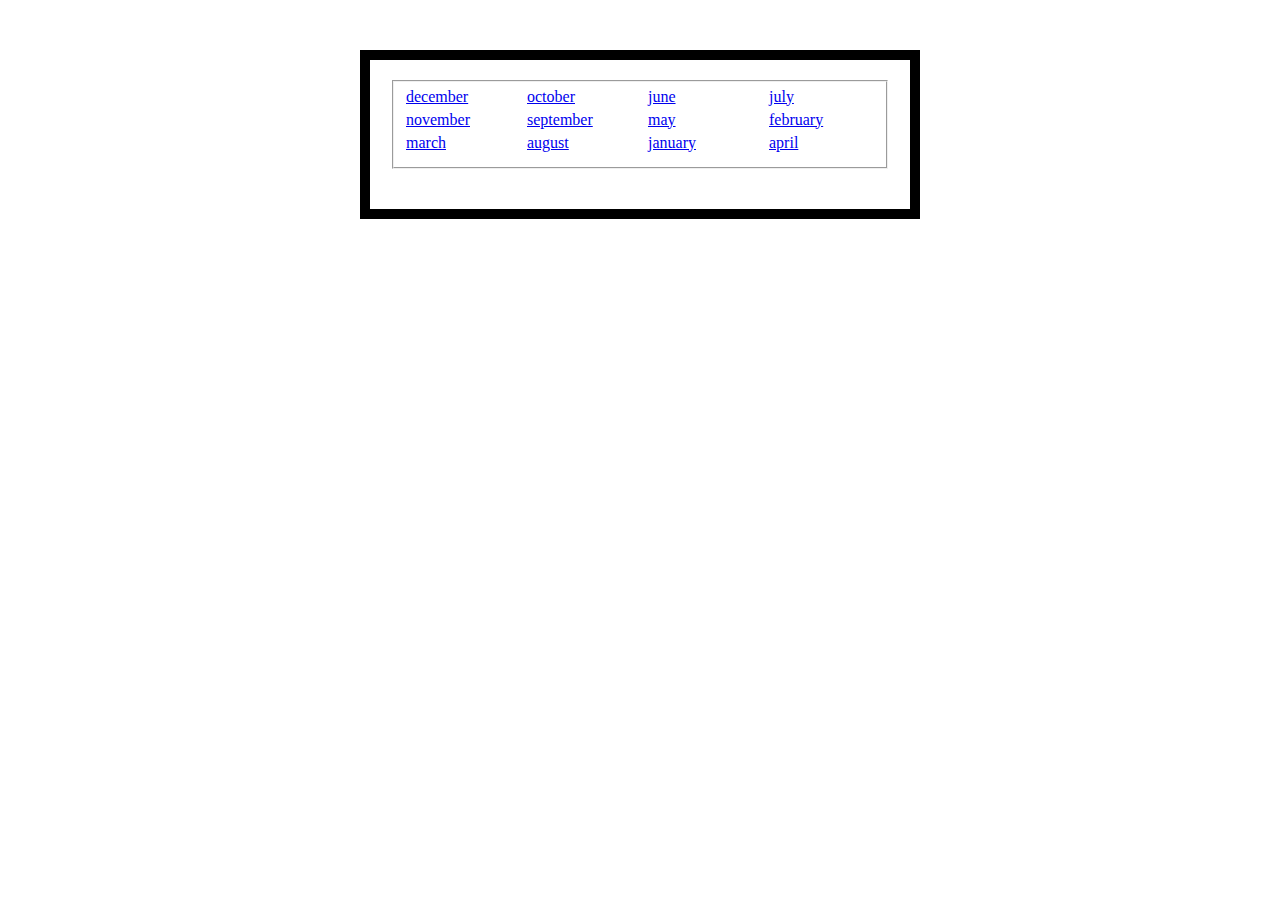
<file: index.html>
<html lang="en"><head>

<title>gespi021</title>

<style>
form {
  margin: 50px auto;
  padding: 20px;
  width: 500px;
  border: 10px solid black;
}

form fieldset {
  column-count: 4;
  margin-bottom: 20px;
}

form fieldset div {
  margin: 0px 0px 5px;
}

form fieldset div label input {
  display: none;
}

form fieldset div label input:checked ~ span {
  background: gray;
}

form fieldset div label span {
  padding: 5px;
  display: block;
}

form fieldset div label span:hover {
  background: lightgray;
}

form input[type="submit"] {
  border: none;
  background: lightblue;
}


</style>

  </head>
  <body>
  <form action="/search/" method="post">
      
      <fieldset>
        <div> <a href="/december/">december</a></div>
        <div> <a href="/november/">november</a></div>
        <div> <a href="/march/">march</a></div>
        <div> <a href="/october/">october</a></div>
        <div> <a href="/september/">september</a></div>
        <div> <a href="/august/">august</a></div>
        <div> <a href="/june/">june</a></div>
        <div> <a href="/may/">may</a></div>
        <div> <a href="/january/">january</a></div>
        <div> <a href="/july/">july</a></div>
        <div> <a href="/february/">february</a></div>
        <div> <a href="/april/">april</a></div>
      </fieldset>
    </form>
  </body>
</html>
</file>
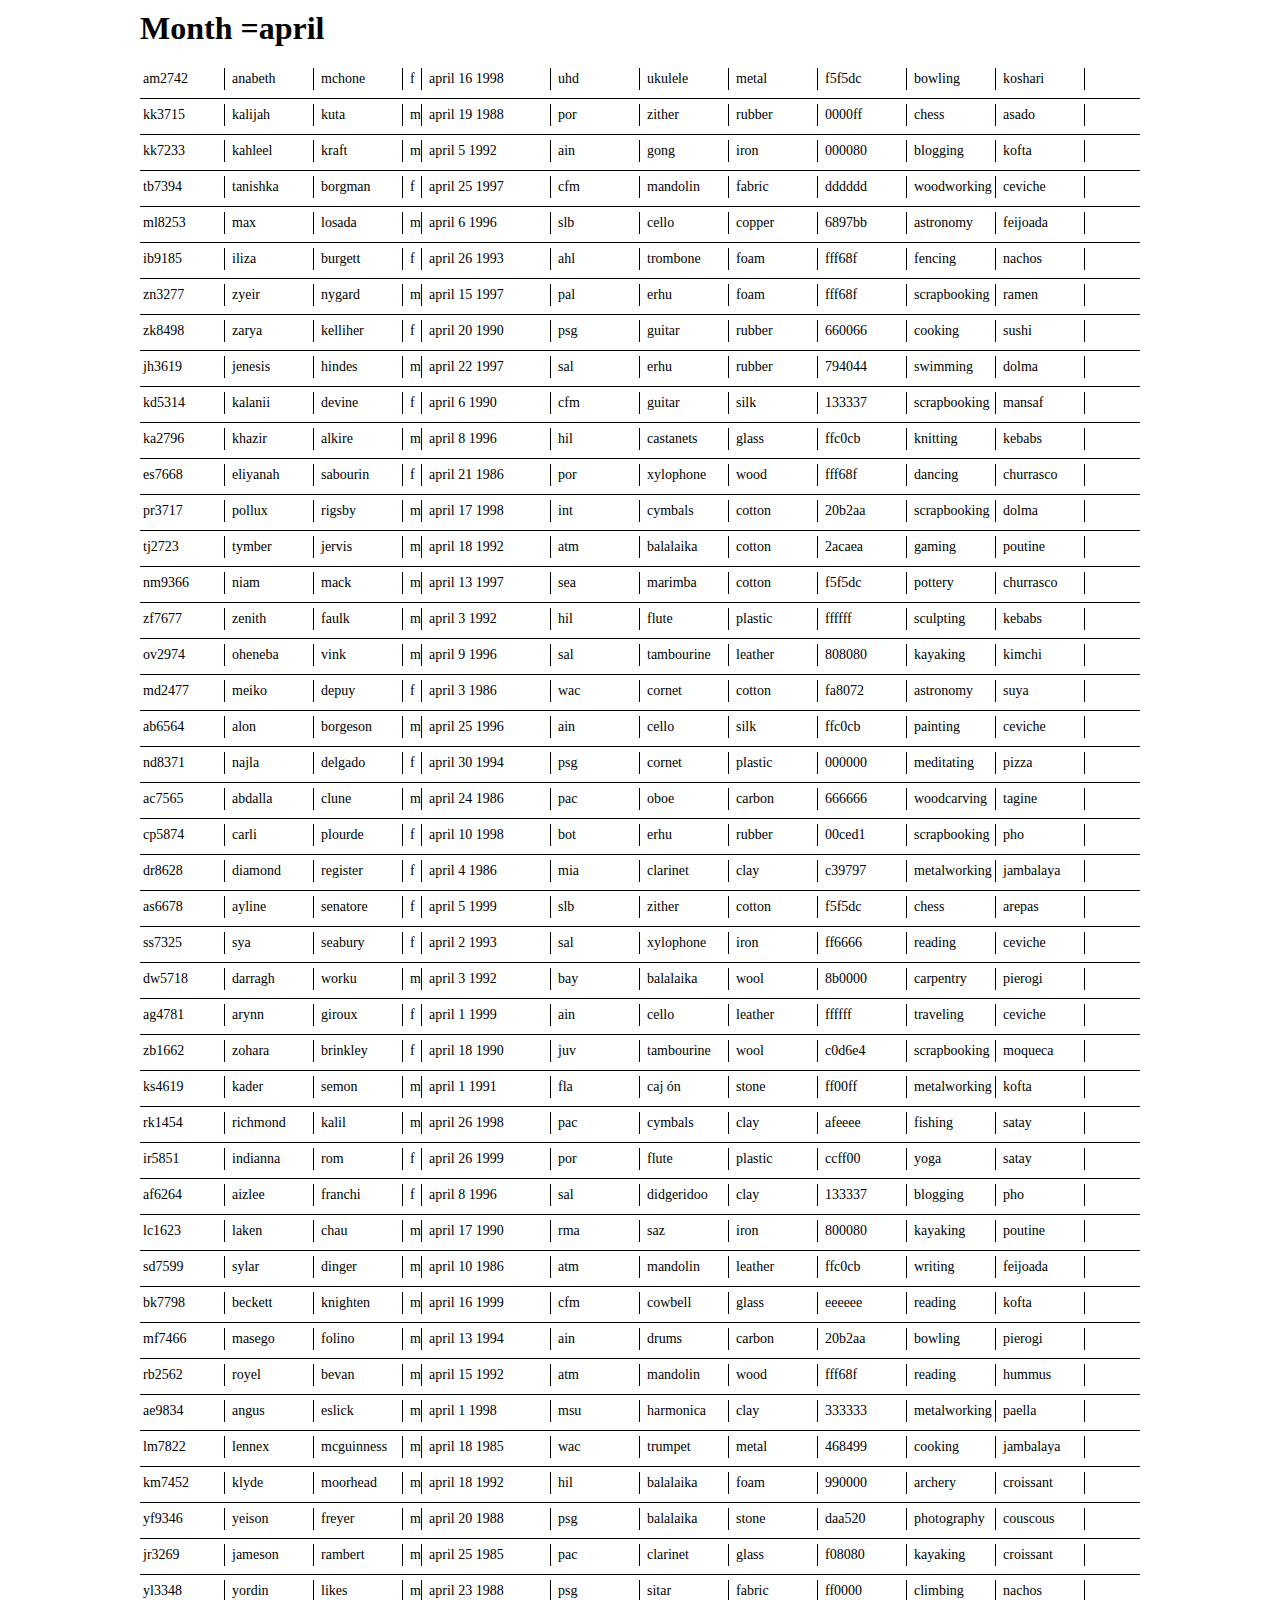
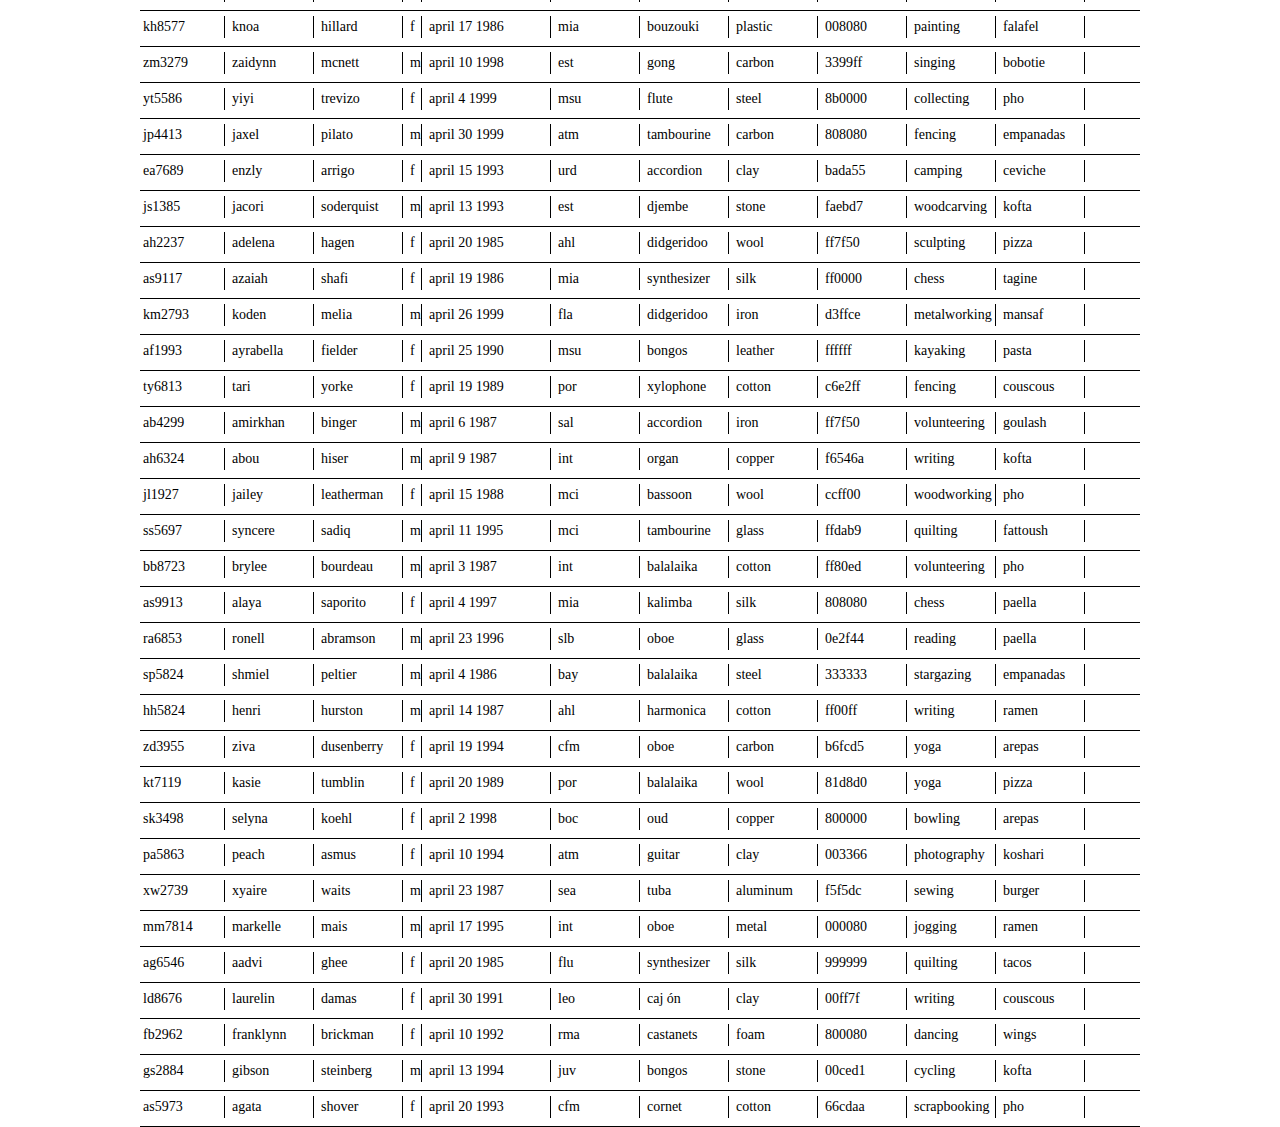
<file: april/index.html>
<html>
    <head>
        <title></title>
        <link rel="stylesheet" href="/gespi021.css">
    </head>
    <body>
        <main>
            <h1>Month =april</h1>
            <div>
                <span>am2742</span>
                <span>anabeth</span>
                <span>mchone</span>
                <span>f</span>
                <span>april 16 1998</span>
                <span>uhd</span>
                <span>ukulele</span>
                <span>metal</span>
                <span>f5f5dc</span>
                <span>bowling</span>
                <span>koshari</span>
            </div>
            <div>
                <span>kk3715</span>
                <span>kalijah</span>
                <span>kuta</span>
                <span>m</span>
                <span>april 19 1988</span>
                <span>por</span>
                <span>zither</span>
                <span>rubber</span>
                <span>0000ff</span>
                <span>chess</span>
                <span>asado</span>
            </div>
            <div>
                <span>kk7233</span>
                <span>kahleel</span>
                <span>kraft</span>
                <span>m</span>
                <span>april 5 1992</span>
                <span>ain</span>
                <span>gong</span>
                <span>iron</span>
                <span>000080</span>
                <span>blogging</span>
                <span>kofta</span>
            </div>
            <div>
                <span>tb7394</span>
                <span>tanishka</span>
                <span>borgman</span>
                <span>f</span>
                <span>april 25 1997</span>
                <span>cfm</span>
                <span>mandolin</span>
                <span>fabric</span>
                <span>dddddd</span>
                <span>woodworking</span>
                <span>ceviche</span>
            </div>
            <div>
                <span>ml8253</span>
                <span>max</span>
                <span>losada</span>
                <span>m</span>
                <span>april 6 1996</span>
                <span>slb</span>
                <span>cello</span>
                <span>copper</span>
                <span>6897bb</span>
                <span>astronomy</span>
                <span>feijoada</span>
            </div>
            <div>
                <span>ib9185</span>
                <span>iliza</span>
                <span>burgett</span>
                <span>f</span>
                <span>april 26 1993</span>
                <span>ahl</span>
                <span>trombone</span>
                <span>foam</span>
                <span>fff68f</span>
                <span>fencing</span>
                <span>nachos</span>
            </div>
            <div>
                <span>zn3277</span>
                <span>zyeir</span>
                <span>nygard</span>
                <span>m</span>
                <span>april 15 1997</span>
                <span>pal</span>
                <span>erhu</span>
                <span>foam</span>
                <span>fff68f</span>
                <span>scrapbooking</span>
                <span>ramen</span>
            </div>
            <div>
                <span>zk8498</span>
                <span>zarya</span>
                <span>kelliher</span>
                <span>f</span>
                <span>april 20 1990</span>
                <span>psg</span>
                <span>guitar</span>
                <span>rubber</span>
                <span>660066</span>
                <span>cooking</span>
                <span>sushi</span>
            </div>
            <div>
                <span>jh3619</span>
                <span>jenesis</span>
                <span>hindes</span>
                <span>m</span>
                <span>april 22 1997</span>
                <span>sal</span>
                <span>erhu</span>
                <span>rubber</span>
                <span>794044</span>
                <span>swimming</span>
                <span>dolma</span>
            </div>
            <div>
                <span>kd5314</span>
                <span>kalanii</span>
                <span>devine</span>
                <span>f</span>
                <span>april 6 1990</span>
                <span>cfm</span>
                <span>guitar</span>
                <span>silk</span>
                <span>133337</span>
                <span>scrapbooking</span>
                <span>mansaf</span>
            </div>
            <div>
                <span>ka2796</span>
                <span>khazir</span>
                <span>alkire</span>
                <span>m</span>
                <span>april 8 1996</span>
                <span>hil</span>
                <span>castanets</span>
                <span>glass</span>
                <span>ffc0cb</span>
                <span>knitting</span>
                <span>kebabs</span>
            </div>
            <div>
                <span>es7668</span>
                <span>eliyanah</span>
                <span>sabourin</span>
                <span>f</span>
                <span>april 21 1986</span>
                <span>por</span>
                <span>xylophone</span>
                <span>wood</span>
                <span>fff68f</span>
                <span>dancing</span>
                <span>churrasco</span>
            </div>
            <div>
                <span>pr3717</span>
                <span>pollux</span>
                <span>rigsby</span>
                <span>m</span>
                <span>april 17 1998</span>
                <span>int</span>
                <span>cymbals</span>
                <span>cotton</span>
                <span>20b2aa</span>
                <span>scrapbooking</span>
                <span>dolma</span>
            </div>
            <div>
                <span>tj2723</span>
                <span>tymber</span>
                <span>jervis</span>
                <span>m</span>
                <span>april 18 1992</span>
                <span>atm</span>
                <span>balalaika</span>
                <span>cotton</span>
                <span>2acaea</span>
                <span>gaming</span>
                <span>poutine</span>
            </div>
            <div>
                <span>nm9366</span>
                <span>niam</span>
                <span>mack</span>
                <span>m</span>
                <span>april 13 1997</span>
                <span>sea</span>
                <span>marimba</span>
                <span>cotton</span>
                <span>f5f5dc</span>
                <span>pottery</span>
                <span>churrasco</span>
            </div>
            <div>
                <span>zf7677</span>
                <span>zenith</span>
                <span>faulk</span>
                <span>m</span>
                <span>april 3 1992</span>
                <span>hil</span>
                <span>flute</span>
                <span>plastic</span>
                <span>ffffff</span>
                <span>sculpting</span>
                <span>kebabs</span>
            </div>
            <div>
                <span>ov2974</span>
                <span>oheneba</span>
                <span>vink</span>
                <span>m</span>
                <span>april 9 1996</span>
                <span>sal</span>
                <span>tambourine</span>
                <span>leather</span>
                <span>808080</span>
                <span>kayaking</span>
                <span>kimchi</span>
            </div>
            <div>
                <span>md2477</span>
                <span>meiko</span>
                <span>depuy</span>
                <span>f</span>
                <span>april 3 1986</span>
                <span>wac</span>
                <span>cornet</span>
                <span>cotton</span>
                <span>fa8072</span>
                <span>astronomy</span>
                <span>suya</span>
            </div>
            <div>
                <span>ab6564</span>
                <span>alon</span>
                <span>borgeson</span>
                <span>m</span>
                <span>april 25 1996</span>
                <span>ain</span>
                <span>cello</span>
                <span>silk</span>
                <span>ffc0cb</span>
                <span>painting</span>
                <span>ceviche</span>
            </div>
            <div>
                <span>nd8371</span>
                <span>najla</span>
                <span>delgado</span>
                <span>f</span>
                <span>april 30 1994</span>
                <span>psg</span>
                <span>cornet</span>
                <span>plastic</span>
                <span>000000</span>
                <span>meditating</span>
                <span>pizza</span>
            </div>
            <div>
                <span>ac7565</span>
                <span>abdalla</span>
                <span>clune</span>
                <span>m</span>
                <span>april 24 1986</span>
                <span>pac</span>
                <span>oboe</span>
                <span>carbon</span>
                <span>666666</span>
                <span>woodcarving</span>
                <span>tagine</span>
            </div>
            <div>
                <span>cp5874</span>
                <span>carli</span>
                <span>plourde</span>
                <span>f</span>
                <span>april 10 1998</span>
                <span>bot</span>
                <span>erhu</span>
                <span>rubber</span>
                <span>00ced1</span>
                <span>scrapbooking</span>
                <span>pho</span>
            </div>
            <div>
                <span>dr8628</span>
                <span>diamond</span>
                <span>register</span>
                <span>f</span>
                <span>april 4 1986</span>
                <span>mia</span>
                <span>clarinet</span>
                <span>clay</span>
                <span>c39797</span>
                <span>metalworking</span>
                <span>jambalaya</span>
            </div>
            <div>
                <span>as6678</span>
                <span>ayline</span>
                <span>senatore</span>
                <span>f</span>
                <span>april 5 1999</span>
                <span>slb</span>
                <span>zither</span>
                <span>cotton</span>
                <span>f5f5dc</span>
                <span>chess</span>
                <span>arepas</span>
            </div>
            <div>
                <span>ss7325</span>
                <span>sya</span>
                <span>seabury</span>
                <span>f</span>
                <span>april 2 1993</span>
                <span>sal</span>
                <span>xylophone</span>
                <span>iron</span>
                <span>ff6666</span>
                <span>reading</span>
                <span>ceviche</span>
            </div>
            <div>
                <span>dw5718</span>
                <span>darragh</span>
                <span>worku</span>
                <span>m</span>
                <span>april 3 1992</span>
                <span>bay</span>
                <span>balalaika</span>
                <span>wool</span>
                <span>8b0000</span>
                <span>carpentry</span>
                <span>pierogi</span>
            </div>
            <div>
                <span>ag4781</span>
                <span>arynn</span>
                <span>giroux</span>
                <span>f</span>
                <span>april 1 1999</span>
                <span>ain</span>
                <span>cello</span>
                <span>leather</span>
                <span>ffffff</span>
                <span>traveling</span>
                <span>ceviche</span>
            </div>
            <div>
                <span>zb1662</span>
                <span>zohara</span>
                <span>brinkley</span>
                <span>f</span>
                <span>april 18 1990</span>
                <span>juv</span>
                <span>tambourine</span>
                <span>wool</span>
                <span>c0d6e4</span>
                <span>scrapbooking</span>
                <span>moqueca</span>
            </div>
            <div>
                <span>ks4619</span>
                <span>kader</span>
                <span>semon</span>
                <span>m</span>
                <span>april 1 1991</span>
                <span>fla</span>
                <span>caj &#xF3;n</span>
                <span>stone</span>
                <span>ff00ff</span>
                <span>metalworking</span>
                <span>kofta</span>
            </div>
            <div>
                <span>rk1454</span>
                <span>richmond</span>
                <span>kalil</span>
                <span>m</span>
                <span>april 26 1998</span>
                <span>pac</span>
                <span>cymbals</span>
                <span>clay</span>
                <span>afeeee</span>
                <span>fishing</span>
                <span>satay</span>
            </div>
            <div>
                <span>ir5851</span>
                <span>indianna</span>
                <span>rom</span>
                <span>f</span>
                <span>april 26 1999</span>
                <span>por</span>
                <span>flute</span>
                <span>plastic</span>
                <span>ccff00</span>
                <span>yoga</span>
                <span>satay</span>
            </div>
            <div>
                <span>af6264</span>
                <span>aizlee</span>
                <span>franchi</span>
                <span>f</span>
                <span>april 8 1996</span>
                <span>sal</span>
                <span>didgeridoo</span>
                <span>clay</span>
                <span>133337</span>
                <span>blogging</span>
                <span>pho</span>
            </div>
            <div>
                <span>lc1623</span>
                <span>laken</span>
                <span>chau</span>
                <span>m</span>
                <span>april 17 1990</span>
                <span>rma</span>
                <span>saz</span>
                <span>iron</span>
                <span>800080</span>
                <span>kayaking</span>
                <span>poutine</span>
            </div>
            <div>
                <span>sd7599</span>
                <span>sylar</span>
                <span>dinger</span>
                <span>m</span>
                <span>april 10 1986</span>
                <span>atm</span>
                <span>mandolin</span>
                <span>leather</span>
                <span>ffc0cb</span>
                <span>writing</span>
                <span>feijoada</span>
            </div>
            <div>
                <span>bk7798</span>
                <span>beckett</span>
                <span>knighten</span>
                <span>m</span>
                <span>april 16 1999</span>
                <span>cfm</span>
                <span>cowbell</span>
                <span>glass</span>
                <span>eeeeee</span>
                <span>reading</span>
                <span>kofta</span>
            </div>
            <div>
                <span>mf7466</span>
                <span>masego</span>
                <span>folino</span>
                <span>m</span>
                <span>april 13 1994</span>
                <span>ain</span>
                <span>drums</span>
                <span>carbon</span>
                <span>20b2aa</span>
                <span>bowling</span>
                <span>pierogi</span>
            </div>
            <div>
                <span>rb2562</span>
                <span>royel</span>
                <span>bevan</span>
                <span>m</span>
                <span>april 15 1992</span>
                <span>atm</span>
                <span>mandolin</span>
                <span>wood</span>
                <span>fff68f</span>
                <span>reading</span>
                <span>hummus</span>
            </div>
            <div>
                <span>ae9834</span>
                <span>angus</span>
                <span>eslick</span>
                <span>m</span>
                <span>april 1 1998</span>
                <span>msu</span>
                <span>harmonica</span>
                <span>clay</span>
                <span>333333</span>
                <span>metalworking</span>
                <span>paella</span>
            </div>
            <div>
                <span>lm7822</span>
                <span>lennex</span>
                <span>mcguinness</span>
                <span>m</span>
                <span>april 18 1985</span>
                <span>wac</span>
                <span>trumpet</span>
                <span>metal</span>
                <span>468499</span>
                <span>cooking</span>
                <span>jambalaya</span>
            </div>
            <div>
                <span>km7452</span>
                <span>klyde</span>
                <span>moorhead</span>
                <span>m</span>
                <span>april 18 1992</span>
                <span>hil</span>
                <span>balalaika</span>
                <span>foam</span>
                <span>990000</span>
                <span>archery</span>
                <span>croissant</span>
            </div>
            <div>
                <span>yf9346</span>
                <span>yeison</span>
                <span>freyer</span>
                <span>m</span>
                <span>april 20 1988</span>
                <span>psg</span>
                <span>balalaika</span>
                <span>stone</span>
                <span>daa520</span>
                <span>photography</span>
                <span>couscous</span>
            </div>
            <div>
                <span>jr3269</span>
                <span>jameson</span>
                <span>rambert</span>
                <span>m</span>
                <span>april 25 1985</span>
                <span>pac</span>
                <span>clarinet</span>
                <span>glass</span>
                <span>f08080</span>
                <span>kayaking</span>
                <span>croissant</span>
            </div>
            <div>
                <span>yl3348</span>
                <span>yordin</span>
                <span>likes</span>
                <span>m</span>
                <span>april 23 1988</span>
                <span>psg</span>
                <span>sitar</span>
                <span>fabric</span>
                <span>ff0000</span>
                <span>climbing</span>
                <span>nachos</span>
            </div>
            <div>
                <span>kh8577</span>
                <span>knoa</span>
                <span>hillard</span>
                <span>f</span>
                <span>april 17 1986</span>
                <span>mia</span>
                <span>bouzouki</span>
                <span>plastic</span>
                <span>008080</span>
                <span>painting</span>
                <span>falafel</span>
            </div>
            <div>
                <span>zm3279</span>
                <span>zaidynn</span>
                <span>mcnett</span>
                <span>m</span>
                <span>april 10 1998</span>
                <span>est</span>
                <span>gong</span>
                <span>carbon</span>
                <span>3399ff</span>
                <span>singing</span>
                <span>bobotie</span>
            </div>
            <div>
                <span>yt5586</span>
                <span>yiyi</span>
                <span>trevizo</span>
                <span>f</span>
                <span>april 4 1999</span>
                <span>msu</span>
                <span>flute</span>
                <span>steel</span>
                <span>8b0000</span>
                <span>collecting</span>
                <span>pho</span>
            </div>
            <div>
                <span>jp4413</span>
                <span>jaxel</span>
                <span>pilato</span>
                <span>m</span>
                <span>april 30 1999</span>
                <span>atm</span>
                <span>tambourine</span>
                <span>carbon</span>
                <span>808080</span>
                <span>fencing</span>
                <span>empanadas</span>
            </div>
            <div>
                <span>ea7689</span>
                <span>enzly</span>
                <span>arrigo</span>
                <span>f</span>
                <span>april 15 1993</span>
                <span>urd</span>
                <span>accordion</span>
                <span>clay</span>
                <span>bada55</span>
                <span>camping</span>
                <span>ceviche</span>
            </div>
            <div>
                <span>js1385</span>
                <span>jacori</span>
                <span>soderquist</span>
                <span>m</span>
                <span>april 13 1993</span>
                <span>est</span>
                <span>djembe</span>
                <span>stone</span>
                <span>faebd7</span>
                <span>woodcarving</span>
                <span>kofta</span>
            </div>
            <div>
                <span>ah2237</span>
                <span>adelena</span>
                <span>hagen</span>
                <span>f</span>
                <span>april 20 1985</span>
                <span>ahl</span>
                <span>didgeridoo</span>
                <span>wool</span>
                <span>ff7f50</span>
                <span>sculpting</span>
                <span>pizza</span>
            </div>
            <div>
                <span>as9117</span>
                <span>azaiah</span>
                <span>shafi</span>
                <span>f</span>
                <span>april 19 1986</span>
                <span>mia</span>
                <span>synthesizer</span>
                <span>silk</span>
                <span>ff0000</span>
                <span>chess</span>
                <span>tagine</span>
            </div>
            <div>
                <span>km2793</span>
                <span>koden</span>
                <span>melia</span>
                <span>m</span>
                <span>april 26 1999</span>
                <span>fla</span>
                <span>didgeridoo</span>
                <span>iron</span>
                <span>d3ffce</span>
                <span>metalworking</span>
                <span>mansaf</span>
            </div>
            <div>
                <span>af1993</span>
                <span>ayrabella</span>
                <span>fielder</span>
                <span>f</span>
                <span>april 25 1990</span>
                <span>msu</span>
                <span>bongos</span>
                <span>leather</span>
                <span>ffffff</span>
                <span>kayaking</span>
                <span>pasta</span>
            </div>
            <div>
                <span>ty6813</span>
                <span>tari</span>
                <span>yorke</span>
                <span>f</span>
                <span>april 19 1989</span>
                <span>por</span>
                <span>xylophone</span>
                <span>cotton</span>
                <span>c6e2ff</span>
                <span>fencing</span>
                <span>couscous</span>
            </div>
            <div>
                <span>ab4299</span>
                <span>amirkhan</span>
                <span>binger</span>
                <span>m</span>
                <span>april 6 1987</span>
                <span>sal</span>
                <span>accordion</span>
                <span>iron</span>
                <span>ff7f50</span>
                <span>volunteering</span>
                <span>goulash</span>
            </div>
            <div>
                <span>ah6324</span>
                <span>abou</span>
                <span>hiser</span>
                <span>m</span>
                <span>april 9 1987</span>
                <span>int</span>
                <span>organ</span>
                <span>copper</span>
                <span>f6546a</span>
                <span>writing</span>
                <span>kofta</span>
            </div>
            <div>
                <span>jl1927</span>
                <span>jailey</span>
                <span>leatherman</span>
                <span>f</span>
                <span>april 15 1988</span>
                <span>mci</span>
                <span>bassoon</span>
                <span>wool</span>
                <span>ccff00</span>
                <span>woodworking</span>
                <span>pho</span>
            </div>
            <div>
                <span>ss5697</span>
                <span>syncere</span>
                <span>sadiq</span>
                <span>m</span>
                <span>april 11 1995</span>
                <span>mci</span>
                <span>tambourine</span>
                <span>glass</span>
                <span>ffdab9</span>
                <span>quilting</span>
                <span>fattoush</span>
            </div>
            <div>
                <span>bb8723</span>
                <span>brylee</span>
                <span>bourdeau</span>
                <span>m</span>
                <span>april 3 1987</span>
                <span>int</span>
                <span>balalaika</span>
                <span>cotton</span>
                <span>ff80ed</span>
                <span>volunteering</span>
                <span>pho</span>
            </div>
            <div>
                <span>as9913</span>
                <span>alaya</span>
                <span>saporito</span>
                <span>f</span>
                <span>april 4 1997</span>
                <span>mia</span>
                <span>kalimba</span>
                <span>silk</span>
                <span>808080</span>
                <span>chess</span>
                <span>paella</span>
            </div>
            <div>
                <span>ra6853</span>
                <span>ronell</span>
                <span>abramson</span>
                <span>m</span>
                <span>april 23 1996</span>
                <span>slb</span>
                <span>oboe</span>
                <span>glass</span>
                <span>0e2f44</span>
                <span>reading</span>
                <span>paella</span>
            </div>
            <div>
                <span>sp5824</span>
                <span>shmiel</span>
                <span>peltier</span>
                <span>m</span>
                <span>april 4 1986</span>
                <span>bay</span>
                <span>balalaika</span>
                <span>steel</span>
                <span>333333</span>
                <span>stargazing</span>
                <span>empanadas</span>
            </div>
            <div>
                <span>hh5824</span>
                <span>henri</span>
                <span>hurston</span>
                <span>m</span>
                <span>april 14 1987</span>
                <span>ahl</span>
                <span>harmonica</span>
                <span>cotton</span>
                <span>ff00ff</span>
                <span>writing</span>
                <span>ramen</span>
            </div>
            <div>
                <span>zd3955</span>
                <span>ziva</span>
                <span>dusenberry</span>
                <span>f</span>
                <span>april 19 1994</span>
                <span>cfm</span>
                <span>oboe</span>
                <span>carbon</span>
                <span>b6fcd5</span>
                <span>yoga</span>
                <span>arepas</span>
            </div>
            <div>
                <span>kt7119</span>
                <span>kasie</span>
                <span>tumblin</span>
                <span>f</span>
                <span>april 20 1989</span>
                <span>por</span>
                <span>balalaika</span>
                <span>wool</span>
                <span>81d8d0</span>
                <span>yoga</span>
                <span>pizza</span>
            </div>
            <div>
                <span>sk3498</span>
                <span>selyna</span>
                <span>koehl</span>
                <span>f</span>
                <span>april 2 1998</span>
                <span>boc</span>
                <span>oud</span>
                <span>copper</span>
                <span>800000</span>
                <span>bowling</span>
                <span>arepas</span>
            </div>
            <div>
                <span>pa5863</span>
                <span>peach</span>
                <span>asmus</span>
                <span>f</span>
                <span>april 10 1994</span>
                <span>atm</span>
                <span>guitar</span>
                <span>clay</span>
                <span>003366</span>
                <span>photography</span>
                <span>koshari</span>
            </div>
            <div>
                <span>xw2739</span>
                <span>xyaire</span>
                <span>waits</span>
                <span>m</span>
                <span>april 23 1987</span>
                <span>sea</span>
                <span>tuba</span>
                <span>aluminum</span>
                <span>f5f5dc</span>
                <span>sewing</span>
                <span>burger</span>
            </div>
            <div>
                <span>mm7814</span>
                <span>markelle</span>
                <span>mais</span>
                <span>m</span>
                <span>april 17 1995</span>
                <span>int</span>
                <span>oboe</span>
                <span>metal</span>
                <span>000080</span>
                <span>jogging</span>
                <span>ramen</span>
            </div>
            <div>
                <span>ag6546</span>
                <span>aadvi</span>
                <span>ghee</span>
                <span>f</span>
                <span>april 20 1985</span>
                <span>flu</span>
                <span>synthesizer</span>
                <span>silk</span>
                <span>999999</span>
                <span>quilting</span>
                <span>tacos</span>
            </div>
            <div>
                <span>ld8676</span>
                <span>laurelin</span>
                <span>damas</span>
                <span>f</span>
                <span>april 30 1991</span>
                <span>leo</span>
                <span>caj &#xF3;n</span>
                <span>clay</span>
                <span>00ff7f</span>
                <span>writing</span>
                <span>couscous</span>
            </div>
            <div>
                <span>fb2962</span>
                <span>franklynn</span>
                <span>brickman</span>
                <span>f</span>
                <span>april 10 1992</span>
                <span>rma</span>
                <span>castanets</span>
                <span>foam</span>
                <span>800080</span>
                <span>dancing</span>
                <span>wings</span>
            </div>
            <div>
                <span>gs2884</span>
                <span>gibson</span>
                <span>steinberg</span>
                <span>m</span>
                <span>april 13 1994</span>
                <span>juv</span>
                <span>bongos</span>
                <span>stone</span>
                <span>00ced1</span>
                <span>cycling</span>
                <span>kofta</span>
            </div>
            <div>
                <span>as5973</span>
                <span>agata</span>
                <span>shover</span>
                <span>f</span>
                <span>april 20 1993</span>
                <span>cfm</span>
                <span>cornet</span>
                <span>cotton</span>
                <span>66cdaa</span>
                <span>scrapbooking</span>
                <span>pho</span>
            </div>
        </main>
    </body>
</html>
</file>
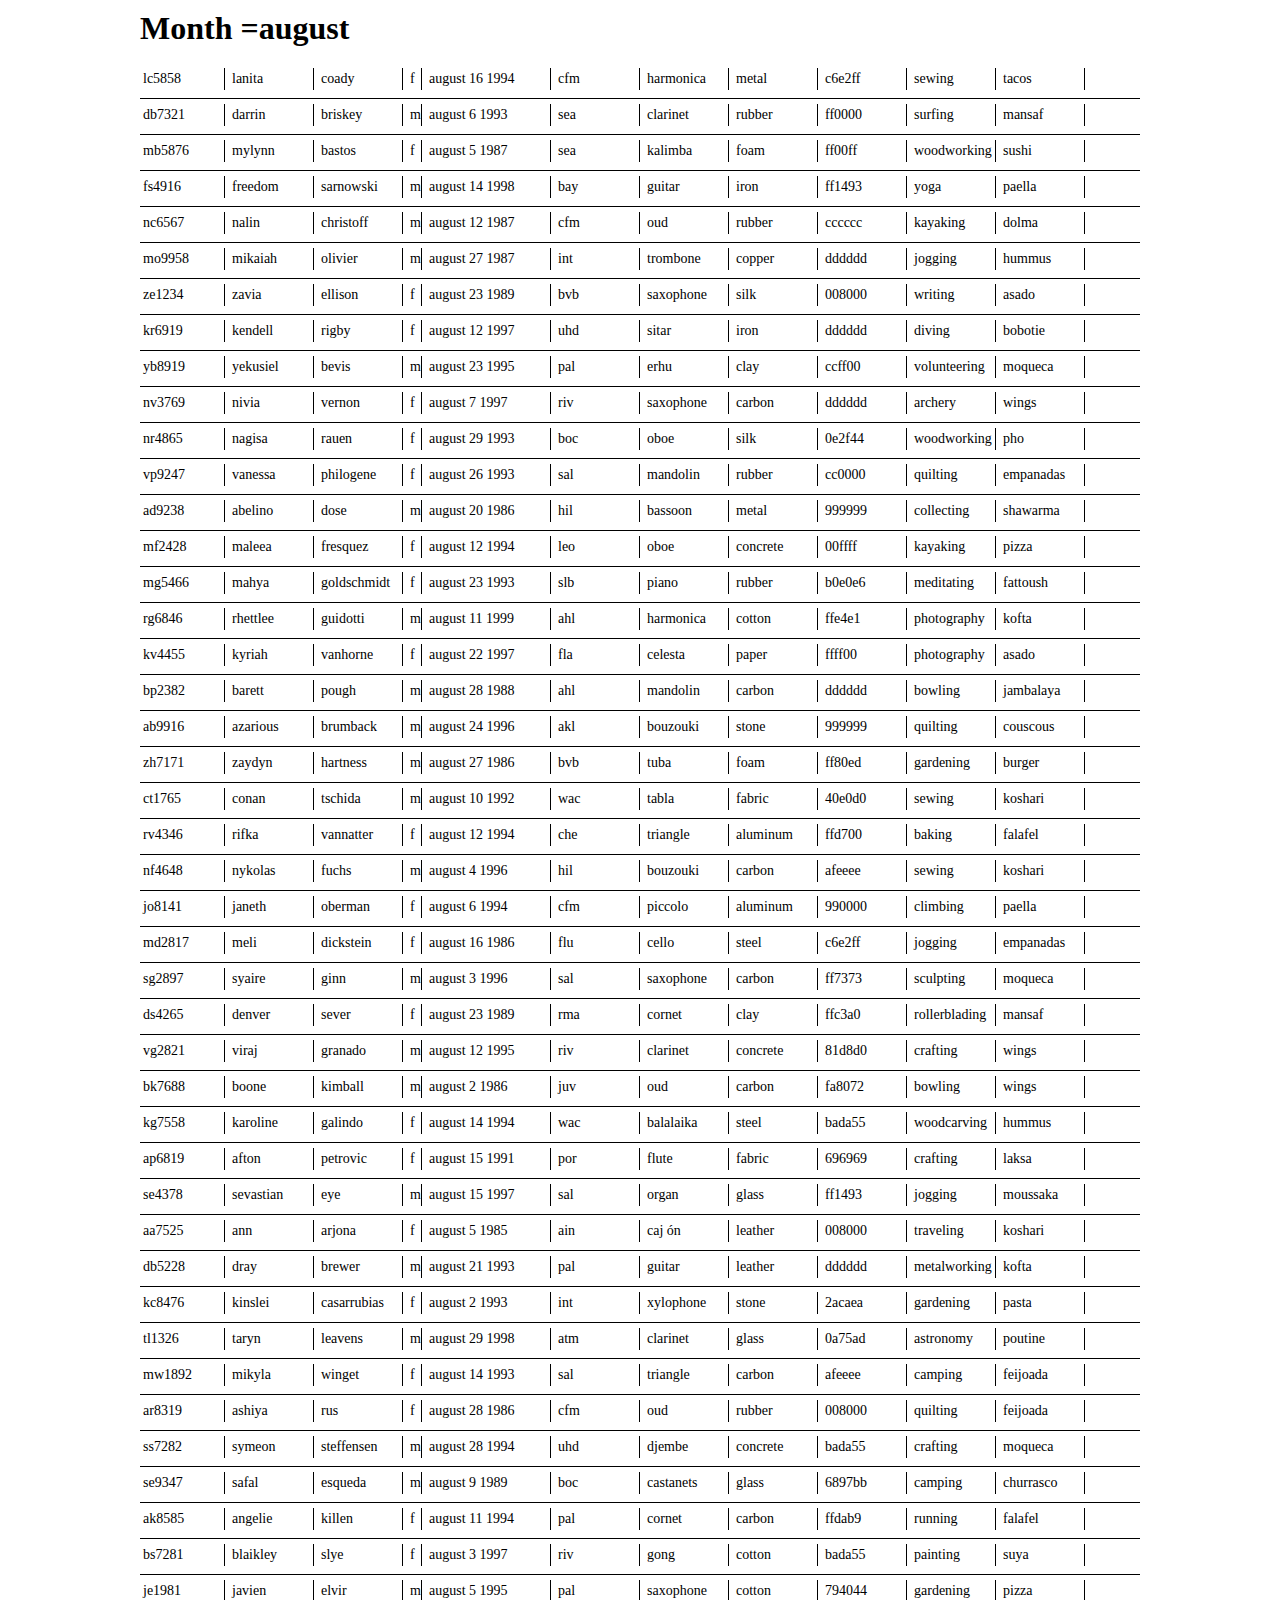
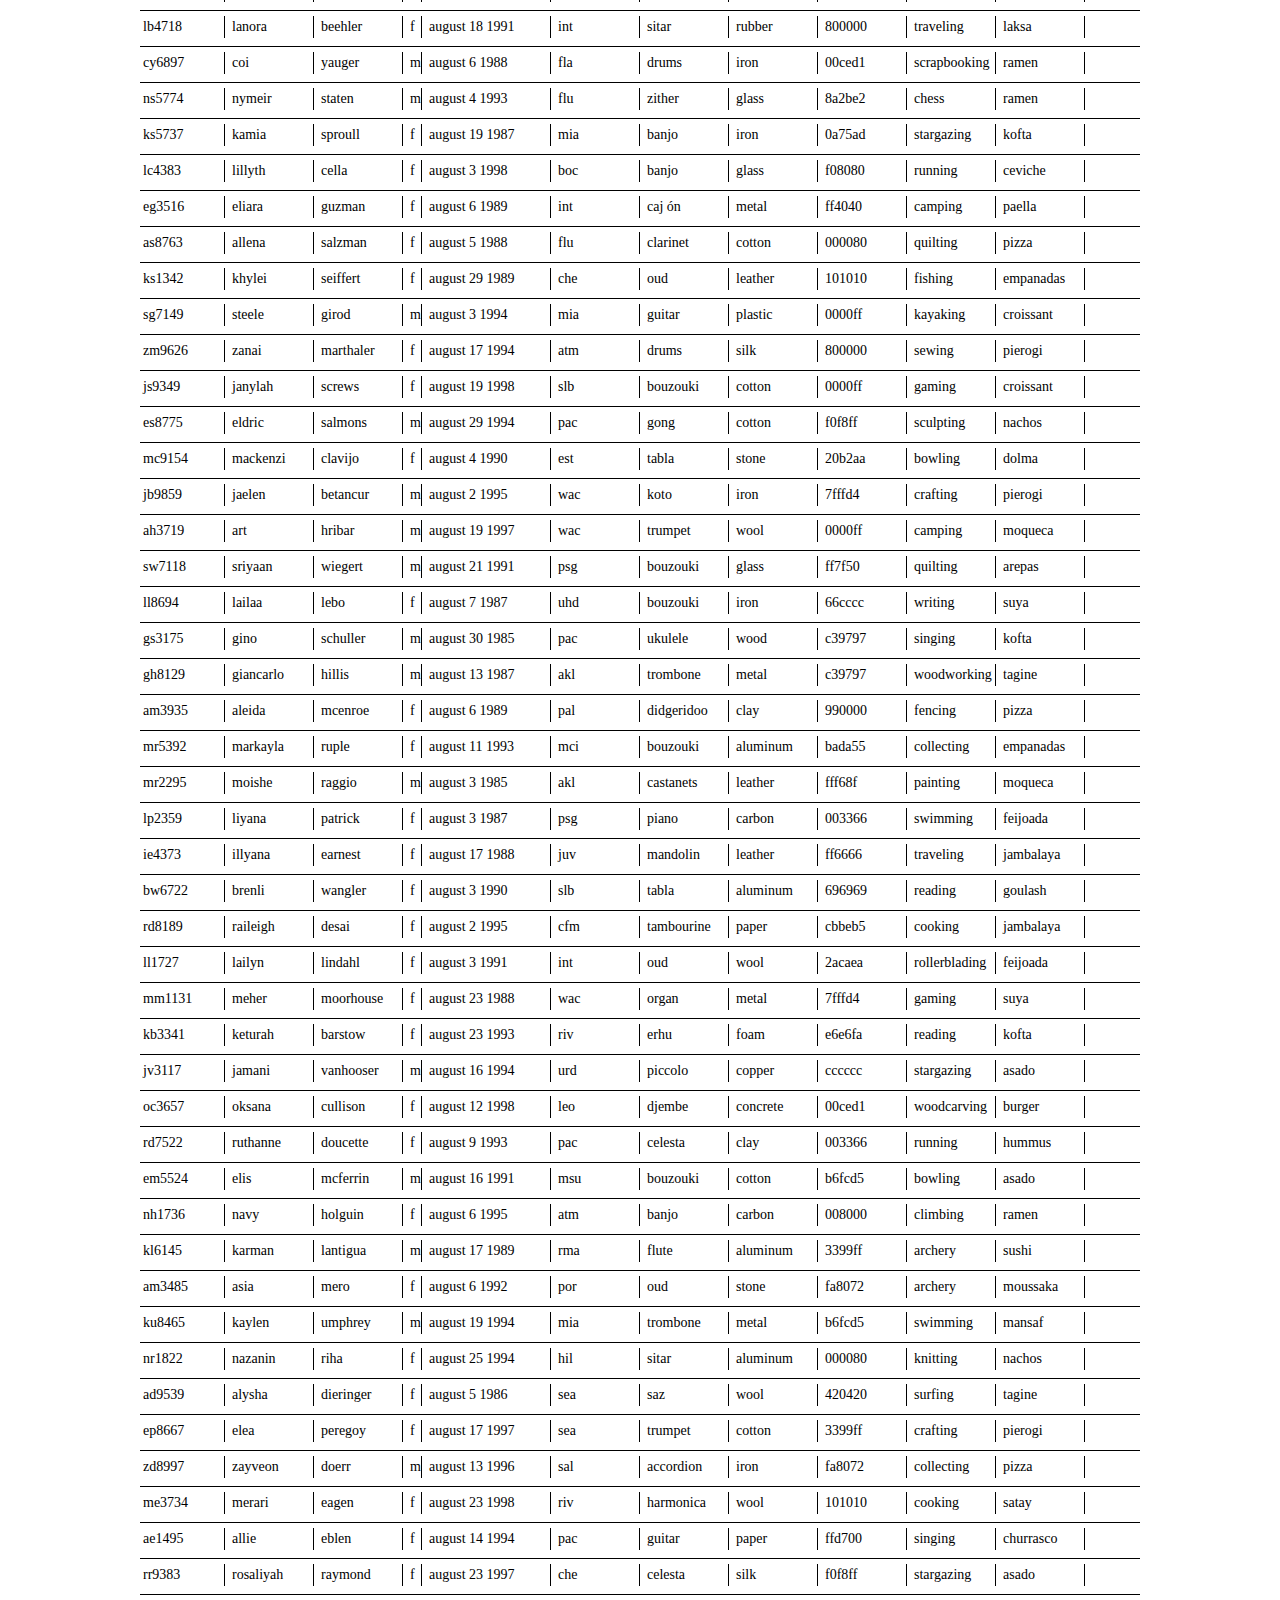
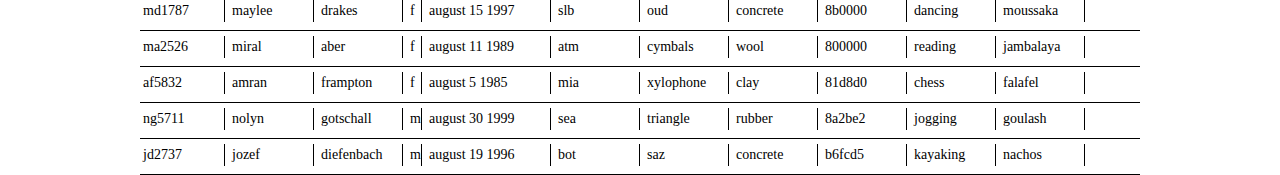
<file: august/index.html>
<html>
    <head>
        <title></title>
        <link rel="stylesheet" href="/gespi021.css">
    </head>
    <body>
        <main>
            <h1>Month =august</h1>
            <div>
                <span>lc5858</span>
                <span>lanita</span>
                <span>coady</span>
                <span>f</span>
                <span>august 16 1994</span>
                <span>cfm</span>
                <span>harmonica</span>
                <span>metal</span>
                <span>c6e2ff</span>
                <span>sewing</span>
                <span>tacos</span>
            </div>
            <div>
                <span>db7321</span>
                <span>darrin</span>
                <span>briskey</span>
                <span>m</span>
                <span>august 6 1993</span>
                <span>sea</span>
                <span>clarinet</span>
                <span>rubber</span>
                <span>ff0000</span>
                <span>surfing</span>
                <span>mansaf</span>
            </div>
            <div>
                <span>mb5876</span>
                <span>mylynn</span>
                <span>bastos</span>
                <span>f</span>
                <span>august 5 1987</span>
                <span>sea</span>
                <span>kalimba</span>
                <span>foam</span>
                <span>ff00ff</span>
                <span>woodworking</span>
                <span>sushi</span>
            </div>
            <div>
                <span>fs4916</span>
                <span>freedom</span>
                <span>sarnowski</span>
                <span>m</span>
                <span>august 14 1998</span>
                <span>bay</span>
                <span>guitar</span>
                <span>iron</span>
                <span>ff1493</span>
                <span>yoga</span>
                <span>paella</span>
            </div>
            <div>
                <span>nc6567</span>
                <span>nalin</span>
                <span>christoff</span>
                <span>m</span>
                <span>august 12 1987</span>
                <span>cfm</span>
                <span>oud</span>
                <span>rubber</span>
                <span>cccccc</span>
                <span>kayaking</span>
                <span>dolma</span>
            </div>
            <div>
                <span>mo9958</span>
                <span>mikaiah</span>
                <span>olivier</span>
                <span>m</span>
                <span>august 27 1987</span>
                <span>int</span>
                <span>trombone</span>
                <span>copper</span>
                <span>dddddd</span>
                <span>jogging</span>
                <span>hummus</span>
            </div>
            <div>
                <span>ze1234</span>
                <span>zavia</span>
                <span>ellison</span>
                <span>f</span>
                <span>august 23 1989</span>
                <span>bvb</span>
                <span>saxophone</span>
                <span>silk</span>
                <span>008000</span>
                <span>writing</span>
                <span>asado</span>
            </div>
            <div>
                <span>kr6919</span>
                <span>kendell</span>
                <span>rigby</span>
                <span>f</span>
                <span>august 12 1997</span>
                <span>uhd</span>
                <span>sitar</span>
                <span>iron</span>
                <span>dddddd</span>
                <span>diving</span>
                <span>bobotie</span>
            </div>
            <div>
                <span>yb8919</span>
                <span>yekusiel</span>
                <span>bevis</span>
                <span>m</span>
                <span>august 23 1995</span>
                <span>pal</span>
                <span>erhu</span>
                <span>clay</span>
                <span>ccff00</span>
                <span>volunteering</span>
                <span>moqueca</span>
            </div>
            <div>
                <span>nv3769</span>
                <span>nivia</span>
                <span>vernon</span>
                <span>f</span>
                <span>august 7 1997</span>
                <span>riv</span>
                <span>saxophone</span>
                <span>carbon</span>
                <span>dddddd</span>
                <span>archery</span>
                <span>wings</span>
            </div>
            <div>
                <span>nr4865</span>
                <span>nagisa</span>
                <span>rauen</span>
                <span>f</span>
                <span>august 29 1993</span>
                <span>boc</span>
                <span>oboe</span>
                <span>silk</span>
                <span>0e2f44</span>
                <span>woodworking</span>
                <span>pho</span>
            </div>
            <div>
                <span>vp9247</span>
                <span>vanessa</span>
                <span>philogene</span>
                <span>f</span>
                <span>august 26 1993</span>
                <span>sal</span>
                <span>mandolin</span>
                <span>rubber</span>
                <span>cc0000</span>
                <span>quilting</span>
                <span>empanadas</span>
            </div>
            <div>
                <span>ad9238</span>
                <span>abelino</span>
                <span>dose</span>
                <span>m</span>
                <span>august 20 1986</span>
                <span>hil</span>
                <span>bassoon</span>
                <span>metal</span>
                <span>999999</span>
                <span>collecting</span>
                <span>shawarma</span>
            </div>
            <div>
                <span>mf2428</span>
                <span>maleea</span>
                <span>fresquez</span>
                <span>f</span>
                <span>august 12 1994</span>
                <span>leo</span>
                <span>oboe</span>
                <span>concrete</span>
                <span>00ffff</span>
                <span>kayaking</span>
                <span>pizza</span>
            </div>
            <div>
                <span>mg5466</span>
                <span>mahya</span>
                <span>goldschmidt</span>
                <span>f</span>
                <span>august 23 1993</span>
                <span>slb</span>
                <span>piano</span>
                <span>rubber</span>
                <span>b0e0e6</span>
                <span>meditating</span>
                <span>fattoush</span>
            </div>
            <div>
                <span>rg6846</span>
                <span>rhettlee</span>
                <span>guidotti</span>
                <span>m</span>
                <span>august 11 1999</span>
                <span>ahl</span>
                <span>harmonica</span>
                <span>cotton</span>
                <span>ffe4e1</span>
                <span>photography</span>
                <span>kofta</span>
            </div>
            <div>
                <span>kv4455</span>
                <span>kyriah</span>
                <span>vanhorne</span>
                <span>f</span>
                <span>august 22 1997</span>
                <span>fla</span>
                <span>celesta</span>
                <span>paper</span>
                <span>ffff00</span>
                <span>photography</span>
                <span>asado</span>
            </div>
            <div>
                <span>bp2382</span>
                <span>barett</span>
                <span>pough</span>
                <span>m</span>
                <span>august 28 1988</span>
                <span>ahl</span>
                <span>mandolin</span>
                <span>carbon</span>
                <span>dddddd</span>
                <span>bowling</span>
                <span>jambalaya</span>
            </div>
            <div>
                <span>ab9916</span>
                <span>azarious</span>
                <span>brumback</span>
                <span>m</span>
                <span>august 24 1996</span>
                <span>akl</span>
                <span>bouzouki</span>
                <span>stone</span>
                <span>999999</span>
                <span>quilting</span>
                <span>couscous</span>
            </div>
            <div>
                <span>zh7171</span>
                <span>zaydyn</span>
                <span>hartness</span>
                <span>m</span>
                <span>august 27 1986</span>
                <span>bvb</span>
                <span>tuba</span>
                <span>foam</span>
                <span>ff80ed</span>
                <span>gardening</span>
                <span>burger</span>
            </div>
            <div>
                <span>ct1765</span>
                <span>conan</span>
                <span>tschida</span>
                <span>m</span>
                <span>august 10 1992</span>
                <span>wac</span>
                <span>tabla</span>
                <span>fabric</span>
                <span>40e0d0</span>
                <span>sewing</span>
                <span>koshari</span>
            </div>
            <div>
                <span>rv4346</span>
                <span>rifka</span>
                <span>vannatter</span>
                <span>f</span>
                <span>august 12 1994</span>
                <span>che</span>
                <span>triangle</span>
                <span>aluminum</span>
                <span>ffd700</span>
                <span>baking</span>
                <span>falafel</span>
            </div>
            <div>
                <span>nf4648</span>
                <span>nykolas</span>
                <span>fuchs</span>
                <span>m</span>
                <span>august 4 1996</span>
                <span>hil</span>
                <span>bouzouki</span>
                <span>carbon</span>
                <span>afeeee</span>
                <span>sewing</span>
                <span>koshari</span>
            </div>
            <div>
                <span>jo8141</span>
                <span>janeth</span>
                <span>oberman</span>
                <span>f</span>
                <span>august 6 1994</span>
                <span>cfm</span>
                <span>piccolo</span>
                <span>aluminum</span>
                <span>990000</span>
                <span>climbing</span>
                <span>paella</span>
            </div>
            <div>
                <span>md2817</span>
                <span>meli</span>
                <span>dickstein</span>
                <span>f</span>
                <span>august 16 1986</span>
                <span>flu</span>
                <span>cello</span>
                <span>steel</span>
                <span>c6e2ff</span>
                <span>jogging</span>
                <span>empanadas</span>
            </div>
            <div>
                <span>sg2897</span>
                <span>syaire</span>
                <span>ginn</span>
                <span>m</span>
                <span>august 3 1996</span>
                <span>sal</span>
                <span>saxophone</span>
                <span>carbon</span>
                <span>ff7373</span>
                <span>sculpting</span>
                <span>moqueca</span>
            </div>
            <div>
                <span>ds4265</span>
                <span>denver</span>
                <span>sever</span>
                <span>f</span>
                <span>august 23 1989</span>
                <span>rma</span>
                <span>cornet</span>
                <span>clay</span>
                <span>ffc3a0</span>
                <span>rollerblading</span>
                <span>mansaf</span>
            </div>
            <div>
                <span>vg2821</span>
                <span>viraj</span>
                <span>granado</span>
                <span>m</span>
                <span>august 12 1995</span>
                <span>riv</span>
                <span>clarinet</span>
                <span>concrete</span>
                <span>81d8d0</span>
                <span>crafting</span>
                <span>wings</span>
            </div>
            <div>
                <span>bk7688</span>
                <span>boone</span>
                <span>kimball</span>
                <span>m</span>
                <span>august 2 1986</span>
                <span>juv</span>
                <span>oud</span>
                <span>carbon</span>
                <span>fa8072</span>
                <span>bowling</span>
                <span>wings</span>
            </div>
            <div>
                <span>kg7558</span>
                <span>karoline</span>
                <span>galindo</span>
                <span>f</span>
                <span>august 14 1994</span>
                <span>wac</span>
                <span>balalaika</span>
                <span>steel</span>
                <span>bada55</span>
                <span>woodcarving</span>
                <span>hummus</span>
            </div>
            <div>
                <span>ap6819</span>
                <span>afton</span>
                <span>petrovic</span>
                <span>f</span>
                <span>august 15 1991</span>
                <span>por</span>
                <span>flute</span>
                <span>fabric</span>
                <span>696969</span>
                <span>crafting</span>
                <span>laksa</span>
            </div>
            <div>
                <span>se4378</span>
                <span>sevastian</span>
                <span>eye</span>
                <span>m</span>
                <span>august 15 1997</span>
                <span>sal</span>
                <span>organ</span>
                <span>glass</span>
                <span>ff1493</span>
                <span>jogging</span>
                <span>moussaka</span>
            </div>
            <div>
                <span>aa7525</span>
                <span>ann</span>
                <span>arjona</span>
                <span>f</span>
                <span>august 5 1985</span>
                <span>ain</span>
                <span>caj &#xF3;n</span>
                <span>leather</span>
                <span>008000</span>
                <span>traveling</span>
                <span>koshari</span>
            </div>
            <div>
                <span>db5228</span>
                <span>dray</span>
                <span>brewer</span>
                <span>m</span>
                <span>august 21 1993</span>
                <span>pal</span>
                <span>guitar</span>
                <span>leather</span>
                <span>dddddd</span>
                <span>metalworking</span>
                <span>kofta</span>
            </div>
            <div>
                <span>kc8476</span>
                <span>kinslei</span>
                <span>casarrubias</span>
                <span>f</span>
                <span>august 2 1993</span>
                <span>int</span>
                <span>xylophone</span>
                <span>stone</span>
                <span>2acaea</span>
                <span>gardening</span>
                <span>pasta</span>
            </div>
            <div>
                <span>tl1326</span>
                <span>taryn</span>
                <span>leavens</span>
                <span>m</span>
                <span>august 29 1998</span>
                <span>atm</span>
                <span>clarinet</span>
                <span>glass</span>
                <span>0a75ad</span>
                <span>astronomy</span>
                <span>poutine</span>
            </div>
            <div>
                <span>mw1892</span>
                <span>mikyla</span>
                <span>winget</span>
                <span>f</span>
                <span>august 14 1993</span>
                <span>sal</span>
                <span>triangle</span>
                <span>carbon</span>
                <span>afeeee</span>
                <span>camping</span>
                <span>feijoada</span>
            </div>
            <div>
                <span>ar8319</span>
                <span>ashiya</span>
                <span>rus</span>
                <span>f</span>
                <span>august 28 1986</span>
                <span>cfm</span>
                <span>oud</span>
                <span>rubber</span>
                <span>008000</span>
                <span>quilting</span>
                <span>feijoada</span>
            </div>
            <div>
                <span>ss7282</span>
                <span>symeon</span>
                <span>steffensen</span>
                <span>m</span>
                <span>august 28 1994</span>
                <span>uhd</span>
                <span>djembe</span>
                <span>concrete</span>
                <span>bada55</span>
                <span>crafting</span>
                <span>moqueca</span>
            </div>
            <div>
                <span>se9347</span>
                <span>safal</span>
                <span>esqueda</span>
                <span>m</span>
                <span>august 9 1989</span>
                <span>boc</span>
                <span>castanets</span>
                <span>glass</span>
                <span>6897bb</span>
                <span>camping</span>
                <span>churrasco</span>
            </div>
            <div>
                <span>ak8585</span>
                <span>angelie</span>
                <span>killen</span>
                <span>f</span>
                <span>august 11 1994</span>
                <span>pal</span>
                <span>cornet</span>
                <span>carbon</span>
                <span>ffdab9</span>
                <span>running</span>
                <span>falafel</span>
            </div>
            <div>
                <span>bs7281</span>
                <span>blaikley</span>
                <span>slye</span>
                <span>f</span>
                <span>august 3 1997</span>
                <span>riv</span>
                <span>gong</span>
                <span>cotton</span>
                <span>bada55</span>
                <span>painting</span>
                <span>suya</span>
            </div>
            <div>
                <span>je1981</span>
                <span>javien</span>
                <span>elvir</span>
                <span>m</span>
                <span>august 5 1995</span>
                <span>pal</span>
                <span>saxophone</span>
                <span>cotton</span>
                <span>794044</span>
                <span>gardening</span>
                <span>pizza</span>
            </div>
            <div>
                <span>lb4718</span>
                <span>lanora</span>
                <span>beehler</span>
                <span>f</span>
                <span>august 18 1991</span>
                <span>int</span>
                <span>sitar</span>
                <span>rubber</span>
                <span>800000</span>
                <span>traveling</span>
                <span>laksa</span>
            </div>
            <div>
                <span>cy6897</span>
                <span>coi</span>
                <span>yauger</span>
                <span>m</span>
                <span>august 6 1988</span>
                <span>fla</span>
                <span>drums</span>
                <span>iron</span>
                <span>00ced1</span>
                <span>scrapbooking</span>
                <span>ramen</span>
            </div>
            <div>
                <span>ns5774</span>
                <span>nymeir</span>
                <span>staten</span>
                <span>m</span>
                <span>august 4 1993</span>
                <span>flu</span>
                <span>zither</span>
                <span>glass</span>
                <span>8a2be2</span>
                <span>chess</span>
                <span>ramen</span>
            </div>
            <div>
                <span>ks5737</span>
                <span>kamia</span>
                <span>sproull</span>
                <span>f</span>
                <span>august 19 1987</span>
                <span>mia</span>
                <span>banjo</span>
                <span>iron</span>
                <span>0a75ad</span>
                <span>stargazing</span>
                <span>kofta</span>
            </div>
            <div>
                <span>lc4383</span>
                <span>lillyth</span>
                <span>cella</span>
                <span>f</span>
                <span>august 3 1998</span>
                <span>boc</span>
                <span>banjo</span>
                <span>glass</span>
                <span>f08080</span>
                <span>running</span>
                <span>ceviche</span>
            </div>
            <div>
                <span>eg3516</span>
                <span>eliara</span>
                <span>guzman</span>
                <span>f</span>
                <span>august 6 1989</span>
                <span>int</span>
                <span>caj &#xF3;n</span>
                <span>metal</span>
                <span>ff4040</span>
                <span>camping</span>
                <span>paella</span>
            </div>
            <div>
                <span>as8763</span>
                <span>allena</span>
                <span>salzman</span>
                <span>f</span>
                <span>august 5 1988</span>
                <span>flu</span>
                <span>clarinet</span>
                <span>cotton</span>
                <span>000080</span>
                <span>quilting</span>
                <span>pizza</span>
            </div>
            <div>
                <span>ks1342</span>
                <span>khylei</span>
                <span>seiffert</span>
                <span>f</span>
                <span>august 29 1989</span>
                <span>che</span>
                <span>oud</span>
                <span>leather</span>
                <span>101010</span>
                <span>fishing</span>
                <span>empanadas</span>
            </div>
            <div>
                <span>sg7149</span>
                <span>steele</span>
                <span>girod</span>
                <span>m</span>
                <span>august 3 1994</span>
                <span>mia</span>
                <span>guitar</span>
                <span>plastic</span>
                <span>0000ff</span>
                <span>kayaking</span>
                <span>croissant</span>
            </div>
            <div>
                <span>zm9626</span>
                <span>zanai</span>
                <span>marthaler</span>
                <span>f</span>
                <span>august 17 1994</span>
                <span>atm</span>
                <span>drums</span>
                <span>silk</span>
                <span>800000</span>
                <span>sewing</span>
                <span>pierogi</span>
            </div>
            <div>
                <span>js9349</span>
                <span>janylah</span>
                <span>screws</span>
                <span>f</span>
                <span>august 19 1998</span>
                <span>slb</span>
                <span>bouzouki</span>
                <span>cotton</span>
                <span>0000ff</span>
                <span>gaming</span>
                <span>croissant</span>
            </div>
            <div>
                <span>es8775</span>
                <span>eldric</span>
                <span>salmons</span>
                <span>m</span>
                <span>august 29 1994</span>
                <span>pac</span>
                <span>gong</span>
                <span>cotton</span>
                <span>f0f8ff</span>
                <span>sculpting</span>
                <span>nachos</span>
            </div>
            <div>
                <span>mc9154</span>
                <span>mackenzi</span>
                <span>clavijo</span>
                <span>f</span>
                <span>august 4 1990</span>
                <span>est</span>
                <span>tabla</span>
                <span>stone</span>
                <span>20b2aa</span>
                <span>bowling</span>
                <span>dolma</span>
            </div>
            <div>
                <span>jb9859</span>
                <span>jaelen</span>
                <span>betancur</span>
                <span>m</span>
                <span>august 2 1995</span>
                <span>wac</span>
                <span>koto</span>
                <span>iron</span>
                <span>7fffd4</span>
                <span>crafting</span>
                <span>pierogi</span>
            </div>
            <div>
                <span>ah3719</span>
                <span>art</span>
                <span>hribar</span>
                <span>m</span>
                <span>august 19 1997</span>
                <span>wac</span>
                <span>trumpet</span>
                <span>wool</span>
                <span>0000ff</span>
                <span>camping</span>
                <span>moqueca</span>
            </div>
            <div>
                <span>sw7118</span>
                <span>sriyaan</span>
                <span>wiegert</span>
                <span>m</span>
                <span>august 21 1991</span>
                <span>psg</span>
                <span>bouzouki</span>
                <span>glass</span>
                <span>ff7f50</span>
                <span>quilting</span>
                <span>arepas</span>
            </div>
            <div>
                <span>ll8694</span>
                <span>lailaa</span>
                <span>lebo</span>
                <span>f</span>
                <span>august 7 1987</span>
                <span>uhd</span>
                <span>bouzouki</span>
                <span>iron</span>
                <span>66cccc</span>
                <span>writing</span>
                <span>suya</span>
            </div>
            <div>
                <span>gs3175</span>
                <span>gino</span>
                <span>schuller</span>
                <span>m</span>
                <span>august 30 1985</span>
                <span>pac</span>
                <span>ukulele</span>
                <span>wood</span>
                <span>c39797</span>
                <span>singing</span>
                <span>kofta</span>
            </div>
            <div>
                <span>gh8129</span>
                <span>giancarlo</span>
                <span>hillis</span>
                <span>m</span>
                <span>august 13 1987</span>
                <span>akl</span>
                <span>trombone</span>
                <span>metal</span>
                <span>c39797</span>
                <span>woodworking</span>
                <span>tagine</span>
            </div>
            <div>
                <span>am3935</span>
                <span>aleida</span>
                <span>mcenroe</span>
                <span>f</span>
                <span>august 6 1989</span>
                <span>pal</span>
                <span>didgeridoo</span>
                <span>clay</span>
                <span>990000</span>
                <span>fencing</span>
                <span>pizza</span>
            </div>
            <div>
                <span>mr5392</span>
                <span>markayla</span>
                <span>ruple</span>
                <span>f</span>
                <span>august 11 1993</span>
                <span>mci</span>
                <span>bouzouki</span>
                <span>aluminum</span>
                <span>bada55</span>
                <span>collecting</span>
                <span>empanadas</span>
            </div>
            <div>
                <span>mr2295</span>
                <span>moishe</span>
                <span>raggio</span>
                <span>m</span>
                <span>august 3 1985</span>
                <span>akl</span>
                <span>castanets</span>
                <span>leather</span>
                <span>fff68f</span>
                <span>painting</span>
                <span>moqueca</span>
            </div>
            <div>
                <span>lp2359</span>
                <span>liyana</span>
                <span>patrick</span>
                <span>f</span>
                <span>august 3 1987</span>
                <span>psg</span>
                <span>piano</span>
                <span>carbon</span>
                <span>003366</span>
                <span>swimming</span>
                <span>feijoada</span>
            </div>
            <div>
                <span>ie4373</span>
                <span>illyana</span>
                <span>earnest</span>
                <span>f</span>
                <span>august 17 1988</span>
                <span>juv</span>
                <span>mandolin</span>
                <span>leather</span>
                <span>ff6666</span>
                <span>traveling</span>
                <span>jambalaya</span>
            </div>
            <div>
                <span>bw6722</span>
                <span>brenli</span>
                <span>wangler</span>
                <span>f</span>
                <span>august 3 1990</span>
                <span>slb</span>
                <span>tabla</span>
                <span>aluminum</span>
                <span>696969</span>
                <span>reading</span>
                <span>goulash</span>
            </div>
            <div>
                <span>rd8189</span>
                <span>raileigh</span>
                <span>desai</span>
                <span>f</span>
                <span>august 2 1995</span>
                <span>cfm</span>
                <span>tambourine</span>
                <span>paper</span>
                <span>cbbeb5</span>
                <span>cooking</span>
                <span>jambalaya</span>
            </div>
            <div>
                <span>ll1727</span>
                <span>lailyn</span>
                <span>lindahl</span>
                <span>f</span>
                <span>august 3 1991</span>
                <span>int</span>
                <span>oud</span>
                <span>wool</span>
                <span>2acaea</span>
                <span>rollerblading</span>
                <span>feijoada</span>
            </div>
            <div>
                <span>mm1131</span>
                <span>meher</span>
                <span>moorhouse</span>
                <span>f</span>
                <span>august 23 1988</span>
                <span>wac</span>
                <span>organ</span>
                <span>metal</span>
                <span>7fffd4</span>
                <span>gaming</span>
                <span>suya</span>
            </div>
            <div>
                <span>kb3341</span>
                <span>keturah</span>
                <span>barstow</span>
                <span>f</span>
                <span>august 23 1993</span>
                <span>riv</span>
                <span>erhu</span>
                <span>foam</span>
                <span>e6e6fa</span>
                <span>reading</span>
                <span>kofta</span>
            </div>
            <div>
                <span>jv3117</span>
                <span>jamani</span>
                <span>vanhooser</span>
                <span>m</span>
                <span>august 16 1994</span>
                <span>urd</span>
                <span>piccolo</span>
                <span>copper</span>
                <span>cccccc</span>
                <span>stargazing</span>
                <span>asado</span>
            </div>
            <div>
                <span>oc3657</span>
                <span>oksana</span>
                <span>cullison</span>
                <span>f</span>
                <span>august 12 1998</span>
                <span>leo</span>
                <span>djembe</span>
                <span>concrete</span>
                <span>00ced1</span>
                <span>woodcarving</span>
                <span>burger</span>
            </div>
            <div>
                <span>rd7522</span>
                <span>ruthanne</span>
                <span>doucette</span>
                <span>f</span>
                <span>august 9 1993</span>
                <span>pac</span>
                <span>celesta</span>
                <span>clay</span>
                <span>003366</span>
                <span>running</span>
                <span>hummus</span>
            </div>
            <div>
                <span>em5524</span>
                <span>elis</span>
                <span>mcferrin</span>
                <span>m</span>
                <span>august 16 1991</span>
                <span>msu</span>
                <span>bouzouki</span>
                <span>cotton</span>
                <span>b6fcd5</span>
                <span>bowling</span>
                <span>asado</span>
            </div>
            <div>
                <span>nh1736</span>
                <span>navy</span>
                <span>holguin</span>
                <span>f</span>
                <span>august 6 1995</span>
                <span>atm</span>
                <span>banjo</span>
                <span>carbon</span>
                <span>008000</span>
                <span>climbing</span>
                <span>ramen</span>
            </div>
            <div>
                <span>kl6145</span>
                <span>karman</span>
                <span>lantigua</span>
                <span>m</span>
                <span>august 17 1989</span>
                <span>rma</span>
                <span>flute</span>
                <span>aluminum</span>
                <span>3399ff</span>
                <span>archery</span>
                <span>sushi</span>
            </div>
            <div>
                <span>am3485</span>
                <span>asia</span>
                <span>mero</span>
                <span>f</span>
                <span>august 6 1992</span>
                <span>por</span>
                <span>oud</span>
                <span>stone</span>
                <span>fa8072</span>
                <span>archery</span>
                <span>moussaka</span>
            </div>
            <div>
                <span>ku8465</span>
                <span>kaylen</span>
                <span>umphrey</span>
                <span>m</span>
                <span>august 19 1994</span>
                <span>mia</span>
                <span>trombone</span>
                <span>metal</span>
                <span>b6fcd5</span>
                <span>swimming</span>
                <span>mansaf</span>
            </div>
            <div>
                <span>nr1822</span>
                <span>nazanin</span>
                <span>riha</span>
                <span>f</span>
                <span>august 25 1994</span>
                <span>hil</span>
                <span>sitar</span>
                <span>aluminum</span>
                <span>000080</span>
                <span>knitting</span>
                <span>nachos</span>
            </div>
            <div>
                <span>ad9539</span>
                <span>alysha</span>
                <span>dieringer</span>
                <span>f</span>
                <span>august 5 1986</span>
                <span>sea</span>
                <span>saz</span>
                <span>wool</span>
                <span>420420</span>
                <span>surfing</span>
                <span>tagine</span>
            </div>
            <div>
                <span>ep8667</span>
                <span>elea</span>
                <span>peregoy</span>
                <span>f</span>
                <span>august 17 1997</span>
                <span>sea</span>
                <span>trumpet</span>
                <span>cotton</span>
                <span>3399ff</span>
                <span>crafting</span>
                <span>pierogi</span>
            </div>
            <div>
                <span>zd8997</span>
                <span>zayveon</span>
                <span>doerr</span>
                <span>m</span>
                <span>august 13 1996</span>
                <span>sal</span>
                <span>accordion</span>
                <span>iron</span>
                <span>fa8072</span>
                <span>collecting</span>
                <span>pizza</span>
            </div>
            <div>
                <span>me3734</span>
                <span>merari</span>
                <span>eagen</span>
                <span>f</span>
                <span>august 23 1998</span>
                <span>riv</span>
                <span>harmonica</span>
                <span>wool</span>
                <span>101010</span>
                <span>cooking</span>
                <span>satay</span>
            </div>
            <div>
                <span>ae1495</span>
                <span>allie</span>
                <span>eblen</span>
                <span>f</span>
                <span>august 14 1994</span>
                <span>pac</span>
                <span>guitar</span>
                <span>paper</span>
                <span>ffd700</span>
                <span>singing</span>
                <span>churrasco</span>
            </div>
            <div>
                <span>rr9383</span>
                <span>rosaliyah</span>
                <span>raymond</span>
                <span>f</span>
                <span>august 23 1997</span>
                <span>che</span>
                <span>celesta</span>
                <span>silk</span>
                <span>f0f8ff</span>
                <span>stargazing</span>
                <span>asado</span>
            </div>
            <div>
                <span>md1787</span>
                <span>maylee</span>
                <span>drakes</span>
                <span>f</span>
                <span>august 15 1997</span>
                <span>slb</span>
                <span>oud</span>
                <span>concrete</span>
                <span>8b0000</span>
                <span>dancing</span>
                <span>moussaka</span>
            </div>
            <div>
                <span>ma2526</span>
                <span>miral</span>
                <span>aber</span>
                <span>f</span>
                <span>august 11 1989</span>
                <span>atm</span>
                <span>cymbals</span>
                <span>wool</span>
                <span>800000</span>
                <span>reading</span>
                <span>jambalaya</span>
            </div>
            <div>
                <span>af5832</span>
                <span>amran</span>
                <span>frampton</span>
                <span>f</span>
                <span>august 5 1985</span>
                <span>mia</span>
                <span>xylophone</span>
                <span>clay</span>
                <span>81d8d0</span>
                <span>chess</span>
                <span>falafel</span>
            </div>
            <div>
                <span>ng5711</span>
                <span>nolyn</span>
                <span>gotschall</span>
                <span>m</span>
                <span>august 30 1999</span>
                <span>sea</span>
                <span>triangle</span>
                <span>rubber</span>
                <span>8a2be2</span>
                <span>jogging</span>
                <span>goulash</span>
            </div>
            <div>
                <span>jd2737</span>
                <span>jozef</span>
                <span>diefenbach</span>
                <span>m</span>
                <span>august 19 1996</span>
                <span>bot</span>
                <span>saz</span>
                <span>concrete</span>
                <span>b6fcd5</span>
                <span>kayaking</span>
                <span>nachos</span>
            </div>
        </main>
    </body>
</html>
</file>
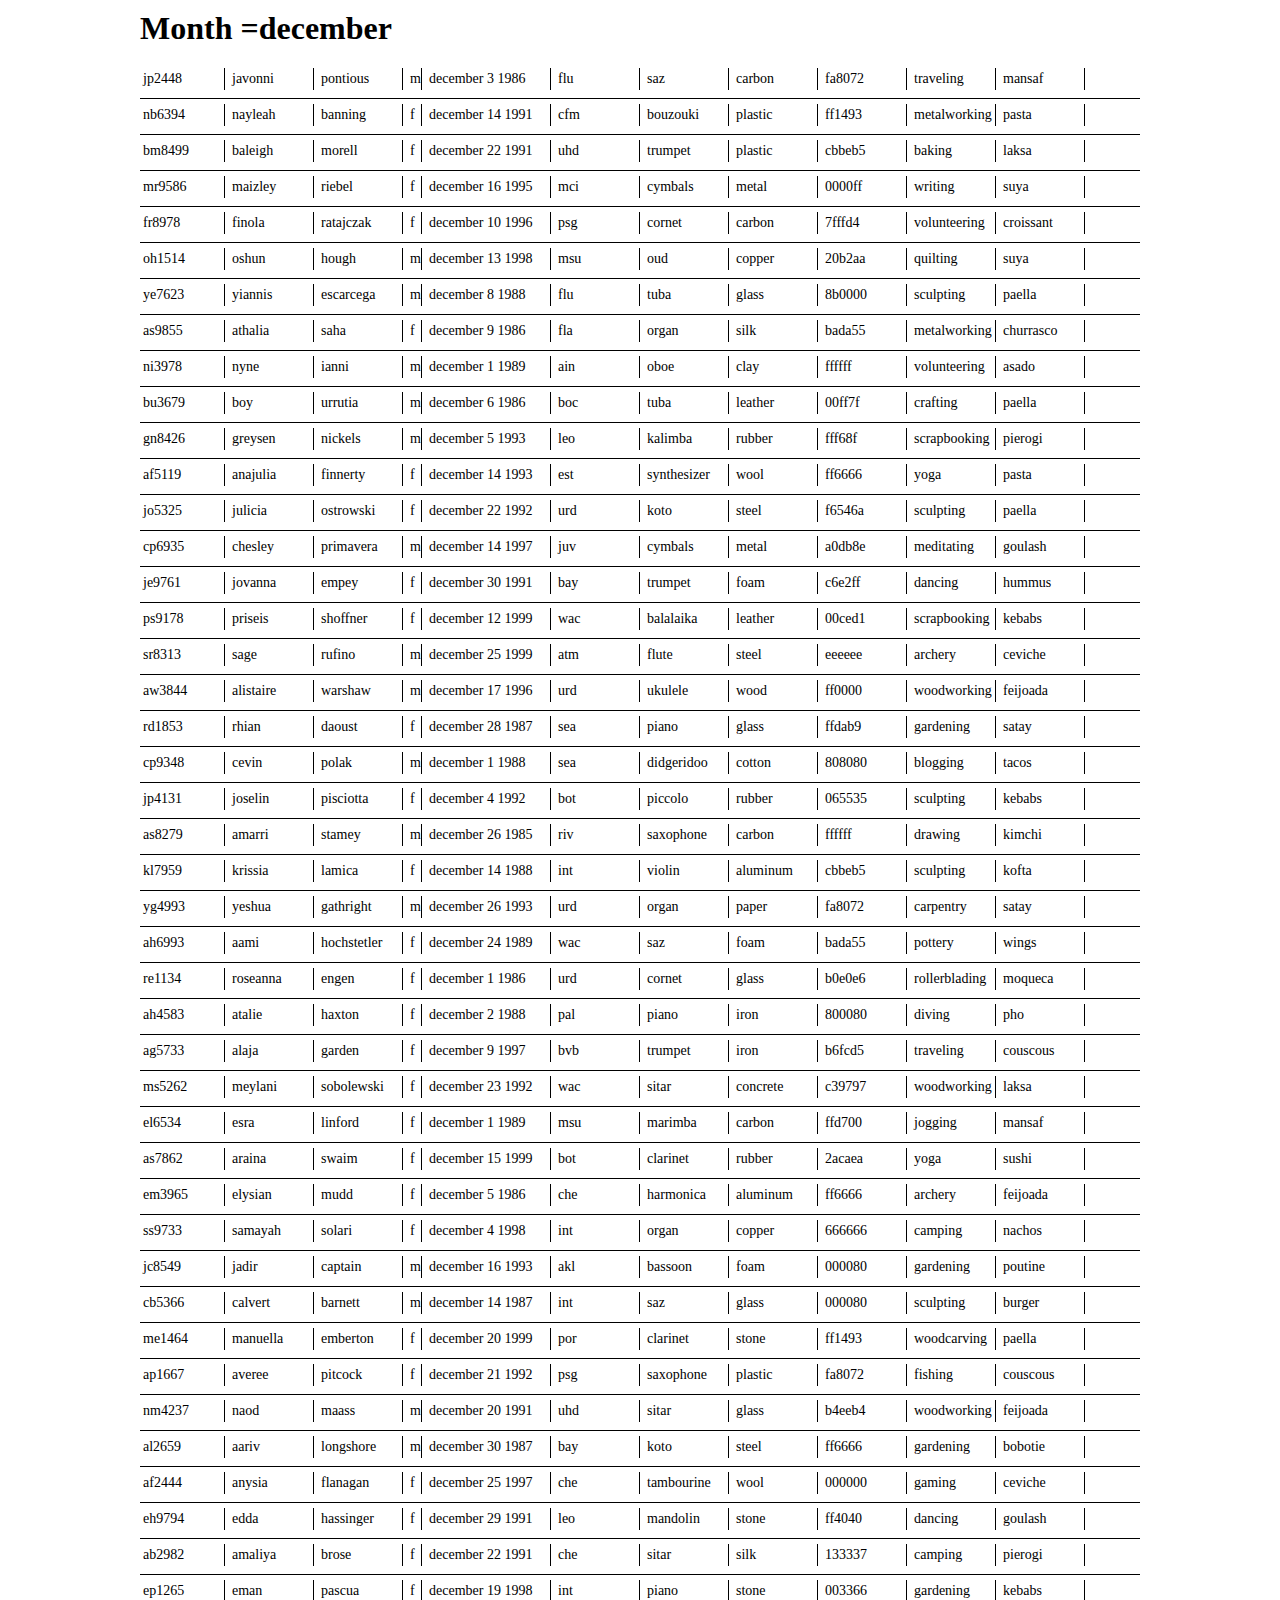
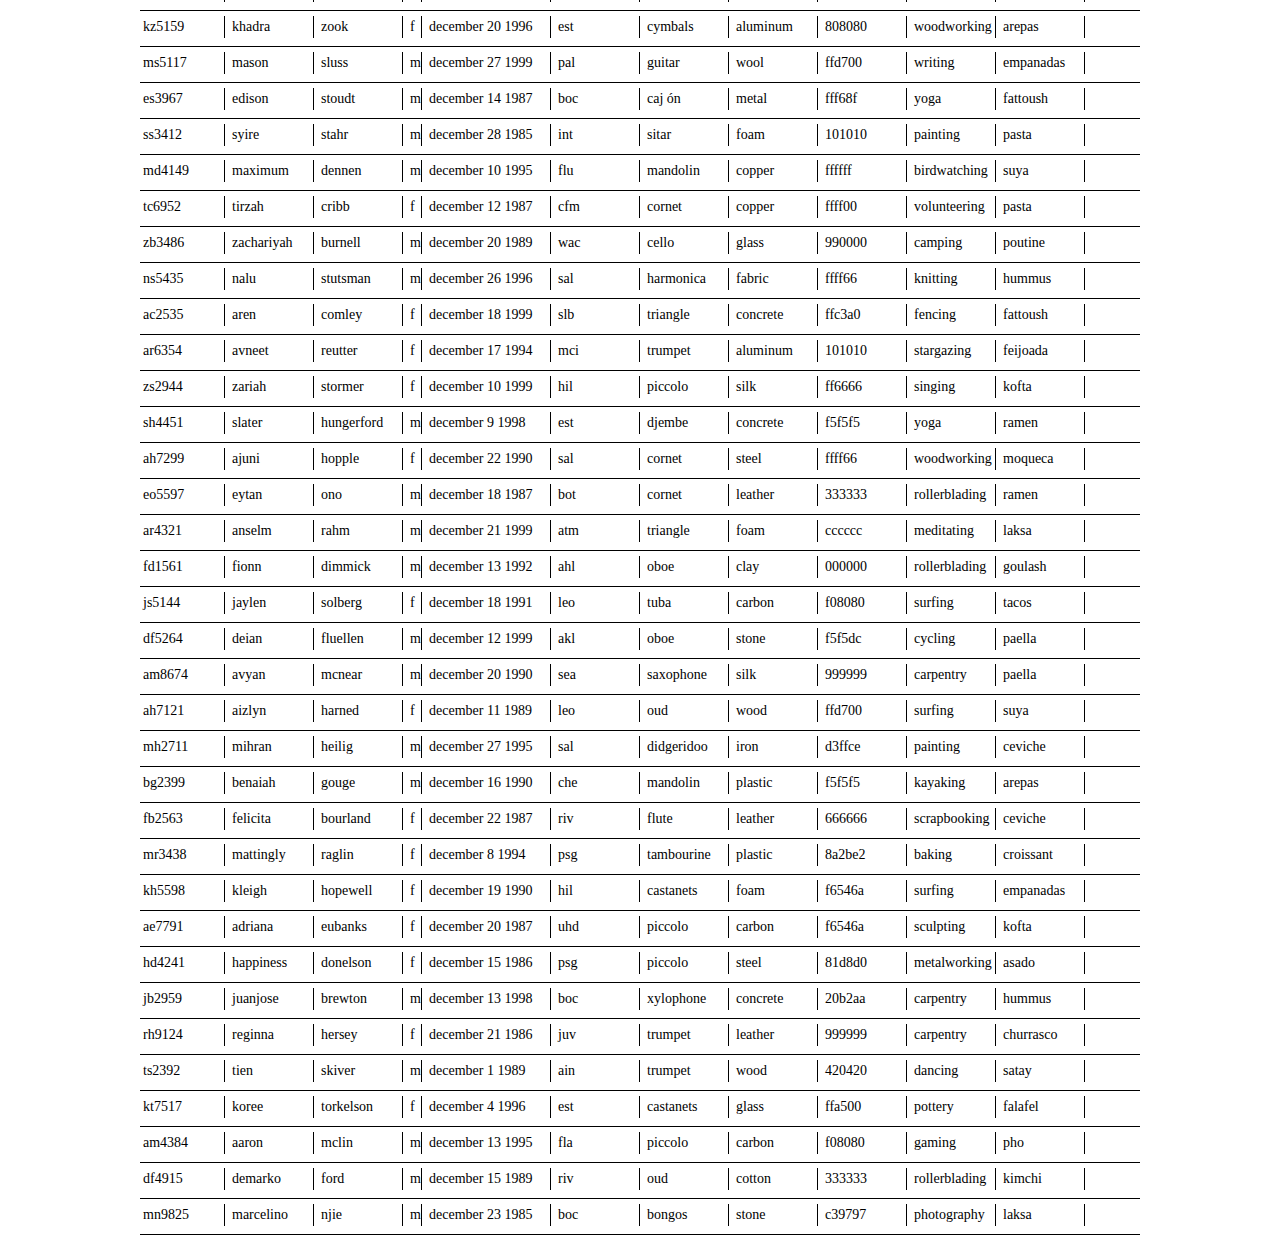
<file: december/index.html>
<html>
    <head>
        <title></title>
        <link rel="stylesheet" href="/gespi021.css">
    </head>
    <body>
        <main>
            <h1>Month =december</h1>
            <div>
                <span>jp2448</span>
                <span>javonni</span>
                <span>pontious</span>
                <span>m</span>
                <span>december 3 1986</span>
                <span>flu</span>
                <span>saz</span>
                <span>carbon</span>
                <span>fa8072</span>
                <span>traveling</span>
                <span>mansaf</span>
            </div>
            <div>
                <span>nb6394</span>
                <span>nayleah</span>
                <span>banning</span>
                <span>f</span>
                <span>december 14 1991</span>
                <span>cfm</span>
                <span>bouzouki</span>
                <span>plastic</span>
                <span>ff1493</span>
                <span>metalworking</span>
                <span>pasta</span>
            </div>
            <div>
                <span>bm8499</span>
                <span>baleigh</span>
                <span>morell</span>
                <span>f</span>
                <span>december 22 1991</span>
                <span>uhd</span>
                <span>trumpet</span>
                <span>plastic</span>
                <span>cbbeb5</span>
                <span>baking</span>
                <span>laksa</span>
            </div>
            <div>
                <span>mr9586</span>
                <span>maizley</span>
                <span>riebel</span>
                <span>f</span>
                <span>december 16 1995</span>
                <span>mci</span>
                <span>cymbals</span>
                <span>metal</span>
                <span>0000ff</span>
                <span>writing</span>
                <span>suya</span>
            </div>
            <div>
                <span>fr8978</span>
                <span>finola</span>
                <span>ratajczak</span>
                <span>f</span>
                <span>december 10 1996</span>
                <span>psg</span>
                <span>cornet</span>
                <span>carbon</span>
                <span>7fffd4</span>
                <span>volunteering</span>
                <span>croissant</span>
            </div>
            <div>
                <span>oh1514</span>
                <span>oshun</span>
                <span>hough</span>
                <span>m</span>
                <span>december 13 1998</span>
                <span>msu</span>
                <span>oud</span>
                <span>copper</span>
                <span>20b2aa</span>
                <span>quilting</span>
                <span>suya</span>
            </div>
            <div>
                <span>ye7623</span>
                <span>yiannis</span>
                <span>escarcega</span>
                <span>m</span>
                <span>december 8 1988</span>
                <span>flu</span>
                <span>tuba</span>
                <span>glass</span>
                <span>8b0000</span>
                <span>sculpting</span>
                <span>paella</span>
            </div>
            <div>
                <span>as9855</span>
                <span>athalia</span>
                <span>saha</span>
                <span>f</span>
                <span>december 9 1986</span>
                <span>fla</span>
                <span>organ</span>
                <span>silk</span>
                <span>bada55</span>
                <span>metalworking</span>
                <span>churrasco</span>
            </div>
            <div>
                <span>ni3978</span>
                <span>nyne</span>
                <span>ianni</span>
                <span>m</span>
                <span>december 1 1989</span>
                <span>ain</span>
                <span>oboe</span>
                <span>clay</span>
                <span>ffffff</span>
                <span>volunteering</span>
                <span>asado</span>
            </div>
            <div>
                <span>bu3679</span>
                <span>boy</span>
                <span>urrutia</span>
                <span>m</span>
                <span>december 6 1986</span>
                <span>boc</span>
                <span>tuba</span>
                <span>leather</span>
                <span>00ff7f</span>
                <span>crafting</span>
                <span>paella</span>
            </div>
            <div>
                <span>gn8426</span>
                <span>greysen</span>
                <span>nickels</span>
                <span>m</span>
                <span>december 5 1993</span>
                <span>leo</span>
                <span>kalimba</span>
                <span>rubber</span>
                <span>fff68f</span>
                <span>scrapbooking</span>
                <span>pierogi</span>
            </div>
            <div>
                <span>af5119</span>
                <span>anajulia</span>
                <span>finnerty</span>
                <span>f</span>
                <span>december 14 1993</span>
                <span>est</span>
                <span>synthesizer</span>
                <span>wool</span>
                <span>ff6666</span>
                <span>yoga</span>
                <span>pasta</span>
            </div>
            <div>
                <span>jo5325</span>
                <span>julicia</span>
                <span>ostrowski</span>
                <span>f</span>
                <span>december 22 1992</span>
                <span>urd</span>
                <span>koto</span>
                <span>steel</span>
                <span>f6546a</span>
                <span>sculpting</span>
                <span>paella</span>
            </div>
            <div>
                <span>cp6935</span>
                <span>chesley</span>
                <span>primavera</span>
                <span>m</span>
                <span>december 14 1997</span>
                <span>juv</span>
                <span>cymbals</span>
                <span>metal</span>
                <span>a0db8e</span>
                <span>meditating</span>
                <span>goulash</span>
            </div>
            <div>
                <span>je9761</span>
                <span>jovanna</span>
                <span>empey</span>
                <span>f</span>
                <span>december 30 1991</span>
                <span>bay</span>
                <span>trumpet</span>
                <span>foam</span>
                <span>c6e2ff</span>
                <span>dancing</span>
                <span>hummus</span>
            </div>
            <div>
                <span>ps9178</span>
                <span>priseis</span>
                <span>shoffner</span>
                <span>f</span>
                <span>december 12 1999</span>
                <span>wac</span>
                <span>balalaika</span>
                <span>leather</span>
                <span>00ced1</span>
                <span>scrapbooking</span>
                <span>kebabs</span>
            </div>
            <div>
                <span>sr8313</span>
                <span>sage</span>
                <span>rufino</span>
                <span>m</span>
                <span>december 25 1999</span>
                <span>atm</span>
                <span>flute</span>
                <span>steel</span>
                <span>eeeeee</span>
                <span>archery</span>
                <span>ceviche</span>
            </div>
            <div>
                <span>aw3844</span>
                <span>alistaire</span>
                <span>warshaw</span>
                <span>m</span>
                <span>december 17 1996</span>
                <span>urd</span>
                <span>ukulele</span>
                <span>wood</span>
                <span>ff0000</span>
                <span>woodworking</span>
                <span>feijoada</span>
            </div>
            <div>
                <span>rd1853</span>
                <span>rhian</span>
                <span>daoust</span>
                <span>f</span>
                <span>december 28 1987</span>
                <span>sea</span>
                <span>piano</span>
                <span>glass</span>
                <span>ffdab9</span>
                <span>gardening</span>
                <span>satay</span>
            </div>
            <div>
                <span>cp9348</span>
                <span>cevin</span>
                <span>polak</span>
                <span>m</span>
                <span>december 1 1988</span>
                <span>sea</span>
                <span>didgeridoo</span>
                <span>cotton</span>
                <span>808080</span>
                <span>blogging</span>
                <span>tacos</span>
            </div>
            <div>
                <span>jp4131</span>
                <span>joselin</span>
                <span>pisciotta</span>
                <span>f</span>
                <span>december 4 1992</span>
                <span>bot</span>
                <span>piccolo</span>
                <span>rubber</span>
                <span>065535</span>
                <span>sculpting</span>
                <span>kebabs</span>
            </div>
            <div>
                <span>as8279</span>
                <span>amarri</span>
                <span>stamey</span>
                <span>m</span>
                <span>december 26 1985</span>
                <span>riv</span>
                <span>saxophone</span>
                <span>carbon</span>
                <span>ffffff</span>
                <span>drawing</span>
                <span>kimchi</span>
            </div>
            <div>
                <span>kl7959</span>
                <span>krissia</span>
                <span>lamica</span>
                <span>f</span>
                <span>december 14 1988</span>
                <span>int</span>
                <span>violin</span>
                <span>aluminum</span>
                <span>cbbeb5</span>
                <span>sculpting</span>
                <span>kofta</span>
            </div>
            <div>
                <span>yg4993</span>
                <span>yeshua</span>
                <span>gathright</span>
                <span>m</span>
                <span>december 26 1993</span>
                <span>urd</span>
                <span>organ</span>
                <span>paper</span>
                <span>fa8072</span>
                <span>carpentry</span>
                <span>satay</span>
            </div>
            <div>
                <span>ah6993</span>
                <span>aami</span>
                <span>hochstetler</span>
                <span>f</span>
                <span>december 24 1989</span>
                <span>wac</span>
                <span>saz</span>
                <span>foam</span>
                <span>bada55</span>
                <span>pottery</span>
                <span>wings</span>
            </div>
            <div>
                <span>re1134</span>
                <span>roseanna</span>
                <span>engen</span>
                <span>f</span>
                <span>december 1 1986</span>
                <span>urd</span>
                <span>cornet</span>
                <span>glass</span>
                <span>b0e0e6</span>
                <span>rollerblading</span>
                <span>moqueca</span>
            </div>
            <div>
                <span>ah4583</span>
                <span>atalie</span>
                <span>haxton</span>
                <span>f</span>
                <span>december 2 1988</span>
                <span>pal</span>
                <span>piano</span>
                <span>iron</span>
                <span>800080</span>
                <span>diving</span>
                <span>pho</span>
            </div>
            <div>
                <span>ag5733</span>
                <span>alaja</span>
                <span>garden</span>
                <span>f</span>
                <span>december 9 1997</span>
                <span>bvb</span>
                <span>trumpet</span>
                <span>iron</span>
                <span>b6fcd5</span>
                <span>traveling</span>
                <span>couscous</span>
            </div>
            <div>
                <span>ms5262</span>
                <span>meylani</span>
                <span>sobolewski</span>
                <span>f</span>
                <span>december 23 1992</span>
                <span>wac</span>
                <span>sitar</span>
                <span>concrete</span>
                <span>c39797</span>
                <span>woodworking</span>
                <span>laksa</span>
            </div>
            <div>
                <span>el6534</span>
                <span>esra</span>
                <span>linford</span>
                <span>f</span>
                <span>december 1 1989</span>
                <span>msu</span>
                <span>marimba</span>
                <span>carbon</span>
                <span>ffd700</span>
                <span>jogging</span>
                <span>mansaf</span>
            </div>
            <div>
                <span>as7862</span>
                <span>araina</span>
                <span>swaim</span>
                <span>f</span>
                <span>december 15 1999</span>
                <span>bot</span>
                <span>clarinet</span>
                <span>rubber</span>
                <span>2acaea</span>
                <span>yoga</span>
                <span>sushi</span>
            </div>
            <div>
                <span>em3965</span>
                <span>elysian</span>
                <span>mudd</span>
                <span>f</span>
                <span>december 5 1986</span>
                <span>che</span>
                <span>harmonica</span>
                <span>aluminum</span>
                <span>ff6666</span>
                <span>archery</span>
                <span>feijoada</span>
            </div>
            <div>
                <span>ss9733</span>
                <span>samayah</span>
                <span>solari</span>
                <span>f</span>
                <span>december 4 1998</span>
                <span>int</span>
                <span>organ</span>
                <span>copper</span>
                <span>666666</span>
                <span>camping</span>
                <span>nachos</span>
            </div>
            <div>
                <span>jc8549</span>
                <span>jadir</span>
                <span>captain</span>
                <span>m</span>
                <span>december 16 1993</span>
                <span>akl</span>
                <span>bassoon</span>
                <span>foam</span>
                <span>000080</span>
                <span>gardening</span>
                <span>poutine</span>
            </div>
            <div>
                <span>cb5366</span>
                <span>calvert</span>
                <span>barnett</span>
                <span>m</span>
                <span>december 14 1987</span>
                <span>int</span>
                <span>saz</span>
                <span>glass</span>
                <span>000080</span>
                <span>sculpting</span>
                <span>burger</span>
            </div>
            <div>
                <span>me1464</span>
                <span>manuella</span>
                <span>emberton</span>
                <span>f</span>
                <span>december 20 1999</span>
                <span>por</span>
                <span>clarinet</span>
                <span>stone</span>
                <span>ff1493</span>
                <span>woodcarving</span>
                <span>paella</span>
            </div>
            <div>
                <span>ap1667</span>
                <span>averee</span>
                <span>pitcock</span>
                <span>f</span>
                <span>december 21 1992</span>
                <span>psg</span>
                <span>saxophone</span>
                <span>plastic</span>
                <span>fa8072</span>
                <span>fishing</span>
                <span>couscous</span>
            </div>
            <div>
                <span>nm4237</span>
                <span>naod</span>
                <span>maass</span>
                <span>m</span>
                <span>december 20 1991</span>
                <span>uhd</span>
                <span>sitar</span>
                <span>glass</span>
                <span>b4eeb4</span>
                <span>woodworking</span>
                <span>feijoada</span>
            </div>
            <div>
                <span>al2659</span>
                <span>aariv</span>
                <span>longshore</span>
                <span>m</span>
                <span>december 30 1987</span>
                <span>bay</span>
                <span>koto</span>
                <span>steel</span>
                <span>ff6666</span>
                <span>gardening</span>
                <span>bobotie</span>
            </div>
            <div>
                <span>af2444</span>
                <span>anysia</span>
                <span>flanagan</span>
                <span>f</span>
                <span>december 25 1997</span>
                <span>che</span>
                <span>tambourine</span>
                <span>wool</span>
                <span>000000</span>
                <span>gaming</span>
                <span>ceviche</span>
            </div>
            <div>
                <span>eh9794</span>
                <span>edda</span>
                <span>hassinger</span>
                <span>f</span>
                <span>december 29 1991</span>
                <span>leo</span>
                <span>mandolin</span>
                <span>stone</span>
                <span>ff4040</span>
                <span>dancing</span>
                <span>goulash</span>
            </div>
            <div>
                <span>ab2982</span>
                <span>amaliya</span>
                <span>brose</span>
                <span>f</span>
                <span>december 22 1991</span>
                <span>che</span>
                <span>sitar</span>
                <span>silk</span>
                <span>133337</span>
                <span>camping</span>
                <span>pierogi</span>
            </div>
            <div>
                <span>ep1265</span>
                <span>eman</span>
                <span>pascua</span>
                <span>f</span>
                <span>december 19 1998</span>
                <span>int</span>
                <span>piano</span>
                <span>stone</span>
                <span>003366</span>
                <span>gardening</span>
                <span>kebabs</span>
            </div>
            <div>
                <span>kz5159</span>
                <span>khadra</span>
                <span>zook</span>
                <span>f</span>
                <span>december 20 1996</span>
                <span>est</span>
                <span>cymbals</span>
                <span>aluminum</span>
                <span>808080</span>
                <span>woodworking</span>
                <span>arepas</span>
            </div>
            <div>
                <span>ms5117</span>
                <span>mason</span>
                <span>sluss</span>
                <span>m</span>
                <span>december 27 1999</span>
                <span>pal</span>
                <span>guitar</span>
                <span>wool</span>
                <span>ffd700</span>
                <span>writing</span>
                <span>empanadas</span>
            </div>
            <div>
                <span>es3967</span>
                <span>edison</span>
                <span>stoudt</span>
                <span>m</span>
                <span>december 14 1987</span>
                <span>boc</span>
                <span>caj &#xF3;n</span>
                <span>metal</span>
                <span>fff68f</span>
                <span>yoga</span>
                <span>fattoush</span>
            </div>
            <div>
                <span>ss3412</span>
                <span>syire</span>
                <span>stahr</span>
                <span>m</span>
                <span>december 28 1985</span>
                <span>int</span>
                <span>sitar</span>
                <span>foam</span>
                <span>101010</span>
                <span>painting</span>
                <span>pasta</span>
            </div>
            <div>
                <span>md4149</span>
                <span>maximum</span>
                <span>dennen</span>
                <span>m</span>
                <span>december 10 1995</span>
                <span>flu</span>
                <span>mandolin</span>
                <span>copper</span>
                <span>ffffff</span>
                <span>birdwatching</span>
                <span>suya</span>
            </div>
            <div>
                <span>tc6952</span>
                <span>tirzah</span>
                <span>cribb</span>
                <span>f</span>
                <span>december 12 1987</span>
                <span>cfm</span>
                <span>cornet</span>
                <span>copper</span>
                <span>ffff00</span>
                <span>volunteering</span>
                <span>pasta</span>
            </div>
            <div>
                <span>zb3486</span>
                <span>zachariyah</span>
                <span>burnell</span>
                <span>m</span>
                <span>december 20 1989</span>
                <span>wac</span>
                <span>cello</span>
                <span>glass</span>
                <span>990000</span>
                <span>camping</span>
                <span>poutine</span>
            </div>
            <div>
                <span>ns5435</span>
                <span>nalu</span>
                <span>stutsman</span>
                <span>m</span>
                <span>december 26 1996</span>
                <span>sal</span>
                <span>harmonica</span>
                <span>fabric</span>
                <span>ffff66</span>
                <span>knitting</span>
                <span>hummus</span>
            </div>
            <div>
                <span>ac2535</span>
                <span>aren</span>
                <span>comley</span>
                <span>f</span>
                <span>december 18 1999</span>
                <span>slb</span>
                <span>triangle</span>
                <span>concrete</span>
                <span>ffc3a0</span>
                <span>fencing</span>
                <span>fattoush</span>
            </div>
            <div>
                <span>ar6354</span>
                <span>avneet</span>
                <span>reutter</span>
                <span>f</span>
                <span>december 17 1994</span>
                <span>mci</span>
                <span>trumpet</span>
                <span>aluminum</span>
                <span>101010</span>
                <span>stargazing</span>
                <span>feijoada</span>
            </div>
            <div>
                <span>zs2944</span>
                <span>zariah</span>
                <span>stormer</span>
                <span>f</span>
                <span>december 10 1999</span>
                <span>hil</span>
                <span>piccolo</span>
                <span>silk</span>
                <span>ff6666</span>
                <span>singing</span>
                <span>kofta</span>
            </div>
            <div>
                <span>sh4451</span>
                <span>slater</span>
                <span>hungerford</span>
                <span>m</span>
                <span>december 9 1998</span>
                <span>est</span>
                <span>djembe</span>
                <span>concrete</span>
                <span>f5f5f5</span>
                <span>yoga</span>
                <span>ramen</span>
            </div>
            <div>
                <span>ah7299</span>
                <span>ajuni</span>
                <span>hopple</span>
                <span>f</span>
                <span>december 22 1990</span>
                <span>sal</span>
                <span>cornet</span>
                <span>steel</span>
                <span>ffff66</span>
                <span>woodworking</span>
                <span>moqueca</span>
            </div>
            <div>
                <span>eo5597</span>
                <span>eytan</span>
                <span>ono</span>
                <span>m</span>
                <span>december 18 1987</span>
                <span>bot</span>
                <span>cornet</span>
                <span>leather</span>
                <span>333333</span>
                <span>rollerblading</span>
                <span>ramen</span>
            </div>
            <div>
                <span>ar4321</span>
                <span>anselm</span>
                <span>rahm</span>
                <span>m</span>
                <span>december 21 1999</span>
                <span>atm</span>
                <span>triangle</span>
                <span>foam</span>
                <span>cccccc</span>
                <span>meditating</span>
                <span>laksa</span>
            </div>
            <div>
                <span>fd1561</span>
                <span>fionn</span>
                <span>dimmick</span>
                <span>m</span>
                <span>december 13 1992</span>
                <span>ahl</span>
                <span>oboe</span>
                <span>clay</span>
                <span>000000</span>
                <span>rollerblading</span>
                <span>goulash</span>
            </div>
            <div>
                <span>js5144</span>
                <span>jaylen</span>
                <span>solberg</span>
                <span>f</span>
                <span>december 18 1991</span>
                <span>leo</span>
                <span>tuba</span>
                <span>carbon</span>
                <span>f08080</span>
                <span>surfing</span>
                <span>tacos</span>
            </div>
            <div>
                <span>df5264</span>
                <span>deian</span>
                <span>fluellen</span>
                <span>m</span>
                <span>december 12 1999</span>
                <span>akl</span>
                <span>oboe</span>
                <span>stone</span>
                <span>f5f5dc</span>
                <span>cycling</span>
                <span>paella</span>
            </div>
            <div>
                <span>am8674</span>
                <span>avyan</span>
                <span>mcnear</span>
                <span>m</span>
                <span>december 20 1990</span>
                <span>sea</span>
                <span>saxophone</span>
                <span>silk</span>
                <span>999999</span>
                <span>carpentry</span>
                <span>paella</span>
            </div>
            <div>
                <span>ah7121</span>
                <span>aizlyn</span>
                <span>harned</span>
                <span>f</span>
                <span>december 11 1989</span>
                <span>leo</span>
                <span>oud</span>
                <span>wood</span>
                <span>ffd700</span>
                <span>surfing</span>
                <span>suya</span>
            </div>
            <div>
                <span>mh2711</span>
                <span>mihran</span>
                <span>heilig</span>
                <span>m</span>
                <span>december 27 1995</span>
                <span>sal</span>
                <span>didgeridoo</span>
                <span>iron</span>
                <span>d3ffce</span>
                <span>painting</span>
                <span>ceviche</span>
            </div>
            <div>
                <span>bg2399</span>
                <span>benaiah</span>
                <span>gouge</span>
                <span>m</span>
                <span>december 16 1990</span>
                <span>che</span>
                <span>mandolin</span>
                <span>plastic</span>
                <span>f5f5f5</span>
                <span>kayaking</span>
                <span>arepas</span>
            </div>
            <div>
                <span>fb2563</span>
                <span>felicita</span>
                <span>bourland</span>
                <span>f</span>
                <span>december 22 1987</span>
                <span>riv</span>
                <span>flute</span>
                <span>leather</span>
                <span>666666</span>
                <span>scrapbooking</span>
                <span>ceviche</span>
            </div>
            <div>
                <span>mr3438</span>
                <span>mattingly</span>
                <span>raglin</span>
                <span>f</span>
                <span>december 8 1994</span>
                <span>psg</span>
                <span>tambourine</span>
                <span>plastic</span>
                <span>8a2be2</span>
                <span>baking</span>
                <span>croissant</span>
            </div>
            <div>
                <span>kh5598</span>
                <span>kleigh</span>
                <span>hopewell</span>
                <span>f</span>
                <span>december 19 1990</span>
                <span>hil</span>
                <span>castanets</span>
                <span>foam</span>
                <span>f6546a</span>
                <span>surfing</span>
                <span>empanadas</span>
            </div>
            <div>
                <span>ae7791</span>
                <span>adriana</span>
                <span>eubanks</span>
                <span>f</span>
                <span>december 20 1987</span>
                <span>uhd</span>
                <span>piccolo</span>
                <span>carbon</span>
                <span>f6546a</span>
                <span>sculpting</span>
                <span>kofta</span>
            </div>
            <div>
                <span>hd4241</span>
                <span>happiness</span>
                <span>donelson</span>
                <span>f</span>
                <span>december 15 1986</span>
                <span>psg</span>
                <span>piccolo</span>
                <span>steel</span>
                <span>81d8d0</span>
                <span>metalworking</span>
                <span>asado</span>
            </div>
            <div>
                <span>jb2959</span>
                <span>juanjose</span>
                <span>brewton</span>
                <span>m</span>
                <span>december 13 1998</span>
                <span>boc</span>
                <span>xylophone</span>
                <span>concrete</span>
                <span>20b2aa</span>
                <span>carpentry</span>
                <span>hummus</span>
            </div>
            <div>
                <span>rh9124</span>
                <span>reginna</span>
                <span>hersey</span>
                <span>f</span>
                <span>december 21 1986</span>
                <span>juv</span>
                <span>trumpet</span>
                <span>leather</span>
                <span>999999</span>
                <span>carpentry</span>
                <span>churrasco</span>
            </div>
            <div>
                <span>ts2392</span>
                <span>tien</span>
                <span>skiver</span>
                <span>m</span>
                <span>december 1 1989</span>
                <span>ain</span>
                <span>trumpet</span>
                <span>wood</span>
                <span>420420</span>
                <span>dancing</span>
                <span>satay</span>
            </div>
            <div>
                <span>kt7517</span>
                <span>koree</span>
                <span>torkelson</span>
                <span>f</span>
                <span>december 4 1996</span>
                <span>est</span>
                <span>castanets</span>
                <span>glass</span>
                <span>ffa500</span>
                <span>pottery</span>
                <span>falafel</span>
            </div>
            <div>
                <span>am4384</span>
                <span>aaron</span>
                <span>mclin</span>
                <span>m</span>
                <span>december 13 1995</span>
                <span>fla</span>
                <span>piccolo</span>
                <span>carbon</span>
                <span>f08080</span>
                <span>gaming</span>
                <span>pho</span>
            </div>
            <div>
                <span>df4915</span>
                <span>demarko</span>
                <span>ford</span>
                <span>m</span>
                <span>december 15 1989</span>
                <span>riv</span>
                <span>oud</span>
                <span>cotton</span>
                <span>333333</span>
                <span>rollerblading</span>
                <span>kimchi</span>
            </div>
            <div>
                <span>mn9825</span>
                <span>marcelino</span>
                <span>njie</span>
                <span>m</span>
                <span>december 23 1985</span>
                <span>boc</span>
                <span>bongos</span>
                <span>stone</span>
                <span>c39797</span>
                <span>photography</span>
                <span>laksa</span>
            </div>
        </main>
    </body>
</html>
</file>
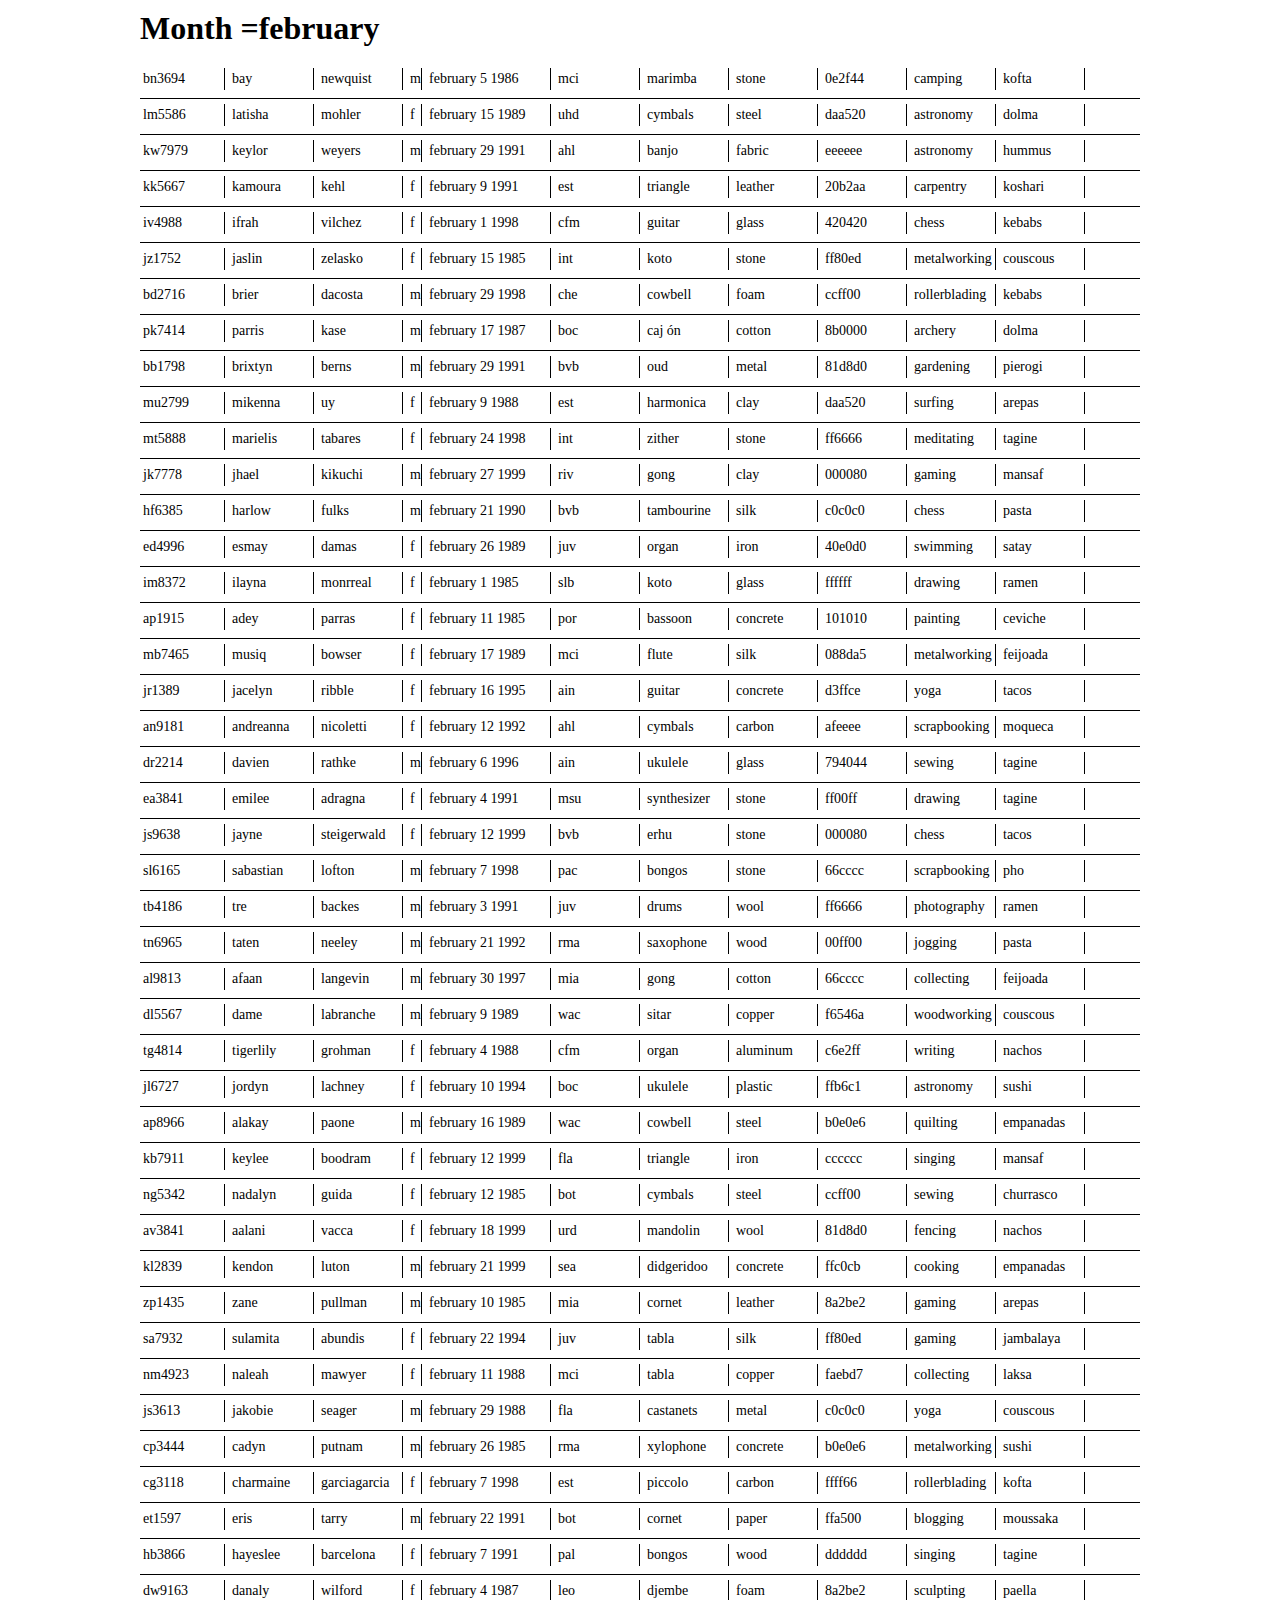
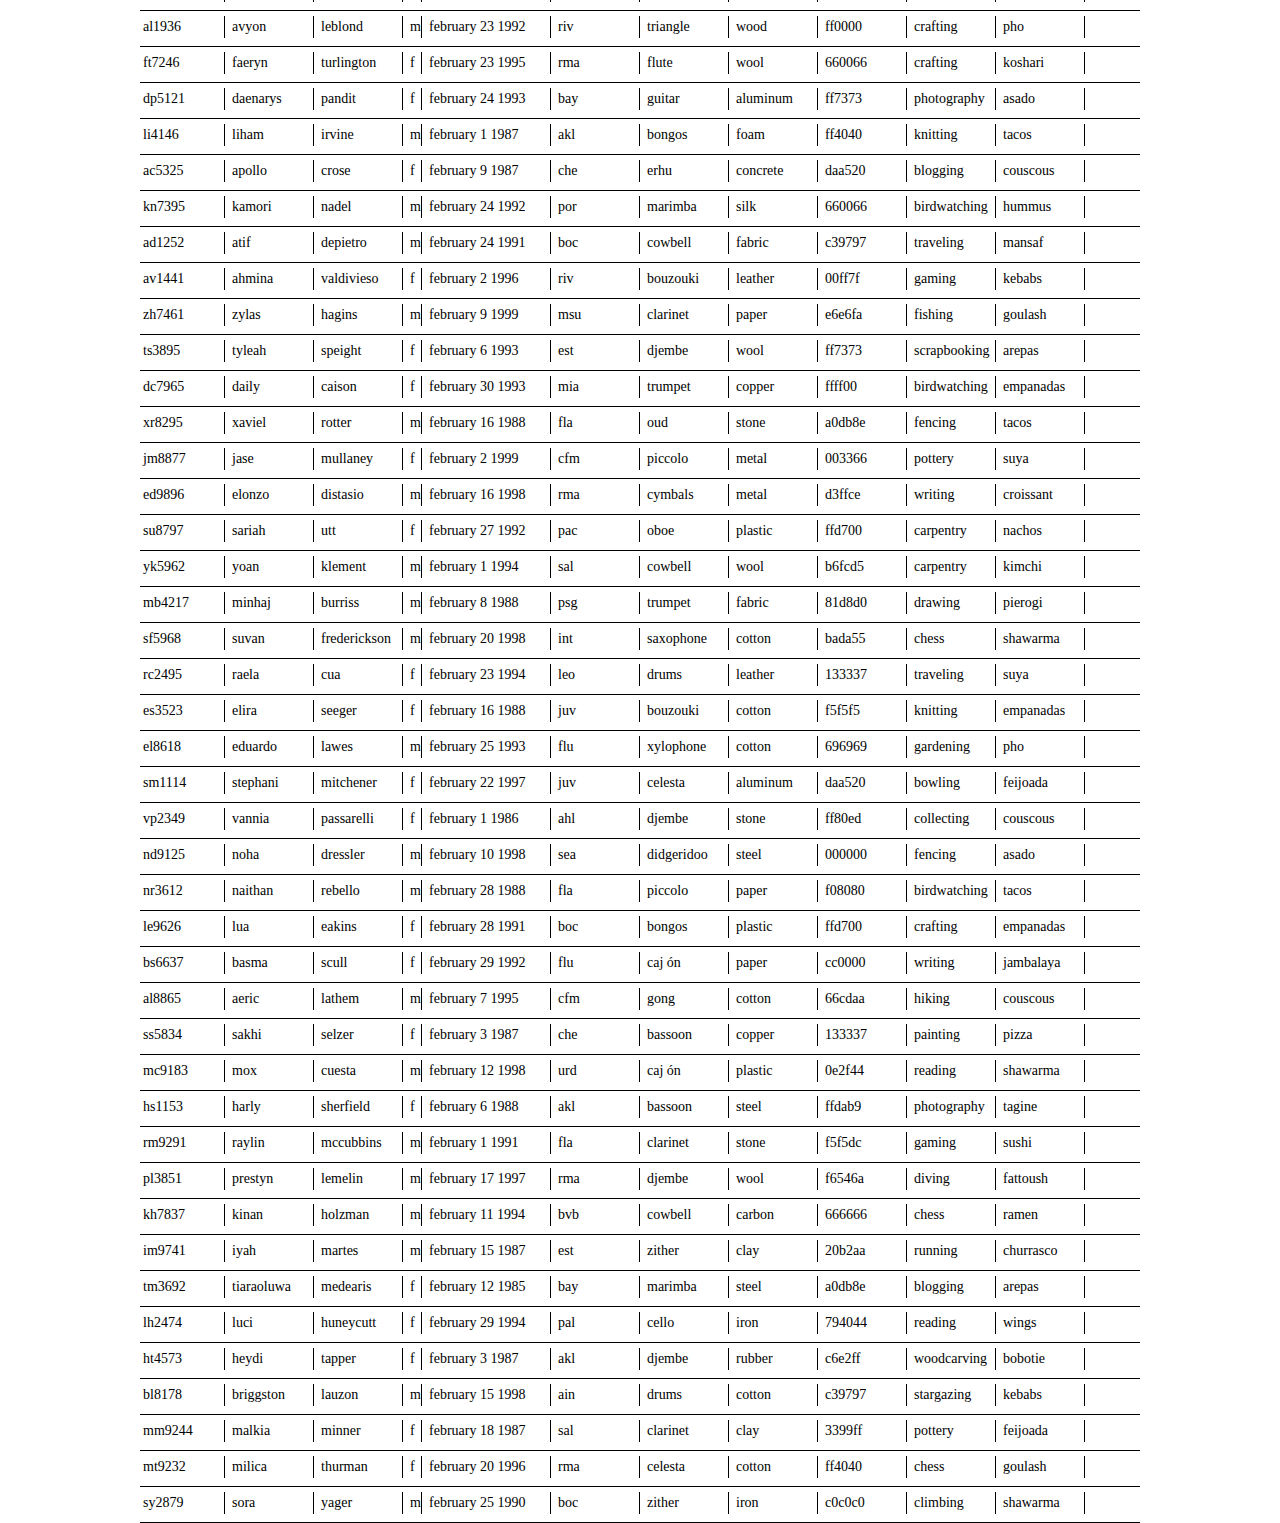
<file: february/index.html>
<html>
    <head>
        <title></title>
        <link rel="stylesheet" href="/gespi021.css">
    </head>
    <body>
        <main>
            <h1>Month =february</h1>
            <div>
                <span>bn3694</span>
                <span>bay</span>
                <span>newquist</span>
                <span>m</span>
                <span>february 5 1986</span>
                <span>mci</span>
                <span>marimba</span>
                <span>stone</span>
                <span>0e2f44</span>
                <span>camping</span>
                <span>kofta</span>
            </div>
            <div>
                <span>lm5586</span>
                <span>latisha</span>
                <span>mohler</span>
                <span>f</span>
                <span>february 15 1989</span>
                <span>uhd</span>
                <span>cymbals</span>
                <span>steel</span>
                <span>daa520</span>
                <span>astronomy</span>
                <span>dolma</span>
            </div>
            <div>
                <span>kw7979</span>
                <span>keylor</span>
                <span>weyers</span>
                <span>m</span>
                <span>february 29 1991</span>
                <span>ahl</span>
                <span>banjo</span>
                <span>fabric</span>
                <span>eeeeee</span>
                <span>astronomy</span>
                <span>hummus</span>
            </div>
            <div>
                <span>kk5667</span>
                <span>kamoura</span>
                <span>kehl</span>
                <span>f</span>
                <span>february 9 1991</span>
                <span>est</span>
                <span>triangle</span>
                <span>leather</span>
                <span>20b2aa</span>
                <span>carpentry</span>
                <span>koshari</span>
            </div>
            <div>
                <span>iv4988</span>
                <span>ifrah</span>
                <span>vilchez</span>
                <span>f</span>
                <span>february 1 1998</span>
                <span>cfm</span>
                <span>guitar</span>
                <span>glass</span>
                <span>420420</span>
                <span>chess</span>
                <span>kebabs</span>
            </div>
            <div>
                <span>jz1752</span>
                <span>jaslin</span>
                <span>zelasko</span>
                <span>f</span>
                <span>february 15 1985</span>
                <span>int</span>
                <span>koto</span>
                <span>stone</span>
                <span>ff80ed</span>
                <span>metalworking</span>
                <span>couscous</span>
            </div>
            <div>
                <span>bd2716</span>
                <span>brier</span>
                <span>dacosta</span>
                <span>m</span>
                <span>february 29 1998</span>
                <span>che</span>
                <span>cowbell</span>
                <span>foam</span>
                <span>ccff00</span>
                <span>rollerblading</span>
                <span>kebabs</span>
            </div>
            <div>
                <span>pk7414</span>
                <span>parris</span>
                <span>kase</span>
                <span>m</span>
                <span>february 17 1987</span>
                <span>boc</span>
                <span>caj &#xF3;n</span>
                <span>cotton</span>
                <span>8b0000</span>
                <span>archery</span>
                <span>dolma</span>
            </div>
            <div>
                <span>bb1798</span>
                <span>brixtyn</span>
                <span>berns</span>
                <span>m</span>
                <span>february 29 1991</span>
                <span>bvb</span>
                <span>oud</span>
                <span>metal</span>
                <span>81d8d0</span>
                <span>gardening</span>
                <span>pierogi</span>
            </div>
            <div>
                <span>mu2799</span>
                <span>mikenna</span>
                <span>uy</span>
                <span>f</span>
                <span>february 9 1988</span>
                <span>est</span>
                <span>harmonica</span>
                <span>clay</span>
                <span>daa520</span>
                <span>surfing</span>
                <span>arepas</span>
            </div>
            <div>
                <span>mt5888</span>
                <span>marielis</span>
                <span>tabares</span>
                <span>f</span>
                <span>february 24 1998</span>
                <span>int</span>
                <span>zither</span>
                <span>stone</span>
                <span>ff6666</span>
                <span>meditating</span>
                <span>tagine</span>
            </div>
            <div>
                <span>jk7778</span>
                <span>jhael</span>
                <span>kikuchi</span>
                <span>m</span>
                <span>february 27 1999</span>
                <span>riv</span>
                <span>gong</span>
                <span>clay</span>
                <span>000080</span>
                <span>gaming</span>
                <span>mansaf</span>
            </div>
            <div>
                <span>hf6385</span>
                <span>harlow</span>
                <span>fulks</span>
                <span>m</span>
                <span>february 21 1990</span>
                <span>bvb</span>
                <span>tambourine</span>
                <span>silk</span>
                <span>c0c0c0</span>
                <span>chess</span>
                <span>pasta</span>
            </div>
            <div>
                <span>ed4996</span>
                <span>esmay</span>
                <span>damas</span>
                <span>f</span>
                <span>february 26 1989</span>
                <span>juv</span>
                <span>organ</span>
                <span>iron</span>
                <span>40e0d0</span>
                <span>swimming</span>
                <span>satay</span>
            </div>
            <div>
                <span>im8372</span>
                <span>ilayna</span>
                <span>monrreal</span>
                <span>f</span>
                <span>february 1 1985</span>
                <span>slb</span>
                <span>koto</span>
                <span>glass</span>
                <span>ffffff</span>
                <span>drawing</span>
                <span>ramen</span>
            </div>
            <div>
                <span>ap1915</span>
                <span>adey</span>
                <span>parras</span>
                <span>f</span>
                <span>february 11 1985</span>
                <span>por</span>
                <span>bassoon</span>
                <span>concrete</span>
                <span>101010</span>
                <span>painting</span>
                <span>ceviche</span>
            </div>
            <div>
                <span>mb7465</span>
                <span>musiq</span>
                <span>bowser</span>
                <span>f</span>
                <span>february 17 1989</span>
                <span>mci</span>
                <span>flute</span>
                <span>silk</span>
                <span>088da5</span>
                <span>metalworking</span>
                <span>feijoada</span>
            </div>
            <div>
                <span>jr1389</span>
                <span>jacelyn</span>
                <span>ribble</span>
                <span>f</span>
                <span>february 16 1995</span>
                <span>ain</span>
                <span>guitar</span>
                <span>concrete</span>
                <span>d3ffce</span>
                <span>yoga</span>
                <span>tacos</span>
            </div>
            <div>
                <span>an9181</span>
                <span>andreanna</span>
                <span>nicoletti</span>
                <span>f</span>
                <span>february 12 1992</span>
                <span>ahl</span>
                <span>cymbals</span>
                <span>carbon</span>
                <span>afeeee</span>
                <span>scrapbooking</span>
                <span>moqueca</span>
            </div>
            <div>
                <span>dr2214</span>
                <span>davien</span>
                <span>rathke</span>
                <span>m</span>
                <span>february 6 1996</span>
                <span>ain</span>
                <span>ukulele</span>
                <span>glass</span>
                <span>794044</span>
                <span>sewing</span>
                <span>tagine</span>
            </div>
            <div>
                <span>ea3841</span>
                <span>emilee</span>
                <span>adragna</span>
                <span>f</span>
                <span>february 4 1991</span>
                <span>msu</span>
                <span>synthesizer</span>
                <span>stone</span>
                <span>ff00ff</span>
                <span>drawing</span>
                <span>tagine</span>
            </div>
            <div>
                <span>js9638</span>
                <span>jayne</span>
                <span>steigerwald</span>
                <span>f</span>
                <span>february 12 1999</span>
                <span>bvb</span>
                <span>erhu</span>
                <span>stone</span>
                <span>000080</span>
                <span>chess</span>
                <span>tacos</span>
            </div>
            <div>
                <span>sl6165</span>
                <span>sabastian</span>
                <span>lofton</span>
                <span>m</span>
                <span>february 7 1998</span>
                <span>pac</span>
                <span>bongos</span>
                <span>stone</span>
                <span>66cccc</span>
                <span>scrapbooking</span>
                <span>pho</span>
            </div>
            <div>
                <span>tb4186</span>
                <span>tre</span>
                <span>backes</span>
                <span>m</span>
                <span>february 3 1991</span>
                <span>juv</span>
                <span>drums</span>
                <span>wool</span>
                <span>ff6666</span>
                <span>photography</span>
                <span>ramen</span>
            </div>
            <div>
                <span>tn6965</span>
                <span>taten</span>
                <span>neeley</span>
                <span>m</span>
                <span>february 21 1992</span>
                <span>rma</span>
                <span>saxophone</span>
                <span>wood</span>
                <span>00ff00</span>
                <span>jogging</span>
                <span>pasta</span>
            </div>
            <div>
                <span>al9813</span>
                <span>afaan</span>
                <span>langevin</span>
                <span>m</span>
                <span>february 30 1997</span>
                <span>mia</span>
                <span>gong</span>
                <span>cotton</span>
                <span>66cccc</span>
                <span>collecting</span>
                <span>feijoada</span>
            </div>
            <div>
                <span>dl5567</span>
                <span>dame</span>
                <span>labranche</span>
                <span>m</span>
                <span>february 9 1989</span>
                <span>wac</span>
                <span>sitar</span>
                <span>copper</span>
                <span>f6546a</span>
                <span>woodworking</span>
                <span>couscous</span>
            </div>
            <div>
                <span>tg4814</span>
                <span>tigerlily</span>
                <span>grohman</span>
                <span>f</span>
                <span>february 4 1988</span>
                <span>cfm</span>
                <span>organ</span>
                <span>aluminum</span>
                <span>c6e2ff</span>
                <span>writing</span>
                <span>nachos</span>
            </div>
            <div>
                <span>jl6727</span>
                <span>jordyn</span>
                <span>lachney</span>
                <span>f</span>
                <span>february 10 1994</span>
                <span>boc</span>
                <span>ukulele</span>
                <span>plastic</span>
                <span>ffb6c1</span>
                <span>astronomy</span>
                <span>sushi</span>
            </div>
            <div>
                <span>ap8966</span>
                <span>alakay</span>
                <span>paone</span>
                <span>m</span>
                <span>february 16 1989</span>
                <span>wac</span>
                <span>cowbell</span>
                <span>steel</span>
                <span>b0e0e6</span>
                <span>quilting</span>
                <span>empanadas</span>
            </div>
            <div>
                <span>kb7911</span>
                <span>keylee</span>
                <span>boodram</span>
                <span>f</span>
                <span>february 12 1999</span>
                <span>fla</span>
                <span>triangle</span>
                <span>iron</span>
                <span>cccccc</span>
                <span>singing</span>
                <span>mansaf</span>
            </div>
            <div>
                <span>ng5342</span>
                <span>nadalyn</span>
                <span>guida</span>
                <span>f</span>
                <span>february 12 1985</span>
                <span>bot</span>
                <span>cymbals</span>
                <span>steel</span>
                <span>ccff00</span>
                <span>sewing</span>
                <span>churrasco</span>
            </div>
            <div>
                <span>av3841</span>
                <span>aalani</span>
                <span>vacca</span>
                <span>f</span>
                <span>february 18 1999</span>
                <span>urd</span>
                <span>mandolin</span>
                <span>wool</span>
                <span>81d8d0</span>
                <span>fencing</span>
                <span>nachos</span>
            </div>
            <div>
                <span>kl2839</span>
                <span>kendon</span>
                <span>luton</span>
                <span>m</span>
                <span>february 21 1999</span>
                <span>sea</span>
                <span>didgeridoo</span>
                <span>concrete</span>
                <span>ffc0cb</span>
                <span>cooking</span>
                <span>empanadas</span>
            </div>
            <div>
                <span>zp1435</span>
                <span>zane</span>
                <span>pullman</span>
                <span>m</span>
                <span>february 10 1985</span>
                <span>mia</span>
                <span>cornet</span>
                <span>leather</span>
                <span>8a2be2</span>
                <span>gaming</span>
                <span>arepas</span>
            </div>
            <div>
                <span>sa7932</span>
                <span>sulamita</span>
                <span>abundis</span>
                <span>f</span>
                <span>february 22 1994</span>
                <span>juv</span>
                <span>tabla</span>
                <span>silk</span>
                <span>ff80ed</span>
                <span>gaming</span>
                <span>jambalaya</span>
            </div>
            <div>
                <span>nm4923</span>
                <span>naleah</span>
                <span>mawyer</span>
                <span>f</span>
                <span>february 11 1988</span>
                <span>mci</span>
                <span>tabla</span>
                <span>copper</span>
                <span>faebd7</span>
                <span>collecting</span>
                <span>laksa</span>
            </div>
            <div>
                <span>js3613</span>
                <span>jakobie</span>
                <span>seager</span>
                <span>m</span>
                <span>february 29 1988</span>
                <span>fla</span>
                <span>castanets</span>
                <span>metal</span>
                <span>c0c0c0</span>
                <span>yoga</span>
                <span>couscous</span>
            </div>
            <div>
                <span>cp3444</span>
                <span>cadyn</span>
                <span>putnam</span>
                <span>m</span>
                <span>february 26 1985</span>
                <span>rma</span>
                <span>xylophone</span>
                <span>concrete</span>
                <span>b0e0e6</span>
                <span>metalworking</span>
                <span>sushi</span>
            </div>
            <div>
                <span>cg3118</span>
                <span>charmaine</span>
                <span>garciagarcia</span>
                <span>f</span>
                <span>february 7 1998</span>
                <span>est</span>
                <span>piccolo</span>
                <span>carbon</span>
                <span>ffff66</span>
                <span>rollerblading</span>
                <span>kofta</span>
            </div>
            <div>
                <span>et1597</span>
                <span>eris</span>
                <span>tarry</span>
                <span>m</span>
                <span>february 22 1991</span>
                <span>bot</span>
                <span>cornet</span>
                <span>paper</span>
                <span>ffa500</span>
                <span>blogging</span>
                <span>moussaka</span>
            </div>
            <div>
                <span>hb3866</span>
                <span>hayeslee</span>
                <span>barcelona</span>
                <span>f</span>
                <span>february 7 1991</span>
                <span>pal</span>
                <span>bongos</span>
                <span>wood</span>
                <span>dddddd</span>
                <span>singing</span>
                <span>tagine</span>
            </div>
            <div>
                <span>dw9163</span>
                <span>danaly</span>
                <span>wilford</span>
                <span>f</span>
                <span>february 4 1987</span>
                <span>leo</span>
                <span>djembe</span>
                <span>foam</span>
                <span>8a2be2</span>
                <span>sculpting</span>
                <span>paella</span>
            </div>
            <div>
                <span>al1936</span>
                <span>avyon</span>
                <span>leblond</span>
                <span>m</span>
                <span>february 23 1992</span>
                <span>riv</span>
                <span>triangle</span>
                <span>wood</span>
                <span>ff0000</span>
                <span>crafting</span>
                <span>pho</span>
            </div>
            <div>
                <span>ft7246</span>
                <span>faeryn</span>
                <span>turlington</span>
                <span>f</span>
                <span>february 23 1995</span>
                <span>rma</span>
                <span>flute</span>
                <span>wool</span>
                <span>660066</span>
                <span>crafting</span>
                <span>koshari</span>
            </div>
            <div>
                <span>dp5121</span>
                <span>daenarys</span>
                <span>pandit</span>
                <span>f</span>
                <span>february 24 1993</span>
                <span>bay</span>
                <span>guitar</span>
                <span>aluminum</span>
                <span>ff7373</span>
                <span>photography</span>
                <span>asado</span>
            </div>
            <div>
                <span>li4146</span>
                <span>liham</span>
                <span>irvine</span>
                <span>m</span>
                <span>february 1 1987</span>
                <span>akl</span>
                <span>bongos</span>
                <span>foam</span>
                <span>ff4040</span>
                <span>knitting</span>
                <span>tacos</span>
            </div>
            <div>
                <span>ac5325</span>
                <span>apollo</span>
                <span>crose</span>
                <span>f</span>
                <span>february 9 1987</span>
                <span>che</span>
                <span>erhu</span>
                <span>concrete</span>
                <span>daa520</span>
                <span>blogging</span>
                <span>couscous</span>
            </div>
            <div>
                <span>kn7395</span>
                <span>kamori</span>
                <span>nadel</span>
                <span>m</span>
                <span>february 24 1992</span>
                <span>por</span>
                <span>marimba</span>
                <span>silk</span>
                <span>660066</span>
                <span>birdwatching</span>
                <span>hummus</span>
            </div>
            <div>
                <span>ad1252</span>
                <span>atif</span>
                <span>depietro</span>
                <span>m</span>
                <span>february 24 1991</span>
                <span>boc</span>
                <span>cowbell</span>
                <span>fabric</span>
                <span>c39797</span>
                <span>traveling</span>
                <span>mansaf</span>
            </div>
            <div>
                <span>av1441</span>
                <span>ahmina</span>
                <span>valdivieso</span>
                <span>f</span>
                <span>february 2 1996</span>
                <span>riv</span>
                <span>bouzouki</span>
                <span>leather</span>
                <span>00ff7f</span>
                <span>gaming</span>
                <span>kebabs</span>
            </div>
            <div>
                <span>zh7461</span>
                <span>zylas</span>
                <span>hagins</span>
                <span>m</span>
                <span>february 9 1999</span>
                <span>msu</span>
                <span>clarinet</span>
                <span>paper</span>
                <span>e6e6fa</span>
                <span>fishing</span>
                <span>goulash</span>
            </div>
            <div>
                <span>ts3895</span>
                <span>tyleah</span>
                <span>speight</span>
                <span>f</span>
                <span>february 6 1993</span>
                <span>est</span>
                <span>djembe</span>
                <span>wool</span>
                <span>ff7373</span>
                <span>scrapbooking</span>
                <span>arepas</span>
            </div>
            <div>
                <span>dc7965</span>
                <span>daily</span>
                <span>caison</span>
                <span>f</span>
                <span>february 30 1993</span>
                <span>mia</span>
                <span>trumpet</span>
                <span>copper</span>
                <span>ffff00</span>
                <span>birdwatching</span>
                <span>empanadas</span>
            </div>
            <div>
                <span>xr8295</span>
                <span>xaviel</span>
                <span>rotter</span>
                <span>m</span>
                <span>february 16 1988</span>
                <span>fla</span>
                <span>oud</span>
                <span>stone</span>
                <span>a0db8e</span>
                <span>fencing</span>
                <span>tacos</span>
            </div>
            <div>
                <span>jm8877</span>
                <span>jase</span>
                <span>mullaney</span>
                <span>f</span>
                <span>february 2 1999</span>
                <span>cfm</span>
                <span>piccolo</span>
                <span>metal</span>
                <span>003366</span>
                <span>pottery</span>
                <span>suya</span>
            </div>
            <div>
                <span>ed9896</span>
                <span>elonzo</span>
                <span>distasio</span>
                <span>m</span>
                <span>february 16 1998</span>
                <span>rma</span>
                <span>cymbals</span>
                <span>metal</span>
                <span>d3ffce</span>
                <span>writing</span>
                <span>croissant</span>
            </div>
            <div>
                <span>su8797</span>
                <span>sariah</span>
                <span>utt</span>
                <span>f</span>
                <span>february 27 1992</span>
                <span>pac</span>
                <span>oboe</span>
                <span>plastic</span>
                <span>ffd700</span>
                <span>carpentry</span>
                <span>nachos</span>
            </div>
            <div>
                <span>yk5962</span>
                <span>yoan</span>
                <span>klement</span>
                <span>m</span>
                <span>february 1 1994</span>
                <span>sal</span>
                <span>cowbell</span>
                <span>wool</span>
                <span>b6fcd5</span>
                <span>carpentry</span>
                <span>kimchi</span>
            </div>
            <div>
                <span>mb4217</span>
                <span>minhaj</span>
                <span>burriss</span>
                <span>m</span>
                <span>february 8 1988</span>
                <span>psg</span>
                <span>trumpet</span>
                <span>fabric</span>
                <span>81d8d0</span>
                <span>drawing</span>
                <span>pierogi</span>
            </div>
            <div>
                <span>sf5968</span>
                <span>suvan</span>
                <span>frederickson</span>
                <span>m</span>
                <span>february 20 1998</span>
                <span>int</span>
                <span>saxophone</span>
                <span>cotton</span>
                <span>bada55</span>
                <span>chess</span>
                <span>shawarma</span>
            </div>
            <div>
                <span>rc2495</span>
                <span>raela</span>
                <span>cua</span>
                <span>f</span>
                <span>february 23 1994</span>
                <span>leo</span>
                <span>drums</span>
                <span>leather</span>
                <span>133337</span>
                <span>traveling</span>
                <span>suya</span>
            </div>
            <div>
                <span>es3523</span>
                <span>elira</span>
                <span>seeger</span>
                <span>f</span>
                <span>february 16 1988</span>
                <span>juv</span>
                <span>bouzouki</span>
                <span>cotton</span>
                <span>f5f5f5</span>
                <span>knitting</span>
                <span>empanadas</span>
            </div>
            <div>
                <span>el8618</span>
                <span>eduardo</span>
                <span>lawes</span>
                <span>m</span>
                <span>february 25 1993</span>
                <span>flu</span>
                <span>xylophone</span>
                <span>cotton</span>
                <span>696969</span>
                <span>gardening</span>
                <span>pho</span>
            </div>
            <div>
                <span>sm1114</span>
                <span>stephani</span>
                <span>mitchener</span>
                <span>f</span>
                <span>february 22 1997</span>
                <span>juv</span>
                <span>celesta</span>
                <span>aluminum</span>
                <span>daa520</span>
                <span>bowling</span>
                <span>feijoada</span>
            </div>
            <div>
                <span>vp2349</span>
                <span>vannia</span>
                <span>passarelli</span>
                <span>f</span>
                <span>february 1 1986</span>
                <span>ahl</span>
                <span>djembe</span>
                <span>stone</span>
                <span>ff80ed</span>
                <span>collecting</span>
                <span>couscous</span>
            </div>
            <div>
                <span>nd9125</span>
                <span>noha</span>
                <span>dressler</span>
                <span>m</span>
                <span>february 10 1998</span>
                <span>sea</span>
                <span>didgeridoo</span>
                <span>steel</span>
                <span>000000</span>
                <span>fencing</span>
                <span>asado</span>
            </div>
            <div>
                <span>nr3612</span>
                <span>naithan</span>
                <span>rebello</span>
                <span>m</span>
                <span>february 28 1988</span>
                <span>fla</span>
                <span>piccolo</span>
                <span>paper</span>
                <span>f08080</span>
                <span>birdwatching</span>
                <span>tacos</span>
            </div>
            <div>
                <span>le9626</span>
                <span>lua</span>
                <span>eakins</span>
                <span>f</span>
                <span>february 28 1991</span>
                <span>boc</span>
                <span>bongos</span>
                <span>plastic</span>
                <span>ffd700</span>
                <span>crafting</span>
                <span>empanadas</span>
            </div>
            <div>
                <span>bs6637</span>
                <span>basma</span>
                <span>scull</span>
                <span>f</span>
                <span>february 29 1992</span>
                <span>flu</span>
                <span>caj &#xF3;n</span>
                <span>paper</span>
                <span>cc0000</span>
                <span>writing</span>
                <span>jambalaya</span>
            </div>
            <div>
                <span>al8865</span>
                <span>aeric</span>
                <span>lathem</span>
                <span>m</span>
                <span>february 7 1995</span>
                <span>cfm</span>
                <span>gong</span>
                <span>cotton</span>
                <span>66cdaa</span>
                <span>hiking</span>
                <span>couscous</span>
            </div>
            <div>
                <span>ss5834</span>
                <span>sakhi</span>
                <span>selzer</span>
                <span>f</span>
                <span>february 3 1987</span>
                <span>che</span>
                <span>bassoon</span>
                <span>copper</span>
                <span>133337</span>
                <span>painting</span>
                <span>pizza</span>
            </div>
            <div>
                <span>mc9183</span>
                <span>mox</span>
                <span>cuesta</span>
                <span>m</span>
                <span>february 12 1998</span>
                <span>urd</span>
                <span>caj &#xF3;n</span>
                <span>plastic</span>
                <span>0e2f44</span>
                <span>reading</span>
                <span>shawarma</span>
            </div>
            <div>
                <span>hs1153</span>
                <span>harly</span>
                <span>sherfield</span>
                <span>f</span>
                <span>february 6 1988</span>
                <span>akl</span>
                <span>bassoon</span>
                <span>steel</span>
                <span>ffdab9</span>
                <span>photography</span>
                <span>tagine</span>
            </div>
            <div>
                <span>rm9291</span>
                <span>raylin</span>
                <span>mccubbins</span>
                <span>m</span>
                <span>february 1 1991</span>
                <span>fla</span>
                <span>clarinet</span>
                <span>stone</span>
                <span>f5f5dc</span>
                <span>gaming</span>
                <span>sushi</span>
            </div>
            <div>
                <span>pl3851</span>
                <span>prestyn</span>
                <span>lemelin</span>
                <span>m</span>
                <span>february 17 1997</span>
                <span>rma</span>
                <span>djembe</span>
                <span>wool</span>
                <span>f6546a</span>
                <span>diving</span>
                <span>fattoush</span>
            </div>
            <div>
                <span>kh7837</span>
                <span>kinan</span>
                <span>holzman</span>
                <span>m</span>
                <span>february 11 1994</span>
                <span>bvb</span>
                <span>cowbell</span>
                <span>carbon</span>
                <span>666666</span>
                <span>chess</span>
                <span>ramen</span>
            </div>
            <div>
                <span>im9741</span>
                <span>iyah</span>
                <span>martes</span>
                <span>m</span>
                <span>february 15 1987</span>
                <span>est</span>
                <span>zither</span>
                <span>clay</span>
                <span>20b2aa</span>
                <span>running</span>
                <span>churrasco</span>
            </div>
            <div>
                <span>tm3692</span>
                <span>tiaraoluwa</span>
                <span>medearis</span>
                <span>f</span>
                <span>february 12 1985</span>
                <span>bay</span>
                <span>marimba</span>
                <span>steel</span>
                <span>a0db8e</span>
                <span>blogging</span>
                <span>arepas</span>
            </div>
            <div>
                <span>lh2474</span>
                <span>luci</span>
                <span>huneycutt</span>
                <span>f</span>
                <span>february 29 1994</span>
                <span>pal</span>
                <span>cello</span>
                <span>iron</span>
                <span>794044</span>
                <span>reading</span>
                <span>wings</span>
            </div>
            <div>
                <span>ht4573</span>
                <span>heydi</span>
                <span>tapper</span>
                <span>f</span>
                <span>february 3 1987</span>
                <span>akl</span>
                <span>djembe</span>
                <span>rubber</span>
                <span>c6e2ff</span>
                <span>woodcarving</span>
                <span>bobotie</span>
            </div>
            <div>
                <span>bl8178</span>
                <span>briggston</span>
                <span>lauzon</span>
                <span>m</span>
                <span>february 15 1998</span>
                <span>ain</span>
                <span>drums</span>
                <span>cotton</span>
                <span>c39797</span>
                <span>stargazing</span>
                <span>kebabs</span>
            </div>
            <div>
                <span>mm9244</span>
                <span>malkia</span>
                <span>minner</span>
                <span>f</span>
                <span>february 18 1987</span>
                <span>sal</span>
                <span>clarinet</span>
                <span>clay</span>
                <span>3399ff</span>
                <span>pottery</span>
                <span>feijoada</span>
            </div>
            <div>
                <span>mt9232</span>
                <span>milica</span>
                <span>thurman</span>
                <span>f</span>
                <span>february 20 1996</span>
                <span>rma</span>
                <span>celesta</span>
                <span>cotton</span>
                <span>ff4040</span>
                <span>chess</span>
                <span>goulash</span>
            </div>
            <div>
                <span>sy2879</span>
                <span>sora</span>
                <span>yager</span>
                <span>m</span>
                <span>february 25 1990</span>
                <span>boc</span>
                <span>zither</span>
                <span>iron</span>
                <span>c0c0c0</span>
                <span>climbing</span>
                <span>shawarma</span>
            </div>
        </main>
    </body>
</html>
</file>
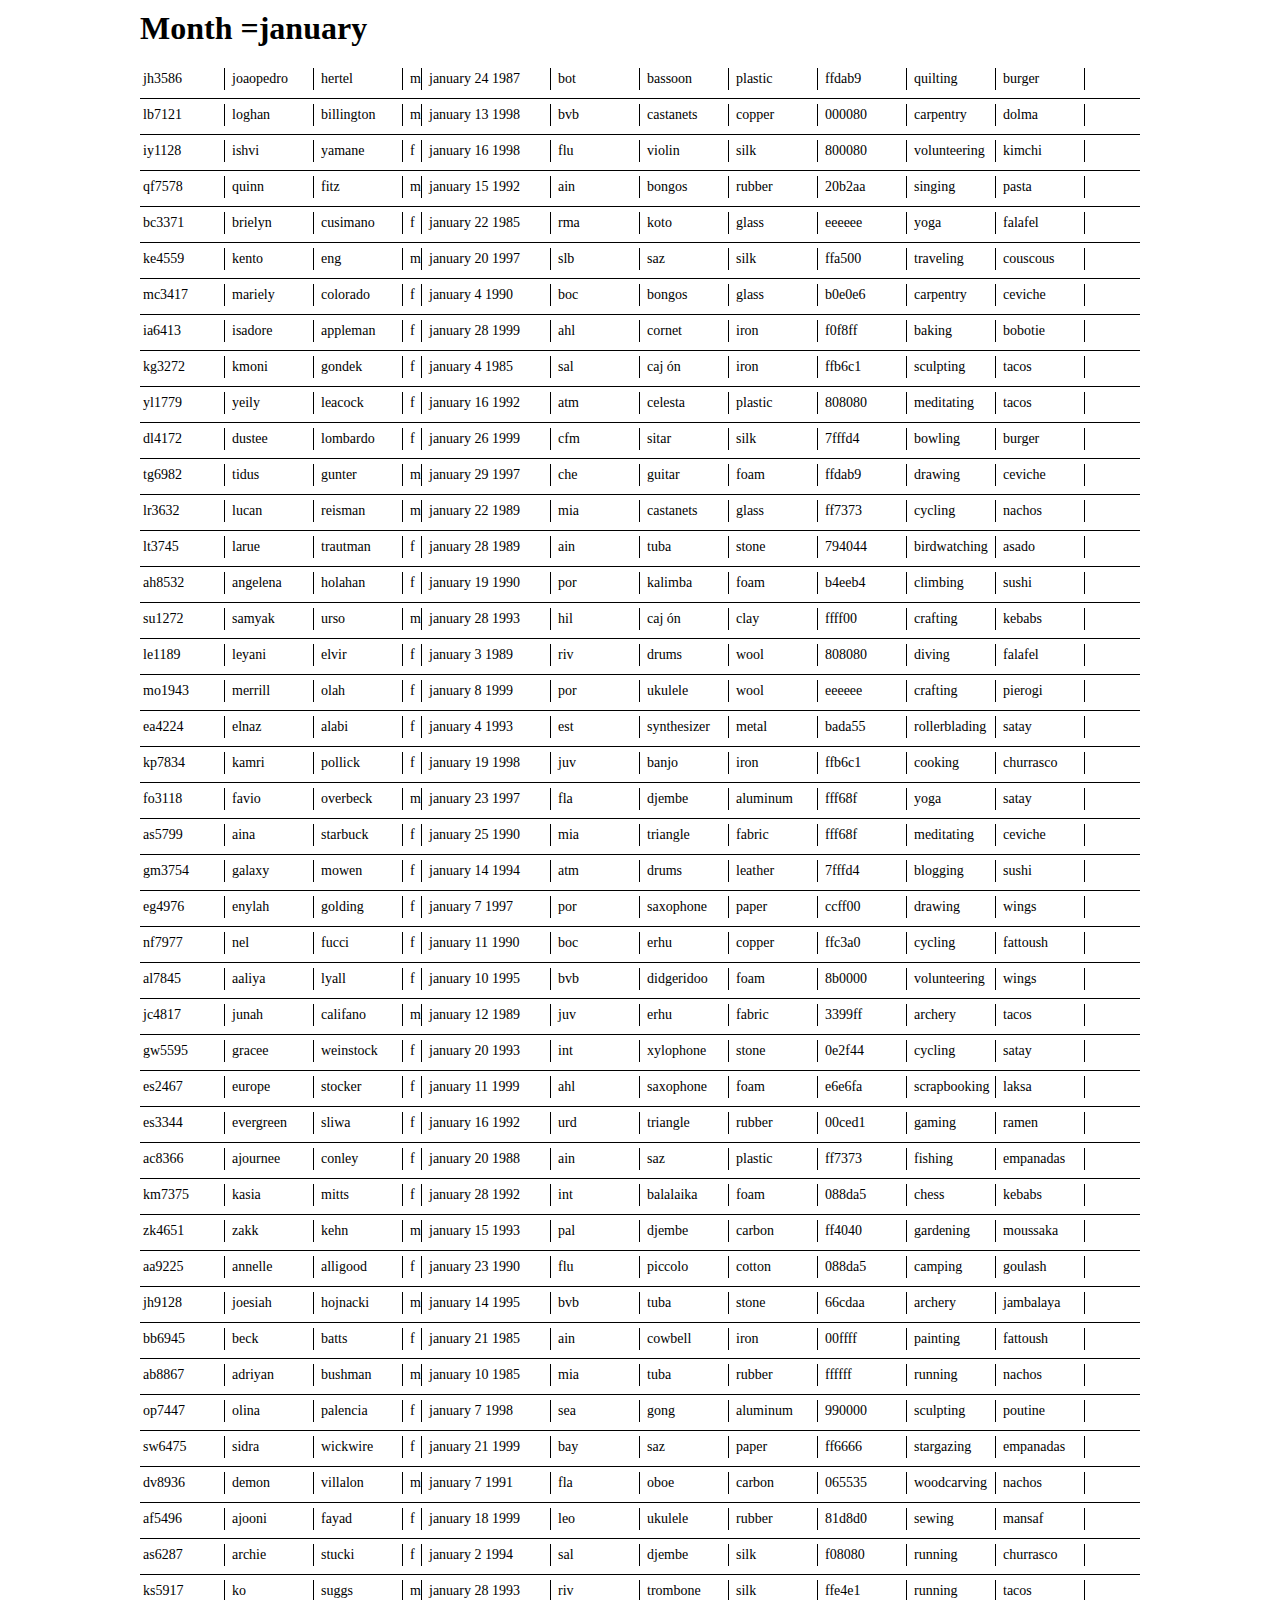
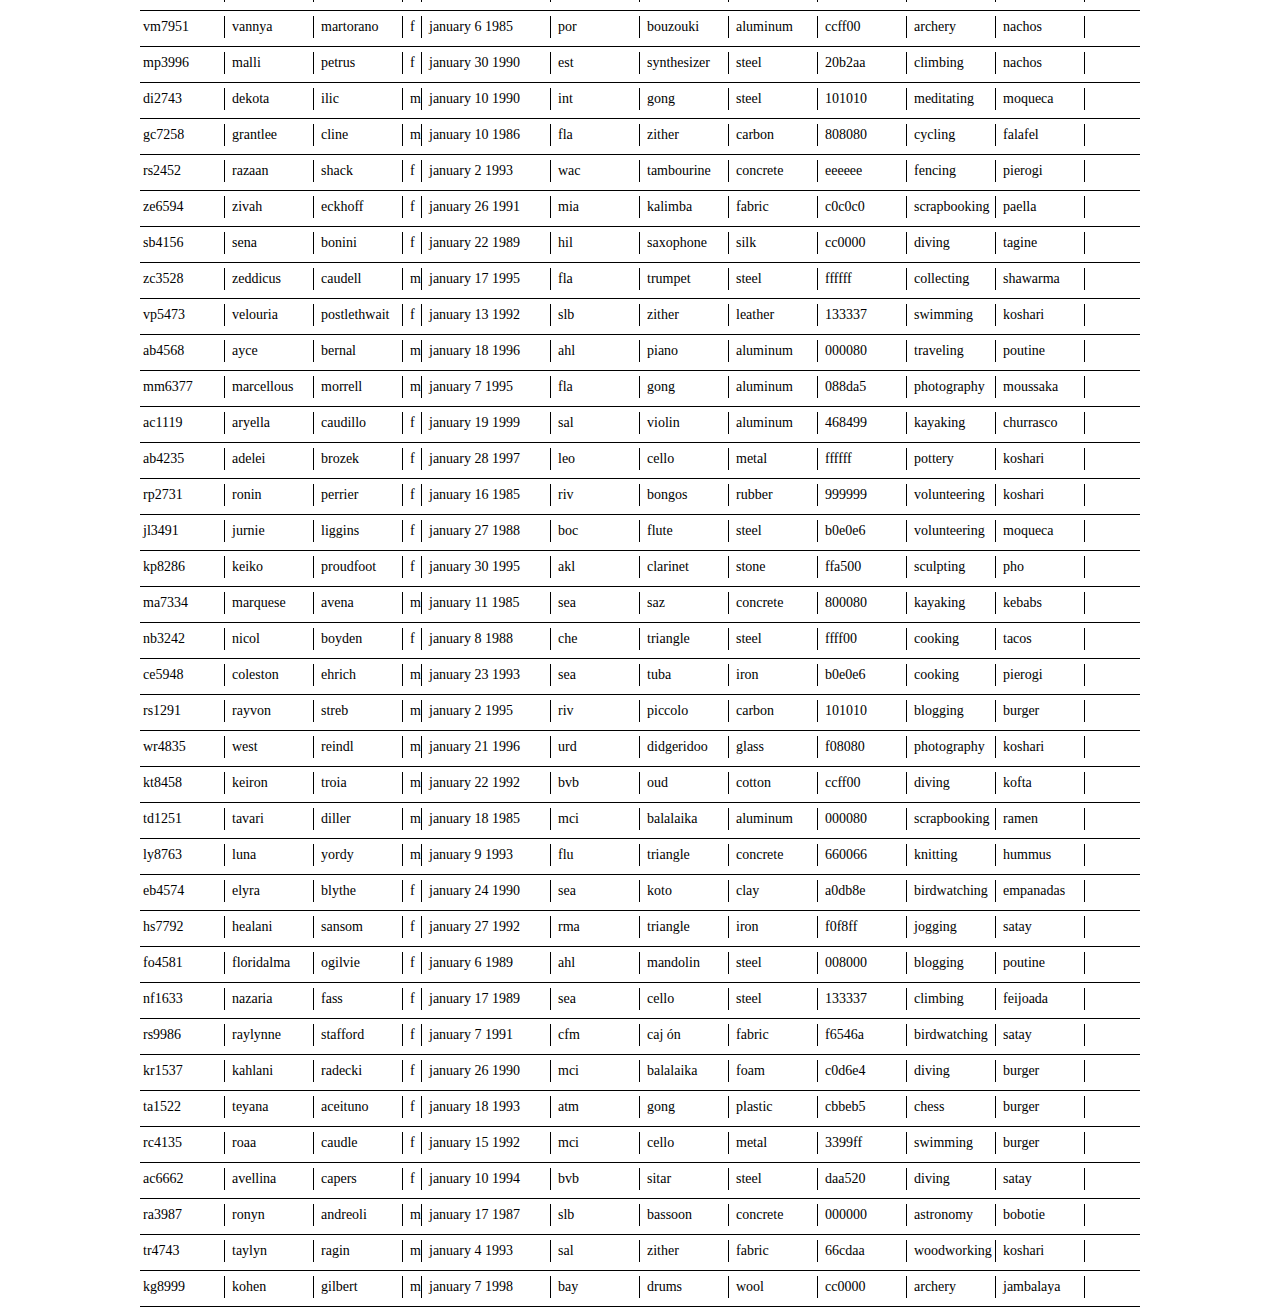
<file: january/index.html>
<html>
    <head>
        <title></title>
        <link rel="stylesheet" href="/gespi021.css">
    </head>
    <body>
        <main>
            <h1>Month =january</h1>
            <div>
                <span>jh3586</span>
                <span>joaopedro</span>
                <span>hertel</span>
                <span>m</span>
                <span>january 24 1987</span>
                <span>bot</span>
                <span>bassoon</span>
                <span>plastic</span>
                <span>ffdab9</span>
                <span>quilting</span>
                <span>burger</span>
            </div>
            <div>
                <span>lb7121</span>
                <span>loghan</span>
                <span>billington</span>
                <span>m</span>
                <span>january 13 1998</span>
                <span>bvb</span>
                <span>castanets</span>
                <span>copper</span>
                <span>000080</span>
                <span>carpentry</span>
                <span>dolma</span>
            </div>
            <div>
                <span>iy1128</span>
                <span>ishvi</span>
                <span>yamane</span>
                <span>f</span>
                <span>january 16 1998</span>
                <span>flu</span>
                <span>violin</span>
                <span>silk</span>
                <span>800080</span>
                <span>volunteering</span>
                <span>kimchi</span>
            </div>
            <div>
                <span>qf7578</span>
                <span>quinn</span>
                <span>fitz</span>
                <span>m</span>
                <span>january 15 1992</span>
                <span>ain</span>
                <span>bongos</span>
                <span>rubber</span>
                <span>20b2aa</span>
                <span>singing</span>
                <span>pasta</span>
            </div>
            <div>
                <span>bc3371</span>
                <span>brielyn</span>
                <span>cusimano</span>
                <span>f</span>
                <span>january 22 1985</span>
                <span>rma</span>
                <span>koto</span>
                <span>glass</span>
                <span>eeeeee</span>
                <span>yoga</span>
                <span>falafel</span>
            </div>
            <div>
                <span>ke4559</span>
                <span>kento</span>
                <span>eng</span>
                <span>m</span>
                <span>january 20 1997</span>
                <span>slb</span>
                <span>saz</span>
                <span>silk</span>
                <span>ffa500</span>
                <span>traveling</span>
                <span>couscous</span>
            </div>
            <div>
                <span>mc3417</span>
                <span>mariely</span>
                <span>colorado</span>
                <span>f</span>
                <span>january 4 1990</span>
                <span>boc</span>
                <span>bongos</span>
                <span>glass</span>
                <span>b0e0e6</span>
                <span>carpentry</span>
                <span>ceviche</span>
            </div>
            <div>
                <span>ia6413</span>
                <span>isadore</span>
                <span>appleman</span>
                <span>f</span>
                <span>january 28 1999</span>
                <span>ahl</span>
                <span>cornet</span>
                <span>iron</span>
                <span>f0f8ff</span>
                <span>baking</span>
                <span>bobotie</span>
            </div>
            <div>
                <span>kg3272</span>
                <span>kmoni</span>
                <span>gondek</span>
                <span>f</span>
                <span>january 4 1985</span>
                <span>sal</span>
                <span>caj &#xF3;n</span>
                <span>iron</span>
                <span>ffb6c1</span>
                <span>sculpting</span>
                <span>tacos</span>
            </div>
            <div>
                <span>yl1779</span>
                <span>yeily</span>
                <span>leacock</span>
                <span>f</span>
                <span>january 16 1992</span>
                <span>atm</span>
                <span>celesta</span>
                <span>plastic</span>
                <span>808080</span>
                <span>meditating</span>
                <span>tacos</span>
            </div>
            <div>
                <span>dl4172</span>
                <span>dustee</span>
                <span>lombardo</span>
                <span>f</span>
                <span>january 26 1999</span>
                <span>cfm</span>
                <span>sitar</span>
                <span>silk</span>
                <span>7fffd4</span>
                <span>bowling</span>
                <span>burger</span>
            </div>
            <div>
                <span>tg6982</span>
                <span>tidus</span>
                <span>gunter</span>
                <span>m</span>
                <span>january 29 1997</span>
                <span>che</span>
                <span>guitar</span>
                <span>foam</span>
                <span>ffdab9</span>
                <span>drawing</span>
                <span>ceviche</span>
            </div>
            <div>
                <span>lr3632</span>
                <span>lucan</span>
                <span>reisman</span>
                <span>m</span>
                <span>january 22 1989</span>
                <span>mia</span>
                <span>castanets</span>
                <span>glass</span>
                <span>ff7373</span>
                <span>cycling</span>
                <span>nachos</span>
            </div>
            <div>
                <span>lt3745</span>
                <span>larue</span>
                <span>trautman</span>
                <span>f</span>
                <span>january 28 1989</span>
                <span>ain</span>
                <span>tuba</span>
                <span>stone</span>
                <span>794044</span>
                <span>birdwatching</span>
                <span>asado</span>
            </div>
            <div>
                <span>ah8532</span>
                <span>angelena</span>
                <span>holahan</span>
                <span>f</span>
                <span>january 19 1990</span>
                <span>por</span>
                <span>kalimba</span>
                <span>foam</span>
                <span>b4eeb4</span>
                <span>climbing</span>
                <span>sushi</span>
            </div>
            <div>
                <span>su1272</span>
                <span>samyak</span>
                <span>urso</span>
                <span>m</span>
                <span>january 28 1993</span>
                <span>hil</span>
                <span>caj &#xF3;n</span>
                <span>clay</span>
                <span>ffff00</span>
                <span>crafting</span>
                <span>kebabs</span>
            </div>
            <div>
                <span>le1189</span>
                <span>leyani</span>
                <span>elvir</span>
                <span>f</span>
                <span>january 3 1989</span>
                <span>riv</span>
                <span>drums</span>
                <span>wool</span>
                <span>808080</span>
                <span>diving</span>
                <span>falafel</span>
            </div>
            <div>
                <span>mo1943</span>
                <span>merrill</span>
                <span>olah</span>
                <span>f</span>
                <span>january 8 1999</span>
                <span>por</span>
                <span>ukulele</span>
                <span>wool</span>
                <span>eeeeee</span>
                <span>crafting</span>
                <span>pierogi</span>
            </div>
            <div>
                <span>ea4224</span>
                <span>elnaz</span>
                <span>alabi</span>
                <span>f</span>
                <span>january 4 1993</span>
                <span>est</span>
                <span>synthesizer</span>
                <span>metal</span>
                <span>bada55</span>
                <span>rollerblading</span>
                <span>satay</span>
            </div>
            <div>
                <span>kp7834</span>
                <span>kamri</span>
                <span>pollick</span>
                <span>f</span>
                <span>january 19 1998</span>
                <span>juv</span>
                <span>banjo</span>
                <span>iron</span>
                <span>ffb6c1</span>
                <span>cooking</span>
                <span>churrasco</span>
            </div>
            <div>
                <span>fo3118</span>
                <span>favio</span>
                <span>overbeck</span>
                <span>m</span>
                <span>january 23 1997</span>
                <span>fla</span>
                <span>djembe</span>
                <span>aluminum</span>
                <span>fff68f</span>
                <span>yoga</span>
                <span>satay</span>
            </div>
            <div>
                <span>as5799</span>
                <span>aina</span>
                <span>starbuck</span>
                <span>f</span>
                <span>january 25 1990</span>
                <span>mia</span>
                <span>triangle</span>
                <span>fabric</span>
                <span>fff68f</span>
                <span>meditating</span>
                <span>ceviche</span>
            </div>
            <div>
                <span>gm3754</span>
                <span>galaxy</span>
                <span>mowen</span>
                <span>f</span>
                <span>january 14 1994</span>
                <span>atm</span>
                <span>drums</span>
                <span>leather</span>
                <span>7fffd4</span>
                <span>blogging</span>
                <span>sushi</span>
            </div>
            <div>
                <span>eg4976</span>
                <span>enylah</span>
                <span>golding</span>
                <span>f</span>
                <span>january 7 1997</span>
                <span>por</span>
                <span>saxophone</span>
                <span>paper</span>
                <span>ccff00</span>
                <span>drawing</span>
                <span>wings</span>
            </div>
            <div>
                <span>nf7977</span>
                <span>nel</span>
                <span>fucci</span>
                <span>f</span>
                <span>january 11 1990</span>
                <span>boc</span>
                <span>erhu</span>
                <span>copper</span>
                <span>ffc3a0</span>
                <span>cycling</span>
                <span>fattoush</span>
            </div>
            <div>
                <span>al7845</span>
                <span>aaliya</span>
                <span>lyall</span>
                <span>f</span>
                <span>january 10 1995</span>
                <span>bvb</span>
                <span>didgeridoo</span>
                <span>foam</span>
                <span>8b0000</span>
                <span>volunteering</span>
                <span>wings</span>
            </div>
            <div>
                <span>jc4817</span>
                <span>junah</span>
                <span>califano</span>
                <span>m</span>
                <span>january 12 1989</span>
                <span>juv</span>
                <span>erhu</span>
                <span>fabric</span>
                <span>3399ff</span>
                <span>archery</span>
                <span>tacos</span>
            </div>
            <div>
                <span>gw5595</span>
                <span>gracee</span>
                <span>weinstock</span>
                <span>f</span>
                <span>january 20 1993</span>
                <span>int</span>
                <span>xylophone</span>
                <span>stone</span>
                <span>0e2f44</span>
                <span>cycling</span>
                <span>satay</span>
            </div>
            <div>
                <span>es2467</span>
                <span>europe</span>
                <span>stocker</span>
                <span>f</span>
                <span>january 11 1999</span>
                <span>ahl</span>
                <span>saxophone</span>
                <span>foam</span>
                <span>e6e6fa</span>
                <span>scrapbooking</span>
                <span>laksa</span>
            </div>
            <div>
                <span>es3344</span>
                <span>evergreen</span>
                <span>sliwa</span>
                <span>f</span>
                <span>january 16 1992</span>
                <span>urd</span>
                <span>triangle</span>
                <span>rubber</span>
                <span>00ced1</span>
                <span>gaming</span>
                <span>ramen</span>
            </div>
            <div>
                <span>ac8366</span>
                <span>ajournee</span>
                <span>conley</span>
                <span>f</span>
                <span>january 20 1988</span>
                <span>ain</span>
                <span>saz</span>
                <span>plastic</span>
                <span>ff7373</span>
                <span>fishing</span>
                <span>empanadas</span>
            </div>
            <div>
                <span>km7375</span>
                <span>kasia</span>
                <span>mitts</span>
                <span>f</span>
                <span>january 28 1992</span>
                <span>int</span>
                <span>balalaika</span>
                <span>foam</span>
                <span>088da5</span>
                <span>chess</span>
                <span>kebabs</span>
            </div>
            <div>
                <span>zk4651</span>
                <span>zakk</span>
                <span>kehn</span>
                <span>m</span>
                <span>january 15 1993</span>
                <span>pal</span>
                <span>djembe</span>
                <span>carbon</span>
                <span>ff4040</span>
                <span>gardening</span>
                <span>moussaka</span>
            </div>
            <div>
                <span>aa9225</span>
                <span>annelle</span>
                <span>alligood</span>
                <span>f</span>
                <span>january 23 1990</span>
                <span>flu</span>
                <span>piccolo</span>
                <span>cotton</span>
                <span>088da5</span>
                <span>camping</span>
                <span>goulash</span>
            </div>
            <div>
                <span>jh9128</span>
                <span>joesiah</span>
                <span>hojnacki</span>
                <span>m</span>
                <span>january 14 1995</span>
                <span>bvb</span>
                <span>tuba</span>
                <span>stone</span>
                <span>66cdaa</span>
                <span>archery</span>
                <span>jambalaya</span>
            </div>
            <div>
                <span>bb6945</span>
                <span>beck</span>
                <span>batts</span>
                <span>f</span>
                <span>january 21 1985</span>
                <span>ain</span>
                <span>cowbell</span>
                <span>iron</span>
                <span>00ffff</span>
                <span>painting</span>
                <span>fattoush</span>
            </div>
            <div>
                <span>ab8867</span>
                <span>adriyan</span>
                <span>bushman</span>
                <span>m</span>
                <span>january 10 1985</span>
                <span>mia</span>
                <span>tuba</span>
                <span>rubber</span>
                <span>ffffff</span>
                <span>running</span>
                <span>nachos</span>
            </div>
            <div>
                <span>op7447</span>
                <span>olina</span>
                <span>palencia</span>
                <span>f</span>
                <span>january 7 1998</span>
                <span>sea</span>
                <span>gong</span>
                <span>aluminum</span>
                <span>990000</span>
                <span>sculpting</span>
                <span>poutine</span>
            </div>
            <div>
                <span>sw6475</span>
                <span>sidra</span>
                <span>wickwire</span>
                <span>f</span>
                <span>january 21 1999</span>
                <span>bay</span>
                <span>saz</span>
                <span>paper</span>
                <span>ff6666</span>
                <span>stargazing</span>
                <span>empanadas</span>
            </div>
            <div>
                <span>dv8936</span>
                <span>demon</span>
                <span>villalon</span>
                <span>m</span>
                <span>january 7 1991</span>
                <span>fla</span>
                <span>oboe</span>
                <span>carbon</span>
                <span>065535</span>
                <span>woodcarving</span>
                <span>nachos</span>
            </div>
            <div>
                <span>af5496</span>
                <span>ajooni</span>
                <span>fayad</span>
                <span>f</span>
                <span>january 18 1999</span>
                <span>leo</span>
                <span>ukulele</span>
                <span>rubber</span>
                <span>81d8d0</span>
                <span>sewing</span>
                <span>mansaf</span>
            </div>
            <div>
                <span>as6287</span>
                <span>archie</span>
                <span>stucki</span>
                <span>f</span>
                <span>january 2 1994</span>
                <span>sal</span>
                <span>djembe</span>
                <span>silk</span>
                <span>f08080</span>
                <span>running</span>
                <span>churrasco</span>
            </div>
            <div>
                <span>ks5917</span>
                <span>ko</span>
                <span>suggs</span>
                <span>m</span>
                <span>january 28 1993</span>
                <span>riv</span>
                <span>trombone</span>
                <span>silk</span>
                <span>ffe4e1</span>
                <span>running</span>
                <span>tacos</span>
            </div>
            <div>
                <span>vm7951</span>
                <span>vannya</span>
                <span>martorano</span>
                <span>f</span>
                <span>january 6 1985</span>
                <span>por</span>
                <span>bouzouki</span>
                <span>aluminum</span>
                <span>ccff00</span>
                <span>archery</span>
                <span>nachos</span>
            </div>
            <div>
                <span>mp3996</span>
                <span>malli</span>
                <span>petrus</span>
                <span>f</span>
                <span>january 30 1990</span>
                <span>est</span>
                <span>synthesizer</span>
                <span>steel</span>
                <span>20b2aa</span>
                <span>climbing</span>
                <span>nachos</span>
            </div>
            <div>
                <span>di2743</span>
                <span>dekota</span>
                <span>ilic</span>
                <span>m</span>
                <span>january 10 1990</span>
                <span>int</span>
                <span>gong</span>
                <span>steel</span>
                <span>101010</span>
                <span>meditating</span>
                <span>moqueca</span>
            </div>
            <div>
                <span>gc7258</span>
                <span>grantlee</span>
                <span>cline</span>
                <span>m</span>
                <span>january 10 1986</span>
                <span>fla</span>
                <span>zither</span>
                <span>carbon</span>
                <span>808080</span>
                <span>cycling</span>
                <span>falafel</span>
            </div>
            <div>
                <span>rs2452</span>
                <span>razaan</span>
                <span>shack</span>
                <span>f</span>
                <span>january 2 1993</span>
                <span>wac</span>
                <span>tambourine</span>
                <span>concrete</span>
                <span>eeeeee</span>
                <span>fencing</span>
                <span>pierogi</span>
            </div>
            <div>
                <span>ze6594</span>
                <span>zivah</span>
                <span>eckhoff</span>
                <span>f</span>
                <span>january 26 1991</span>
                <span>mia</span>
                <span>kalimba</span>
                <span>fabric</span>
                <span>c0c0c0</span>
                <span>scrapbooking</span>
                <span>paella</span>
            </div>
            <div>
                <span>sb4156</span>
                <span>sena</span>
                <span>bonini</span>
                <span>f</span>
                <span>january 22 1989</span>
                <span>hil</span>
                <span>saxophone</span>
                <span>silk</span>
                <span>cc0000</span>
                <span>diving</span>
                <span>tagine</span>
            </div>
            <div>
                <span>zc3528</span>
                <span>zeddicus</span>
                <span>caudell</span>
                <span>m</span>
                <span>january 17 1995</span>
                <span>fla</span>
                <span>trumpet</span>
                <span>steel</span>
                <span>ffffff</span>
                <span>collecting</span>
                <span>shawarma</span>
            </div>
            <div>
                <span>vp5473</span>
                <span>velouria</span>
                <span>postlethwait</span>
                <span>f</span>
                <span>january 13 1992</span>
                <span>slb</span>
                <span>zither</span>
                <span>leather</span>
                <span>133337</span>
                <span>swimming</span>
                <span>koshari</span>
            </div>
            <div>
                <span>ab4568</span>
                <span>ayce</span>
                <span>bernal</span>
                <span>m</span>
                <span>january 18 1996</span>
                <span>ahl</span>
                <span>piano</span>
                <span>aluminum</span>
                <span>000080</span>
                <span>traveling</span>
                <span>poutine</span>
            </div>
            <div>
                <span>mm6377</span>
                <span>marcellous</span>
                <span>morrell</span>
                <span>m</span>
                <span>january 7 1995</span>
                <span>fla</span>
                <span>gong</span>
                <span>aluminum</span>
                <span>088da5</span>
                <span>photography</span>
                <span>moussaka</span>
            </div>
            <div>
                <span>ac1119</span>
                <span>aryella</span>
                <span>caudillo</span>
                <span>f</span>
                <span>january 19 1999</span>
                <span>sal</span>
                <span>violin</span>
                <span>aluminum</span>
                <span>468499</span>
                <span>kayaking</span>
                <span>churrasco</span>
            </div>
            <div>
                <span>ab4235</span>
                <span>adelei</span>
                <span>brozek</span>
                <span>f</span>
                <span>january 28 1997</span>
                <span>leo</span>
                <span>cello</span>
                <span>metal</span>
                <span>ffffff</span>
                <span>pottery</span>
                <span>koshari</span>
            </div>
            <div>
                <span>rp2731</span>
                <span>ronin</span>
                <span>perrier</span>
                <span>f</span>
                <span>january 16 1985</span>
                <span>riv</span>
                <span>bongos</span>
                <span>rubber</span>
                <span>999999</span>
                <span>volunteering</span>
                <span>koshari</span>
            </div>
            <div>
                <span>jl3491</span>
                <span>jurnie</span>
                <span>liggins</span>
                <span>f</span>
                <span>january 27 1988</span>
                <span>boc</span>
                <span>flute</span>
                <span>steel</span>
                <span>b0e0e6</span>
                <span>volunteering</span>
                <span>moqueca</span>
            </div>
            <div>
                <span>kp8286</span>
                <span>keiko</span>
                <span>proudfoot</span>
                <span>f</span>
                <span>january 30 1995</span>
                <span>akl</span>
                <span>clarinet</span>
                <span>stone</span>
                <span>ffa500</span>
                <span>sculpting</span>
                <span>pho</span>
            </div>
            <div>
                <span>ma7334</span>
                <span>marquese</span>
                <span>avena</span>
                <span>m</span>
                <span>january 11 1985</span>
                <span>sea</span>
                <span>saz</span>
                <span>concrete</span>
                <span>800080</span>
                <span>kayaking</span>
                <span>kebabs</span>
            </div>
            <div>
                <span>nb3242</span>
                <span>nicol</span>
                <span>boyden</span>
                <span>f</span>
                <span>january 8 1988</span>
                <span>che</span>
                <span>triangle</span>
                <span>steel</span>
                <span>ffff00</span>
                <span>cooking</span>
                <span>tacos</span>
            </div>
            <div>
                <span>ce5948</span>
                <span>coleston</span>
                <span>ehrich</span>
                <span>m</span>
                <span>january 23 1993</span>
                <span>sea</span>
                <span>tuba</span>
                <span>iron</span>
                <span>b0e0e6</span>
                <span>cooking</span>
                <span>pierogi</span>
            </div>
            <div>
                <span>rs1291</span>
                <span>rayvon</span>
                <span>streb</span>
                <span>m</span>
                <span>january 2 1995</span>
                <span>riv</span>
                <span>piccolo</span>
                <span>carbon</span>
                <span>101010</span>
                <span>blogging</span>
                <span>burger</span>
            </div>
            <div>
                <span>wr4835</span>
                <span>west</span>
                <span>reindl</span>
                <span>m</span>
                <span>january 21 1996</span>
                <span>urd</span>
                <span>didgeridoo</span>
                <span>glass</span>
                <span>f08080</span>
                <span>photography</span>
                <span>koshari</span>
            </div>
            <div>
                <span>kt8458</span>
                <span>keiron</span>
                <span>troia</span>
                <span>m</span>
                <span>january 22 1992</span>
                <span>bvb</span>
                <span>oud</span>
                <span>cotton</span>
                <span>ccff00</span>
                <span>diving</span>
                <span>kofta</span>
            </div>
            <div>
                <span>td1251</span>
                <span>tavari</span>
                <span>diller</span>
                <span>m</span>
                <span>january 18 1985</span>
                <span>mci</span>
                <span>balalaika</span>
                <span>aluminum</span>
                <span>000080</span>
                <span>scrapbooking</span>
                <span>ramen</span>
            </div>
            <div>
                <span>ly8763</span>
                <span>luna</span>
                <span>yordy</span>
                <span>m</span>
                <span>january 9 1993</span>
                <span>flu</span>
                <span>triangle</span>
                <span>concrete</span>
                <span>660066</span>
                <span>knitting</span>
                <span>hummus</span>
            </div>
            <div>
                <span>eb4574</span>
                <span>elyra</span>
                <span>blythe</span>
                <span>f</span>
                <span>january 24 1990</span>
                <span>sea</span>
                <span>koto</span>
                <span>clay</span>
                <span>a0db8e</span>
                <span>birdwatching</span>
                <span>empanadas</span>
            </div>
            <div>
                <span>hs7792</span>
                <span>healani</span>
                <span>sansom</span>
                <span>f</span>
                <span>january 27 1992</span>
                <span>rma</span>
                <span>triangle</span>
                <span>iron</span>
                <span>f0f8ff</span>
                <span>jogging</span>
                <span>satay</span>
            </div>
            <div>
                <span>fo4581</span>
                <span>floridalma</span>
                <span>ogilvie</span>
                <span>f</span>
                <span>january 6 1989</span>
                <span>ahl</span>
                <span>mandolin</span>
                <span>steel</span>
                <span>008000</span>
                <span>blogging</span>
                <span>poutine</span>
            </div>
            <div>
                <span>nf1633</span>
                <span>nazaria</span>
                <span>fass</span>
                <span>f</span>
                <span>january 17 1989</span>
                <span>sea</span>
                <span>cello</span>
                <span>steel</span>
                <span>133337</span>
                <span>climbing</span>
                <span>feijoada</span>
            </div>
            <div>
                <span>rs9986</span>
                <span>raylynne</span>
                <span>stafford</span>
                <span>f</span>
                <span>january 7 1991</span>
                <span>cfm</span>
                <span>caj &#xF3;n</span>
                <span>fabric</span>
                <span>f6546a</span>
                <span>birdwatching</span>
                <span>satay</span>
            </div>
            <div>
                <span>kr1537</span>
                <span>kahlani</span>
                <span>radecki</span>
                <span>f</span>
                <span>january 26 1990</span>
                <span>mci</span>
                <span>balalaika</span>
                <span>foam</span>
                <span>c0d6e4</span>
                <span>diving</span>
                <span>burger</span>
            </div>
            <div>
                <span>ta1522</span>
                <span>teyana</span>
                <span>aceituno</span>
                <span>f</span>
                <span>january 18 1993</span>
                <span>atm</span>
                <span>gong</span>
                <span>plastic</span>
                <span>cbbeb5</span>
                <span>chess</span>
                <span>burger</span>
            </div>
            <div>
                <span>rc4135</span>
                <span>roaa</span>
                <span>caudle</span>
                <span>f</span>
                <span>january 15 1992</span>
                <span>mci</span>
                <span>cello</span>
                <span>metal</span>
                <span>3399ff</span>
                <span>swimming</span>
                <span>burger</span>
            </div>
            <div>
                <span>ac6662</span>
                <span>avellina</span>
                <span>capers</span>
                <span>f</span>
                <span>january 10 1994</span>
                <span>bvb</span>
                <span>sitar</span>
                <span>steel</span>
                <span>daa520</span>
                <span>diving</span>
                <span>satay</span>
            </div>
            <div>
                <span>ra3987</span>
                <span>ronyn</span>
                <span>andreoli</span>
                <span>m</span>
                <span>january 17 1987</span>
                <span>slb</span>
                <span>bassoon</span>
                <span>concrete</span>
                <span>000000</span>
                <span>astronomy</span>
                <span>bobotie</span>
            </div>
            <div>
                <span>tr4743</span>
                <span>taylyn</span>
                <span>ragin</span>
                <span>m</span>
                <span>january 4 1993</span>
                <span>sal</span>
                <span>zither</span>
                <span>fabric</span>
                <span>66cdaa</span>
                <span>woodworking</span>
                <span>koshari</span>
            </div>
            <div>
                <span>kg8999</span>
                <span>kohen</span>
                <span>gilbert</span>
                <span>m</span>
                <span>january 7 1998</span>
                <span>bay</span>
                <span>drums</span>
                <span>wool</span>
                <span>cc0000</span>
                <span>archery</span>
                <span>jambalaya</span>
            </div>
        </main>
    </body>
</html>
</file>
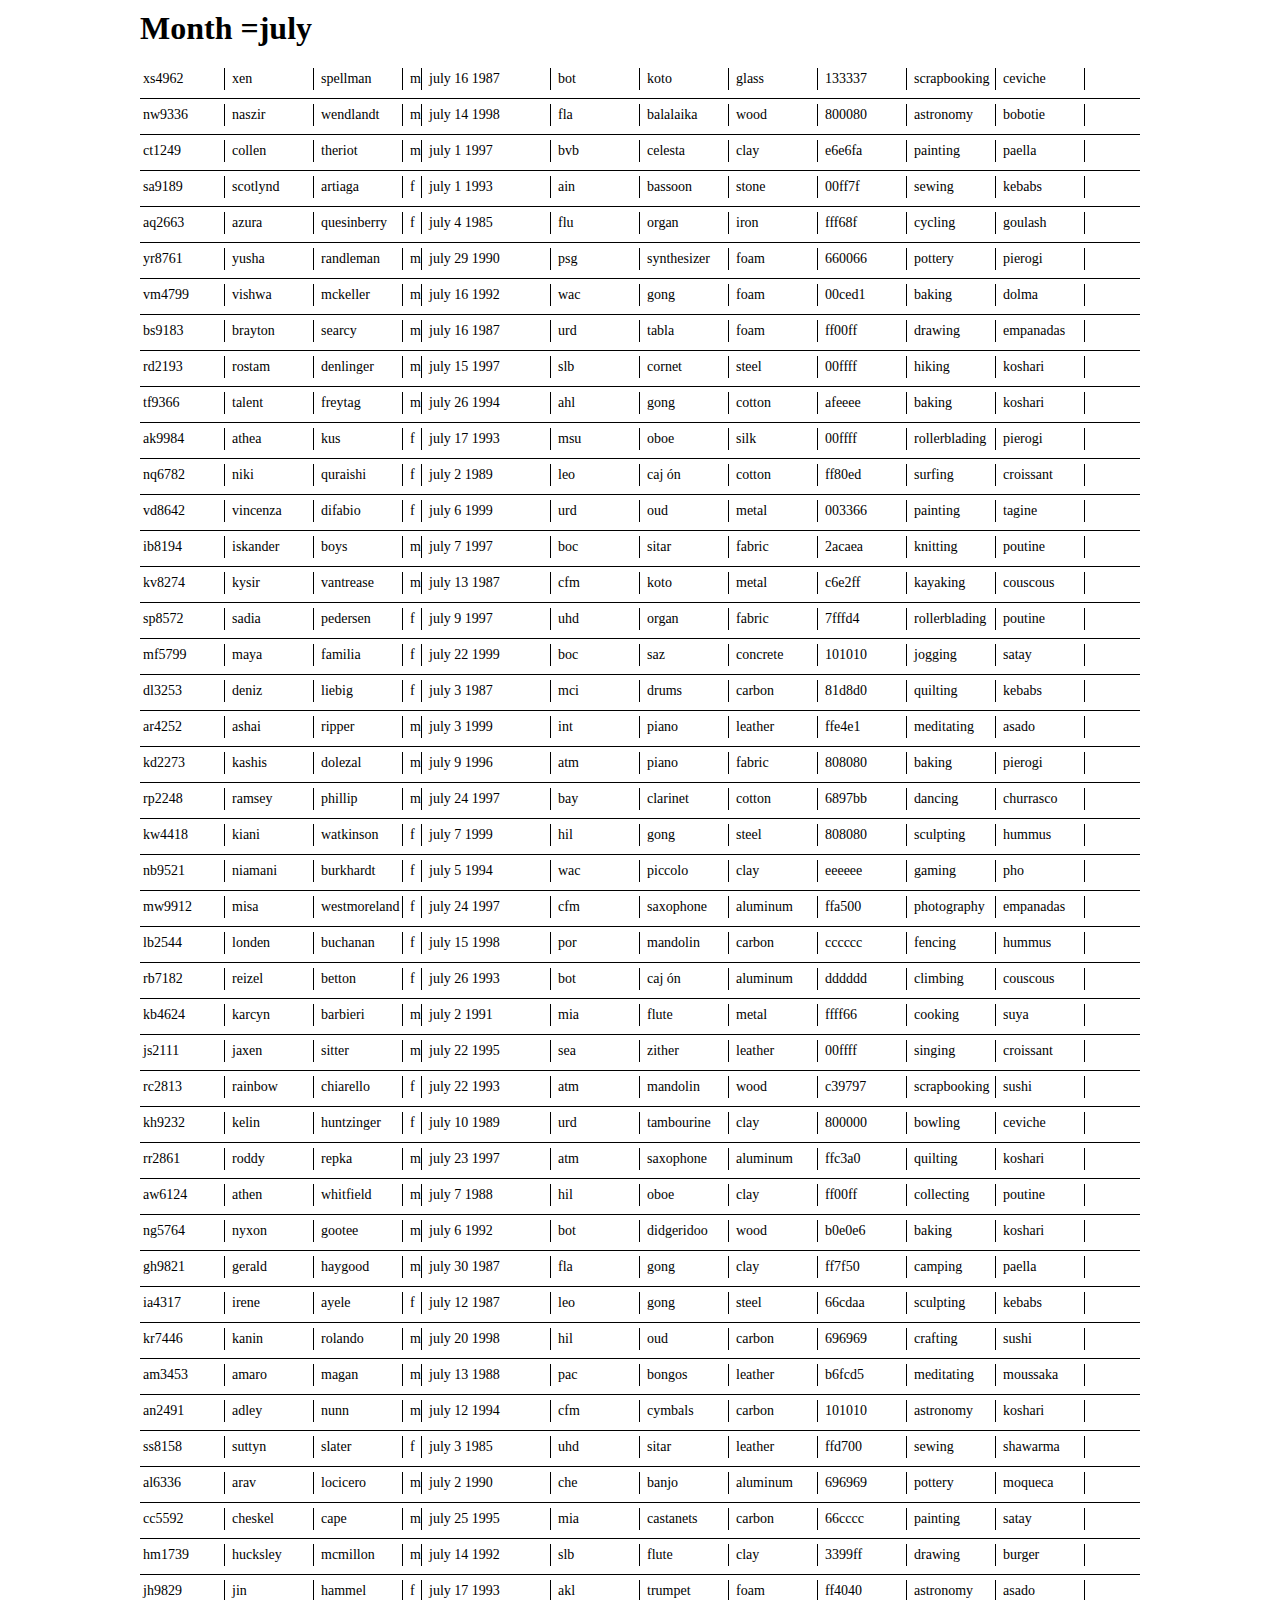
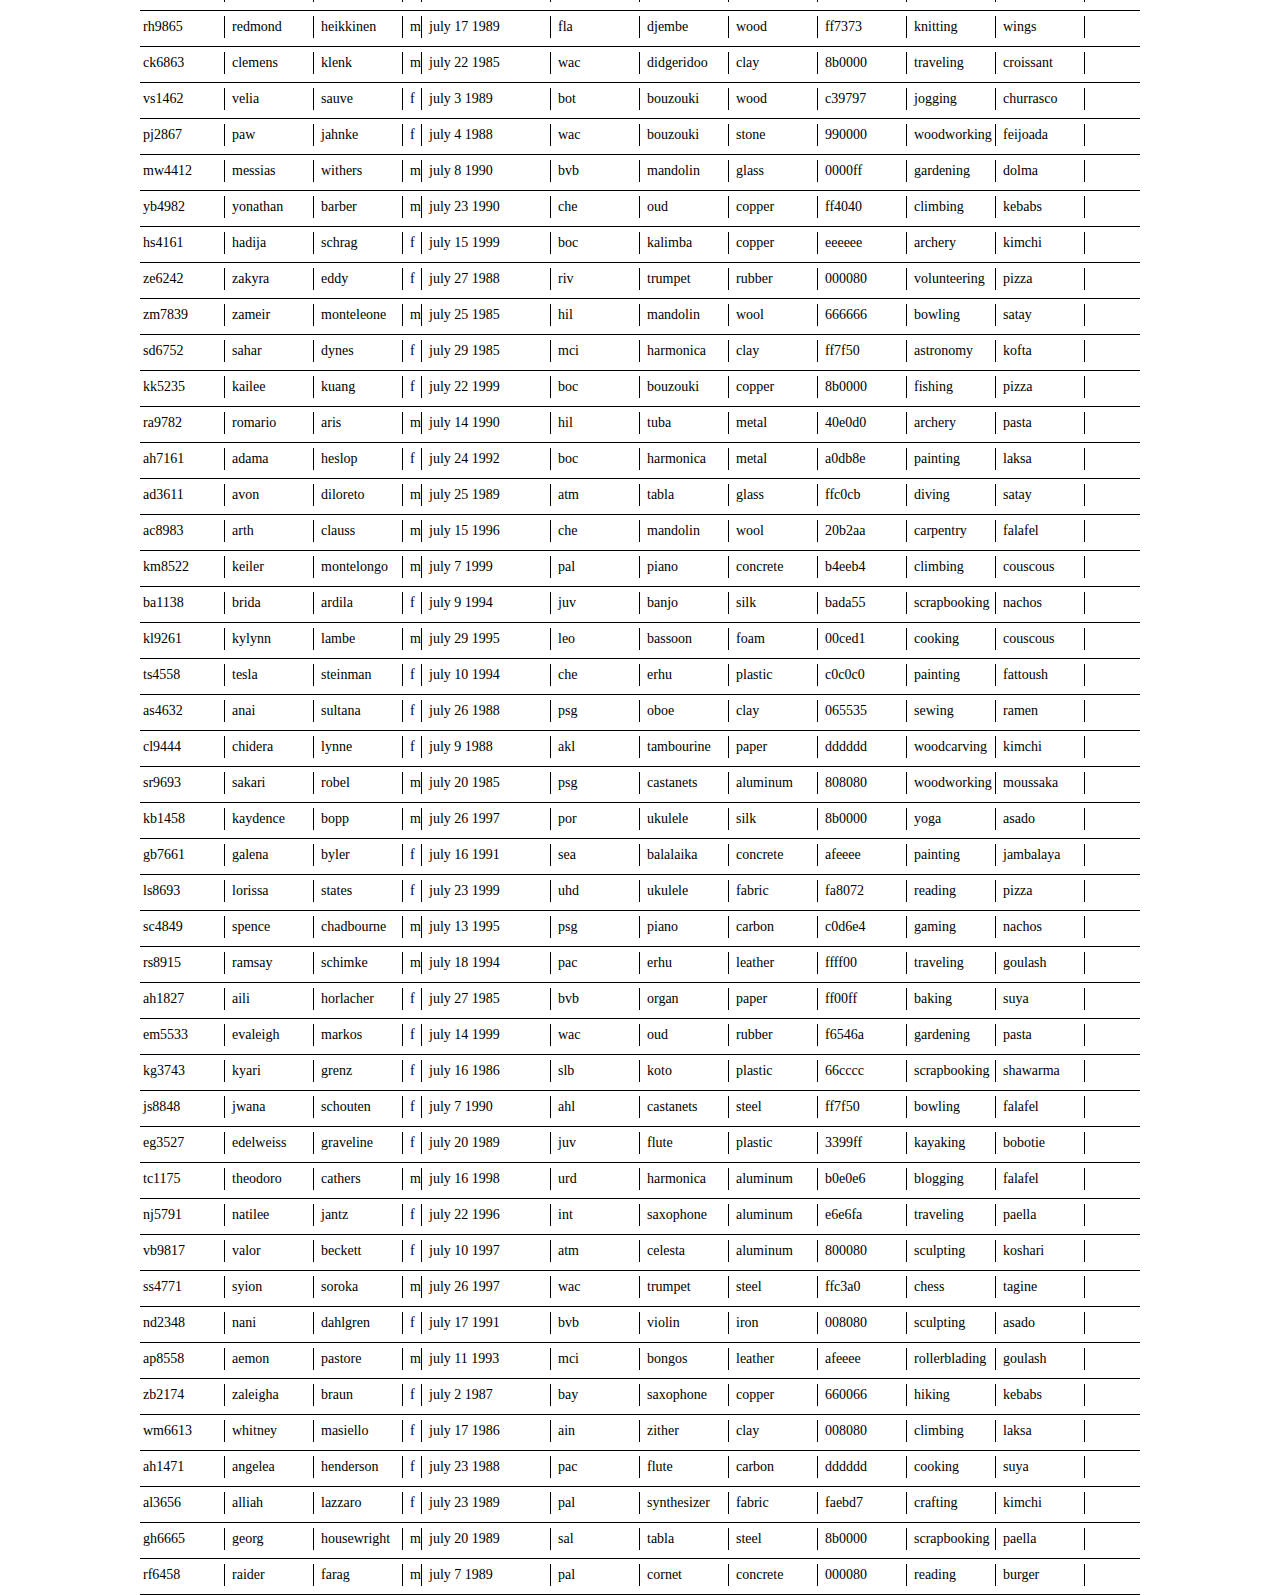
<file: july/index.html>
<html>
    <head>
        <title></title>
        <link rel="stylesheet" href="/gespi021.css">
    </head>
    <body>
        <main>
            <h1>Month =july</h1>
            <div>
                <span>xs4962</span>
                <span>xen</span>
                <span>spellman</span>
                <span>m</span>
                <span>july 16 1987</span>
                <span>bot</span>
                <span>koto</span>
                <span>glass</span>
                <span>133337</span>
                <span>scrapbooking</span>
                <span>ceviche</span>
            </div>
            <div>
                <span>nw9336</span>
                <span>naszir</span>
                <span>wendlandt</span>
                <span>m</span>
                <span>july 14 1998</span>
                <span>fla</span>
                <span>balalaika</span>
                <span>wood</span>
                <span>800080</span>
                <span>astronomy</span>
                <span>bobotie</span>
            </div>
            <div>
                <span>ct1249</span>
                <span>collen</span>
                <span>theriot</span>
                <span>m</span>
                <span>july 1 1997</span>
                <span>bvb</span>
                <span>celesta</span>
                <span>clay</span>
                <span>e6e6fa</span>
                <span>painting</span>
                <span>paella</span>
            </div>
            <div>
                <span>sa9189</span>
                <span>scotlynd</span>
                <span>artiaga</span>
                <span>f</span>
                <span>july 1 1993</span>
                <span>ain</span>
                <span>bassoon</span>
                <span>stone</span>
                <span>00ff7f</span>
                <span>sewing</span>
                <span>kebabs</span>
            </div>
            <div>
                <span>aq2663</span>
                <span>azura</span>
                <span>quesinberry</span>
                <span>f</span>
                <span>july 4 1985</span>
                <span>flu</span>
                <span>organ</span>
                <span>iron</span>
                <span>fff68f</span>
                <span>cycling</span>
                <span>goulash</span>
            </div>
            <div>
                <span>yr8761</span>
                <span>yusha</span>
                <span>randleman</span>
                <span>m</span>
                <span>july 29 1990</span>
                <span>psg</span>
                <span>synthesizer</span>
                <span>foam</span>
                <span>660066</span>
                <span>pottery</span>
                <span>pierogi</span>
            </div>
            <div>
                <span>vm4799</span>
                <span>vishwa</span>
                <span>mckeller</span>
                <span>m</span>
                <span>july 16 1992</span>
                <span>wac</span>
                <span>gong</span>
                <span>foam</span>
                <span>00ced1</span>
                <span>baking</span>
                <span>dolma</span>
            </div>
            <div>
                <span>bs9183</span>
                <span>brayton</span>
                <span>searcy</span>
                <span>m</span>
                <span>july 16 1987</span>
                <span>urd</span>
                <span>tabla</span>
                <span>foam</span>
                <span>ff00ff</span>
                <span>drawing</span>
                <span>empanadas</span>
            </div>
            <div>
                <span>rd2193</span>
                <span>rostam</span>
                <span>denlinger</span>
                <span>m</span>
                <span>july 15 1997</span>
                <span>slb</span>
                <span>cornet</span>
                <span>steel</span>
                <span>00ffff</span>
                <span>hiking</span>
                <span>koshari</span>
            </div>
            <div>
                <span>tf9366</span>
                <span>talent</span>
                <span>freytag</span>
                <span>m</span>
                <span>july 26 1994</span>
                <span>ahl</span>
                <span>gong</span>
                <span>cotton</span>
                <span>afeeee</span>
                <span>baking</span>
                <span>koshari</span>
            </div>
            <div>
                <span>ak9984</span>
                <span>athea</span>
                <span>kus</span>
                <span>f</span>
                <span>july 17 1993</span>
                <span>msu</span>
                <span>oboe</span>
                <span>silk</span>
                <span>00ffff</span>
                <span>rollerblading</span>
                <span>pierogi</span>
            </div>
            <div>
                <span>nq6782</span>
                <span>niki</span>
                <span>quraishi</span>
                <span>f</span>
                <span>july 2 1989</span>
                <span>leo</span>
                <span>caj &#xF3;n</span>
                <span>cotton</span>
                <span>ff80ed</span>
                <span>surfing</span>
                <span>croissant</span>
            </div>
            <div>
                <span>vd8642</span>
                <span>vincenza</span>
                <span>difabio</span>
                <span>f</span>
                <span>july 6 1999</span>
                <span>urd</span>
                <span>oud</span>
                <span>metal</span>
                <span>003366</span>
                <span>painting</span>
                <span>tagine</span>
            </div>
            <div>
                <span>ib8194</span>
                <span>iskander</span>
                <span>boys</span>
                <span>m</span>
                <span>july 7 1997</span>
                <span>boc</span>
                <span>sitar</span>
                <span>fabric</span>
                <span>2acaea</span>
                <span>knitting</span>
                <span>poutine</span>
            </div>
            <div>
                <span>kv8274</span>
                <span>kysir</span>
                <span>vantrease</span>
                <span>m</span>
                <span>july 13 1987</span>
                <span>cfm</span>
                <span>koto</span>
                <span>metal</span>
                <span>c6e2ff</span>
                <span>kayaking</span>
                <span>couscous</span>
            </div>
            <div>
                <span>sp8572</span>
                <span>sadia</span>
                <span>pedersen</span>
                <span>f</span>
                <span>july 9 1997</span>
                <span>uhd</span>
                <span>organ</span>
                <span>fabric</span>
                <span>7fffd4</span>
                <span>rollerblading</span>
                <span>poutine</span>
            </div>
            <div>
                <span>mf5799</span>
                <span>maya</span>
                <span>familia</span>
                <span>f</span>
                <span>july 22 1999</span>
                <span>boc</span>
                <span>saz</span>
                <span>concrete</span>
                <span>101010</span>
                <span>jogging</span>
                <span>satay</span>
            </div>
            <div>
                <span>dl3253</span>
                <span>deniz</span>
                <span>liebig</span>
                <span>f</span>
                <span>july 3 1987</span>
                <span>mci</span>
                <span>drums</span>
                <span>carbon</span>
                <span>81d8d0</span>
                <span>quilting</span>
                <span>kebabs</span>
            </div>
            <div>
                <span>ar4252</span>
                <span>ashai</span>
                <span>ripper</span>
                <span>m</span>
                <span>july 3 1999</span>
                <span>int</span>
                <span>piano</span>
                <span>leather</span>
                <span>ffe4e1</span>
                <span>meditating</span>
                <span>asado</span>
            </div>
            <div>
                <span>kd2273</span>
                <span>kashis</span>
                <span>dolezal</span>
                <span>m</span>
                <span>july 9 1996</span>
                <span>atm</span>
                <span>piano</span>
                <span>fabric</span>
                <span>808080</span>
                <span>baking</span>
                <span>pierogi</span>
            </div>
            <div>
                <span>rp2248</span>
                <span>ramsey</span>
                <span>phillip</span>
                <span>m</span>
                <span>july 24 1997</span>
                <span>bay</span>
                <span>clarinet</span>
                <span>cotton</span>
                <span>6897bb</span>
                <span>dancing</span>
                <span>churrasco</span>
            </div>
            <div>
                <span>kw4418</span>
                <span>kiani</span>
                <span>watkinson</span>
                <span>f</span>
                <span>july 7 1999</span>
                <span>hil</span>
                <span>gong</span>
                <span>steel</span>
                <span>808080</span>
                <span>sculpting</span>
                <span>hummus</span>
            </div>
            <div>
                <span>nb9521</span>
                <span>niamani</span>
                <span>burkhardt</span>
                <span>f</span>
                <span>july 5 1994</span>
                <span>wac</span>
                <span>piccolo</span>
                <span>clay</span>
                <span>eeeeee</span>
                <span>gaming</span>
                <span>pho</span>
            </div>
            <div>
                <span>mw9912</span>
                <span>misa</span>
                <span>westmoreland</span>
                <span>f</span>
                <span>july 24 1997</span>
                <span>cfm</span>
                <span>saxophone</span>
                <span>aluminum</span>
                <span>ffa500</span>
                <span>photography</span>
                <span>empanadas</span>
            </div>
            <div>
                <span>lb2544</span>
                <span>londen</span>
                <span>buchanan</span>
                <span>f</span>
                <span>july 15 1998</span>
                <span>por</span>
                <span>mandolin</span>
                <span>carbon</span>
                <span>cccccc</span>
                <span>fencing</span>
                <span>hummus</span>
            </div>
            <div>
                <span>rb7182</span>
                <span>reizel</span>
                <span>betton</span>
                <span>f</span>
                <span>july 26 1993</span>
                <span>bot</span>
                <span>caj &#xF3;n</span>
                <span>aluminum</span>
                <span>dddddd</span>
                <span>climbing</span>
                <span>couscous</span>
            </div>
            <div>
                <span>kb4624</span>
                <span>karcyn</span>
                <span>barbieri</span>
                <span>m</span>
                <span>july 2 1991</span>
                <span>mia</span>
                <span>flute</span>
                <span>metal</span>
                <span>ffff66</span>
                <span>cooking</span>
                <span>suya</span>
            </div>
            <div>
                <span>js2111</span>
                <span>jaxen</span>
                <span>sitter</span>
                <span>m</span>
                <span>july 22 1995</span>
                <span>sea</span>
                <span>zither</span>
                <span>leather</span>
                <span>00ffff</span>
                <span>singing</span>
                <span>croissant</span>
            </div>
            <div>
                <span>rc2813</span>
                <span>rainbow</span>
                <span>chiarello</span>
                <span>f</span>
                <span>july 22 1993</span>
                <span>atm</span>
                <span>mandolin</span>
                <span>wood</span>
                <span>c39797</span>
                <span>scrapbooking</span>
                <span>sushi</span>
            </div>
            <div>
                <span>kh9232</span>
                <span>kelin</span>
                <span>huntzinger</span>
                <span>f</span>
                <span>july 10 1989</span>
                <span>urd</span>
                <span>tambourine</span>
                <span>clay</span>
                <span>800000</span>
                <span>bowling</span>
                <span>ceviche</span>
            </div>
            <div>
                <span>rr2861</span>
                <span>roddy</span>
                <span>repka</span>
                <span>m</span>
                <span>july 23 1997</span>
                <span>atm</span>
                <span>saxophone</span>
                <span>aluminum</span>
                <span>ffc3a0</span>
                <span>quilting</span>
                <span>koshari</span>
            </div>
            <div>
                <span>aw6124</span>
                <span>athen</span>
                <span>whitfield</span>
                <span>m</span>
                <span>july 7 1988</span>
                <span>hil</span>
                <span>oboe</span>
                <span>clay</span>
                <span>ff00ff</span>
                <span>collecting</span>
                <span>poutine</span>
            </div>
            <div>
                <span>ng5764</span>
                <span>nyxon</span>
                <span>gootee</span>
                <span>m</span>
                <span>july 6 1992</span>
                <span>bot</span>
                <span>didgeridoo</span>
                <span>wood</span>
                <span>b0e0e6</span>
                <span>baking</span>
                <span>koshari</span>
            </div>
            <div>
                <span>gh9821</span>
                <span>gerald</span>
                <span>haygood</span>
                <span>m</span>
                <span>july 30 1987</span>
                <span>fla</span>
                <span>gong</span>
                <span>clay</span>
                <span>ff7f50</span>
                <span>camping</span>
                <span>paella</span>
            </div>
            <div>
                <span>ia4317</span>
                <span>irene</span>
                <span>ayele</span>
                <span>f</span>
                <span>july 12 1987</span>
                <span>leo</span>
                <span>gong</span>
                <span>steel</span>
                <span>66cdaa</span>
                <span>sculpting</span>
                <span>kebabs</span>
            </div>
            <div>
                <span>kr7446</span>
                <span>kanin</span>
                <span>rolando</span>
                <span>m</span>
                <span>july 20 1998</span>
                <span>hil</span>
                <span>oud</span>
                <span>carbon</span>
                <span>696969</span>
                <span>crafting</span>
                <span>sushi</span>
            </div>
            <div>
                <span>am3453</span>
                <span>amaro</span>
                <span>magan</span>
                <span>m</span>
                <span>july 13 1988</span>
                <span>pac</span>
                <span>bongos</span>
                <span>leather</span>
                <span>b6fcd5</span>
                <span>meditating</span>
                <span>moussaka</span>
            </div>
            <div>
                <span>an2491</span>
                <span>adley</span>
                <span>nunn</span>
                <span>m</span>
                <span>july 12 1994</span>
                <span>cfm</span>
                <span>cymbals</span>
                <span>carbon</span>
                <span>101010</span>
                <span>astronomy</span>
                <span>koshari</span>
            </div>
            <div>
                <span>ss8158</span>
                <span>suttyn</span>
                <span>slater</span>
                <span>f</span>
                <span>july 3 1985</span>
                <span>uhd</span>
                <span>sitar</span>
                <span>leather</span>
                <span>ffd700</span>
                <span>sewing</span>
                <span>shawarma</span>
            </div>
            <div>
                <span>al6336</span>
                <span>arav</span>
                <span>locicero</span>
                <span>m</span>
                <span>july 2 1990</span>
                <span>che</span>
                <span>banjo</span>
                <span>aluminum</span>
                <span>696969</span>
                <span>pottery</span>
                <span>moqueca</span>
            </div>
            <div>
                <span>cc5592</span>
                <span>cheskel</span>
                <span>cape</span>
                <span>m</span>
                <span>july 25 1995</span>
                <span>mia</span>
                <span>castanets</span>
                <span>carbon</span>
                <span>66cccc</span>
                <span>painting</span>
                <span>satay</span>
            </div>
            <div>
                <span>hm1739</span>
                <span>hucksley</span>
                <span>mcmillon</span>
                <span>m</span>
                <span>july 14 1992</span>
                <span>slb</span>
                <span>flute</span>
                <span>clay</span>
                <span>3399ff</span>
                <span>drawing</span>
                <span>burger</span>
            </div>
            <div>
                <span>jh9829</span>
                <span>jin</span>
                <span>hammel</span>
                <span>f</span>
                <span>july 17 1993</span>
                <span>akl</span>
                <span>trumpet</span>
                <span>foam</span>
                <span>ff4040</span>
                <span>astronomy</span>
                <span>asado</span>
            </div>
            <div>
                <span>rh9865</span>
                <span>redmond</span>
                <span>heikkinen</span>
                <span>m</span>
                <span>july 17 1989</span>
                <span>fla</span>
                <span>djembe</span>
                <span>wood</span>
                <span>ff7373</span>
                <span>knitting</span>
                <span>wings</span>
            </div>
            <div>
                <span>ck6863</span>
                <span>clemens</span>
                <span>klenk</span>
                <span>m</span>
                <span>july 22 1985</span>
                <span>wac</span>
                <span>didgeridoo</span>
                <span>clay</span>
                <span>8b0000</span>
                <span>traveling</span>
                <span>croissant</span>
            </div>
            <div>
                <span>vs1462</span>
                <span>velia</span>
                <span>sauve</span>
                <span>f</span>
                <span>july 3 1989</span>
                <span>bot</span>
                <span>bouzouki</span>
                <span>wood</span>
                <span>c39797</span>
                <span>jogging</span>
                <span>churrasco</span>
            </div>
            <div>
                <span>pj2867</span>
                <span>paw</span>
                <span>jahnke</span>
                <span>f</span>
                <span>july 4 1988</span>
                <span>wac</span>
                <span>bouzouki</span>
                <span>stone</span>
                <span>990000</span>
                <span>woodworking</span>
                <span>feijoada</span>
            </div>
            <div>
                <span>mw4412</span>
                <span>messias</span>
                <span>withers</span>
                <span>m</span>
                <span>july 8 1990</span>
                <span>bvb</span>
                <span>mandolin</span>
                <span>glass</span>
                <span>0000ff</span>
                <span>gardening</span>
                <span>dolma</span>
            </div>
            <div>
                <span>yb4982</span>
                <span>yonathan</span>
                <span>barber</span>
                <span>m</span>
                <span>july 23 1990</span>
                <span>che</span>
                <span>oud</span>
                <span>copper</span>
                <span>ff4040</span>
                <span>climbing</span>
                <span>kebabs</span>
            </div>
            <div>
                <span>hs4161</span>
                <span>hadija</span>
                <span>schrag</span>
                <span>f</span>
                <span>july 15 1999</span>
                <span>boc</span>
                <span>kalimba</span>
                <span>copper</span>
                <span>eeeeee</span>
                <span>archery</span>
                <span>kimchi</span>
            </div>
            <div>
                <span>ze6242</span>
                <span>zakyra</span>
                <span>eddy</span>
                <span>f</span>
                <span>july 27 1988</span>
                <span>riv</span>
                <span>trumpet</span>
                <span>rubber</span>
                <span>000080</span>
                <span>volunteering</span>
                <span>pizza</span>
            </div>
            <div>
                <span>zm7839</span>
                <span>zameir</span>
                <span>monteleone</span>
                <span>m</span>
                <span>july 25 1985</span>
                <span>hil</span>
                <span>mandolin</span>
                <span>wool</span>
                <span>666666</span>
                <span>bowling</span>
                <span>satay</span>
            </div>
            <div>
                <span>sd6752</span>
                <span>sahar</span>
                <span>dynes</span>
                <span>f</span>
                <span>july 29 1985</span>
                <span>mci</span>
                <span>harmonica</span>
                <span>clay</span>
                <span>ff7f50</span>
                <span>astronomy</span>
                <span>kofta</span>
            </div>
            <div>
                <span>kk5235</span>
                <span>kailee</span>
                <span>kuang</span>
                <span>f</span>
                <span>july 22 1999</span>
                <span>boc</span>
                <span>bouzouki</span>
                <span>copper</span>
                <span>8b0000</span>
                <span>fishing</span>
                <span>pizza</span>
            </div>
            <div>
                <span>ra9782</span>
                <span>romario</span>
                <span>aris</span>
                <span>m</span>
                <span>july 14 1990</span>
                <span>hil</span>
                <span>tuba</span>
                <span>metal</span>
                <span>40e0d0</span>
                <span>archery</span>
                <span>pasta</span>
            </div>
            <div>
                <span>ah7161</span>
                <span>adama</span>
                <span>heslop</span>
                <span>f</span>
                <span>july 24 1992</span>
                <span>boc</span>
                <span>harmonica</span>
                <span>metal</span>
                <span>a0db8e</span>
                <span>painting</span>
                <span>laksa</span>
            </div>
            <div>
                <span>ad3611</span>
                <span>avon</span>
                <span>diloreto</span>
                <span>m</span>
                <span>july 25 1989</span>
                <span>atm</span>
                <span>tabla</span>
                <span>glass</span>
                <span>ffc0cb</span>
                <span>diving</span>
                <span>satay</span>
            </div>
            <div>
                <span>ac8983</span>
                <span>arth</span>
                <span>clauss</span>
                <span>m</span>
                <span>july 15 1996</span>
                <span>che</span>
                <span>mandolin</span>
                <span>wool</span>
                <span>20b2aa</span>
                <span>carpentry</span>
                <span>falafel</span>
            </div>
            <div>
                <span>km8522</span>
                <span>keiler</span>
                <span>montelongo</span>
                <span>m</span>
                <span>july 7 1999</span>
                <span>pal</span>
                <span>piano</span>
                <span>concrete</span>
                <span>b4eeb4</span>
                <span>climbing</span>
                <span>couscous</span>
            </div>
            <div>
                <span>ba1138</span>
                <span>brida</span>
                <span>ardila</span>
                <span>f</span>
                <span>july 9 1994</span>
                <span>juv</span>
                <span>banjo</span>
                <span>silk</span>
                <span>bada55</span>
                <span>scrapbooking</span>
                <span>nachos</span>
            </div>
            <div>
                <span>kl9261</span>
                <span>kylynn</span>
                <span>lambe</span>
                <span>m</span>
                <span>july 29 1995</span>
                <span>leo</span>
                <span>bassoon</span>
                <span>foam</span>
                <span>00ced1</span>
                <span>cooking</span>
                <span>couscous</span>
            </div>
            <div>
                <span>ts4558</span>
                <span>tesla</span>
                <span>steinman</span>
                <span>f</span>
                <span>july 10 1994</span>
                <span>che</span>
                <span>erhu</span>
                <span>plastic</span>
                <span>c0c0c0</span>
                <span>painting</span>
                <span>fattoush</span>
            </div>
            <div>
                <span>as4632</span>
                <span>anai</span>
                <span>sultana</span>
                <span>f</span>
                <span>july 26 1988</span>
                <span>psg</span>
                <span>oboe</span>
                <span>clay</span>
                <span>065535</span>
                <span>sewing</span>
                <span>ramen</span>
            </div>
            <div>
                <span>cl9444</span>
                <span>chidera</span>
                <span>lynne</span>
                <span>f</span>
                <span>july 9 1988</span>
                <span>akl</span>
                <span>tambourine</span>
                <span>paper</span>
                <span>dddddd</span>
                <span>woodcarving</span>
                <span>kimchi</span>
            </div>
            <div>
                <span>sr9693</span>
                <span>sakari</span>
                <span>robel</span>
                <span>m</span>
                <span>july 20 1985</span>
                <span>psg</span>
                <span>castanets</span>
                <span>aluminum</span>
                <span>808080</span>
                <span>woodworking</span>
                <span>moussaka</span>
            </div>
            <div>
                <span>kb1458</span>
                <span>kaydence</span>
                <span>bopp</span>
                <span>m</span>
                <span>july 26 1997</span>
                <span>por</span>
                <span>ukulele</span>
                <span>silk</span>
                <span>8b0000</span>
                <span>yoga</span>
                <span>asado</span>
            </div>
            <div>
                <span>gb7661</span>
                <span>galena</span>
                <span>byler</span>
                <span>f</span>
                <span>july 16 1991</span>
                <span>sea</span>
                <span>balalaika</span>
                <span>concrete</span>
                <span>afeeee</span>
                <span>painting</span>
                <span>jambalaya</span>
            </div>
            <div>
                <span>ls8693</span>
                <span>lorissa</span>
                <span>states</span>
                <span>f</span>
                <span>july 23 1999</span>
                <span>uhd</span>
                <span>ukulele</span>
                <span>fabric</span>
                <span>fa8072</span>
                <span>reading</span>
                <span>pizza</span>
            </div>
            <div>
                <span>sc4849</span>
                <span>spence</span>
                <span>chadbourne</span>
                <span>m</span>
                <span>july 13 1995</span>
                <span>psg</span>
                <span>piano</span>
                <span>carbon</span>
                <span>c0d6e4</span>
                <span>gaming</span>
                <span>nachos</span>
            </div>
            <div>
                <span>rs8915</span>
                <span>ramsay</span>
                <span>schimke</span>
                <span>m</span>
                <span>july 18 1994</span>
                <span>pac</span>
                <span>erhu</span>
                <span>leather</span>
                <span>ffff00</span>
                <span>traveling</span>
                <span>goulash</span>
            </div>
            <div>
                <span>ah1827</span>
                <span>aili</span>
                <span>horlacher</span>
                <span>f</span>
                <span>july 27 1985</span>
                <span>bvb</span>
                <span>organ</span>
                <span>paper</span>
                <span>ff00ff</span>
                <span>baking</span>
                <span>suya</span>
            </div>
            <div>
                <span>em5533</span>
                <span>evaleigh</span>
                <span>markos</span>
                <span>f</span>
                <span>july 14 1999</span>
                <span>wac</span>
                <span>oud</span>
                <span>rubber</span>
                <span>f6546a</span>
                <span>gardening</span>
                <span>pasta</span>
            </div>
            <div>
                <span>kg3743</span>
                <span>kyari</span>
                <span>grenz</span>
                <span>f</span>
                <span>july 16 1986</span>
                <span>slb</span>
                <span>koto</span>
                <span>plastic</span>
                <span>66cccc</span>
                <span>scrapbooking</span>
                <span>shawarma</span>
            </div>
            <div>
                <span>js8848</span>
                <span>jwana</span>
                <span>schouten</span>
                <span>f</span>
                <span>july 7 1990</span>
                <span>ahl</span>
                <span>castanets</span>
                <span>steel</span>
                <span>ff7f50</span>
                <span>bowling</span>
                <span>falafel</span>
            </div>
            <div>
                <span>eg3527</span>
                <span>edelweiss</span>
                <span>graveline</span>
                <span>f</span>
                <span>july 20 1989</span>
                <span>juv</span>
                <span>flute</span>
                <span>plastic</span>
                <span>3399ff</span>
                <span>kayaking</span>
                <span>bobotie</span>
            </div>
            <div>
                <span>tc1175</span>
                <span>theodoro</span>
                <span>cathers</span>
                <span>m</span>
                <span>july 16 1998</span>
                <span>urd</span>
                <span>harmonica</span>
                <span>aluminum</span>
                <span>b0e0e6</span>
                <span>blogging</span>
                <span>falafel</span>
            </div>
            <div>
                <span>nj5791</span>
                <span>natilee</span>
                <span>jantz</span>
                <span>f</span>
                <span>july 22 1996</span>
                <span>int</span>
                <span>saxophone</span>
                <span>aluminum</span>
                <span>e6e6fa</span>
                <span>traveling</span>
                <span>paella</span>
            </div>
            <div>
                <span>vb9817</span>
                <span>valor</span>
                <span>beckett</span>
                <span>f</span>
                <span>july 10 1997</span>
                <span>atm</span>
                <span>celesta</span>
                <span>aluminum</span>
                <span>800080</span>
                <span>sculpting</span>
                <span>koshari</span>
            </div>
            <div>
                <span>ss4771</span>
                <span>syion</span>
                <span>soroka</span>
                <span>m</span>
                <span>july 26 1997</span>
                <span>wac</span>
                <span>trumpet</span>
                <span>steel</span>
                <span>ffc3a0</span>
                <span>chess</span>
                <span>tagine</span>
            </div>
            <div>
                <span>nd2348</span>
                <span>nani</span>
                <span>dahlgren</span>
                <span>f</span>
                <span>july 17 1991</span>
                <span>bvb</span>
                <span>violin</span>
                <span>iron</span>
                <span>008080</span>
                <span>sculpting</span>
                <span>asado</span>
            </div>
            <div>
                <span>ap8558</span>
                <span>aemon</span>
                <span>pastore</span>
                <span>m</span>
                <span>july 11 1993</span>
                <span>mci</span>
                <span>bongos</span>
                <span>leather</span>
                <span>afeeee</span>
                <span>rollerblading</span>
                <span>goulash</span>
            </div>
            <div>
                <span>zb2174</span>
                <span>zaleigha</span>
                <span>braun</span>
                <span>f</span>
                <span>july 2 1987</span>
                <span>bay</span>
                <span>saxophone</span>
                <span>copper</span>
                <span>660066</span>
                <span>hiking</span>
                <span>kebabs</span>
            </div>
            <div>
                <span>wm6613</span>
                <span>whitney</span>
                <span>masiello</span>
                <span>f</span>
                <span>july 17 1986</span>
                <span>ain</span>
                <span>zither</span>
                <span>clay</span>
                <span>008080</span>
                <span>climbing</span>
                <span>laksa</span>
            </div>
            <div>
                <span>ah1471</span>
                <span>angelea</span>
                <span>henderson</span>
                <span>f</span>
                <span>july 23 1988</span>
                <span>pac</span>
                <span>flute</span>
                <span>carbon</span>
                <span>dddddd</span>
                <span>cooking</span>
                <span>suya</span>
            </div>
            <div>
                <span>al3656</span>
                <span>alliah</span>
                <span>lazzaro</span>
                <span>f</span>
                <span>july 23 1989</span>
                <span>pal</span>
                <span>synthesizer</span>
                <span>fabric</span>
                <span>faebd7</span>
                <span>crafting</span>
                <span>kimchi</span>
            </div>
            <div>
                <span>gh6665</span>
                <span>georg</span>
                <span>housewright</span>
                <span>m</span>
                <span>july 20 1989</span>
                <span>sal</span>
                <span>tabla</span>
                <span>steel</span>
                <span>8b0000</span>
                <span>scrapbooking</span>
                <span>paella</span>
            </div>
            <div>
                <span>rf6458</span>
                <span>raider</span>
                <span>farag</span>
                <span>m</span>
                <span>july 7 1989</span>
                <span>pal</span>
                <span>cornet</span>
                <span>concrete</span>
                <span>000080</span>
                <span>reading</span>
                <span>burger</span>
            </div>
        </main>
    </body>
</html>
</file>
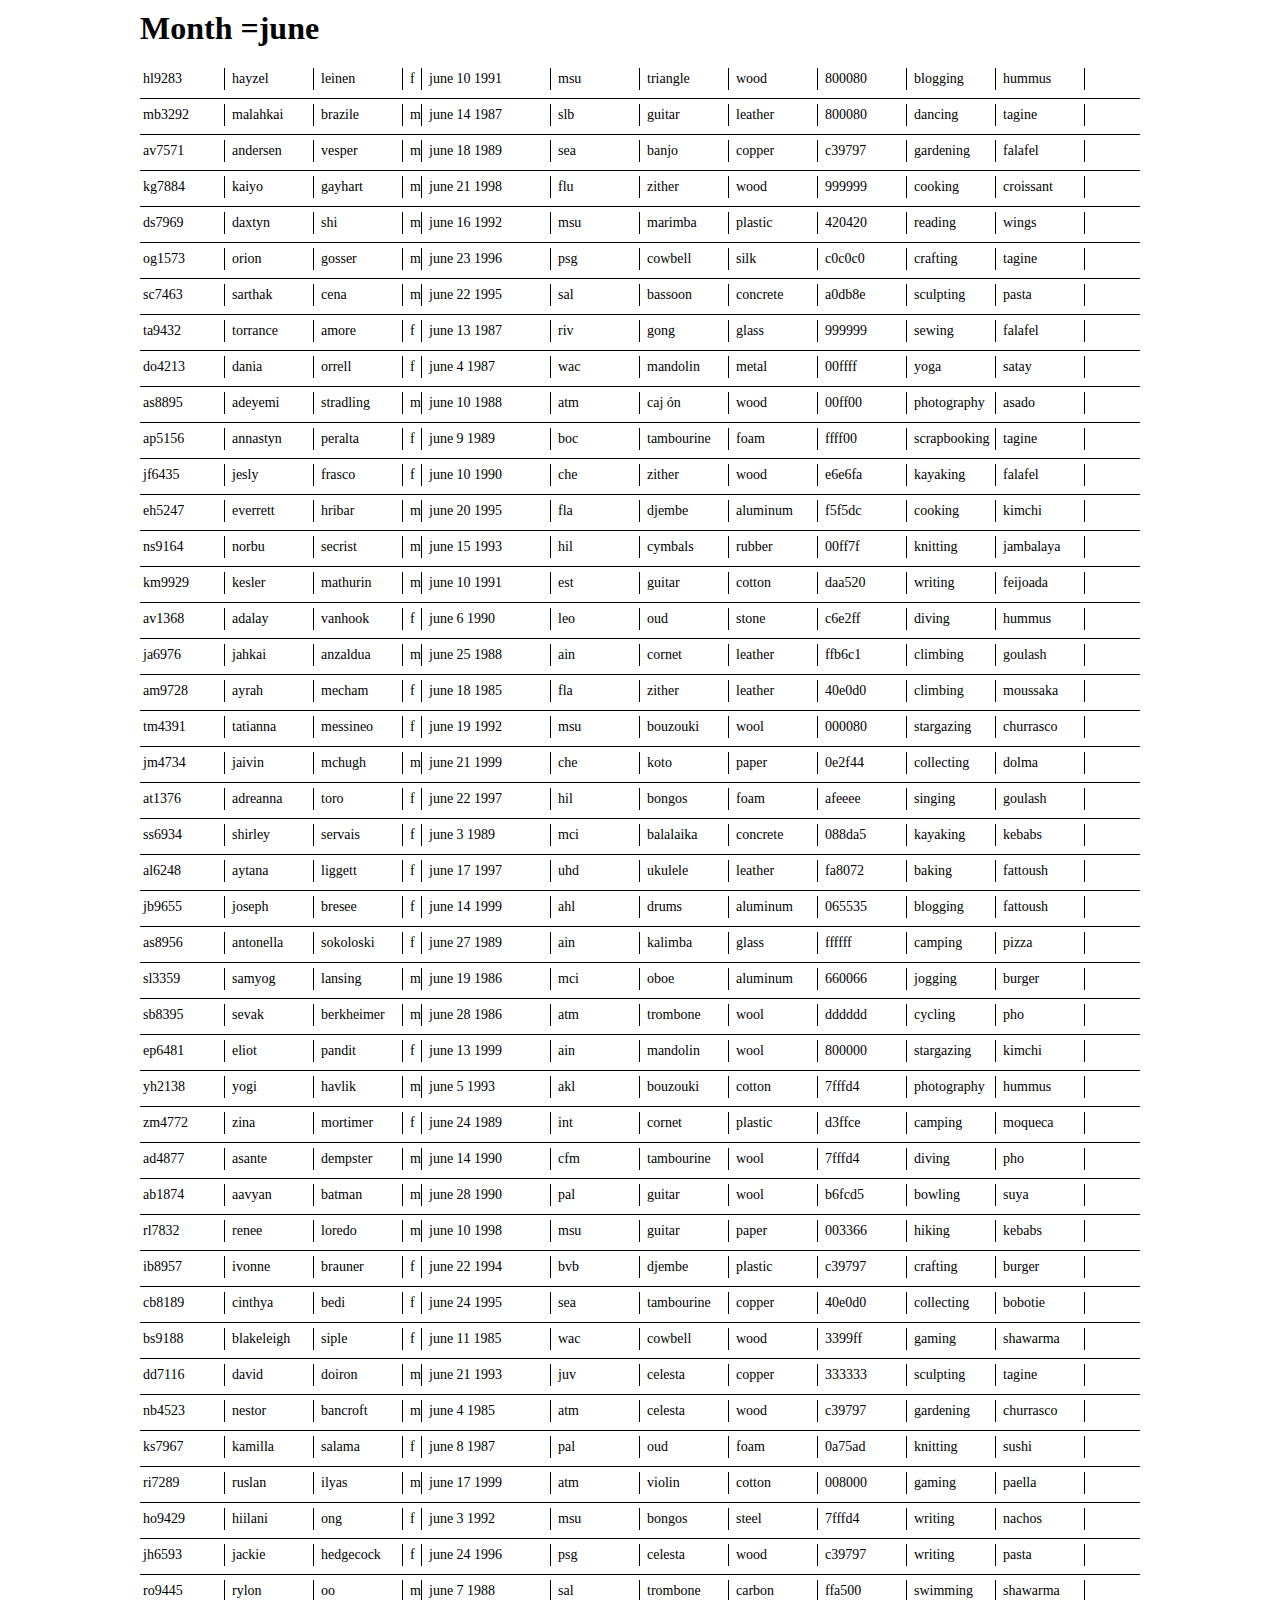
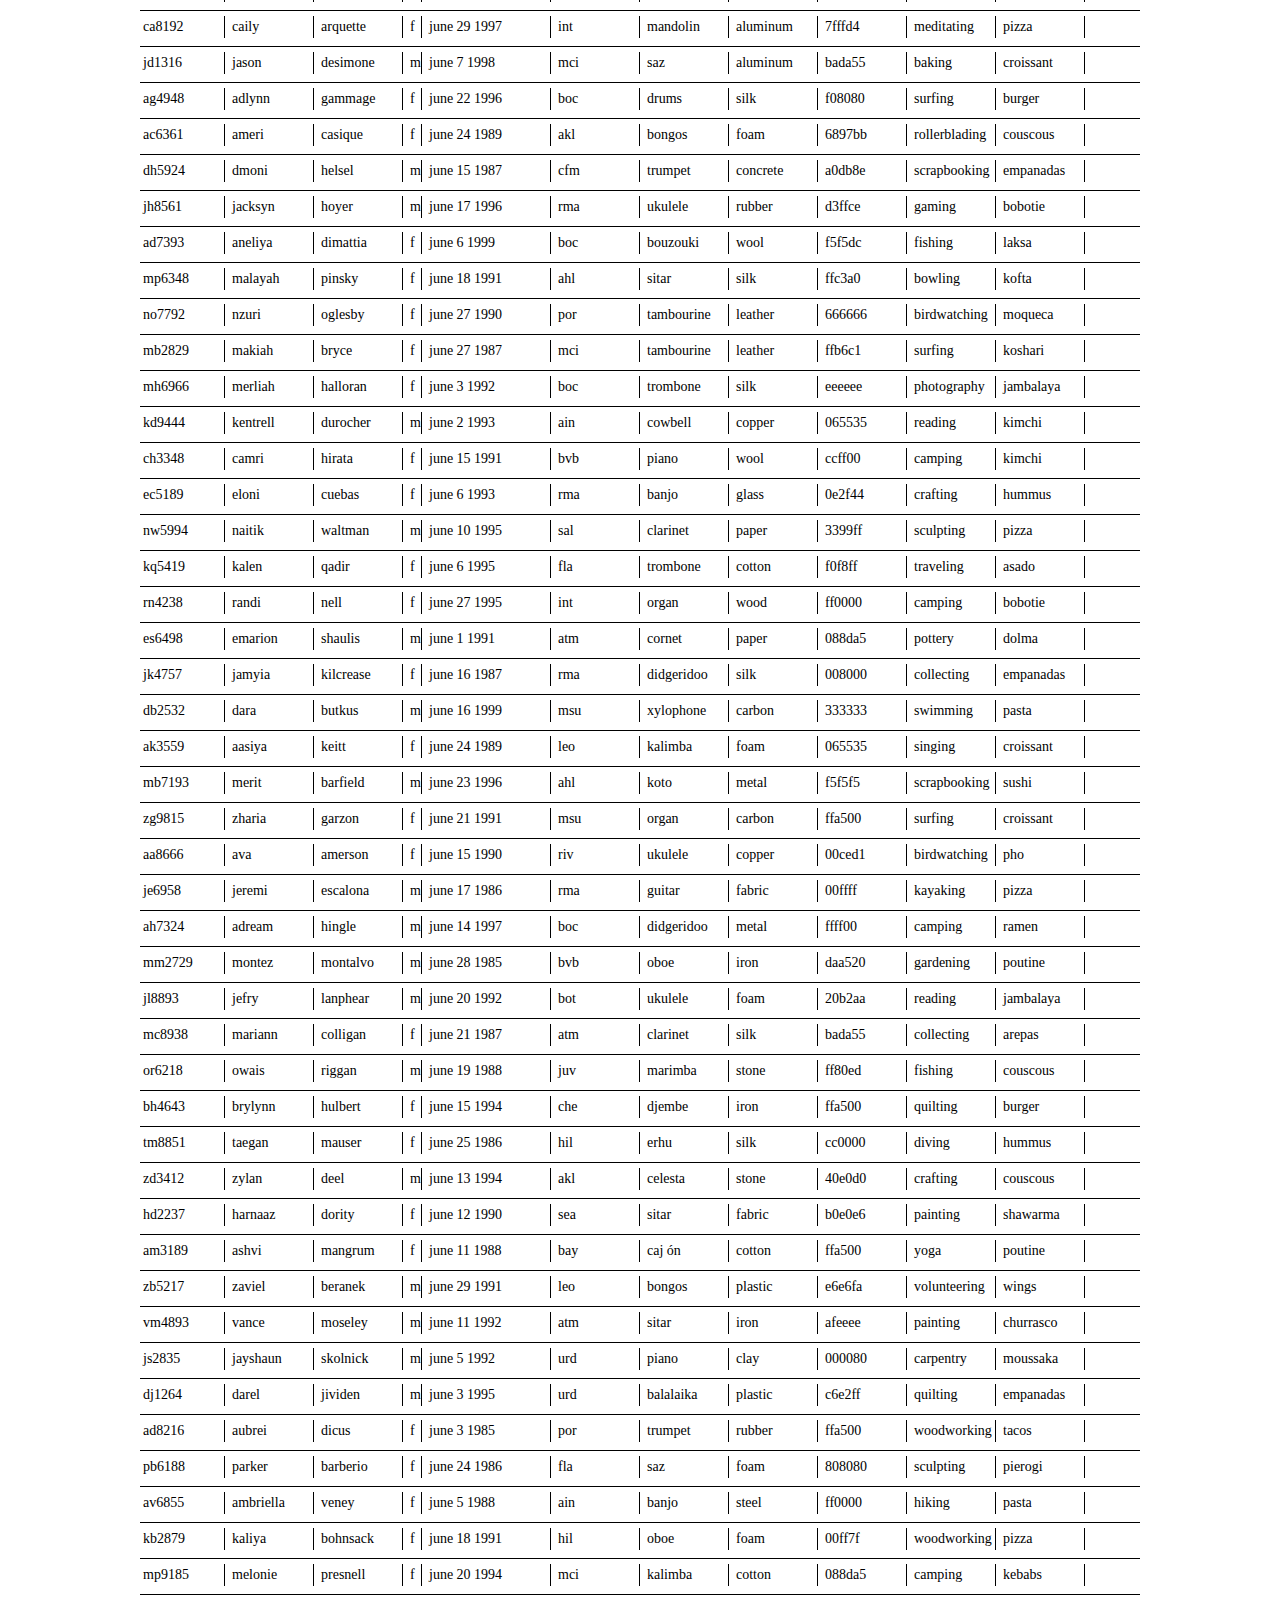
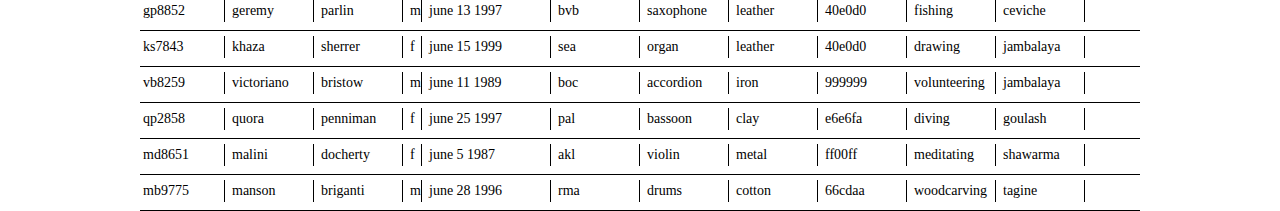
<file: june/index.html>
<html>
    <head>
        <title></title>
        <link rel="stylesheet" href="/gespi021.css">
    </head>
    <body>
        <main>
            <h1>Month =june</h1>
            <div>
                <span>hl9283</span>
                <span>hayzel</span>
                <span>leinen</span>
                <span>f</span>
                <span>june 10 1991</span>
                <span>msu</span>
                <span>triangle</span>
                <span>wood</span>
                <span>800080</span>
                <span>blogging</span>
                <span>hummus</span>
            </div>
            <div>
                <span>mb3292</span>
                <span>malahkai</span>
                <span>brazile</span>
                <span>m</span>
                <span>june 14 1987</span>
                <span>slb</span>
                <span>guitar</span>
                <span>leather</span>
                <span>800080</span>
                <span>dancing</span>
                <span>tagine</span>
            </div>
            <div>
                <span>av7571</span>
                <span>andersen</span>
                <span>vesper</span>
                <span>m</span>
                <span>june 18 1989</span>
                <span>sea</span>
                <span>banjo</span>
                <span>copper</span>
                <span>c39797</span>
                <span>gardening</span>
                <span>falafel</span>
            </div>
            <div>
                <span>kg7884</span>
                <span>kaiyo</span>
                <span>gayhart</span>
                <span>m</span>
                <span>june 21 1998</span>
                <span>flu</span>
                <span>zither</span>
                <span>wood</span>
                <span>999999</span>
                <span>cooking</span>
                <span>croissant</span>
            </div>
            <div>
                <span>ds7969</span>
                <span>daxtyn</span>
                <span>shi</span>
                <span>m</span>
                <span>june 16 1992</span>
                <span>msu</span>
                <span>marimba</span>
                <span>plastic</span>
                <span>420420</span>
                <span>reading</span>
                <span>wings</span>
            </div>
            <div>
                <span>og1573</span>
                <span>orion</span>
                <span>gosser</span>
                <span>m</span>
                <span>june 23 1996</span>
                <span>psg</span>
                <span>cowbell</span>
                <span>silk</span>
                <span>c0c0c0</span>
                <span>crafting</span>
                <span>tagine</span>
            </div>
            <div>
                <span>sc7463</span>
                <span>sarthak</span>
                <span>cena</span>
                <span>m</span>
                <span>june 22 1995</span>
                <span>sal</span>
                <span>bassoon</span>
                <span>concrete</span>
                <span>a0db8e</span>
                <span>sculpting</span>
                <span>pasta</span>
            </div>
            <div>
                <span>ta9432</span>
                <span>torrance</span>
                <span>amore</span>
                <span>f</span>
                <span>june 13 1987</span>
                <span>riv</span>
                <span>gong</span>
                <span>glass</span>
                <span>999999</span>
                <span>sewing</span>
                <span>falafel</span>
            </div>
            <div>
                <span>do4213</span>
                <span>dania</span>
                <span>orrell</span>
                <span>f</span>
                <span>june 4 1987</span>
                <span>wac</span>
                <span>mandolin</span>
                <span>metal</span>
                <span>00ffff</span>
                <span>yoga</span>
                <span>satay</span>
            </div>
            <div>
                <span>as8895</span>
                <span>adeyemi</span>
                <span>stradling</span>
                <span>m</span>
                <span>june 10 1988</span>
                <span>atm</span>
                <span>caj &#xF3;n</span>
                <span>wood</span>
                <span>00ff00</span>
                <span>photography</span>
                <span>asado</span>
            </div>
            <div>
                <span>ap5156</span>
                <span>annastyn</span>
                <span>peralta</span>
                <span>f</span>
                <span>june 9 1989</span>
                <span>boc</span>
                <span>tambourine</span>
                <span>foam</span>
                <span>ffff00</span>
                <span>scrapbooking</span>
                <span>tagine</span>
            </div>
            <div>
                <span>jf6435</span>
                <span>jesly</span>
                <span>frasco</span>
                <span>f</span>
                <span>june 10 1990</span>
                <span>che</span>
                <span>zither</span>
                <span>wood</span>
                <span>e6e6fa</span>
                <span>kayaking</span>
                <span>falafel</span>
            </div>
            <div>
                <span>eh5247</span>
                <span>everrett</span>
                <span>hribar</span>
                <span>m</span>
                <span>june 20 1995</span>
                <span>fla</span>
                <span>djembe</span>
                <span>aluminum</span>
                <span>f5f5dc</span>
                <span>cooking</span>
                <span>kimchi</span>
            </div>
            <div>
                <span>ns9164</span>
                <span>norbu</span>
                <span>secrist</span>
                <span>m</span>
                <span>june 15 1993</span>
                <span>hil</span>
                <span>cymbals</span>
                <span>rubber</span>
                <span>00ff7f</span>
                <span>knitting</span>
                <span>jambalaya</span>
            </div>
            <div>
                <span>km9929</span>
                <span>kesler</span>
                <span>mathurin</span>
                <span>m</span>
                <span>june 10 1991</span>
                <span>est</span>
                <span>guitar</span>
                <span>cotton</span>
                <span>daa520</span>
                <span>writing</span>
                <span>feijoada</span>
            </div>
            <div>
                <span>av1368</span>
                <span>adalay</span>
                <span>vanhook</span>
                <span>f</span>
                <span>june 6 1990</span>
                <span>leo</span>
                <span>oud</span>
                <span>stone</span>
                <span>c6e2ff</span>
                <span>diving</span>
                <span>hummus</span>
            </div>
            <div>
                <span>ja6976</span>
                <span>jahkai</span>
                <span>anzaldua</span>
                <span>m</span>
                <span>june 25 1988</span>
                <span>ain</span>
                <span>cornet</span>
                <span>leather</span>
                <span>ffb6c1</span>
                <span>climbing</span>
                <span>goulash</span>
            </div>
            <div>
                <span>am9728</span>
                <span>ayrah</span>
                <span>mecham</span>
                <span>f</span>
                <span>june 18 1985</span>
                <span>fla</span>
                <span>zither</span>
                <span>leather</span>
                <span>40e0d0</span>
                <span>climbing</span>
                <span>moussaka</span>
            </div>
            <div>
                <span>tm4391</span>
                <span>tatianna</span>
                <span>messineo</span>
                <span>f</span>
                <span>june 19 1992</span>
                <span>msu</span>
                <span>bouzouki</span>
                <span>wool</span>
                <span>000080</span>
                <span>stargazing</span>
                <span>churrasco</span>
            </div>
            <div>
                <span>jm4734</span>
                <span>jaivin</span>
                <span>mchugh</span>
                <span>m</span>
                <span>june 21 1999</span>
                <span>che</span>
                <span>koto</span>
                <span>paper</span>
                <span>0e2f44</span>
                <span>collecting</span>
                <span>dolma</span>
            </div>
            <div>
                <span>at1376</span>
                <span>adreanna</span>
                <span>toro</span>
                <span>f</span>
                <span>june 22 1997</span>
                <span>hil</span>
                <span>bongos</span>
                <span>foam</span>
                <span>afeeee</span>
                <span>singing</span>
                <span>goulash</span>
            </div>
            <div>
                <span>ss6934</span>
                <span>shirley</span>
                <span>servais</span>
                <span>f</span>
                <span>june 3 1989</span>
                <span>mci</span>
                <span>balalaika</span>
                <span>concrete</span>
                <span>088da5</span>
                <span>kayaking</span>
                <span>kebabs</span>
            </div>
            <div>
                <span>al6248</span>
                <span>aytana</span>
                <span>liggett</span>
                <span>f</span>
                <span>june 17 1997</span>
                <span>uhd</span>
                <span>ukulele</span>
                <span>leather</span>
                <span>fa8072</span>
                <span>baking</span>
                <span>fattoush</span>
            </div>
            <div>
                <span>jb9655</span>
                <span>joseph</span>
                <span>bresee</span>
                <span>f</span>
                <span>june 14 1999</span>
                <span>ahl</span>
                <span>drums</span>
                <span>aluminum</span>
                <span>065535</span>
                <span>blogging</span>
                <span>fattoush</span>
            </div>
            <div>
                <span>as8956</span>
                <span>antonella</span>
                <span>sokoloski</span>
                <span>f</span>
                <span>june 27 1989</span>
                <span>ain</span>
                <span>kalimba</span>
                <span>glass</span>
                <span>ffffff</span>
                <span>camping</span>
                <span>pizza</span>
            </div>
            <div>
                <span>sl3359</span>
                <span>samyog</span>
                <span>lansing</span>
                <span>m</span>
                <span>june 19 1986</span>
                <span>mci</span>
                <span>oboe</span>
                <span>aluminum</span>
                <span>660066</span>
                <span>jogging</span>
                <span>burger</span>
            </div>
            <div>
                <span>sb8395</span>
                <span>sevak</span>
                <span>berkheimer</span>
                <span>m</span>
                <span>june 28 1986</span>
                <span>atm</span>
                <span>trombone</span>
                <span>wool</span>
                <span>dddddd</span>
                <span>cycling</span>
                <span>pho</span>
            </div>
            <div>
                <span>ep6481</span>
                <span>eliot</span>
                <span>pandit</span>
                <span>f</span>
                <span>june 13 1999</span>
                <span>ain</span>
                <span>mandolin</span>
                <span>wool</span>
                <span>800000</span>
                <span>stargazing</span>
                <span>kimchi</span>
            </div>
            <div>
                <span>yh2138</span>
                <span>yogi</span>
                <span>havlik</span>
                <span>m</span>
                <span>june 5 1993</span>
                <span>akl</span>
                <span>bouzouki</span>
                <span>cotton</span>
                <span>7fffd4</span>
                <span>photography</span>
                <span>hummus</span>
            </div>
            <div>
                <span>zm4772</span>
                <span>zina</span>
                <span>mortimer</span>
                <span>f</span>
                <span>june 24 1989</span>
                <span>int</span>
                <span>cornet</span>
                <span>plastic</span>
                <span>d3ffce</span>
                <span>camping</span>
                <span>moqueca</span>
            </div>
            <div>
                <span>ad4877</span>
                <span>asante</span>
                <span>dempster</span>
                <span>m</span>
                <span>june 14 1990</span>
                <span>cfm</span>
                <span>tambourine</span>
                <span>wool</span>
                <span>7fffd4</span>
                <span>diving</span>
                <span>pho</span>
            </div>
            <div>
                <span>ab1874</span>
                <span>aavyan</span>
                <span>batman</span>
                <span>m</span>
                <span>june 28 1990</span>
                <span>pal</span>
                <span>guitar</span>
                <span>wool</span>
                <span>b6fcd5</span>
                <span>bowling</span>
                <span>suya</span>
            </div>
            <div>
                <span>rl7832</span>
                <span>renee</span>
                <span>loredo</span>
                <span>m</span>
                <span>june 10 1998</span>
                <span>msu</span>
                <span>guitar</span>
                <span>paper</span>
                <span>003366</span>
                <span>hiking</span>
                <span>kebabs</span>
            </div>
            <div>
                <span>ib8957</span>
                <span>ivonne</span>
                <span>brauner</span>
                <span>f</span>
                <span>june 22 1994</span>
                <span>bvb</span>
                <span>djembe</span>
                <span>plastic</span>
                <span>c39797</span>
                <span>crafting</span>
                <span>burger</span>
            </div>
            <div>
                <span>cb8189</span>
                <span>cinthya</span>
                <span>bedi</span>
                <span>f</span>
                <span>june 24 1995</span>
                <span>sea</span>
                <span>tambourine</span>
                <span>copper</span>
                <span>40e0d0</span>
                <span>collecting</span>
                <span>bobotie</span>
            </div>
            <div>
                <span>bs9188</span>
                <span>blakeleigh</span>
                <span>siple</span>
                <span>f</span>
                <span>june 11 1985</span>
                <span>wac</span>
                <span>cowbell</span>
                <span>wood</span>
                <span>3399ff</span>
                <span>gaming</span>
                <span>shawarma</span>
            </div>
            <div>
                <span>dd7116</span>
                <span>david</span>
                <span>doiron</span>
                <span>m</span>
                <span>june 21 1993</span>
                <span>juv</span>
                <span>celesta</span>
                <span>copper</span>
                <span>333333</span>
                <span>sculpting</span>
                <span>tagine</span>
            </div>
            <div>
                <span>nb4523</span>
                <span>nestor</span>
                <span>bancroft</span>
                <span>m</span>
                <span>june 4 1985</span>
                <span>atm</span>
                <span>celesta</span>
                <span>wood</span>
                <span>c39797</span>
                <span>gardening</span>
                <span>churrasco</span>
            </div>
            <div>
                <span>ks7967</span>
                <span>kamilla</span>
                <span>salama</span>
                <span>f</span>
                <span>june 8 1987</span>
                <span>pal</span>
                <span>oud</span>
                <span>foam</span>
                <span>0a75ad</span>
                <span>knitting</span>
                <span>sushi</span>
            </div>
            <div>
                <span>ri7289</span>
                <span>ruslan</span>
                <span>ilyas</span>
                <span>m</span>
                <span>june 17 1999</span>
                <span>atm</span>
                <span>violin</span>
                <span>cotton</span>
                <span>008000</span>
                <span>gaming</span>
                <span>paella</span>
            </div>
            <div>
                <span>ho9429</span>
                <span>hiilani</span>
                <span>ong</span>
                <span>f</span>
                <span>june 3 1992</span>
                <span>msu</span>
                <span>bongos</span>
                <span>steel</span>
                <span>7fffd4</span>
                <span>writing</span>
                <span>nachos</span>
            </div>
            <div>
                <span>jh6593</span>
                <span>jackie</span>
                <span>hedgecock</span>
                <span>f</span>
                <span>june 24 1996</span>
                <span>psg</span>
                <span>celesta</span>
                <span>wood</span>
                <span>c39797</span>
                <span>writing</span>
                <span>pasta</span>
            </div>
            <div>
                <span>ro9445</span>
                <span>rylon</span>
                <span>oo</span>
                <span>m</span>
                <span>june 7 1988</span>
                <span>sal</span>
                <span>trombone</span>
                <span>carbon</span>
                <span>ffa500</span>
                <span>swimming</span>
                <span>shawarma</span>
            </div>
            <div>
                <span>ca8192</span>
                <span>caily</span>
                <span>arquette</span>
                <span>f</span>
                <span>june 29 1997</span>
                <span>int</span>
                <span>mandolin</span>
                <span>aluminum</span>
                <span>7fffd4</span>
                <span>meditating</span>
                <span>pizza</span>
            </div>
            <div>
                <span>jd1316</span>
                <span>jason</span>
                <span>desimone</span>
                <span>m</span>
                <span>june 7 1998</span>
                <span>mci</span>
                <span>saz</span>
                <span>aluminum</span>
                <span>bada55</span>
                <span>baking</span>
                <span>croissant</span>
            </div>
            <div>
                <span>ag4948</span>
                <span>adlynn</span>
                <span>gammage</span>
                <span>f</span>
                <span>june 22 1996</span>
                <span>boc</span>
                <span>drums</span>
                <span>silk</span>
                <span>f08080</span>
                <span>surfing</span>
                <span>burger</span>
            </div>
            <div>
                <span>ac6361</span>
                <span>ameri</span>
                <span>casique</span>
                <span>f</span>
                <span>june 24 1989</span>
                <span>akl</span>
                <span>bongos</span>
                <span>foam</span>
                <span>6897bb</span>
                <span>rollerblading</span>
                <span>couscous</span>
            </div>
            <div>
                <span>dh5924</span>
                <span>dmoni</span>
                <span>helsel</span>
                <span>m</span>
                <span>june 15 1987</span>
                <span>cfm</span>
                <span>trumpet</span>
                <span>concrete</span>
                <span>a0db8e</span>
                <span>scrapbooking</span>
                <span>empanadas</span>
            </div>
            <div>
                <span>jh8561</span>
                <span>jacksyn</span>
                <span>hoyer</span>
                <span>m</span>
                <span>june 17 1996</span>
                <span>rma</span>
                <span>ukulele</span>
                <span>rubber</span>
                <span>d3ffce</span>
                <span>gaming</span>
                <span>bobotie</span>
            </div>
            <div>
                <span>ad7393</span>
                <span>aneliya</span>
                <span>dimattia</span>
                <span>f</span>
                <span>june 6 1999</span>
                <span>boc</span>
                <span>bouzouki</span>
                <span>wool</span>
                <span>f5f5dc</span>
                <span>fishing</span>
                <span>laksa</span>
            </div>
            <div>
                <span>mp6348</span>
                <span>malayah</span>
                <span>pinsky</span>
                <span>f</span>
                <span>june 18 1991</span>
                <span>ahl</span>
                <span>sitar</span>
                <span>silk</span>
                <span>ffc3a0</span>
                <span>bowling</span>
                <span>kofta</span>
            </div>
            <div>
                <span>no7792</span>
                <span>nzuri</span>
                <span>oglesby</span>
                <span>f</span>
                <span>june 27 1990</span>
                <span>por</span>
                <span>tambourine</span>
                <span>leather</span>
                <span>666666</span>
                <span>birdwatching</span>
                <span>moqueca</span>
            </div>
            <div>
                <span>mb2829</span>
                <span>makiah</span>
                <span>bryce</span>
                <span>f</span>
                <span>june 27 1987</span>
                <span>mci</span>
                <span>tambourine</span>
                <span>leather</span>
                <span>ffb6c1</span>
                <span>surfing</span>
                <span>koshari</span>
            </div>
            <div>
                <span>mh6966</span>
                <span>merliah</span>
                <span>halloran</span>
                <span>f</span>
                <span>june 3 1992</span>
                <span>boc</span>
                <span>trombone</span>
                <span>silk</span>
                <span>eeeeee</span>
                <span>photography</span>
                <span>jambalaya</span>
            </div>
            <div>
                <span>kd9444</span>
                <span>kentrell</span>
                <span>durocher</span>
                <span>m</span>
                <span>june 2 1993</span>
                <span>ain</span>
                <span>cowbell</span>
                <span>copper</span>
                <span>065535</span>
                <span>reading</span>
                <span>kimchi</span>
            </div>
            <div>
                <span>ch3348</span>
                <span>camri</span>
                <span>hirata</span>
                <span>f</span>
                <span>june 15 1991</span>
                <span>bvb</span>
                <span>piano</span>
                <span>wool</span>
                <span>ccff00</span>
                <span>camping</span>
                <span>kimchi</span>
            </div>
            <div>
                <span>ec5189</span>
                <span>eloni</span>
                <span>cuebas</span>
                <span>f</span>
                <span>june 6 1993</span>
                <span>rma</span>
                <span>banjo</span>
                <span>glass</span>
                <span>0e2f44</span>
                <span>crafting</span>
                <span>hummus</span>
            </div>
            <div>
                <span>nw5994</span>
                <span>naitik</span>
                <span>waltman</span>
                <span>m</span>
                <span>june 10 1995</span>
                <span>sal</span>
                <span>clarinet</span>
                <span>paper</span>
                <span>3399ff</span>
                <span>sculpting</span>
                <span>pizza</span>
            </div>
            <div>
                <span>kq5419</span>
                <span>kalen</span>
                <span>qadir</span>
                <span>f</span>
                <span>june 6 1995</span>
                <span>fla</span>
                <span>trombone</span>
                <span>cotton</span>
                <span>f0f8ff</span>
                <span>traveling</span>
                <span>asado</span>
            </div>
            <div>
                <span>rn4238</span>
                <span>randi</span>
                <span>nell</span>
                <span>f</span>
                <span>june 27 1995</span>
                <span>int</span>
                <span>organ</span>
                <span>wood</span>
                <span>ff0000</span>
                <span>camping</span>
                <span>bobotie</span>
            </div>
            <div>
                <span>es6498</span>
                <span>emarion</span>
                <span>shaulis</span>
                <span>m</span>
                <span>june 1 1991</span>
                <span>atm</span>
                <span>cornet</span>
                <span>paper</span>
                <span>088da5</span>
                <span>pottery</span>
                <span>dolma</span>
            </div>
            <div>
                <span>jk4757</span>
                <span>jamyia</span>
                <span>kilcrease</span>
                <span>f</span>
                <span>june 16 1987</span>
                <span>rma</span>
                <span>didgeridoo</span>
                <span>silk</span>
                <span>008000</span>
                <span>collecting</span>
                <span>empanadas</span>
            </div>
            <div>
                <span>db2532</span>
                <span>dara</span>
                <span>butkus</span>
                <span>m</span>
                <span>june 16 1999</span>
                <span>msu</span>
                <span>xylophone</span>
                <span>carbon</span>
                <span>333333</span>
                <span>swimming</span>
                <span>pasta</span>
            </div>
            <div>
                <span>ak3559</span>
                <span>aasiya</span>
                <span>keitt</span>
                <span>f</span>
                <span>june 24 1989</span>
                <span>leo</span>
                <span>kalimba</span>
                <span>foam</span>
                <span>065535</span>
                <span>singing</span>
                <span>croissant</span>
            </div>
            <div>
                <span>mb7193</span>
                <span>merit</span>
                <span>barfield</span>
                <span>m</span>
                <span>june 23 1996</span>
                <span>ahl</span>
                <span>koto</span>
                <span>metal</span>
                <span>f5f5f5</span>
                <span>scrapbooking</span>
                <span>sushi</span>
            </div>
            <div>
                <span>zg9815</span>
                <span>zharia</span>
                <span>garzon</span>
                <span>f</span>
                <span>june 21 1991</span>
                <span>msu</span>
                <span>organ</span>
                <span>carbon</span>
                <span>ffa500</span>
                <span>surfing</span>
                <span>croissant</span>
            </div>
            <div>
                <span>aa8666</span>
                <span>ava</span>
                <span>amerson</span>
                <span>f</span>
                <span>june 15 1990</span>
                <span>riv</span>
                <span>ukulele</span>
                <span>copper</span>
                <span>00ced1</span>
                <span>birdwatching</span>
                <span>pho</span>
            </div>
            <div>
                <span>je6958</span>
                <span>jeremi</span>
                <span>escalona</span>
                <span>m</span>
                <span>june 17 1986</span>
                <span>rma</span>
                <span>guitar</span>
                <span>fabric</span>
                <span>00ffff</span>
                <span>kayaking</span>
                <span>pizza</span>
            </div>
            <div>
                <span>ah7324</span>
                <span>adream</span>
                <span>hingle</span>
                <span>m</span>
                <span>june 14 1997</span>
                <span>boc</span>
                <span>didgeridoo</span>
                <span>metal</span>
                <span>ffff00</span>
                <span>camping</span>
                <span>ramen</span>
            </div>
            <div>
                <span>mm2729</span>
                <span>montez</span>
                <span>montalvo</span>
                <span>m</span>
                <span>june 28 1985</span>
                <span>bvb</span>
                <span>oboe</span>
                <span>iron</span>
                <span>daa520</span>
                <span>gardening</span>
                <span>poutine</span>
            </div>
            <div>
                <span>jl8893</span>
                <span>jefry</span>
                <span>lanphear</span>
                <span>m</span>
                <span>june 20 1992</span>
                <span>bot</span>
                <span>ukulele</span>
                <span>foam</span>
                <span>20b2aa</span>
                <span>reading</span>
                <span>jambalaya</span>
            </div>
            <div>
                <span>mc8938</span>
                <span>mariann</span>
                <span>colligan</span>
                <span>f</span>
                <span>june 21 1987</span>
                <span>atm</span>
                <span>clarinet</span>
                <span>silk</span>
                <span>bada55</span>
                <span>collecting</span>
                <span>arepas</span>
            </div>
            <div>
                <span>or6218</span>
                <span>owais</span>
                <span>riggan</span>
                <span>m</span>
                <span>june 19 1988</span>
                <span>juv</span>
                <span>marimba</span>
                <span>stone</span>
                <span>ff80ed</span>
                <span>fishing</span>
                <span>couscous</span>
            </div>
            <div>
                <span>bh4643</span>
                <span>brylynn</span>
                <span>hulbert</span>
                <span>f</span>
                <span>june 15 1994</span>
                <span>che</span>
                <span>djembe</span>
                <span>iron</span>
                <span>ffa500</span>
                <span>quilting</span>
                <span>burger</span>
            </div>
            <div>
                <span>tm8851</span>
                <span>taegan</span>
                <span>mauser</span>
                <span>f</span>
                <span>june 25 1986</span>
                <span>hil</span>
                <span>erhu</span>
                <span>silk</span>
                <span>cc0000</span>
                <span>diving</span>
                <span>hummus</span>
            </div>
            <div>
                <span>zd3412</span>
                <span>zylan</span>
                <span>deel</span>
                <span>m</span>
                <span>june 13 1994</span>
                <span>akl</span>
                <span>celesta</span>
                <span>stone</span>
                <span>40e0d0</span>
                <span>crafting</span>
                <span>couscous</span>
            </div>
            <div>
                <span>hd2237</span>
                <span>harnaaz</span>
                <span>dority</span>
                <span>f</span>
                <span>june 12 1990</span>
                <span>sea</span>
                <span>sitar</span>
                <span>fabric</span>
                <span>b0e0e6</span>
                <span>painting</span>
                <span>shawarma</span>
            </div>
            <div>
                <span>am3189</span>
                <span>ashvi</span>
                <span>mangrum</span>
                <span>f</span>
                <span>june 11 1988</span>
                <span>bay</span>
                <span>caj &#xF3;n</span>
                <span>cotton</span>
                <span>ffa500</span>
                <span>yoga</span>
                <span>poutine</span>
            </div>
            <div>
                <span>zb5217</span>
                <span>zaviel</span>
                <span>beranek</span>
                <span>m</span>
                <span>june 29 1991</span>
                <span>leo</span>
                <span>bongos</span>
                <span>plastic</span>
                <span>e6e6fa</span>
                <span>volunteering</span>
                <span>wings</span>
            </div>
            <div>
                <span>vm4893</span>
                <span>vance</span>
                <span>moseley</span>
                <span>m</span>
                <span>june 11 1992</span>
                <span>atm</span>
                <span>sitar</span>
                <span>iron</span>
                <span>afeeee</span>
                <span>painting</span>
                <span>churrasco</span>
            </div>
            <div>
                <span>js2835</span>
                <span>jayshaun</span>
                <span>skolnick</span>
                <span>m</span>
                <span>june 5 1992</span>
                <span>urd</span>
                <span>piano</span>
                <span>clay</span>
                <span>000080</span>
                <span>carpentry</span>
                <span>moussaka</span>
            </div>
            <div>
                <span>dj1264</span>
                <span>darel</span>
                <span>jividen</span>
                <span>m</span>
                <span>june 3 1995</span>
                <span>urd</span>
                <span>balalaika</span>
                <span>plastic</span>
                <span>c6e2ff</span>
                <span>quilting</span>
                <span>empanadas</span>
            </div>
            <div>
                <span>ad8216</span>
                <span>aubrei</span>
                <span>dicus</span>
                <span>f</span>
                <span>june 3 1985</span>
                <span>por</span>
                <span>trumpet</span>
                <span>rubber</span>
                <span>ffa500</span>
                <span>woodworking</span>
                <span>tacos</span>
            </div>
            <div>
                <span>pb6188</span>
                <span>parker</span>
                <span>barberio</span>
                <span>f</span>
                <span>june 24 1986</span>
                <span>fla</span>
                <span>saz</span>
                <span>foam</span>
                <span>808080</span>
                <span>sculpting</span>
                <span>pierogi</span>
            </div>
            <div>
                <span>av6855</span>
                <span>ambriella</span>
                <span>veney</span>
                <span>f</span>
                <span>june 5 1988</span>
                <span>ain</span>
                <span>banjo</span>
                <span>steel</span>
                <span>ff0000</span>
                <span>hiking</span>
                <span>pasta</span>
            </div>
            <div>
                <span>kb2879</span>
                <span>kaliya</span>
                <span>bohnsack</span>
                <span>f</span>
                <span>june 18 1991</span>
                <span>hil</span>
                <span>oboe</span>
                <span>foam</span>
                <span>00ff7f</span>
                <span>woodworking</span>
                <span>pizza</span>
            </div>
            <div>
                <span>mp9185</span>
                <span>melonie</span>
                <span>presnell</span>
                <span>f</span>
                <span>june 20 1994</span>
                <span>mci</span>
                <span>kalimba</span>
                <span>cotton</span>
                <span>088da5</span>
                <span>camping</span>
                <span>kebabs</span>
            </div>
            <div>
                <span>gp8852</span>
                <span>geremy</span>
                <span>parlin</span>
                <span>m</span>
                <span>june 13 1997</span>
                <span>bvb</span>
                <span>saxophone</span>
                <span>leather</span>
                <span>40e0d0</span>
                <span>fishing</span>
                <span>ceviche</span>
            </div>
            <div>
                <span>ks7843</span>
                <span>khaza</span>
                <span>sherrer</span>
                <span>f</span>
                <span>june 15 1999</span>
                <span>sea</span>
                <span>organ</span>
                <span>leather</span>
                <span>40e0d0</span>
                <span>drawing</span>
                <span>jambalaya</span>
            </div>
            <div>
                <span>vb8259</span>
                <span>victoriano</span>
                <span>bristow</span>
                <span>m</span>
                <span>june 11 1989</span>
                <span>boc</span>
                <span>accordion</span>
                <span>iron</span>
                <span>999999</span>
                <span>volunteering</span>
                <span>jambalaya</span>
            </div>
            <div>
                <span>qp2858</span>
                <span>quora</span>
                <span>penniman</span>
                <span>f</span>
                <span>june 25 1997</span>
                <span>pal</span>
                <span>bassoon</span>
                <span>clay</span>
                <span>e6e6fa</span>
                <span>diving</span>
                <span>goulash</span>
            </div>
            <div>
                <span>md8651</span>
                <span>malini</span>
                <span>docherty</span>
                <span>f</span>
                <span>june 5 1987</span>
                <span>akl</span>
                <span>violin</span>
                <span>metal</span>
                <span>ff00ff</span>
                <span>meditating</span>
                <span>shawarma</span>
            </div>
            <div>
                <span>mb9775</span>
                <span>manson</span>
                <span>briganti</span>
                <span>m</span>
                <span>june 28 1996</span>
                <span>rma</span>
                <span>drums</span>
                <span>cotton</span>
                <span>66cdaa</span>
                <span>woodcarving</span>
                <span>tagine</span>
            </div>
        </main>
    </body>
</html>
</file>
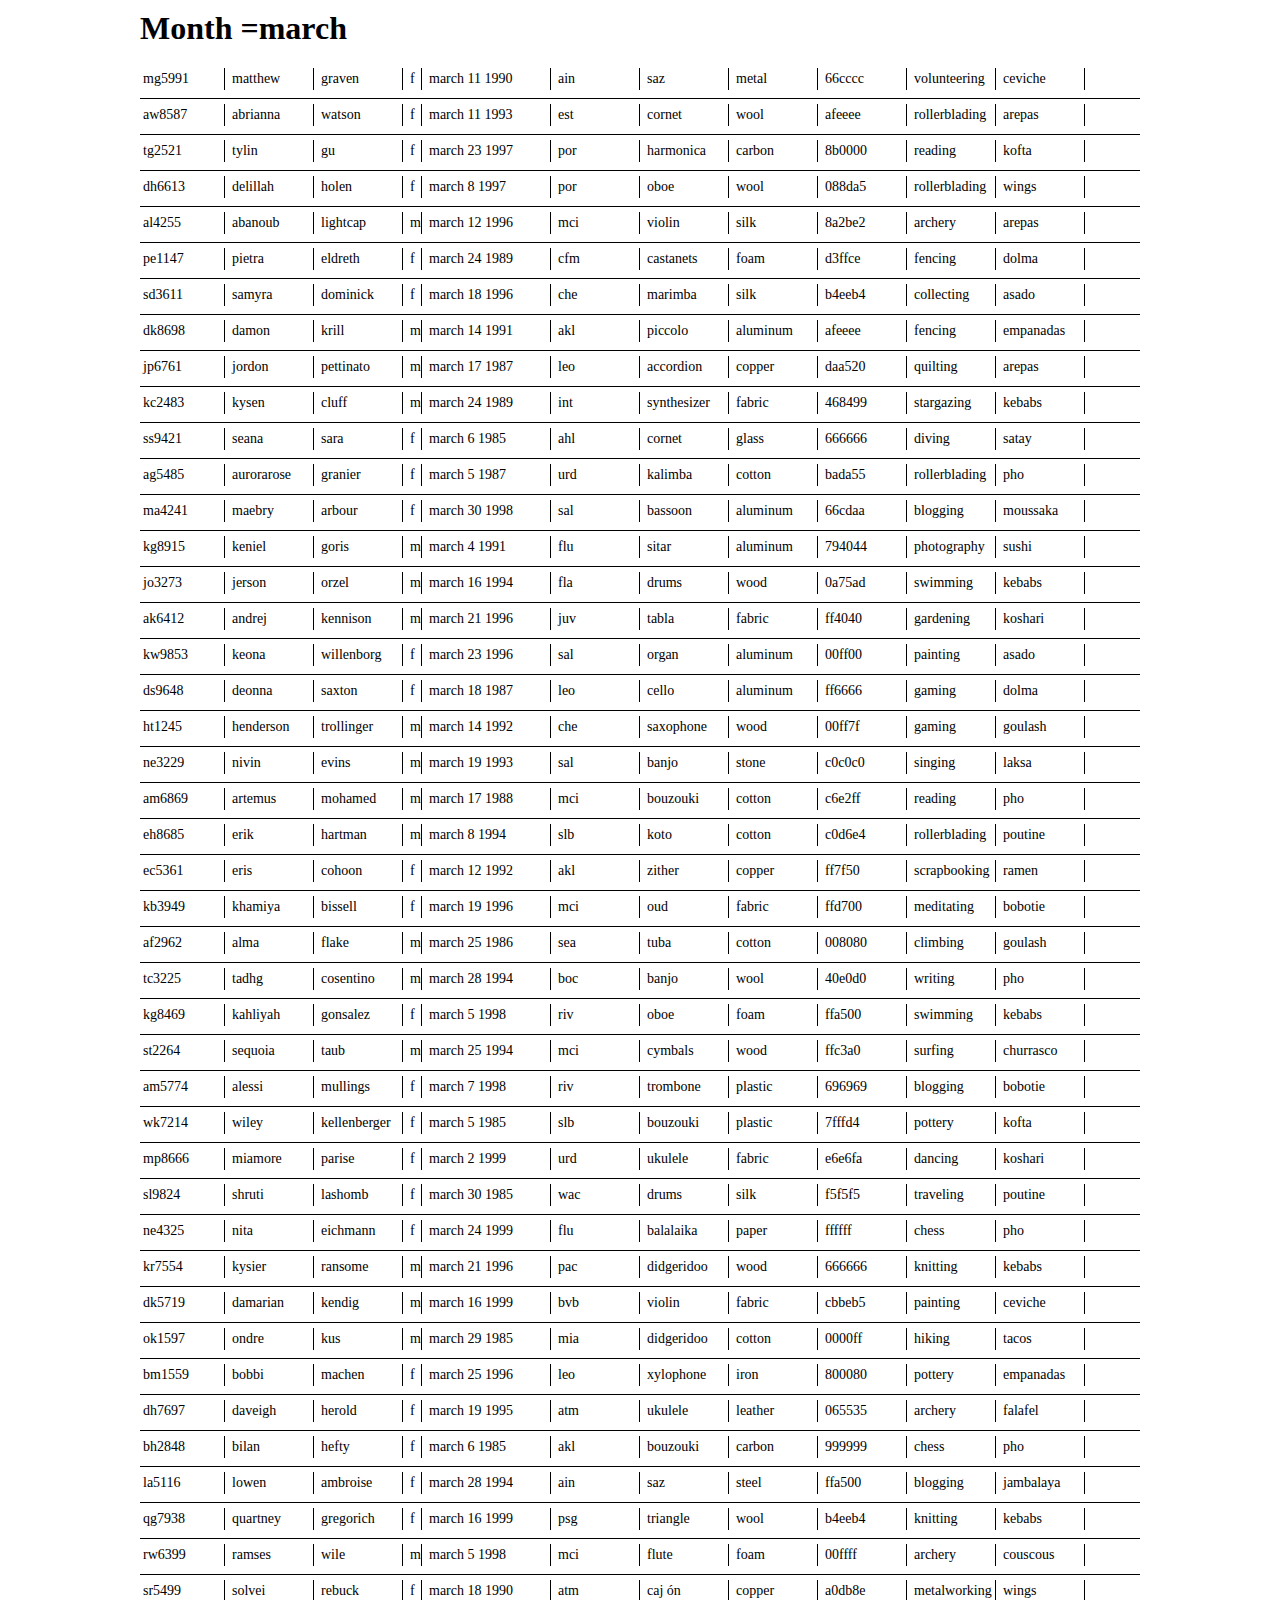
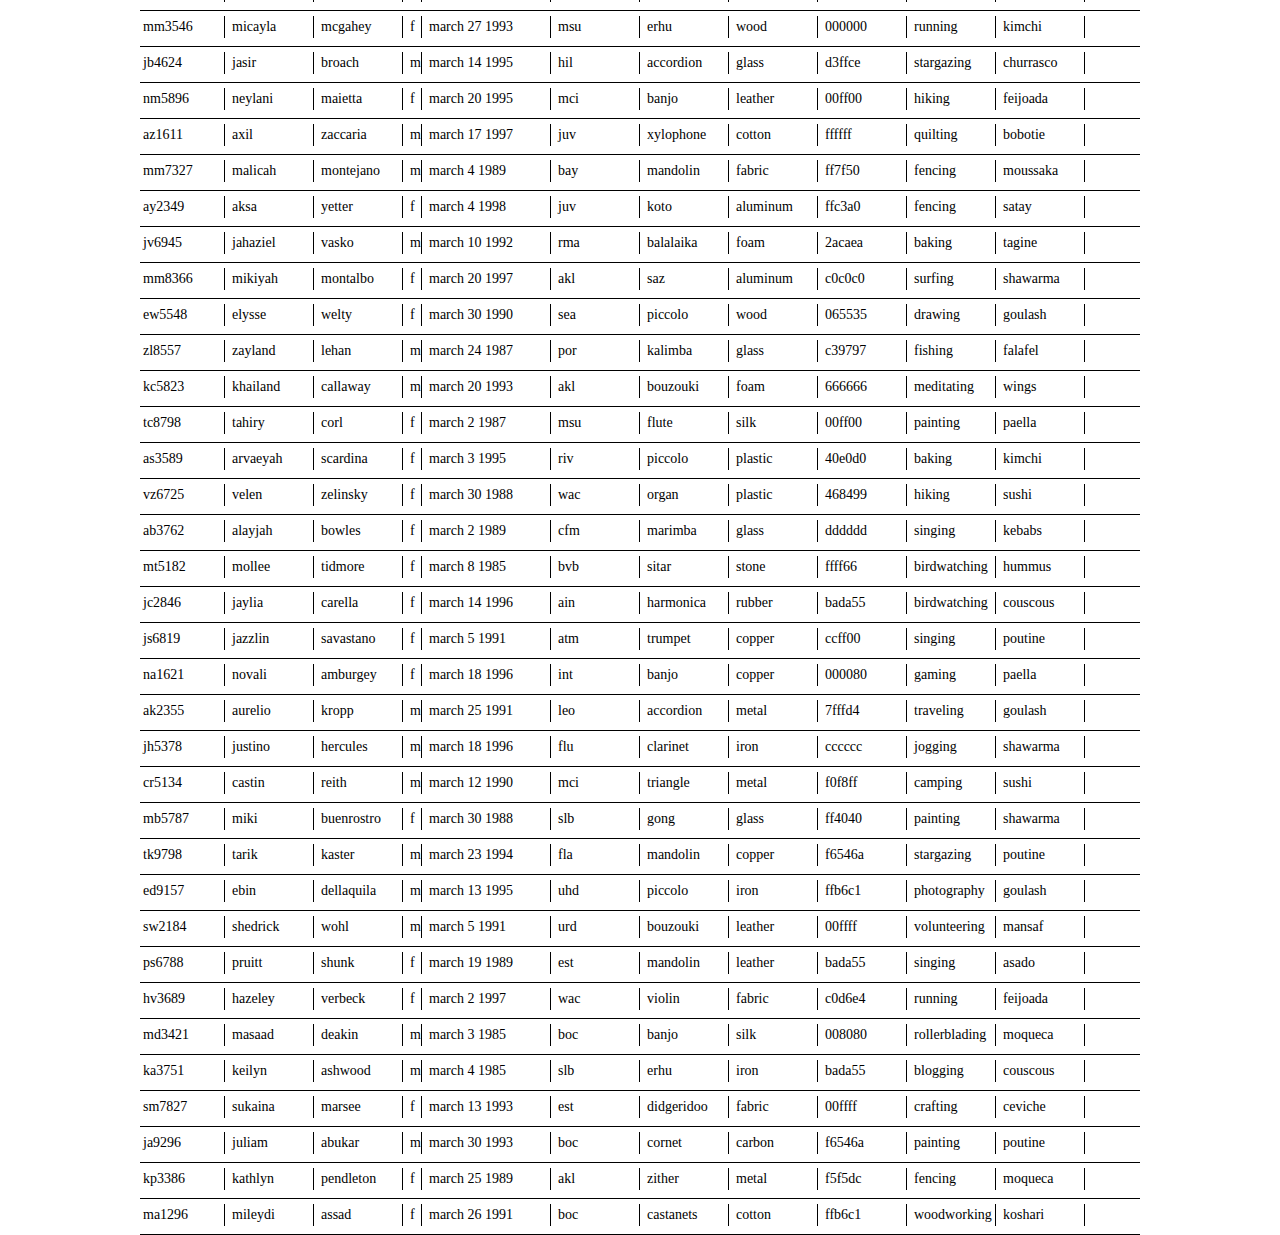
<file: march/index.html>
<html>
    <head>
        <title></title>
        <link rel="stylesheet" href="/gespi021.css">
    </head>
    <body>
        <main>
            <h1>Month =march</h1>
            <div>
                <span>mg5991</span>
                <span>matthew</span>
                <span>graven</span>
                <span>f</span>
                <span>march 11 1990</span>
                <span>ain</span>
                <span>saz</span>
                <span>metal</span>
                <span>66cccc</span>
                <span>volunteering</span>
                <span>ceviche</span>
            </div>
            <div>
                <span>aw8587</span>
                <span>abrianna</span>
                <span>watson</span>
                <span>f</span>
                <span>march 11 1993</span>
                <span>est</span>
                <span>cornet</span>
                <span>wool</span>
                <span>afeeee</span>
                <span>rollerblading</span>
                <span>arepas</span>
            </div>
            <div>
                <span>tg2521</span>
                <span>tylin</span>
                <span>gu</span>
                <span>f</span>
                <span>march 23 1997</span>
                <span>por</span>
                <span>harmonica</span>
                <span>carbon</span>
                <span>8b0000</span>
                <span>reading</span>
                <span>kofta</span>
            </div>
            <div>
                <span>dh6613</span>
                <span>delillah</span>
                <span>holen</span>
                <span>f</span>
                <span>march 8 1997</span>
                <span>por</span>
                <span>oboe</span>
                <span>wool</span>
                <span>088da5</span>
                <span>rollerblading</span>
                <span>wings</span>
            </div>
            <div>
                <span>al4255</span>
                <span>abanoub</span>
                <span>lightcap</span>
                <span>m</span>
                <span>march 12 1996</span>
                <span>mci</span>
                <span>violin</span>
                <span>silk</span>
                <span>8a2be2</span>
                <span>archery</span>
                <span>arepas</span>
            </div>
            <div>
                <span>pe1147</span>
                <span>pietra</span>
                <span>eldreth</span>
                <span>f</span>
                <span>march 24 1989</span>
                <span>cfm</span>
                <span>castanets</span>
                <span>foam</span>
                <span>d3ffce</span>
                <span>fencing</span>
                <span>dolma</span>
            </div>
            <div>
                <span>sd3611</span>
                <span>samyra</span>
                <span>dominick</span>
                <span>f</span>
                <span>march 18 1996</span>
                <span>che</span>
                <span>marimba</span>
                <span>silk</span>
                <span>b4eeb4</span>
                <span>collecting</span>
                <span>asado</span>
            </div>
            <div>
                <span>dk8698</span>
                <span>damon</span>
                <span>krill</span>
                <span>m</span>
                <span>march 14 1991</span>
                <span>akl</span>
                <span>piccolo</span>
                <span>aluminum</span>
                <span>afeeee</span>
                <span>fencing</span>
                <span>empanadas</span>
            </div>
            <div>
                <span>jp6761</span>
                <span>jordon</span>
                <span>pettinato</span>
                <span>m</span>
                <span>march 17 1987</span>
                <span>leo</span>
                <span>accordion</span>
                <span>copper</span>
                <span>daa520</span>
                <span>quilting</span>
                <span>arepas</span>
            </div>
            <div>
                <span>kc2483</span>
                <span>kysen</span>
                <span>cluff</span>
                <span>m</span>
                <span>march 24 1989</span>
                <span>int</span>
                <span>synthesizer</span>
                <span>fabric</span>
                <span>468499</span>
                <span>stargazing</span>
                <span>kebabs</span>
            </div>
            <div>
                <span>ss9421</span>
                <span>seana</span>
                <span>sara</span>
                <span>f</span>
                <span>march 6 1985</span>
                <span>ahl</span>
                <span>cornet</span>
                <span>glass</span>
                <span>666666</span>
                <span>diving</span>
                <span>satay</span>
            </div>
            <div>
                <span>ag5485</span>
                <span>aurorarose</span>
                <span>granier</span>
                <span>f</span>
                <span>march 5 1987</span>
                <span>urd</span>
                <span>kalimba</span>
                <span>cotton</span>
                <span>bada55</span>
                <span>rollerblading</span>
                <span>pho</span>
            </div>
            <div>
                <span>ma4241</span>
                <span>maebry</span>
                <span>arbour</span>
                <span>f</span>
                <span>march 30 1998</span>
                <span>sal</span>
                <span>bassoon</span>
                <span>aluminum</span>
                <span>66cdaa</span>
                <span>blogging</span>
                <span>moussaka</span>
            </div>
            <div>
                <span>kg8915</span>
                <span>keniel</span>
                <span>goris</span>
                <span>m</span>
                <span>march 4 1991</span>
                <span>flu</span>
                <span>sitar</span>
                <span>aluminum</span>
                <span>794044</span>
                <span>photography</span>
                <span>sushi</span>
            </div>
            <div>
                <span>jo3273</span>
                <span>jerson</span>
                <span>orzel</span>
                <span>m</span>
                <span>march 16 1994</span>
                <span>fla</span>
                <span>drums</span>
                <span>wood</span>
                <span>0a75ad</span>
                <span>swimming</span>
                <span>kebabs</span>
            </div>
            <div>
                <span>ak6412</span>
                <span>andrej</span>
                <span>kennison</span>
                <span>m</span>
                <span>march 21 1996</span>
                <span>juv</span>
                <span>tabla</span>
                <span>fabric</span>
                <span>ff4040</span>
                <span>gardening</span>
                <span>koshari</span>
            </div>
            <div>
                <span>kw9853</span>
                <span>keona</span>
                <span>willenborg</span>
                <span>f</span>
                <span>march 23 1996</span>
                <span>sal</span>
                <span>organ</span>
                <span>aluminum</span>
                <span>00ff00</span>
                <span>painting</span>
                <span>asado</span>
            </div>
            <div>
                <span>ds9648</span>
                <span>deonna</span>
                <span>saxton</span>
                <span>f</span>
                <span>march 18 1987</span>
                <span>leo</span>
                <span>cello</span>
                <span>aluminum</span>
                <span>ff6666</span>
                <span>gaming</span>
                <span>dolma</span>
            </div>
            <div>
                <span>ht1245</span>
                <span>henderson</span>
                <span>trollinger</span>
                <span>m</span>
                <span>march 14 1992</span>
                <span>che</span>
                <span>saxophone</span>
                <span>wood</span>
                <span>00ff7f</span>
                <span>gaming</span>
                <span>goulash</span>
            </div>
            <div>
                <span>ne3229</span>
                <span>nivin</span>
                <span>evins</span>
                <span>m</span>
                <span>march 19 1993</span>
                <span>sal</span>
                <span>banjo</span>
                <span>stone</span>
                <span>c0c0c0</span>
                <span>singing</span>
                <span>laksa</span>
            </div>
            <div>
                <span>am6869</span>
                <span>artemus</span>
                <span>mohamed</span>
                <span>m</span>
                <span>march 17 1988</span>
                <span>mci</span>
                <span>bouzouki</span>
                <span>cotton</span>
                <span>c6e2ff</span>
                <span>reading</span>
                <span>pho</span>
            </div>
            <div>
                <span>eh8685</span>
                <span>erik</span>
                <span>hartman</span>
                <span>m</span>
                <span>march 8 1994</span>
                <span>slb</span>
                <span>koto</span>
                <span>cotton</span>
                <span>c0d6e4</span>
                <span>rollerblading</span>
                <span>poutine</span>
            </div>
            <div>
                <span>ec5361</span>
                <span>eris</span>
                <span>cohoon</span>
                <span>f</span>
                <span>march 12 1992</span>
                <span>akl</span>
                <span>zither</span>
                <span>copper</span>
                <span>ff7f50</span>
                <span>scrapbooking</span>
                <span>ramen</span>
            </div>
            <div>
                <span>kb3949</span>
                <span>khamiya</span>
                <span>bissell</span>
                <span>f</span>
                <span>march 19 1996</span>
                <span>mci</span>
                <span>oud</span>
                <span>fabric</span>
                <span>ffd700</span>
                <span>meditating</span>
                <span>bobotie</span>
            </div>
            <div>
                <span>af2962</span>
                <span>alma</span>
                <span>flake</span>
                <span>m</span>
                <span>march 25 1986</span>
                <span>sea</span>
                <span>tuba</span>
                <span>cotton</span>
                <span>008080</span>
                <span>climbing</span>
                <span>goulash</span>
            </div>
            <div>
                <span>tc3225</span>
                <span>tadhg</span>
                <span>cosentino</span>
                <span>m</span>
                <span>march 28 1994</span>
                <span>boc</span>
                <span>banjo</span>
                <span>wool</span>
                <span>40e0d0</span>
                <span>writing</span>
                <span>pho</span>
            </div>
            <div>
                <span>kg8469</span>
                <span>kahliyah</span>
                <span>gonsalez</span>
                <span>f</span>
                <span>march 5 1998</span>
                <span>riv</span>
                <span>oboe</span>
                <span>foam</span>
                <span>ffa500</span>
                <span>swimming</span>
                <span>kebabs</span>
            </div>
            <div>
                <span>st2264</span>
                <span>sequoia</span>
                <span>taub</span>
                <span>m</span>
                <span>march 25 1994</span>
                <span>mci</span>
                <span>cymbals</span>
                <span>wood</span>
                <span>ffc3a0</span>
                <span>surfing</span>
                <span>churrasco</span>
            </div>
            <div>
                <span>am5774</span>
                <span>alessi</span>
                <span>mullings</span>
                <span>f</span>
                <span>march 7 1998</span>
                <span>riv</span>
                <span>trombone</span>
                <span>plastic</span>
                <span>696969</span>
                <span>blogging</span>
                <span>bobotie</span>
            </div>
            <div>
                <span>wk7214</span>
                <span>wiley</span>
                <span>kellenberger</span>
                <span>f</span>
                <span>march 5 1985</span>
                <span>slb</span>
                <span>bouzouki</span>
                <span>plastic</span>
                <span>7fffd4</span>
                <span>pottery</span>
                <span>kofta</span>
            </div>
            <div>
                <span>mp8666</span>
                <span>miamore</span>
                <span>parise</span>
                <span>f</span>
                <span>march 2 1999</span>
                <span>urd</span>
                <span>ukulele</span>
                <span>fabric</span>
                <span>e6e6fa</span>
                <span>dancing</span>
                <span>koshari</span>
            </div>
            <div>
                <span>sl9824</span>
                <span>shruti</span>
                <span>lashomb</span>
                <span>f</span>
                <span>march 30 1985</span>
                <span>wac</span>
                <span>drums</span>
                <span>silk</span>
                <span>f5f5f5</span>
                <span>traveling</span>
                <span>poutine</span>
            </div>
            <div>
                <span>ne4325</span>
                <span>nita</span>
                <span>eichmann</span>
                <span>f</span>
                <span>march 24 1999</span>
                <span>flu</span>
                <span>balalaika</span>
                <span>paper</span>
                <span>ffffff</span>
                <span>chess</span>
                <span>pho</span>
            </div>
            <div>
                <span>kr7554</span>
                <span>kysier</span>
                <span>ransome</span>
                <span>m</span>
                <span>march 21 1996</span>
                <span>pac</span>
                <span>didgeridoo</span>
                <span>wood</span>
                <span>666666</span>
                <span>knitting</span>
                <span>kebabs</span>
            </div>
            <div>
                <span>dk5719</span>
                <span>damarian</span>
                <span>kendig</span>
                <span>m</span>
                <span>march 16 1999</span>
                <span>bvb</span>
                <span>violin</span>
                <span>fabric</span>
                <span>cbbeb5</span>
                <span>painting</span>
                <span>ceviche</span>
            </div>
            <div>
                <span>ok1597</span>
                <span>ondre</span>
                <span>kus</span>
                <span>m</span>
                <span>march 29 1985</span>
                <span>mia</span>
                <span>didgeridoo</span>
                <span>cotton</span>
                <span>0000ff</span>
                <span>hiking</span>
                <span>tacos</span>
            </div>
            <div>
                <span>bm1559</span>
                <span>bobbi</span>
                <span>machen</span>
                <span>f</span>
                <span>march 25 1996</span>
                <span>leo</span>
                <span>xylophone</span>
                <span>iron</span>
                <span>800080</span>
                <span>pottery</span>
                <span>empanadas</span>
            </div>
            <div>
                <span>dh7697</span>
                <span>daveigh</span>
                <span>herold</span>
                <span>f</span>
                <span>march 19 1995</span>
                <span>atm</span>
                <span>ukulele</span>
                <span>leather</span>
                <span>065535</span>
                <span>archery</span>
                <span>falafel</span>
            </div>
            <div>
                <span>bh2848</span>
                <span>bilan</span>
                <span>hefty</span>
                <span>f</span>
                <span>march 6 1985</span>
                <span>akl</span>
                <span>bouzouki</span>
                <span>carbon</span>
                <span>999999</span>
                <span>chess</span>
                <span>pho</span>
            </div>
            <div>
                <span>la5116</span>
                <span>lowen</span>
                <span>ambroise</span>
                <span>f</span>
                <span>march 28 1994</span>
                <span>ain</span>
                <span>saz</span>
                <span>steel</span>
                <span>ffa500</span>
                <span>blogging</span>
                <span>jambalaya</span>
            </div>
            <div>
                <span>qg7938</span>
                <span>quartney</span>
                <span>gregorich</span>
                <span>f</span>
                <span>march 16 1999</span>
                <span>psg</span>
                <span>triangle</span>
                <span>wool</span>
                <span>b4eeb4</span>
                <span>knitting</span>
                <span>kebabs</span>
            </div>
            <div>
                <span>rw6399</span>
                <span>ramses</span>
                <span>wile</span>
                <span>m</span>
                <span>march 5 1998</span>
                <span>mci</span>
                <span>flute</span>
                <span>foam</span>
                <span>00ffff</span>
                <span>archery</span>
                <span>couscous</span>
            </div>
            <div>
                <span>sr5499</span>
                <span>solvei</span>
                <span>rebuck</span>
                <span>f</span>
                <span>march 18 1990</span>
                <span>atm</span>
                <span>caj &#xF3;n</span>
                <span>copper</span>
                <span>a0db8e</span>
                <span>metalworking</span>
                <span>wings</span>
            </div>
            <div>
                <span>mm3546</span>
                <span>micayla</span>
                <span>mcgahey</span>
                <span>f</span>
                <span>march 27 1993</span>
                <span>msu</span>
                <span>erhu</span>
                <span>wood</span>
                <span>000000</span>
                <span>running</span>
                <span>kimchi</span>
            </div>
            <div>
                <span>jb4624</span>
                <span>jasir</span>
                <span>broach</span>
                <span>m</span>
                <span>march 14 1995</span>
                <span>hil</span>
                <span>accordion</span>
                <span>glass</span>
                <span>d3ffce</span>
                <span>stargazing</span>
                <span>churrasco</span>
            </div>
            <div>
                <span>nm5896</span>
                <span>neylani</span>
                <span>maietta</span>
                <span>f</span>
                <span>march 20 1995</span>
                <span>mci</span>
                <span>banjo</span>
                <span>leather</span>
                <span>00ff00</span>
                <span>hiking</span>
                <span>feijoada</span>
            </div>
            <div>
                <span>az1611</span>
                <span>axil</span>
                <span>zaccaria</span>
                <span>m</span>
                <span>march 17 1997</span>
                <span>juv</span>
                <span>xylophone</span>
                <span>cotton</span>
                <span>ffffff</span>
                <span>quilting</span>
                <span>bobotie</span>
            </div>
            <div>
                <span>mm7327</span>
                <span>malicah</span>
                <span>montejano</span>
                <span>m</span>
                <span>march 4 1989</span>
                <span>bay</span>
                <span>mandolin</span>
                <span>fabric</span>
                <span>ff7f50</span>
                <span>fencing</span>
                <span>moussaka</span>
            </div>
            <div>
                <span>ay2349</span>
                <span>aksa</span>
                <span>yetter</span>
                <span>f</span>
                <span>march 4 1998</span>
                <span>juv</span>
                <span>koto</span>
                <span>aluminum</span>
                <span>ffc3a0</span>
                <span>fencing</span>
                <span>satay</span>
            </div>
            <div>
                <span>jv6945</span>
                <span>jahaziel</span>
                <span>vasko</span>
                <span>m</span>
                <span>march 10 1992</span>
                <span>rma</span>
                <span>balalaika</span>
                <span>foam</span>
                <span>2acaea</span>
                <span>baking</span>
                <span>tagine</span>
            </div>
            <div>
                <span>mm8366</span>
                <span>mikiyah</span>
                <span>montalbo</span>
                <span>f</span>
                <span>march 20 1997</span>
                <span>akl</span>
                <span>saz</span>
                <span>aluminum</span>
                <span>c0c0c0</span>
                <span>surfing</span>
                <span>shawarma</span>
            </div>
            <div>
                <span>ew5548</span>
                <span>elysse</span>
                <span>welty</span>
                <span>f</span>
                <span>march 30 1990</span>
                <span>sea</span>
                <span>piccolo</span>
                <span>wood</span>
                <span>065535</span>
                <span>drawing</span>
                <span>goulash</span>
            </div>
            <div>
                <span>zl8557</span>
                <span>zayland</span>
                <span>lehan</span>
                <span>m</span>
                <span>march 24 1987</span>
                <span>por</span>
                <span>kalimba</span>
                <span>glass</span>
                <span>c39797</span>
                <span>fishing</span>
                <span>falafel</span>
            </div>
            <div>
                <span>kc5823</span>
                <span>khailand</span>
                <span>callaway</span>
                <span>m</span>
                <span>march 20 1993</span>
                <span>akl</span>
                <span>bouzouki</span>
                <span>foam</span>
                <span>666666</span>
                <span>meditating</span>
                <span>wings</span>
            </div>
            <div>
                <span>tc8798</span>
                <span>tahiry</span>
                <span>corl</span>
                <span>f</span>
                <span>march 2 1987</span>
                <span>msu</span>
                <span>flute</span>
                <span>silk</span>
                <span>00ff00</span>
                <span>painting</span>
                <span>paella</span>
            </div>
            <div>
                <span>as3589</span>
                <span>arvaeyah</span>
                <span>scardina</span>
                <span>f</span>
                <span>march 3 1995</span>
                <span>riv</span>
                <span>piccolo</span>
                <span>plastic</span>
                <span>40e0d0</span>
                <span>baking</span>
                <span>kimchi</span>
            </div>
            <div>
                <span>vz6725</span>
                <span>velen</span>
                <span>zelinsky</span>
                <span>f</span>
                <span>march 30 1988</span>
                <span>wac</span>
                <span>organ</span>
                <span>plastic</span>
                <span>468499</span>
                <span>hiking</span>
                <span>sushi</span>
            </div>
            <div>
                <span>ab3762</span>
                <span>alayjah</span>
                <span>bowles</span>
                <span>f</span>
                <span>march 2 1989</span>
                <span>cfm</span>
                <span>marimba</span>
                <span>glass</span>
                <span>dddddd</span>
                <span>singing</span>
                <span>kebabs</span>
            </div>
            <div>
                <span>mt5182</span>
                <span>mollee</span>
                <span>tidmore</span>
                <span>f</span>
                <span>march 8 1985</span>
                <span>bvb</span>
                <span>sitar</span>
                <span>stone</span>
                <span>ffff66</span>
                <span>birdwatching</span>
                <span>hummus</span>
            </div>
            <div>
                <span>jc2846</span>
                <span>jaylia</span>
                <span>carella</span>
                <span>f</span>
                <span>march 14 1996</span>
                <span>ain</span>
                <span>harmonica</span>
                <span>rubber</span>
                <span>bada55</span>
                <span>birdwatching</span>
                <span>couscous</span>
            </div>
            <div>
                <span>js6819</span>
                <span>jazzlin</span>
                <span>savastano</span>
                <span>f</span>
                <span>march 5 1991</span>
                <span>atm</span>
                <span>trumpet</span>
                <span>copper</span>
                <span>ccff00</span>
                <span>singing</span>
                <span>poutine</span>
            </div>
            <div>
                <span>na1621</span>
                <span>novali</span>
                <span>amburgey</span>
                <span>f</span>
                <span>march 18 1996</span>
                <span>int</span>
                <span>banjo</span>
                <span>copper</span>
                <span>000080</span>
                <span>gaming</span>
                <span>paella</span>
            </div>
            <div>
                <span>ak2355</span>
                <span>aurelio</span>
                <span>kropp</span>
                <span>m</span>
                <span>march 25 1991</span>
                <span>leo</span>
                <span>accordion</span>
                <span>metal</span>
                <span>7fffd4</span>
                <span>traveling</span>
                <span>goulash</span>
            </div>
            <div>
                <span>jh5378</span>
                <span>justino</span>
                <span>hercules</span>
                <span>m</span>
                <span>march 18 1996</span>
                <span>flu</span>
                <span>clarinet</span>
                <span>iron</span>
                <span>cccccc</span>
                <span>jogging</span>
                <span>shawarma</span>
            </div>
            <div>
                <span>cr5134</span>
                <span>castin</span>
                <span>reith</span>
                <span>m</span>
                <span>march 12 1990</span>
                <span>mci</span>
                <span>triangle</span>
                <span>metal</span>
                <span>f0f8ff</span>
                <span>camping</span>
                <span>sushi</span>
            </div>
            <div>
                <span>mb5787</span>
                <span>miki</span>
                <span>buenrostro</span>
                <span>f</span>
                <span>march 30 1988</span>
                <span>slb</span>
                <span>gong</span>
                <span>glass</span>
                <span>ff4040</span>
                <span>painting</span>
                <span>shawarma</span>
            </div>
            <div>
                <span>tk9798</span>
                <span>tarik</span>
                <span>kaster</span>
                <span>m</span>
                <span>march 23 1994</span>
                <span>fla</span>
                <span>mandolin</span>
                <span>copper</span>
                <span>f6546a</span>
                <span>stargazing</span>
                <span>poutine</span>
            </div>
            <div>
                <span>ed9157</span>
                <span>ebin</span>
                <span>dellaquila</span>
                <span>m</span>
                <span>march 13 1995</span>
                <span>uhd</span>
                <span>piccolo</span>
                <span>iron</span>
                <span>ffb6c1</span>
                <span>photography</span>
                <span>goulash</span>
            </div>
            <div>
                <span>sw2184</span>
                <span>shedrick</span>
                <span>wohl</span>
                <span>m</span>
                <span>march 5 1991</span>
                <span>urd</span>
                <span>bouzouki</span>
                <span>leather</span>
                <span>00ffff</span>
                <span>volunteering</span>
                <span>mansaf</span>
            </div>
            <div>
                <span>ps6788</span>
                <span>pruitt</span>
                <span>shunk</span>
                <span>f</span>
                <span>march 19 1989</span>
                <span>est</span>
                <span>mandolin</span>
                <span>leather</span>
                <span>bada55</span>
                <span>singing</span>
                <span>asado</span>
            </div>
            <div>
                <span>hv3689</span>
                <span>hazeley</span>
                <span>verbeck</span>
                <span>f</span>
                <span>march 2 1997</span>
                <span>wac</span>
                <span>violin</span>
                <span>fabric</span>
                <span>c0d6e4</span>
                <span>running</span>
                <span>feijoada</span>
            </div>
            <div>
                <span>md3421</span>
                <span>masaad</span>
                <span>deakin</span>
                <span>m</span>
                <span>march 3 1985</span>
                <span>boc</span>
                <span>banjo</span>
                <span>silk</span>
                <span>008080</span>
                <span>rollerblading</span>
                <span>moqueca</span>
            </div>
            <div>
                <span>ka3751</span>
                <span>keilyn</span>
                <span>ashwood</span>
                <span>m</span>
                <span>march 4 1985</span>
                <span>slb</span>
                <span>erhu</span>
                <span>iron</span>
                <span>bada55</span>
                <span>blogging</span>
                <span>couscous</span>
            </div>
            <div>
                <span>sm7827</span>
                <span>sukaina</span>
                <span>marsee</span>
                <span>f</span>
                <span>march 13 1993</span>
                <span>est</span>
                <span>didgeridoo</span>
                <span>fabric</span>
                <span>00ffff</span>
                <span>crafting</span>
                <span>ceviche</span>
            </div>
            <div>
                <span>ja9296</span>
                <span>juliam</span>
                <span>abukar</span>
                <span>m</span>
                <span>march 30 1993</span>
                <span>boc</span>
                <span>cornet</span>
                <span>carbon</span>
                <span>f6546a</span>
                <span>painting</span>
                <span>poutine</span>
            </div>
            <div>
                <span>kp3386</span>
                <span>kathlyn</span>
                <span>pendleton</span>
                <span>f</span>
                <span>march 25 1989</span>
                <span>akl</span>
                <span>zither</span>
                <span>metal</span>
                <span>f5f5dc</span>
                <span>fencing</span>
                <span>moqueca</span>
            </div>
            <div>
                <span>ma1296</span>
                <span>mileydi</span>
                <span>assad</span>
                <span>f</span>
                <span>march 26 1991</span>
                <span>boc</span>
                <span>castanets</span>
                <span>cotton</span>
                <span>ffb6c1</span>
                <span>woodworking</span>
                <span>koshari</span>
            </div>
        </main>
    </body>
</html>
</file>
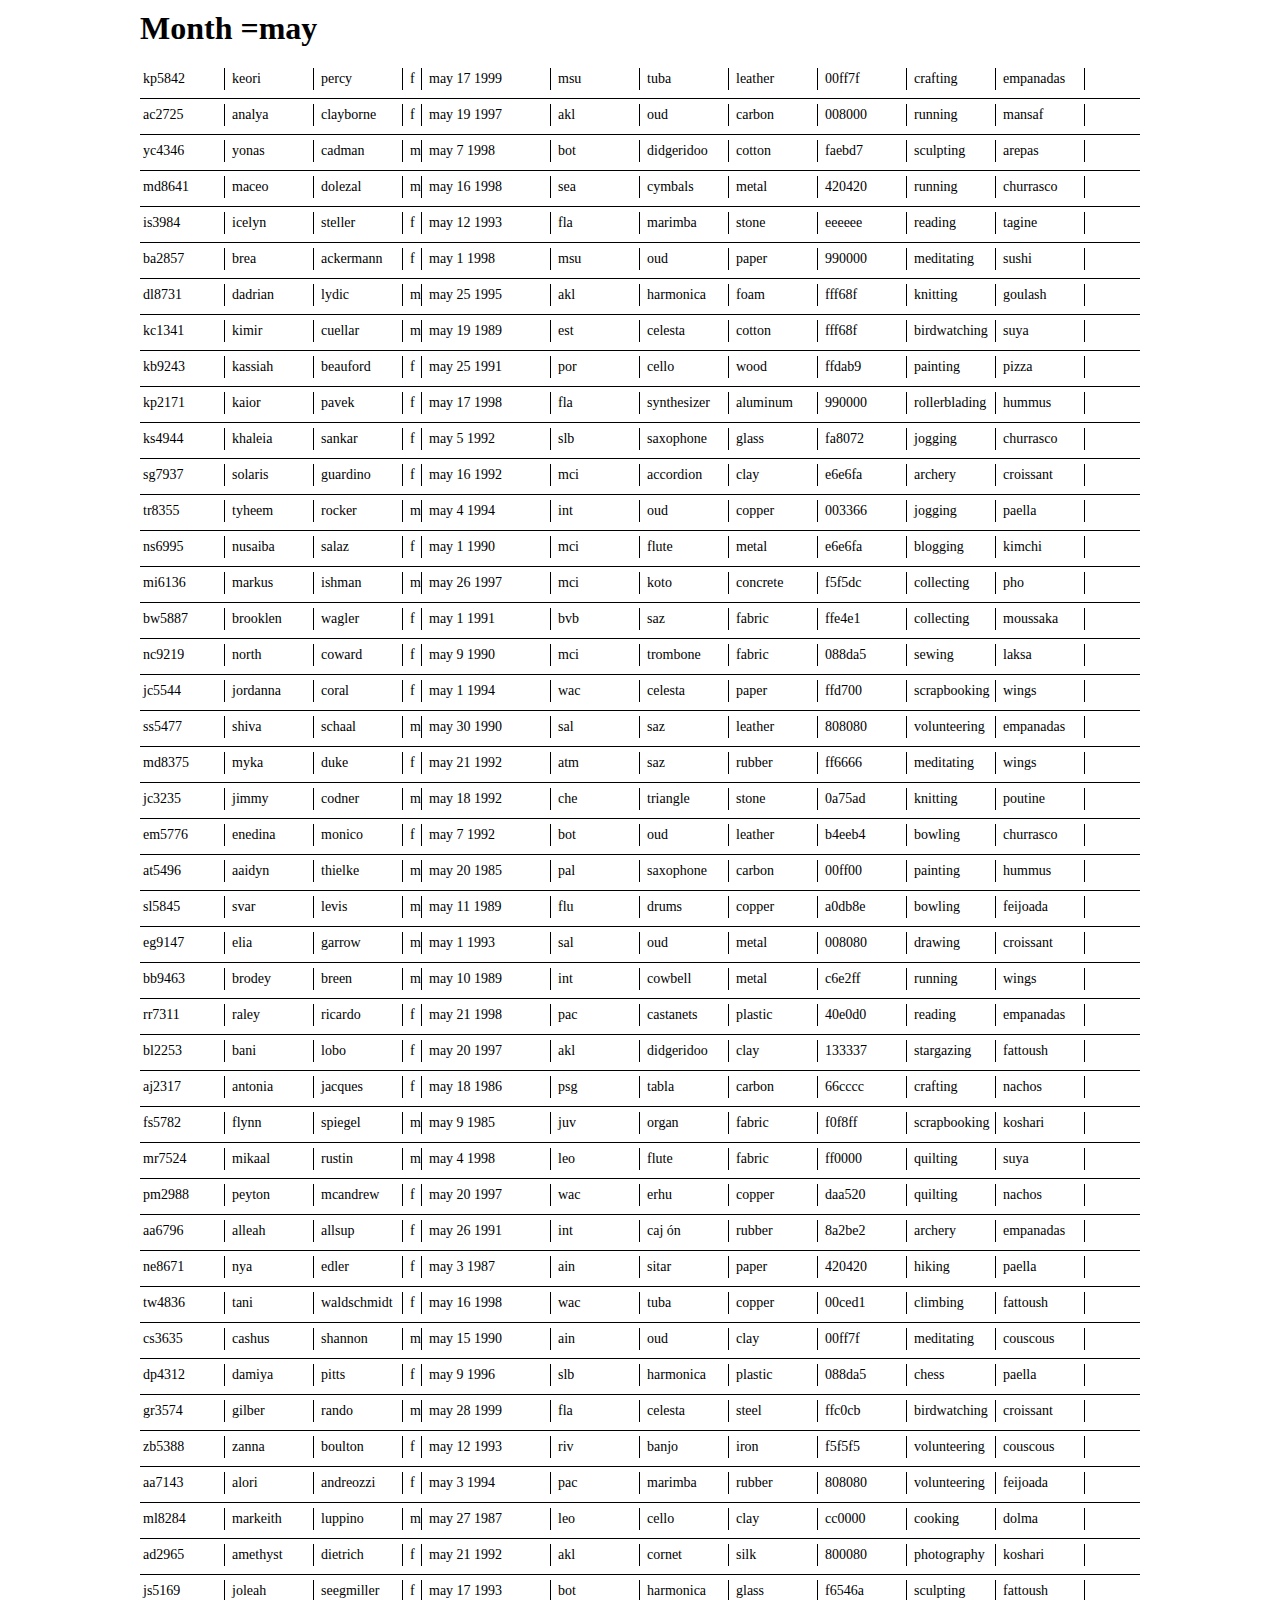
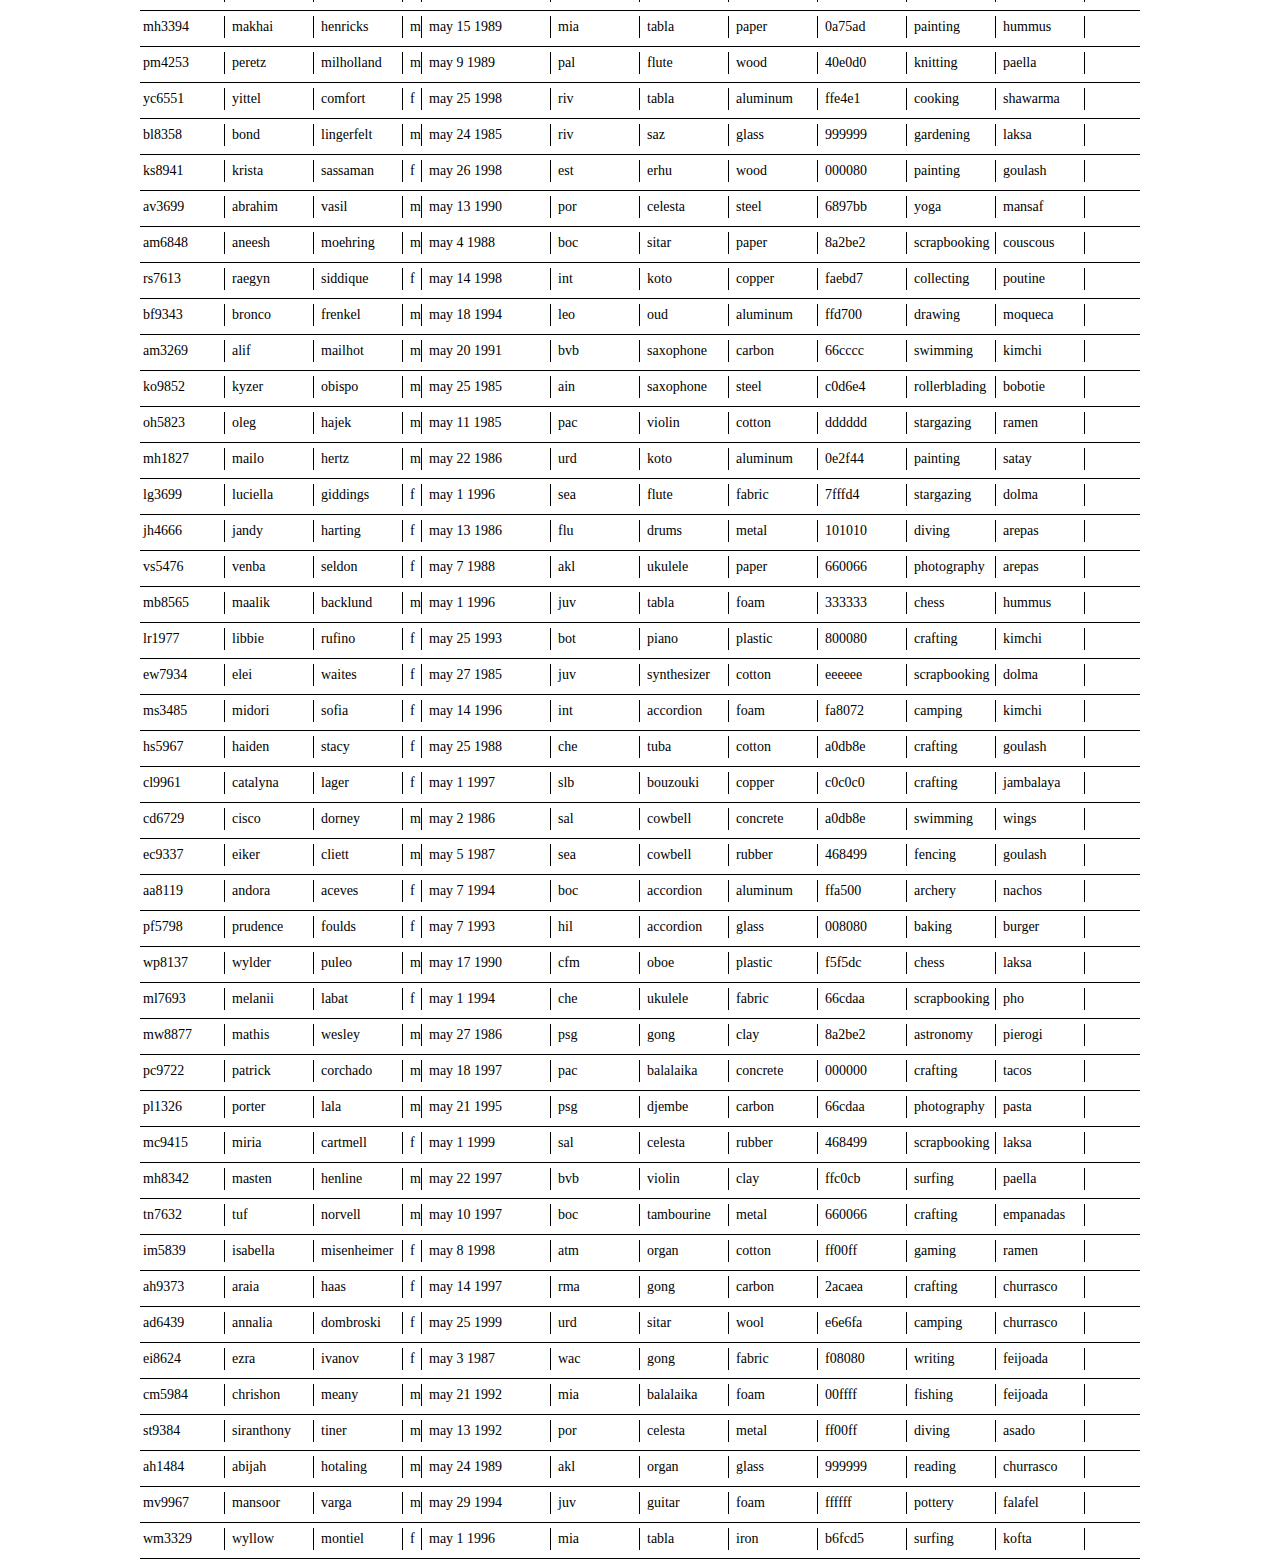
<file: may/index.html>
<html>
    <head>
        <title></title>
        <link rel="stylesheet" href="/gespi021.css">
    </head>
    <body>
        <main>
            <h1>Month =may</h1>
            <div>
                <span>kp5842</span>
                <span>keori</span>
                <span>percy</span>
                <span>f</span>
                <span>may 17 1999</span>
                <span>msu</span>
                <span>tuba</span>
                <span>leather</span>
                <span>00ff7f</span>
                <span>crafting</span>
                <span>empanadas</span>
            </div>
            <div>
                <span>ac2725</span>
                <span>analya</span>
                <span>clayborne</span>
                <span>f</span>
                <span>may 19 1997</span>
                <span>akl</span>
                <span>oud</span>
                <span>carbon</span>
                <span>008000</span>
                <span>running</span>
                <span>mansaf</span>
            </div>
            <div>
                <span>yc4346</span>
                <span>yonas</span>
                <span>cadman</span>
                <span>m</span>
                <span>may 7 1998</span>
                <span>bot</span>
                <span>didgeridoo</span>
                <span>cotton</span>
                <span>faebd7</span>
                <span>sculpting</span>
                <span>arepas</span>
            </div>
            <div>
                <span>md8641</span>
                <span>maceo</span>
                <span>dolezal</span>
                <span>m</span>
                <span>may 16 1998</span>
                <span>sea</span>
                <span>cymbals</span>
                <span>metal</span>
                <span>420420</span>
                <span>running</span>
                <span>churrasco</span>
            </div>
            <div>
                <span>is3984</span>
                <span>icelyn</span>
                <span>steller</span>
                <span>f</span>
                <span>may 12 1993</span>
                <span>fla</span>
                <span>marimba</span>
                <span>stone</span>
                <span>eeeeee</span>
                <span>reading</span>
                <span>tagine</span>
            </div>
            <div>
                <span>ba2857</span>
                <span>brea</span>
                <span>ackermann</span>
                <span>f</span>
                <span>may 1 1998</span>
                <span>msu</span>
                <span>oud</span>
                <span>paper</span>
                <span>990000</span>
                <span>meditating</span>
                <span>sushi</span>
            </div>
            <div>
                <span>dl8731</span>
                <span>dadrian</span>
                <span>lydic</span>
                <span>m</span>
                <span>may 25 1995</span>
                <span>akl</span>
                <span>harmonica</span>
                <span>foam</span>
                <span>fff68f</span>
                <span>knitting</span>
                <span>goulash</span>
            </div>
            <div>
                <span>kc1341</span>
                <span>kimir</span>
                <span>cuellar</span>
                <span>m</span>
                <span>may 19 1989</span>
                <span>est</span>
                <span>celesta</span>
                <span>cotton</span>
                <span>fff68f</span>
                <span>birdwatching</span>
                <span>suya</span>
            </div>
            <div>
                <span>kb9243</span>
                <span>kassiah</span>
                <span>beauford</span>
                <span>f</span>
                <span>may 25 1991</span>
                <span>por</span>
                <span>cello</span>
                <span>wood</span>
                <span>ffdab9</span>
                <span>painting</span>
                <span>pizza</span>
            </div>
            <div>
                <span>kp2171</span>
                <span>kaior</span>
                <span>pavek</span>
                <span>f</span>
                <span>may 17 1998</span>
                <span>fla</span>
                <span>synthesizer</span>
                <span>aluminum</span>
                <span>990000</span>
                <span>rollerblading</span>
                <span>hummus</span>
            </div>
            <div>
                <span>ks4944</span>
                <span>khaleia</span>
                <span>sankar</span>
                <span>f</span>
                <span>may 5 1992</span>
                <span>slb</span>
                <span>saxophone</span>
                <span>glass</span>
                <span>fa8072</span>
                <span>jogging</span>
                <span>churrasco</span>
            </div>
            <div>
                <span>sg7937</span>
                <span>solaris</span>
                <span>guardino</span>
                <span>f</span>
                <span>may 16 1992</span>
                <span>mci</span>
                <span>accordion</span>
                <span>clay</span>
                <span>e6e6fa</span>
                <span>archery</span>
                <span>croissant</span>
            </div>
            <div>
                <span>tr8355</span>
                <span>tyheem</span>
                <span>rocker</span>
                <span>m</span>
                <span>may 4 1994</span>
                <span>int</span>
                <span>oud</span>
                <span>copper</span>
                <span>003366</span>
                <span>jogging</span>
                <span>paella</span>
            </div>
            <div>
                <span>ns6995</span>
                <span>nusaiba</span>
                <span>salaz</span>
                <span>f</span>
                <span>may 1 1990</span>
                <span>mci</span>
                <span>flute</span>
                <span>metal</span>
                <span>e6e6fa</span>
                <span>blogging</span>
                <span>kimchi</span>
            </div>
            <div>
                <span>mi6136</span>
                <span>markus</span>
                <span>ishman</span>
                <span>m</span>
                <span>may 26 1997</span>
                <span>mci</span>
                <span>koto</span>
                <span>concrete</span>
                <span>f5f5dc</span>
                <span>collecting</span>
                <span>pho</span>
            </div>
            <div>
                <span>bw5887</span>
                <span>brooklen</span>
                <span>wagler</span>
                <span>f</span>
                <span>may 1 1991</span>
                <span>bvb</span>
                <span>saz</span>
                <span>fabric</span>
                <span>ffe4e1</span>
                <span>collecting</span>
                <span>moussaka</span>
            </div>
            <div>
                <span>nc9219</span>
                <span>north</span>
                <span>coward</span>
                <span>f</span>
                <span>may 9 1990</span>
                <span>mci</span>
                <span>trombone</span>
                <span>fabric</span>
                <span>088da5</span>
                <span>sewing</span>
                <span>laksa</span>
            </div>
            <div>
                <span>jc5544</span>
                <span>jordanna</span>
                <span>coral</span>
                <span>f</span>
                <span>may 1 1994</span>
                <span>wac</span>
                <span>celesta</span>
                <span>paper</span>
                <span>ffd700</span>
                <span>scrapbooking</span>
                <span>wings</span>
            </div>
            <div>
                <span>ss5477</span>
                <span>shiva</span>
                <span>schaal</span>
                <span>m</span>
                <span>may 30 1990</span>
                <span>sal</span>
                <span>saz</span>
                <span>leather</span>
                <span>808080</span>
                <span>volunteering</span>
                <span>empanadas</span>
            </div>
            <div>
                <span>md8375</span>
                <span>myka</span>
                <span>duke</span>
                <span>f</span>
                <span>may 21 1992</span>
                <span>atm</span>
                <span>saz</span>
                <span>rubber</span>
                <span>ff6666</span>
                <span>meditating</span>
                <span>wings</span>
            </div>
            <div>
                <span>jc3235</span>
                <span>jimmy</span>
                <span>codner</span>
                <span>m</span>
                <span>may 18 1992</span>
                <span>che</span>
                <span>triangle</span>
                <span>stone</span>
                <span>0a75ad</span>
                <span>knitting</span>
                <span>poutine</span>
            </div>
            <div>
                <span>em5776</span>
                <span>enedina</span>
                <span>monico</span>
                <span>f</span>
                <span>may 7 1992</span>
                <span>bot</span>
                <span>oud</span>
                <span>leather</span>
                <span>b4eeb4</span>
                <span>bowling</span>
                <span>churrasco</span>
            </div>
            <div>
                <span>at5496</span>
                <span>aaidyn</span>
                <span>thielke</span>
                <span>m</span>
                <span>may 20 1985</span>
                <span>pal</span>
                <span>saxophone</span>
                <span>carbon</span>
                <span>00ff00</span>
                <span>painting</span>
                <span>hummus</span>
            </div>
            <div>
                <span>sl5845</span>
                <span>svar</span>
                <span>levis</span>
                <span>m</span>
                <span>may 11 1989</span>
                <span>flu</span>
                <span>drums</span>
                <span>copper</span>
                <span>a0db8e</span>
                <span>bowling</span>
                <span>feijoada</span>
            </div>
            <div>
                <span>eg9147</span>
                <span>elia</span>
                <span>garrow</span>
                <span>m</span>
                <span>may 1 1993</span>
                <span>sal</span>
                <span>oud</span>
                <span>metal</span>
                <span>008080</span>
                <span>drawing</span>
                <span>croissant</span>
            </div>
            <div>
                <span>bb9463</span>
                <span>brodey</span>
                <span>breen</span>
                <span>m</span>
                <span>may 10 1989</span>
                <span>int</span>
                <span>cowbell</span>
                <span>metal</span>
                <span>c6e2ff</span>
                <span>running</span>
                <span>wings</span>
            </div>
            <div>
                <span>rr7311</span>
                <span>raley</span>
                <span>ricardo</span>
                <span>f</span>
                <span>may 21 1998</span>
                <span>pac</span>
                <span>castanets</span>
                <span>plastic</span>
                <span>40e0d0</span>
                <span>reading</span>
                <span>empanadas</span>
            </div>
            <div>
                <span>bl2253</span>
                <span>bani</span>
                <span>lobo</span>
                <span>f</span>
                <span>may 20 1997</span>
                <span>akl</span>
                <span>didgeridoo</span>
                <span>clay</span>
                <span>133337</span>
                <span>stargazing</span>
                <span>fattoush</span>
            </div>
            <div>
                <span>aj2317</span>
                <span>antonia</span>
                <span>jacques</span>
                <span>f</span>
                <span>may 18 1986</span>
                <span>psg</span>
                <span>tabla</span>
                <span>carbon</span>
                <span>66cccc</span>
                <span>crafting</span>
                <span>nachos</span>
            </div>
            <div>
                <span>fs5782</span>
                <span>flynn</span>
                <span>spiegel</span>
                <span>m</span>
                <span>may 9 1985</span>
                <span>juv</span>
                <span>organ</span>
                <span>fabric</span>
                <span>f0f8ff</span>
                <span>scrapbooking</span>
                <span>koshari</span>
            </div>
            <div>
                <span>mr7524</span>
                <span>mikaal</span>
                <span>rustin</span>
                <span>m</span>
                <span>may 4 1998</span>
                <span>leo</span>
                <span>flute</span>
                <span>fabric</span>
                <span>ff0000</span>
                <span>quilting</span>
                <span>suya</span>
            </div>
            <div>
                <span>pm2988</span>
                <span>peyton</span>
                <span>mcandrew</span>
                <span>f</span>
                <span>may 20 1997</span>
                <span>wac</span>
                <span>erhu</span>
                <span>copper</span>
                <span>daa520</span>
                <span>quilting</span>
                <span>nachos</span>
            </div>
            <div>
                <span>aa6796</span>
                <span>alleah</span>
                <span>allsup</span>
                <span>f</span>
                <span>may 26 1991</span>
                <span>int</span>
                <span>caj &#xF3;n</span>
                <span>rubber</span>
                <span>8a2be2</span>
                <span>archery</span>
                <span>empanadas</span>
            </div>
            <div>
                <span>ne8671</span>
                <span>nya</span>
                <span>edler</span>
                <span>f</span>
                <span>may 3 1987</span>
                <span>ain</span>
                <span>sitar</span>
                <span>paper</span>
                <span>420420</span>
                <span>hiking</span>
                <span>paella</span>
            </div>
            <div>
                <span>tw4836</span>
                <span>tani</span>
                <span>waldschmidt</span>
                <span>f</span>
                <span>may 16 1998</span>
                <span>wac</span>
                <span>tuba</span>
                <span>copper</span>
                <span>00ced1</span>
                <span>climbing</span>
                <span>fattoush</span>
            </div>
            <div>
                <span>cs3635</span>
                <span>cashus</span>
                <span>shannon</span>
                <span>m</span>
                <span>may 15 1990</span>
                <span>ain</span>
                <span>oud</span>
                <span>clay</span>
                <span>00ff7f</span>
                <span>meditating</span>
                <span>couscous</span>
            </div>
            <div>
                <span>dp4312</span>
                <span>damiya</span>
                <span>pitts</span>
                <span>f</span>
                <span>may 9 1996</span>
                <span>slb</span>
                <span>harmonica</span>
                <span>plastic</span>
                <span>088da5</span>
                <span>chess</span>
                <span>paella</span>
            </div>
            <div>
                <span>gr3574</span>
                <span>gilber</span>
                <span>rando</span>
                <span>m</span>
                <span>may 28 1999</span>
                <span>fla</span>
                <span>celesta</span>
                <span>steel</span>
                <span>ffc0cb</span>
                <span>birdwatching</span>
                <span>croissant</span>
            </div>
            <div>
                <span>zb5388</span>
                <span>zanna</span>
                <span>boulton</span>
                <span>f</span>
                <span>may 12 1993</span>
                <span>riv</span>
                <span>banjo</span>
                <span>iron</span>
                <span>f5f5f5</span>
                <span>volunteering</span>
                <span>couscous</span>
            </div>
            <div>
                <span>aa7143</span>
                <span>alori</span>
                <span>andreozzi</span>
                <span>f</span>
                <span>may 3 1994</span>
                <span>pac</span>
                <span>marimba</span>
                <span>rubber</span>
                <span>808080</span>
                <span>volunteering</span>
                <span>feijoada</span>
            </div>
            <div>
                <span>ml8284</span>
                <span>markeith</span>
                <span>luppino</span>
                <span>m</span>
                <span>may 27 1987</span>
                <span>leo</span>
                <span>cello</span>
                <span>clay</span>
                <span>cc0000</span>
                <span>cooking</span>
                <span>dolma</span>
            </div>
            <div>
                <span>ad2965</span>
                <span>amethyst</span>
                <span>dietrich</span>
                <span>f</span>
                <span>may 21 1992</span>
                <span>akl</span>
                <span>cornet</span>
                <span>silk</span>
                <span>800080</span>
                <span>photography</span>
                <span>koshari</span>
            </div>
            <div>
                <span>js5169</span>
                <span>joleah</span>
                <span>seegmiller</span>
                <span>f</span>
                <span>may 17 1993</span>
                <span>bot</span>
                <span>harmonica</span>
                <span>glass</span>
                <span>f6546a</span>
                <span>sculpting</span>
                <span>fattoush</span>
            </div>
            <div>
                <span>mh3394</span>
                <span>makhai</span>
                <span>henricks</span>
                <span>m</span>
                <span>may 15 1989</span>
                <span>mia</span>
                <span>tabla</span>
                <span>paper</span>
                <span>0a75ad</span>
                <span>painting</span>
                <span>hummus</span>
            </div>
            <div>
                <span>pm4253</span>
                <span>peretz</span>
                <span>milholland</span>
                <span>m</span>
                <span>may 9 1989</span>
                <span>pal</span>
                <span>flute</span>
                <span>wood</span>
                <span>40e0d0</span>
                <span>knitting</span>
                <span>paella</span>
            </div>
            <div>
                <span>yc6551</span>
                <span>yittel</span>
                <span>comfort</span>
                <span>f</span>
                <span>may 25 1998</span>
                <span>riv</span>
                <span>tabla</span>
                <span>aluminum</span>
                <span>ffe4e1</span>
                <span>cooking</span>
                <span>shawarma</span>
            </div>
            <div>
                <span>bl8358</span>
                <span>bond</span>
                <span>lingerfelt</span>
                <span>m</span>
                <span>may 24 1985</span>
                <span>riv</span>
                <span>saz</span>
                <span>glass</span>
                <span>999999</span>
                <span>gardening</span>
                <span>laksa</span>
            </div>
            <div>
                <span>ks8941</span>
                <span>krista</span>
                <span>sassaman</span>
                <span>f</span>
                <span>may 26 1998</span>
                <span>est</span>
                <span>erhu</span>
                <span>wood</span>
                <span>000080</span>
                <span>painting</span>
                <span>goulash</span>
            </div>
            <div>
                <span>av3699</span>
                <span>abrahim</span>
                <span>vasil</span>
                <span>m</span>
                <span>may 13 1990</span>
                <span>por</span>
                <span>celesta</span>
                <span>steel</span>
                <span>6897bb</span>
                <span>yoga</span>
                <span>mansaf</span>
            </div>
            <div>
                <span>am6848</span>
                <span>aneesh</span>
                <span>moehring</span>
                <span>m</span>
                <span>may 4 1988</span>
                <span>boc</span>
                <span>sitar</span>
                <span>paper</span>
                <span>8a2be2</span>
                <span>scrapbooking</span>
                <span>couscous</span>
            </div>
            <div>
                <span>rs7613</span>
                <span>raegyn</span>
                <span>siddique</span>
                <span>f</span>
                <span>may 14 1998</span>
                <span>int</span>
                <span>koto</span>
                <span>copper</span>
                <span>faebd7</span>
                <span>collecting</span>
                <span>poutine</span>
            </div>
            <div>
                <span>bf9343</span>
                <span>bronco</span>
                <span>frenkel</span>
                <span>m</span>
                <span>may 18 1994</span>
                <span>leo</span>
                <span>oud</span>
                <span>aluminum</span>
                <span>ffd700</span>
                <span>drawing</span>
                <span>moqueca</span>
            </div>
            <div>
                <span>am3269</span>
                <span>alif</span>
                <span>mailhot</span>
                <span>m</span>
                <span>may 20 1991</span>
                <span>bvb</span>
                <span>saxophone</span>
                <span>carbon</span>
                <span>66cccc</span>
                <span>swimming</span>
                <span>kimchi</span>
            </div>
            <div>
                <span>ko9852</span>
                <span>kyzer</span>
                <span>obispo</span>
                <span>m</span>
                <span>may 25 1985</span>
                <span>ain</span>
                <span>saxophone</span>
                <span>steel</span>
                <span>c0d6e4</span>
                <span>rollerblading</span>
                <span>bobotie</span>
            </div>
            <div>
                <span>oh5823</span>
                <span>oleg</span>
                <span>hajek</span>
                <span>m</span>
                <span>may 11 1985</span>
                <span>pac</span>
                <span>violin</span>
                <span>cotton</span>
                <span>dddddd</span>
                <span>stargazing</span>
                <span>ramen</span>
            </div>
            <div>
                <span>mh1827</span>
                <span>mailo</span>
                <span>hertz</span>
                <span>m</span>
                <span>may 22 1986</span>
                <span>urd</span>
                <span>koto</span>
                <span>aluminum</span>
                <span>0e2f44</span>
                <span>painting</span>
                <span>satay</span>
            </div>
            <div>
                <span>lg3699</span>
                <span>luciella</span>
                <span>giddings</span>
                <span>f</span>
                <span>may 1 1996</span>
                <span>sea</span>
                <span>flute</span>
                <span>fabric</span>
                <span>7fffd4</span>
                <span>stargazing</span>
                <span>dolma</span>
            </div>
            <div>
                <span>jh4666</span>
                <span>jandy</span>
                <span>harting</span>
                <span>f</span>
                <span>may 13 1986</span>
                <span>flu</span>
                <span>drums</span>
                <span>metal</span>
                <span>101010</span>
                <span>diving</span>
                <span>arepas</span>
            </div>
            <div>
                <span>vs5476</span>
                <span>venba</span>
                <span>seldon</span>
                <span>f</span>
                <span>may 7 1988</span>
                <span>akl</span>
                <span>ukulele</span>
                <span>paper</span>
                <span>660066</span>
                <span>photography</span>
                <span>arepas</span>
            </div>
            <div>
                <span>mb8565</span>
                <span>maalik</span>
                <span>backlund</span>
                <span>m</span>
                <span>may 1 1996</span>
                <span>juv</span>
                <span>tabla</span>
                <span>foam</span>
                <span>333333</span>
                <span>chess</span>
                <span>hummus</span>
            </div>
            <div>
                <span>lr1977</span>
                <span>libbie</span>
                <span>rufino</span>
                <span>f</span>
                <span>may 25 1993</span>
                <span>bot</span>
                <span>piano</span>
                <span>plastic</span>
                <span>800080</span>
                <span>crafting</span>
                <span>kimchi</span>
            </div>
            <div>
                <span>ew7934</span>
                <span>elei</span>
                <span>waites</span>
                <span>f</span>
                <span>may 27 1985</span>
                <span>juv</span>
                <span>synthesizer</span>
                <span>cotton</span>
                <span>eeeeee</span>
                <span>scrapbooking</span>
                <span>dolma</span>
            </div>
            <div>
                <span>ms3485</span>
                <span>midori</span>
                <span>sofia</span>
                <span>f</span>
                <span>may 14 1996</span>
                <span>int</span>
                <span>accordion</span>
                <span>foam</span>
                <span>fa8072</span>
                <span>camping</span>
                <span>kimchi</span>
            </div>
            <div>
                <span>hs5967</span>
                <span>haiden</span>
                <span>stacy</span>
                <span>f</span>
                <span>may 25 1988</span>
                <span>che</span>
                <span>tuba</span>
                <span>cotton</span>
                <span>a0db8e</span>
                <span>crafting</span>
                <span>goulash</span>
            </div>
            <div>
                <span>cl9961</span>
                <span>catalyna</span>
                <span>lager</span>
                <span>f</span>
                <span>may 1 1997</span>
                <span>slb</span>
                <span>bouzouki</span>
                <span>copper</span>
                <span>c0c0c0</span>
                <span>crafting</span>
                <span>jambalaya</span>
            </div>
            <div>
                <span>cd6729</span>
                <span>cisco</span>
                <span>dorney</span>
                <span>m</span>
                <span>may 2 1986</span>
                <span>sal</span>
                <span>cowbell</span>
                <span>concrete</span>
                <span>a0db8e</span>
                <span>swimming</span>
                <span>wings</span>
            </div>
            <div>
                <span>ec9337</span>
                <span>eiker</span>
                <span>cliett</span>
                <span>m</span>
                <span>may 5 1987</span>
                <span>sea</span>
                <span>cowbell</span>
                <span>rubber</span>
                <span>468499</span>
                <span>fencing</span>
                <span>goulash</span>
            </div>
            <div>
                <span>aa8119</span>
                <span>andora</span>
                <span>aceves</span>
                <span>f</span>
                <span>may 7 1994</span>
                <span>boc</span>
                <span>accordion</span>
                <span>aluminum</span>
                <span>ffa500</span>
                <span>archery</span>
                <span>nachos</span>
            </div>
            <div>
                <span>pf5798</span>
                <span>prudence</span>
                <span>foulds</span>
                <span>f</span>
                <span>may 7 1993</span>
                <span>hil</span>
                <span>accordion</span>
                <span>glass</span>
                <span>008080</span>
                <span>baking</span>
                <span>burger</span>
            </div>
            <div>
                <span>wp8137</span>
                <span>wylder</span>
                <span>puleo</span>
                <span>m</span>
                <span>may 17 1990</span>
                <span>cfm</span>
                <span>oboe</span>
                <span>plastic</span>
                <span>f5f5dc</span>
                <span>chess</span>
                <span>laksa</span>
            </div>
            <div>
                <span>ml7693</span>
                <span>melanii</span>
                <span>labat</span>
                <span>f</span>
                <span>may 1 1994</span>
                <span>che</span>
                <span>ukulele</span>
                <span>fabric</span>
                <span>66cdaa</span>
                <span>scrapbooking</span>
                <span>pho</span>
            </div>
            <div>
                <span>mw8877</span>
                <span>mathis</span>
                <span>wesley</span>
                <span>m</span>
                <span>may 27 1986</span>
                <span>psg</span>
                <span>gong</span>
                <span>clay</span>
                <span>8a2be2</span>
                <span>astronomy</span>
                <span>pierogi</span>
            </div>
            <div>
                <span>pc9722</span>
                <span>patrick</span>
                <span>corchado</span>
                <span>m</span>
                <span>may 18 1997</span>
                <span>pac</span>
                <span>balalaika</span>
                <span>concrete</span>
                <span>000000</span>
                <span>crafting</span>
                <span>tacos</span>
            </div>
            <div>
                <span>pl1326</span>
                <span>porter</span>
                <span>lala</span>
                <span>m</span>
                <span>may 21 1995</span>
                <span>psg</span>
                <span>djembe</span>
                <span>carbon</span>
                <span>66cdaa</span>
                <span>photography</span>
                <span>pasta</span>
            </div>
            <div>
                <span>mc9415</span>
                <span>miria</span>
                <span>cartmell</span>
                <span>f</span>
                <span>may 1 1999</span>
                <span>sal</span>
                <span>celesta</span>
                <span>rubber</span>
                <span>468499</span>
                <span>scrapbooking</span>
                <span>laksa</span>
            </div>
            <div>
                <span>mh8342</span>
                <span>masten</span>
                <span>henline</span>
                <span>m</span>
                <span>may 22 1997</span>
                <span>bvb</span>
                <span>violin</span>
                <span>clay</span>
                <span>ffc0cb</span>
                <span>surfing</span>
                <span>paella</span>
            </div>
            <div>
                <span>tn7632</span>
                <span>tuf</span>
                <span>norvell</span>
                <span>m</span>
                <span>may 10 1997</span>
                <span>boc</span>
                <span>tambourine</span>
                <span>metal</span>
                <span>660066</span>
                <span>crafting</span>
                <span>empanadas</span>
            </div>
            <div>
                <span>im5839</span>
                <span>isabella</span>
                <span>misenheimer</span>
                <span>f</span>
                <span>may 8 1998</span>
                <span>atm</span>
                <span>organ</span>
                <span>cotton</span>
                <span>ff00ff</span>
                <span>gaming</span>
                <span>ramen</span>
            </div>
            <div>
                <span>ah9373</span>
                <span>araia</span>
                <span>haas</span>
                <span>f</span>
                <span>may 14 1997</span>
                <span>rma</span>
                <span>gong</span>
                <span>carbon</span>
                <span>2acaea</span>
                <span>crafting</span>
                <span>churrasco</span>
            </div>
            <div>
                <span>ad6439</span>
                <span>annalia</span>
                <span>dombroski</span>
                <span>f</span>
                <span>may 25 1999</span>
                <span>urd</span>
                <span>sitar</span>
                <span>wool</span>
                <span>e6e6fa</span>
                <span>camping</span>
                <span>churrasco</span>
            </div>
            <div>
                <span>ei8624</span>
                <span>ezra</span>
                <span>ivanov</span>
                <span>f</span>
                <span>may 3 1987</span>
                <span>wac</span>
                <span>gong</span>
                <span>fabric</span>
                <span>f08080</span>
                <span>writing</span>
                <span>feijoada</span>
            </div>
            <div>
                <span>cm5984</span>
                <span>chrishon</span>
                <span>meany</span>
                <span>m</span>
                <span>may 21 1992</span>
                <span>mia</span>
                <span>balalaika</span>
                <span>foam</span>
                <span>00ffff</span>
                <span>fishing</span>
                <span>feijoada</span>
            </div>
            <div>
                <span>st9384</span>
                <span>siranthony</span>
                <span>tiner</span>
                <span>m</span>
                <span>may 13 1992</span>
                <span>por</span>
                <span>celesta</span>
                <span>metal</span>
                <span>ff00ff</span>
                <span>diving</span>
                <span>asado</span>
            </div>
            <div>
                <span>ah1484</span>
                <span>abijah</span>
                <span>hotaling</span>
                <span>m</span>
                <span>may 24 1989</span>
                <span>akl</span>
                <span>organ</span>
                <span>glass</span>
                <span>999999</span>
                <span>reading</span>
                <span>churrasco</span>
            </div>
            <div>
                <span>mv9967</span>
                <span>mansoor</span>
                <span>varga</span>
                <span>m</span>
                <span>may 29 1994</span>
                <span>juv</span>
                <span>guitar</span>
                <span>foam</span>
                <span>ffffff</span>
                <span>pottery</span>
                <span>falafel</span>
            </div>
            <div>
                <span>wm3329</span>
                <span>wyllow</span>
                <span>montiel</span>
                <span>f</span>
                <span>may 1 1996</span>
                <span>mia</span>
                <span>tabla</span>
                <span>iron</span>
                <span>b6fcd5</span>
                <span>surfing</span>
                <span>kofta</span>
            </div>
        </main>
    </body>
</html>
</file>
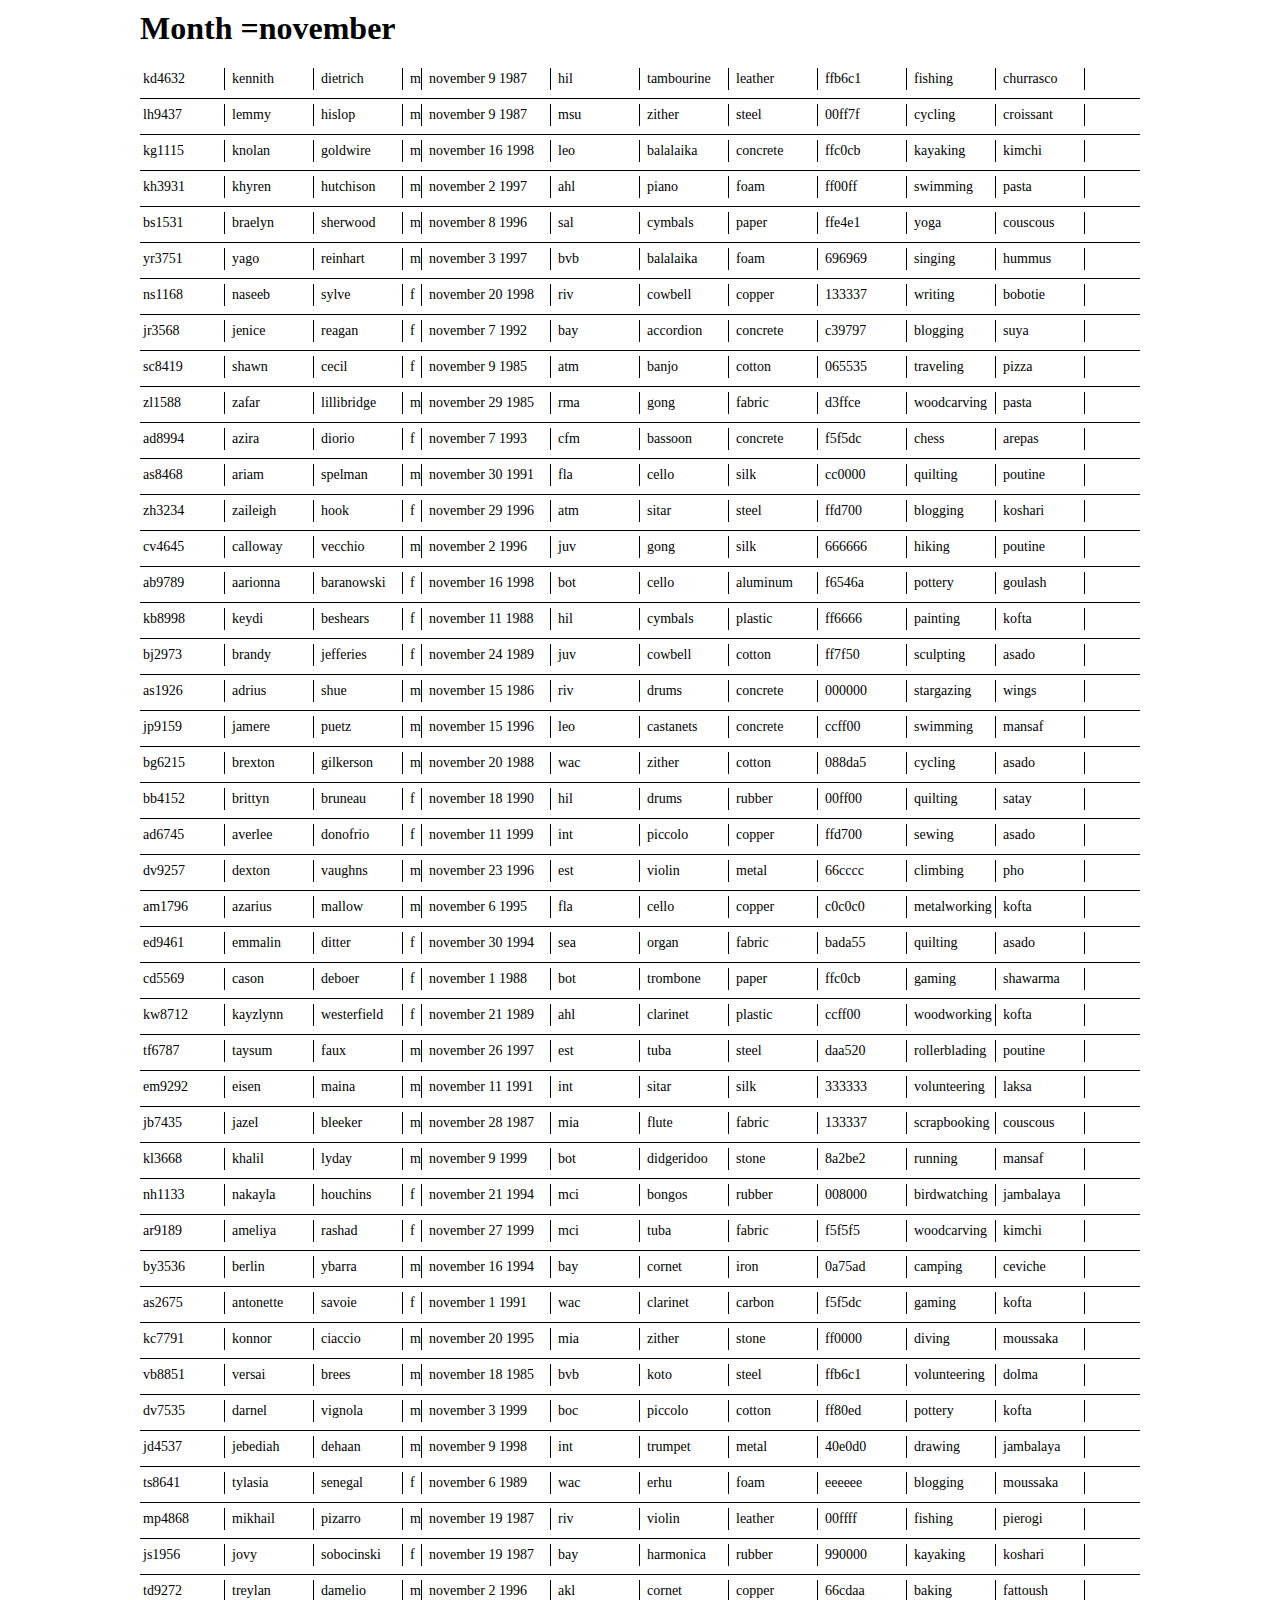
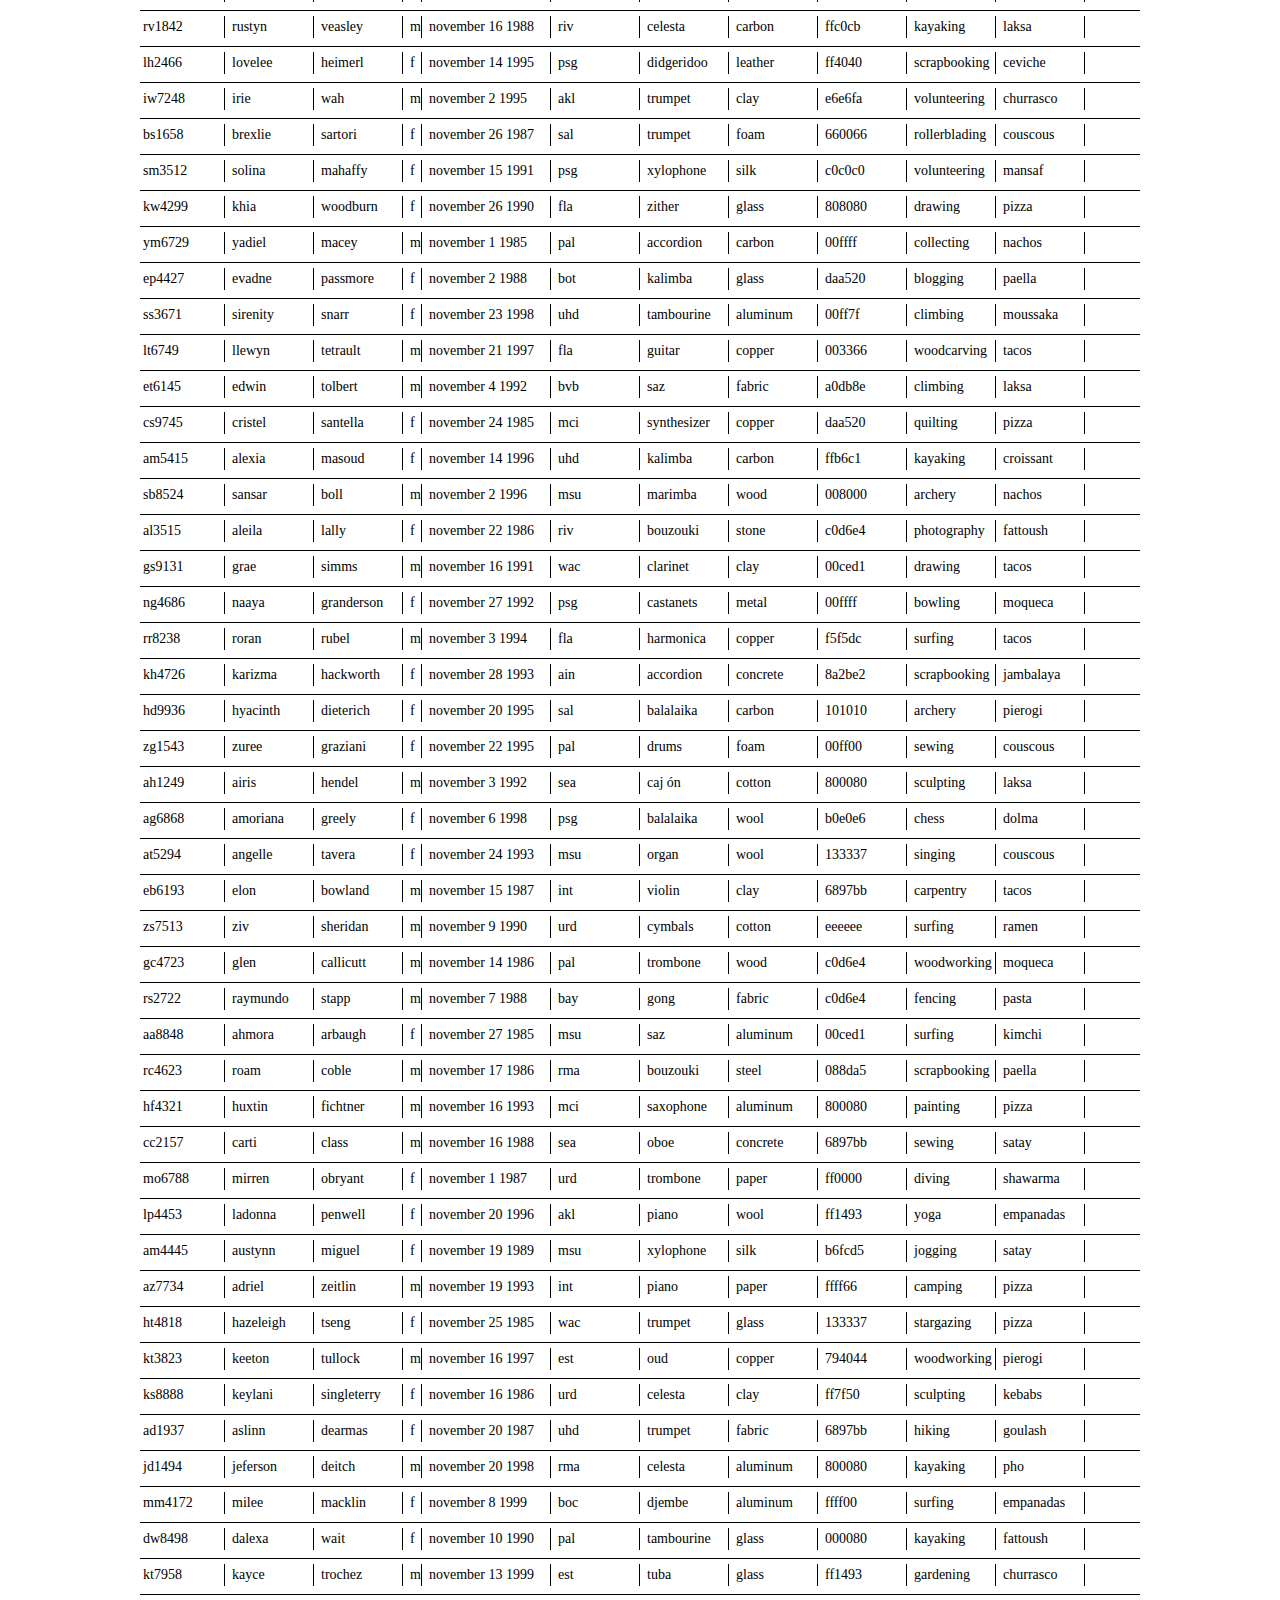
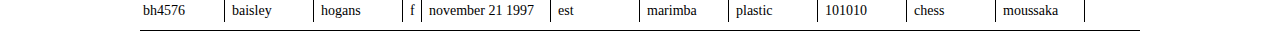
<file: november/index.html>
<html>
    <head>
        <title></title>
        <link rel="stylesheet" href="/gespi021.css">
    </head>
    <body>
        <main>
            <h1>Month =november</h1>
            <div>
                <span>kd4632</span>
                <span>kennith</span>
                <span>dietrich</span>
                <span>m</span>
                <span>november 9 1987</span>
                <span>hil</span>
                <span>tambourine</span>
                <span>leather</span>
                <span>ffb6c1</span>
                <span>fishing</span>
                <span>churrasco</span>
            </div>
            <div>
                <span>lh9437</span>
                <span>lemmy</span>
                <span>hislop</span>
                <span>m</span>
                <span>november 9 1987</span>
                <span>msu</span>
                <span>zither</span>
                <span>steel</span>
                <span>00ff7f</span>
                <span>cycling</span>
                <span>croissant</span>
            </div>
            <div>
                <span>kg1115</span>
                <span>knolan</span>
                <span>goldwire</span>
                <span>m</span>
                <span>november 16 1998</span>
                <span>leo</span>
                <span>balalaika</span>
                <span>concrete</span>
                <span>ffc0cb</span>
                <span>kayaking</span>
                <span>kimchi</span>
            </div>
            <div>
                <span>kh3931</span>
                <span>khyren</span>
                <span>hutchison</span>
                <span>m</span>
                <span>november 2 1997</span>
                <span>ahl</span>
                <span>piano</span>
                <span>foam</span>
                <span>ff00ff</span>
                <span>swimming</span>
                <span>pasta</span>
            </div>
            <div>
                <span>bs1531</span>
                <span>braelyn</span>
                <span>sherwood</span>
                <span>m</span>
                <span>november 8 1996</span>
                <span>sal</span>
                <span>cymbals</span>
                <span>paper</span>
                <span>ffe4e1</span>
                <span>yoga</span>
                <span>couscous</span>
            </div>
            <div>
                <span>yr3751</span>
                <span>yago</span>
                <span>reinhart</span>
                <span>m</span>
                <span>november 3 1997</span>
                <span>bvb</span>
                <span>balalaika</span>
                <span>foam</span>
                <span>696969</span>
                <span>singing</span>
                <span>hummus</span>
            </div>
            <div>
                <span>ns1168</span>
                <span>naseeb</span>
                <span>sylve</span>
                <span>f</span>
                <span>november 20 1998</span>
                <span>riv</span>
                <span>cowbell</span>
                <span>copper</span>
                <span>133337</span>
                <span>writing</span>
                <span>bobotie</span>
            </div>
            <div>
                <span>jr3568</span>
                <span>jenice</span>
                <span>reagan</span>
                <span>f</span>
                <span>november 7 1992</span>
                <span>bay</span>
                <span>accordion</span>
                <span>concrete</span>
                <span>c39797</span>
                <span>blogging</span>
                <span>suya</span>
            </div>
            <div>
                <span>sc8419</span>
                <span>shawn</span>
                <span>cecil</span>
                <span>f</span>
                <span>november 9 1985</span>
                <span>atm</span>
                <span>banjo</span>
                <span>cotton</span>
                <span>065535</span>
                <span>traveling</span>
                <span>pizza</span>
            </div>
            <div>
                <span>zl1588</span>
                <span>zafar</span>
                <span>lillibridge</span>
                <span>m</span>
                <span>november 29 1985</span>
                <span>rma</span>
                <span>gong</span>
                <span>fabric</span>
                <span>d3ffce</span>
                <span>woodcarving</span>
                <span>pasta</span>
            </div>
            <div>
                <span>ad8994</span>
                <span>azira</span>
                <span>diorio</span>
                <span>f</span>
                <span>november 7 1993</span>
                <span>cfm</span>
                <span>bassoon</span>
                <span>concrete</span>
                <span>f5f5dc</span>
                <span>chess</span>
                <span>arepas</span>
            </div>
            <div>
                <span>as8468</span>
                <span>ariam</span>
                <span>spelman</span>
                <span>m</span>
                <span>november 30 1991</span>
                <span>fla</span>
                <span>cello</span>
                <span>silk</span>
                <span>cc0000</span>
                <span>quilting</span>
                <span>poutine</span>
            </div>
            <div>
                <span>zh3234</span>
                <span>zaileigh</span>
                <span>hook</span>
                <span>f</span>
                <span>november 29 1996</span>
                <span>atm</span>
                <span>sitar</span>
                <span>steel</span>
                <span>ffd700</span>
                <span>blogging</span>
                <span>koshari</span>
            </div>
            <div>
                <span>cv4645</span>
                <span>calloway</span>
                <span>vecchio</span>
                <span>m</span>
                <span>november 2 1996</span>
                <span>juv</span>
                <span>gong</span>
                <span>silk</span>
                <span>666666</span>
                <span>hiking</span>
                <span>poutine</span>
            </div>
            <div>
                <span>ab9789</span>
                <span>aarionna</span>
                <span>baranowski</span>
                <span>f</span>
                <span>november 16 1998</span>
                <span>bot</span>
                <span>cello</span>
                <span>aluminum</span>
                <span>f6546a</span>
                <span>pottery</span>
                <span>goulash</span>
            </div>
            <div>
                <span>kb8998</span>
                <span>keydi</span>
                <span>beshears</span>
                <span>f</span>
                <span>november 11 1988</span>
                <span>hil</span>
                <span>cymbals</span>
                <span>plastic</span>
                <span>ff6666</span>
                <span>painting</span>
                <span>kofta</span>
            </div>
            <div>
                <span>bj2973</span>
                <span>brandy</span>
                <span>jefferies</span>
                <span>f</span>
                <span>november 24 1989</span>
                <span>juv</span>
                <span>cowbell</span>
                <span>cotton</span>
                <span>ff7f50</span>
                <span>sculpting</span>
                <span>asado</span>
            </div>
            <div>
                <span>as1926</span>
                <span>adrius</span>
                <span>shue</span>
                <span>m</span>
                <span>november 15 1986</span>
                <span>riv</span>
                <span>drums</span>
                <span>concrete</span>
                <span>000000</span>
                <span>stargazing</span>
                <span>wings</span>
            </div>
            <div>
                <span>jp9159</span>
                <span>jamere</span>
                <span>puetz</span>
                <span>m</span>
                <span>november 15 1996</span>
                <span>leo</span>
                <span>castanets</span>
                <span>concrete</span>
                <span>ccff00</span>
                <span>swimming</span>
                <span>mansaf</span>
            </div>
            <div>
                <span>bg6215</span>
                <span>brexton</span>
                <span>gilkerson</span>
                <span>m</span>
                <span>november 20 1988</span>
                <span>wac</span>
                <span>zither</span>
                <span>cotton</span>
                <span>088da5</span>
                <span>cycling</span>
                <span>asado</span>
            </div>
            <div>
                <span>bb4152</span>
                <span>brittyn</span>
                <span>bruneau</span>
                <span>f</span>
                <span>november 18 1990</span>
                <span>hil</span>
                <span>drums</span>
                <span>rubber</span>
                <span>00ff00</span>
                <span>quilting</span>
                <span>satay</span>
            </div>
            <div>
                <span>ad6745</span>
                <span>averlee</span>
                <span>donofrio</span>
                <span>f</span>
                <span>november 11 1999</span>
                <span>int</span>
                <span>piccolo</span>
                <span>copper</span>
                <span>ffd700</span>
                <span>sewing</span>
                <span>asado</span>
            </div>
            <div>
                <span>dv9257</span>
                <span>dexton</span>
                <span>vaughns</span>
                <span>m</span>
                <span>november 23 1996</span>
                <span>est</span>
                <span>violin</span>
                <span>metal</span>
                <span>66cccc</span>
                <span>climbing</span>
                <span>pho</span>
            </div>
            <div>
                <span>am1796</span>
                <span>azarius</span>
                <span>mallow</span>
                <span>m</span>
                <span>november 6 1995</span>
                <span>fla</span>
                <span>cello</span>
                <span>copper</span>
                <span>c0c0c0</span>
                <span>metalworking</span>
                <span>kofta</span>
            </div>
            <div>
                <span>ed9461</span>
                <span>emmalin</span>
                <span>ditter</span>
                <span>f</span>
                <span>november 30 1994</span>
                <span>sea</span>
                <span>organ</span>
                <span>fabric</span>
                <span>bada55</span>
                <span>quilting</span>
                <span>asado</span>
            </div>
            <div>
                <span>cd5569</span>
                <span>cason</span>
                <span>deboer</span>
                <span>f</span>
                <span>november 1 1988</span>
                <span>bot</span>
                <span>trombone</span>
                <span>paper</span>
                <span>ffc0cb</span>
                <span>gaming</span>
                <span>shawarma</span>
            </div>
            <div>
                <span>kw8712</span>
                <span>kayzlynn</span>
                <span>westerfield</span>
                <span>f</span>
                <span>november 21 1989</span>
                <span>ahl</span>
                <span>clarinet</span>
                <span>plastic</span>
                <span>ccff00</span>
                <span>woodworking</span>
                <span>kofta</span>
            </div>
            <div>
                <span>tf6787</span>
                <span>taysum</span>
                <span>faux</span>
                <span>m</span>
                <span>november 26 1997</span>
                <span>est</span>
                <span>tuba</span>
                <span>steel</span>
                <span>daa520</span>
                <span>rollerblading</span>
                <span>poutine</span>
            </div>
            <div>
                <span>em9292</span>
                <span>eisen</span>
                <span>maina</span>
                <span>m</span>
                <span>november 11 1991</span>
                <span>int</span>
                <span>sitar</span>
                <span>silk</span>
                <span>333333</span>
                <span>volunteering</span>
                <span>laksa</span>
            </div>
            <div>
                <span>jb7435</span>
                <span>jazel</span>
                <span>bleeker</span>
                <span>m</span>
                <span>november 28 1987</span>
                <span>mia</span>
                <span>flute</span>
                <span>fabric</span>
                <span>133337</span>
                <span>scrapbooking</span>
                <span>couscous</span>
            </div>
            <div>
                <span>kl3668</span>
                <span>khalil</span>
                <span>lyday</span>
                <span>m</span>
                <span>november 9 1999</span>
                <span>bot</span>
                <span>didgeridoo</span>
                <span>stone</span>
                <span>8a2be2</span>
                <span>running</span>
                <span>mansaf</span>
            </div>
            <div>
                <span>nh1133</span>
                <span>nakayla</span>
                <span>houchins</span>
                <span>f</span>
                <span>november 21 1994</span>
                <span>mci</span>
                <span>bongos</span>
                <span>rubber</span>
                <span>008000</span>
                <span>birdwatching</span>
                <span>jambalaya</span>
            </div>
            <div>
                <span>ar9189</span>
                <span>ameliya</span>
                <span>rashad</span>
                <span>f</span>
                <span>november 27 1999</span>
                <span>mci</span>
                <span>tuba</span>
                <span>fabric</span>
                <span>f5f5f5</span>
                <span>woodcarving</span>
                <span>kimchi</span>
            </div>
            <div>
                <span>by3536</span>
                <span>berlin</span>
                <span>ybarra</span>
                <span>m</span>
                <span>november 16 1994</span>
                <span>bay</span>
                <span>cornet</span>
                <span>iron</span>
                <span>0a75ad</span>
                <span>camping</span>
                <span>ceviche</span>
            </div>
            <div>
                <span>as2675</span>
                <span>antonette</span>
                <span>savoie</span>
                <span>f</span>
                <span>november 1 1991</span>
                <span>wac</span>
                <span>clarinet</span>
                <span>carbon</span>
                <span>f5f5dc</span>
                <span>gaming</span>
                <span>kofta</span>
            </div>
            <div>
                <span>kc7791</span>
                <span>konnor</span>
                <span>ciaccio</span>
                <span>m</span>
                <span>november 20 1995</span>
                <span>mia</span>
                <span>zither</span>
                <span>stone</span>
                <span>ff0000</span>
                <span>diving</span>
                <span>moussaka</span>
            </div>
            <div>
                <span>vb8851</span>
                <span>versai</span>
                <span>brees</span>
                <span>m</span>
                <span>november 18 1985</span>
                <span>bvb</span>
                <span>koto</span>
                <span>steel</span>
                <span>ffb6c1</span>
                <span>volunteering</span>
                <span>dolma</span>
            </div>
            <div>
                <span>dv7535</span>
                <span>darnel</span>
                <span>vignola</span>
                <span>m</span>
                <span>november 3 1999</span>
                <span>boc</span>
                <span>piccolo</span>
                <span>cotton</span>
                <span>ff80ed</span>
                <span>pottery</span>
                <span>kofta</span>
            </div>
            <div>
                <span>jd4537</span>
                <span>jebediah</span>
                <span>dehaan</span>
                <span>m</span>
                <span>november 9 1998</span>
                <span>int</span>
                <span>trumpet</span>
                <span>metal</span>
                <span>40e0d0</span>
                <span>drawing</span>
                <span>jambalaya</span>
            </div>
            <div>
                <span>ts8641</span>
                <span>tylasia</span>
                <span>senegal</span>
                <span>f</span>
                <span>november 6 1989</span>
                <span>wac</span>
                <span>erhu</span>
                <span>foam</span>
                <span>eeeeee</span>
                <span>blogging</span>
                <span>moussaka</span>
            </div>
            <div>
                <span>mp4868</span>
                <span>mikhail</span>
                <span>pizarro</span>
                <span>m</span>
                <span>november 19 1987</span>
                <span>riv</span>
                <span>violin</span>
                <span>leather</span>
                <span>00ffff</span>
                <span>fishing</span>
                <span>pierogi</span>
            </div>
            <div>
                <span>js1956</span>
                <span>jovy</span>
                <span>sobocinski</span>
                <span>f</span>
                <span>november 19 1987</span>
                <span>bay</span>
                <span>harmonica</span>
                <span>rubber</span>
                <span>990000</span>
                <span>kayaking</span>
                <span>koshari</span>
            </div>
            <div>
                <span>td9272</span>
                <span>treylan</span>
                <span>damelio</span>
                <span>m</span>
                <span>november 2 1996</span>
                <span>akl</span>
                <span>cornet</span>
                <span>copper</span>
                <span>66cdaa</span>
                <span>baking</span>
                <span>fattoush</span>
            </div>
            <div>
                <span>rv1842</span>
                <span>rustyn</span>
                <span>veasley</span>
                <span>m</span>
                <span>november 16 1988</span>
                <span>riv</span>
                <span>celesta</span>
                <span>carbon</span>
                <span>ffc0cb</span>
                <span>kayaking</span>
                <span>laksa</span>
            </div>
            <div>
                <span>lh2466</span>
                <span>lovelee</span>
                <span>heimerl</span>
                <span>f</span>
                <span>november 14 1995</span>
                <span>psg</span>
                <span>didgeridoo</span>
                <span>leather</span>
                <span>ff4040</span>
                <span>scrapbooking</span>
                <span>ceviche</span>
            </div>
            <div>
                <span>iw7248</span>
                <span>irie</span>
                <span>wah</span>
                <span>m</span>
                <span>november 2 1995</span>
                <span>akl</span>
                <span>trumpet</span>
                <span>clay</span>
                <span>e6e6fa</span>
                <span>volunteering</span>
                <span>churrasco</span>
            </div>
            <div>
                <span>bs1658</span>
                <span>brexlie</span>
                <span>sartori</span>
                <span>f</span>
                <span>november 26 1987</span>
                <span>sal</span>
                <span>trumpet</span>
                <span>foam</span>
                <span>660066</span>
                <span>rollerblading</span>
                <span>couscous</span>
            </div>
            <div>
                <span>sm3512</span>
                <span>solina</span>
                <span>mahaffy</span>
                <span>f</span>
                <span>november 15 1991</span>
                <span>psg</span>
                <span>xylophone</span>
                <span>silk</span>
                <span>c0c0c0</span>
                <span>volunteering</span>
                <span>mansaf</span>
            </div>
            <div>
                <span>kw4299</span>
                <span>khia</span>
                <span>woodburn</span>
                <span>f</span>
                <span>november 26 1990</span>
                <span>fla</span>
                <span>zither</span>
                <span>glass</span>
                <span>808080</span>
                <span>drawing</span>
                <span>pizza</span>
            </div>
            <div>
                <span>ym6729</span>
                <span>yadiel</span>
                <span>macey</span>
                <span>m</span>
                <span>november 1 1985</span>
                <span>pal</span>
                <span>accordion</span>
                <span>carbon</span>
                <span>00ffff</span>
                <span>collecting</span>
                <span>nachos</span>
            </div>
            <div>
                <span>ep4427</span>
                <span>evadne</span>
                <span>passmore</span>
                <span>f</span>
                <span>november 2 1988</span>
                <span>bot</span>
                <span>kalimba</span>
                <span>glass</span>
                <span>daa520</span>
                <span>blogging</span>
                <span>paella</span>
            </div>
            <div>
                <span>ss3671</span>
                <span>sirenity</span>
                <span>snarr</span>
                <span>f</span>
                <span>november 23 1998</span>
                <span>uhd</span>
                <span>tambourine</span>
                <span>aluminum</span>
                <span>00ff7f</span>
                <span>climbing</span>
                <span>moussaka</span>
            </div>
            <div>
                <span>lt6749</span>
                <span>llewyn</span>
                <span>tetrault</span>
                <span>m</span>
                <span>november 21 1997</span>
                <span>fla</span>
                <span>guitar</span>
                <span>copper</span>
                <span>003366</span>
                <span>woodcarving</span>
                <span>tacos</span>
            </div>
            <div>
                <span>et6145</span>
                <span>edwin</span>
                <span>tolbert</span>
                <span>m</span>
                <span>november 4 1992</span>
                <span>bvb</span>
                <span>saz</span>
                <span>fabric</span>
                <span>a0db8e</span>
                <span>climbing</span>
                <span>laksa</span>
            </div>
            <div>
                <span>cs9745</span>
                <span>cristel</span>
                <span>santella</span>
                <span>f</span>
                <span>november 24 1985</span>
                <span>mci</span>
                <span>synthesizer</span>
                <span>copper</span>
                <span>daa520</span>
                <span>quilting</span>
                <span>pizza</span>
            </div>
            <div>
                <span>am5415</span>
                <span>alexia</span>
                <span>masoud</span>
                <span>f</span>
                <span>november 14 1996</span>
                <span>uhd</span>
                <span>kalimba</span>
                <span>carbon</span>
                <span>ffb6c1</span>
                <span>kayaking</span>
                <span>croissant</span>
            </div>
            <div>
                <span>sb8524</span>
                <span>sansar</span>
                <span>boll</span>
                <span>m</span>
                <span>november 2 1996</span>
                <span>msu</span>
                <span>marimba</span>
                <span>wood</span>
                <span>008000</span>
                <span>archery</span>
                <span>nachos</span>
            </div>
            <div>
                <span>al3515</span>
                <span>aleila</span>
                <span>lally</span>
                <span>f</span>
                <span>november 22 1986</span>
                <span>riv</span>
                <span>bouzouki</span>
                <span>stone</span>
                <span>c0d6e4</span>
                <span>photography</span>
                <span>fattoush</span>
            </div>
            <div>
                <span>gs9131</span>
                <span>grae</span>
                <span>simms</span>
                <span>m</span>
                <span>november 16 1991</span>
                <span>wac</span>
                <span>clarinet</span>
                <span>clay</span>
                <span>00ced1</span>
                <span>drawing</span>
                <span>tacos</span>
            </div>
            <div>
                <span>ng4686</span>
                <span>naaya</span>
                <span>granderson</span>
                <span>f</span>
                <span>november 27 1992</span>
                <span>psg</span>
                <span>castanets</span>
                <span>metal</span>
                <span>00ffff</span>
                <span>bowling</span>
                <span>moqueca</span>
            </div>
            <div>
                <span>rr8238</span>
                <span>roran</span>
                <span>rubel</span>
                <span>m</span>
                <span>november 3 1994</span>
                <span>fla</span>
                <span>harmonica</span>
                <span>copper</span>
                <span>f5f5dc</span>
                <span>surfing</span>
                <span>tacos</span>
            </div>
            <div>
                <span>kh4726</span>
                <span>karizma</span>
                <span>hackworth</span>
                <span>f</span>
                <span>november 28 1993</span>
                <span>ain</span>
                <span>accordion</span>
                <span>concrete</span>
                <span>8a2be2</span>
                <span>scrapbooking</span>
                <span>jambalaya</span>
            </div>
            <div>
                <span>hd9936</span>
                <span>hyacinth</span>
                <span>dieterich</span>
                <span>f</span>
                <span>november 20 1995</span>
                <span>sal</span>
                <span>balalaika</span>
                <span>carbon</span>
                <span>101010</span>
                <span>archery</span>
                <span>pierogi</span>
            </div>
            <div>
                <span>zg1543</span>
                <span>zuree</span>
                <span>graziani</span>
                <span>f</span>
                <span>november 22 1995</span>
                <span>pal</span>
                <span>drums</span>
                <span>foam</span>
                <span>00ff00</span>
                <span>sewing</span>
                <span>couscous</span>
            </div>
            <div>
                <span>ah1249</span>
                <span>airis</span>
                <span>hendel</span>
                <span>m</span>
                <span>november 3 1992</span>
                <span>sea</span>
                <span>caj &#xF3;n</span>
                <span>cotton</span>
                <span>800080</span>
                <span>sculpting</span>
                <span>laksa</span>
            </div>
            <div>
                <span>ag6868</span>
                <span>amoriana</span>
                <span>greely</span>
                <span>f</span>
                <span>november 6 1998</span>
                <span>psg</span>
                <span>balalaika</span>
                <span>wool</span>
                <span>b0e0e6</span>
                <span>chess</span>
                <span>dolma</span>
            </div>
            <div>
                <span>at5294</span>
                <span>angelle</span>
                <span>tavera</span>
                <span>f</span>
                <span>november 24 1993</span>
                <span>msu</span>
                <span>organ</span>
                <span>wool</span>
                <span>133337</span>
                <span>singing</span>
                <span>couscous</span>
            </div>
            <div>
                <span>eb6193</span>
                <span>elon</span>
                <span>bowland</span>
                <span>m</span>
                <span>november 15 1987</span>
                <span>int</span>
                <span>violin</span>
                <span>clay</span>
                <span>6897bb</span>
                <span>carpentry</span>
                <span>tacos</span>
            </div>
            <div>
                <span>zs7513</span>
                <span>ziv</span>
                <span>sheridan</span>
                <span>m</span>
                <span>november 9 1990</span>
                <span>urd</span>
                <span>cymbals</span>
                <span>cotton</span>
                <span>eeeeee</span>
                <span>surfing</span>
                <span>ramen</span>
            </div>
            <div>
                <span>gc4723</span>
                <span>glen</span>
                <span>callicutt</span>
                <span>m</span>
                <span>november 14 1986</span>
                <span>pal</span>
                <span>trombone</span>
                <span>wood</span>
                <span>c0d6e4</span>
                <span>woodworking</span>
                <span>moqueca</span>
            </div>
            <div>
                <span>rs2722</span>
                <span>raymundo</span>
                <span>stapp</span>
                <span>m</span>
                <span>november 7 1988</span>
                <span>bay</span>
                <span>gong</span>
                <span>fabric</span>
                <span>c0d6e4</span>
                <span>fencing</span>
                <span>pasta</span>
            </div>
            <div>
                <span>aa8848</span>
                <span>ahmora</span>
                <span>arbaugh</span>
                <span>f</span>
                <span>november 27 1985</span>
                <span>msu</span>
                <span>saz</span>
                <span>aluminum</span>
                <span>00ced1</span>
                <span>surfing</span>
                <span>kimchi</span>
            </div>
            <div>
                <span>rc4623</span>
                <span>roam</span>
                <span>coble</span>
                <span>m</span>
                <span>november 17 1986</span>
                <span>rma</span>
                <span>bouzouki</span>
                <span>steel</span>
                <span>088da5</span>
                <span>scrapbooking</span>
                <span>paella</span>
            </div>
            <div>
                <span>hf4321</span>
                <span>huxtin</span>
                <span>fichtner</span>
                <span>m</span>
                <span>november 16 1993</span>
                <span>mci</span>
                <span>saxophone</span>
                <span>aluminum</span>
                <span>800080</span>
                <span>painting</span>
                <span>pizza</span>
            </div>
            <div>
                <span>cc2157</span>
                <span>carti</span>
                <span>class</span>
                <span>m</span>
                <span>november 16 1988</span>
                <span>sea</span>
                <span>oboe</span>
                <span>concrete</span>
                <span>6897bb</span>
                <span>sewing</span>
                <span>satay</span>
            </div>
            <div>
                <span>mo6788</span>
                <span>mirren</span>
                <span>obryant</span>
                <span>f</span>
                <span>november 1 1987</span>
                <span>urd</span>
                <span>trombone</span>
                <span>paper</span>
                <span>ff0000</span>
                <span>diving</span>
                <span>shawarma</span>
            </div>
            <div>
                <span>lp4453</span>
                <span>ladonna</span>
                <span>penwell</span>
                <span>f</span>
                <span>november 20 1996</span>
                <span>akl</span>
                <span>piano</span>
                <span>wool</span>
                <span>ff1493</span>
                <span>yoga</span>
                <span>empanadas</span>
            </div>
            <div>
                <span>am4445</span>
                <span>austynn</span>
                <span>miguel</span>
                <span>f</span>
                <span>november 19 1989</span>
                <span>msu</span>
                <span>xylophone</span>
                <span>silk</span>
                <span>b6fcd5</span>
                <span>jogging</span>
                <span>satay</span>
            </div>
            <div>
                <span>az7734</span>
                <span>adriel</span>
                <span>zeitlin</span>
                <span>m</span>
                <span>november 19 1993</span>
                <span>int</span>
                <span>piano</span>
                <span>paper</span>
                <span>ffff66</span>
                <span>camping</span>
                <span>pizza</span>
            </div>
            <div>
                <span>ht4818</span>
                <span>hazeleigh</span>
                <span>tseng</span>
                <span>f</span>
                <span>november 25 1985</span>
                <span>wac</span>
                <span>trumpet</span>
                <span>glass</span>
                <span>133337</span>
                <span>stargazing</span>
                <span>pizza</span>
            </div>
            <div>
                <span>kt3823</span>
                <span>keeton</span>
                <span>tullock</span>
                <span>m</span>
                <span>november 16 1997</span>
                <span>est</span>
                <span>oud</span>
                <span>copper</span>
                <span>794044</span>
                <span>woodworking</span>
                <span>pierogi</span>
            </div>
            <div>
                <span>ks8888</span>
                <span>keylani</span>
                <span>singleterry</span>
                <span>f</span>
                <span>november 16 1986</span>
                <span>urd</span>
                <span>celesta</span>
                <span>clay</span>
                <span>ff7f50</span>
                <span>sculpting</span>
                <span>kebabs</span>
            </div>
            <div>
                <span>ad1937</span>
                <span>aslinn</span>
                <span>dearmas</span>
                <span>f</span>
                <span>november 20 1987</span>
                <span>uhd</span>
                <span>trumpet</span>
                <span>fabric</span>
                <span>6897bb</span>
                <span>hiking</span>
                <span>goulash</span>
            </div>
            <div>
                <span>jd1494</span>
                <span>jeferson</span>
                <span>deitch</span>
                <span>m</span>
                <span>november 20 1998</span>
                <span>rma</span>
                <span>celesta</span>
                <span>aluminum</span>
                <span>800080</span>
                <span>kayaking</span>
                <span>pho</span>
            </div>
            <div>
                <span>mm4172</span>
                <span>milee</span>
                <span>macklin</span>
                <span>f</span>
                <span>november 8 1999</span>
                <span>boc</span>
                <span>djembe</span>
                <span>aluminum</span>
                <span>ffff00</span>
                <span>surfing</span>
                <span>empanadas</span>
            </div>
            <div>
                <span>dw8498</span>
                <span>dalexa</span>
                <span>wait</span>
                <span>f</span>
                <span>november 10 1990</span>
                <span>pal</span>
                <span>tambourine</span>
                <span>glass</span>
                <span>000080</span>
                <span>kayaking</span>
                <span>fattoush</span>
            </div>
            <div>
                <span>kt7958</span>
                <span>kayce</span>
                <span>trochez</span>
                <span>m</span>
                <span>november 13 1999</span>
                <span>est</span>
                <span>tuba</span>
                <span>glass</span>
                <span>ff1493</span>
                <span>gardening</span>
                <span>churrasco</span>
            </div>
            <div>
                <span>bh4576</span>
                <span>baisley</span>
                <span>hogans</span>
                <span>f</span>
                <span>november 21 1997</span>
                <span>est</span>
                <span>marimba</span>
                <span>plastic</span>
                <span>101010</span>
                <span>chess</span>
                <span>moussaka</span>
            </div>
        </main>
    </body>
</html>
</file>
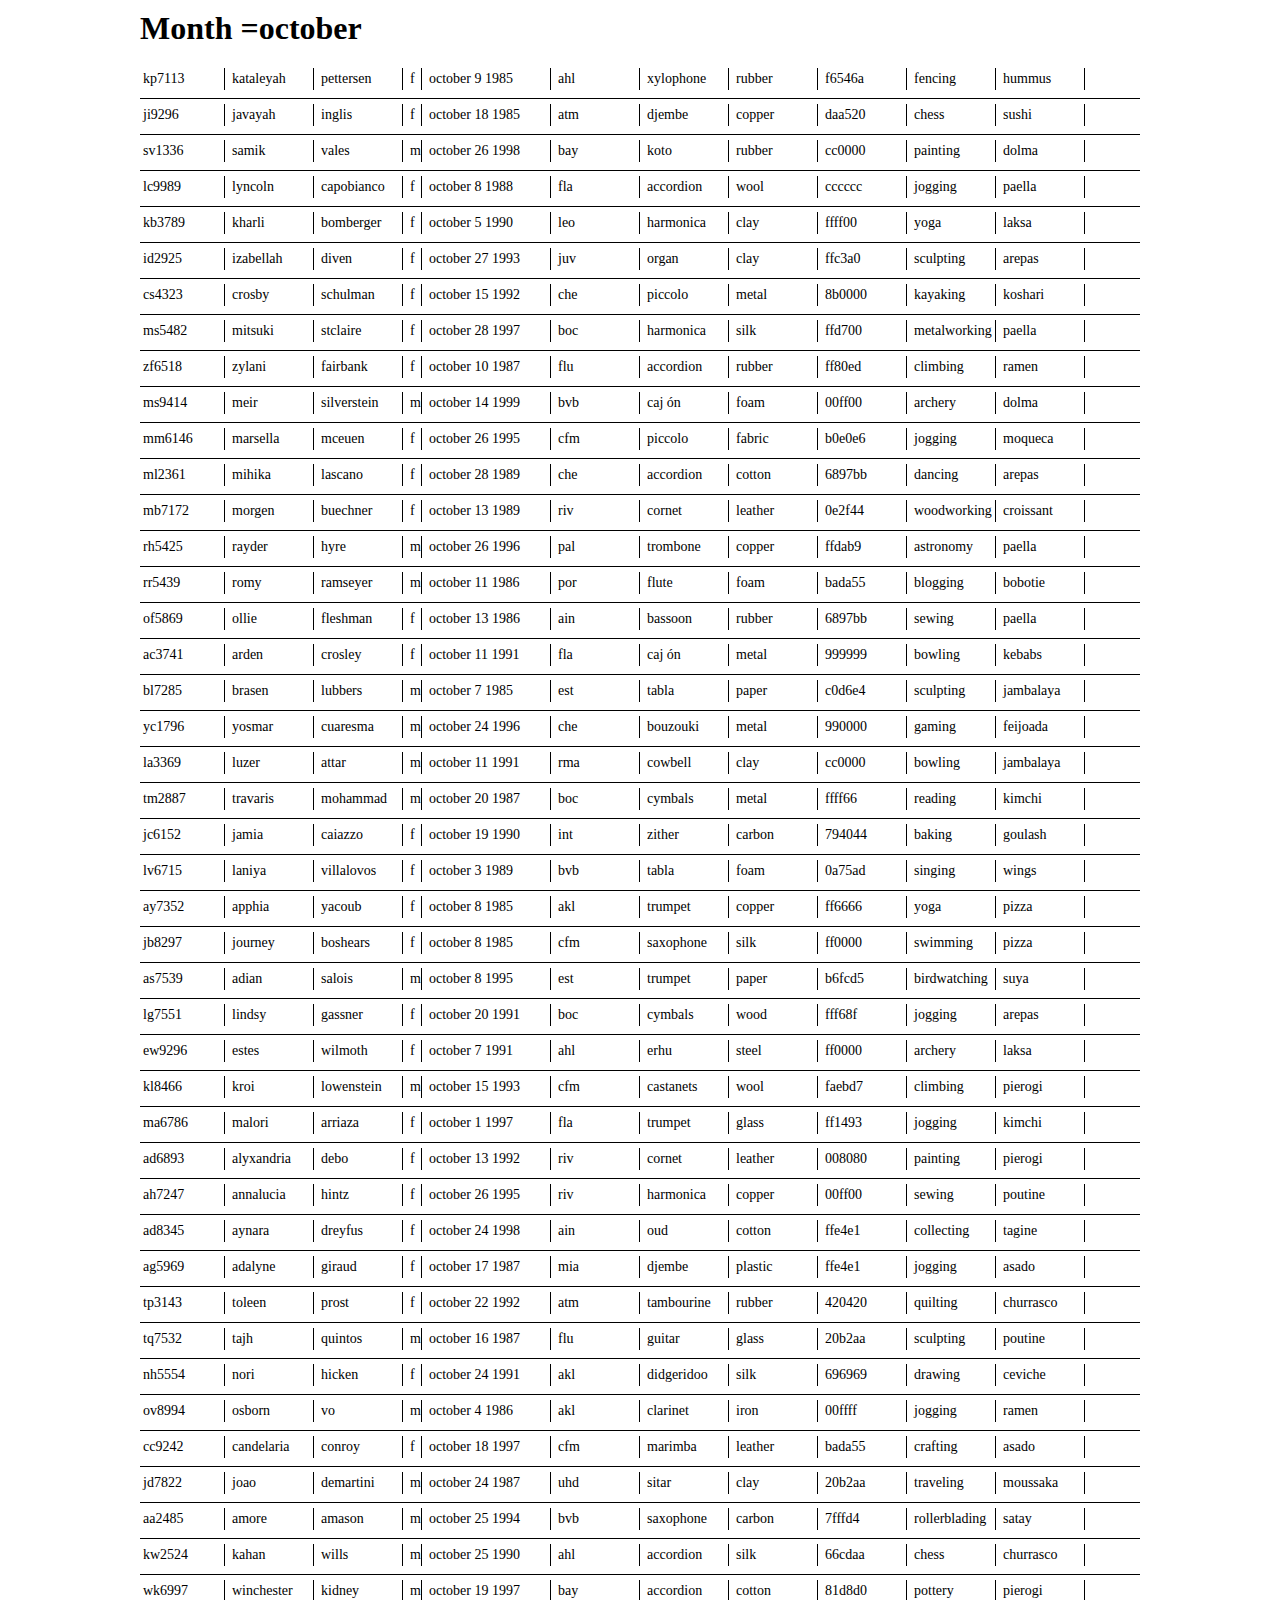
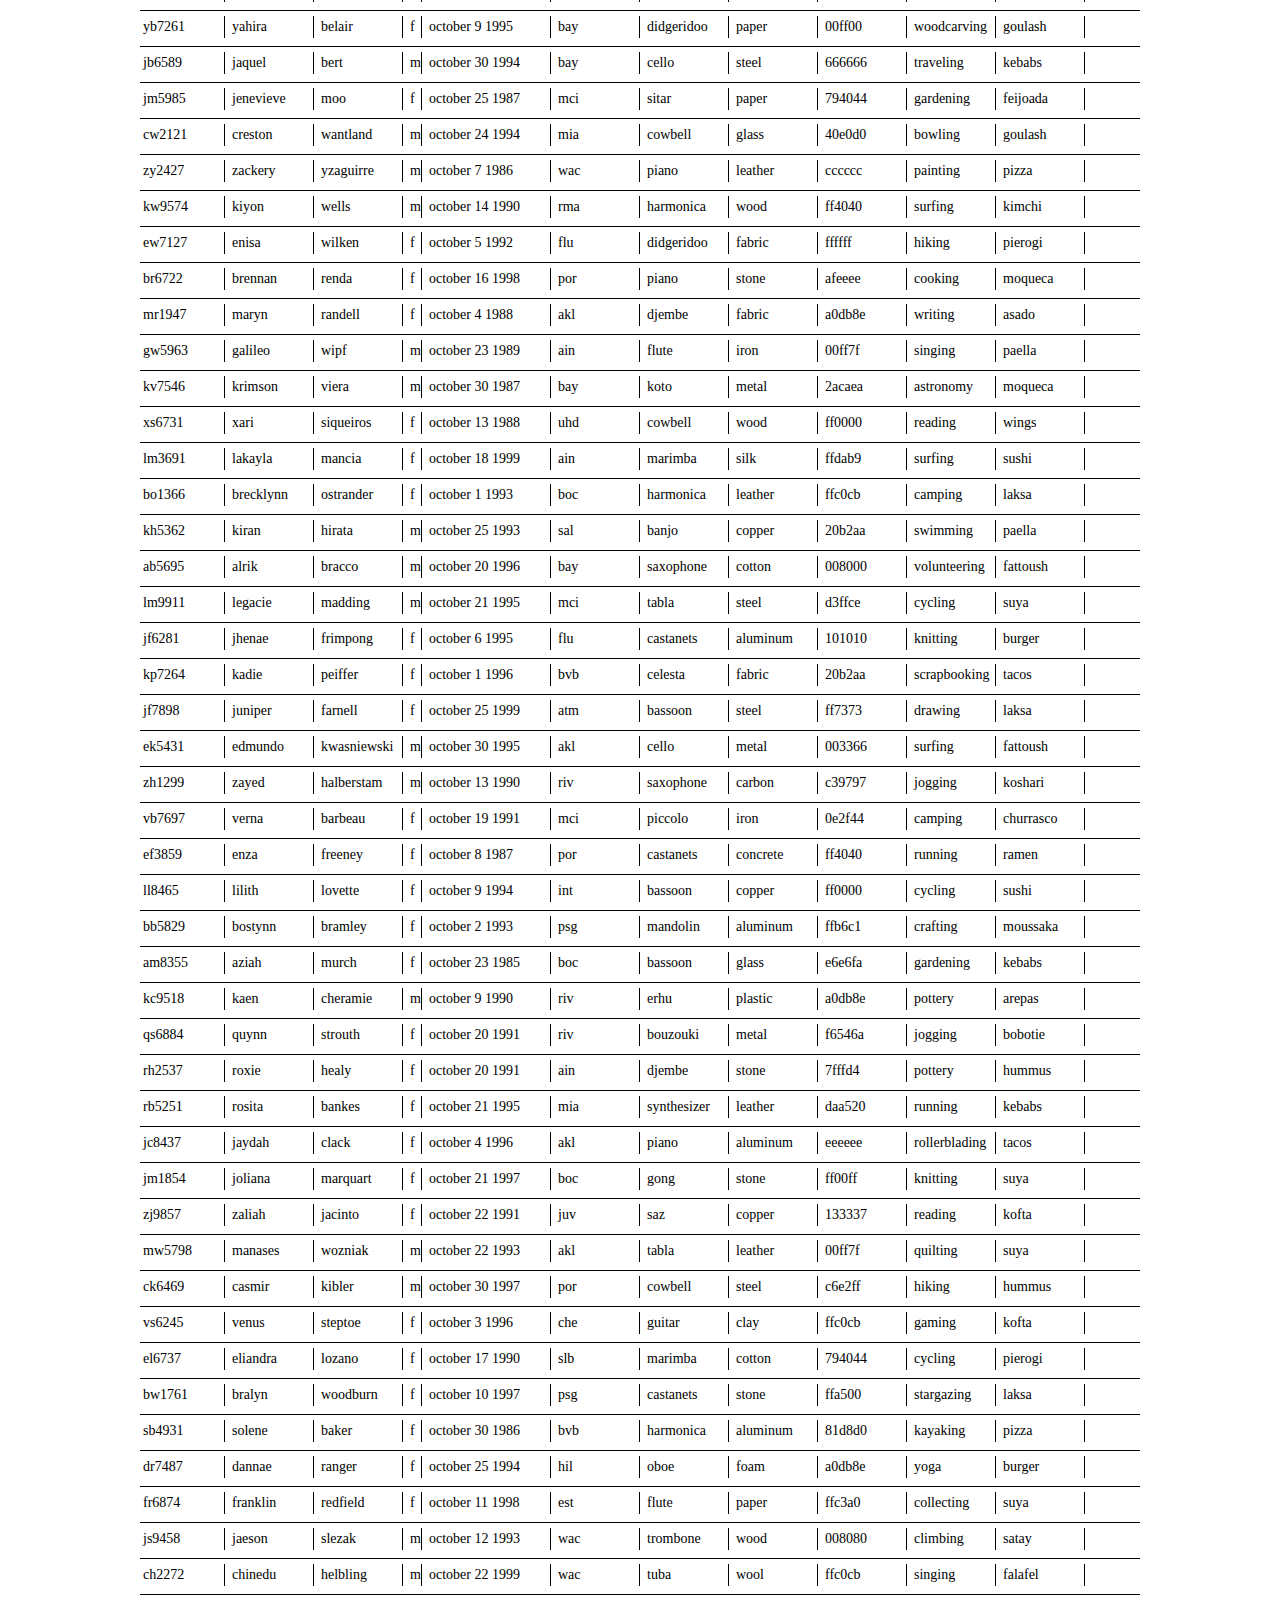
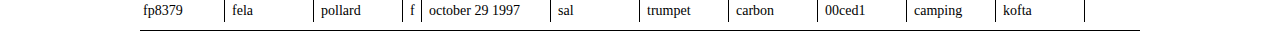
<file: october/index.html>
<html>
    <head>
        <title></title>
        <link rel="stylesheet" href="/gespi021.css">
    </head>
    <body>
        <main>
            <h1>Month =october</h1>
            <div>
                <span>kp7113</span>
                <span>kataleyah</span>
                <span>pettersen</span>
                <span>f</span>
                <span>october 9 1985</span>
                <span>ahl</span>
                <span>xylophone</span>
                <span>rubber</span>
                <span>f6546a</span>
                <span>fencing</span>
                <span>hummus</span>
            </div>
            <div>
                <span>ji9296</span>
                <span>javayah</span>
                <span>inglis</span>
                <span>f</span>
                <span>october 18 1985</span>
                <span>atm</span>
                <span>djembe</span>
                <span>copper</span>
                <span>daa520</span>
                <span>chess</span>
                <span>sushi</span>
            </div>
            <div>
                <span>sv1336</span>
                <span>samik</span>
                <span>vales</span>
                <span>m</span>
                <span>october 26 1998</span>
                <span>bay</span>
                <span>koto</span>
                <span>rubber</span>
                <span>cc0000</span>
                <span>painting</span>
                <span>dolma</span>
            </div>
            <div>
                <span>lc9989</span>
                <span>lyncoln</span>
                <span>capobianco</span>
                <span>f</span>
                <span>october 8 1988</span>
                <span>fla</span>
                <span>accordion</span>
                <span>wool</span>
                <span>cccccc</span>
                <span>jogging</span>
                <span>paella</span>
            </div>
            <div>
                <span>kb3789</span>
                <span>kharli</span>
                <span>bomberger</span>
                <span>f</span>
                <span>october 5 1990</span>
                <span>leo</span>
                <span>harmonica</span>
                <span>clay</span>
                <span>ffff00</span>
                <span>yoga</span>
                <span>laksa</span>
            </div>
            <div>
                <span>id2925</span>
                <span>izabellah</span>
                <span>diven</span>
                <span>f</span>
                <span>october 27 1993</span>
                <span>juv</span>
                <span>organ</span>
                <span>clay</span>
                <span>ffc3a0</span>
                <span>sculpting</span>
                <span>arepas</span>
            </div>
            <div>
                <span>cs4323</span>
                <span>crosby</span>
                <span>schulman</span>
                <span>f</span>
                <span>october 15 1992</span>
                <span>che</span>
                <span>piccolo</span>
                <span>metal</span>
                <span>8b0000</span>
                <span>kayaking</span>
                <span>koshari</span>
            </div>
            <div>
                <span>ms5482</span>
                <span>mitsuki</span>
                <span>stclaire</span>
                <span>f</span>
                <span>october 28 1997</span>
                <span>boc</span>
                <span>harmonica</span>
                <span>silk</span>
                <span>ffd700</span>
                <span>metalworking</span>
                <span>paella</span>
            </div>
            <div>
                <span>zf6518</span>
                <span>zylani</span>
                <span>fairbank</span>
                <span>f</span>
                <span>october 10 1987</span>
                <span>flu</span>
                <span>accordion</span>
                <span>rubber</span>
                <span>ff80ed</span>
                <span>climbing</span>
                <span>ramen</span>
            </div>
            <div>
                <span>ms9414</span>
                <span>meir</span>
                <span>silverstein</span>
                <span>m</span>
                <span>october 14 1999</span>
                <span>bvb</span>
                <span>caj &#xF3;n</span>
                <span>foam</span>
                <span>00ff00</span>
                <span>archery</span>
                <span>dolma</span>
            </div>
            <div>
                <span>mm6146</span>
                <span>marsella</span>
                <span>mceuen</span>
                <span>f</span>
                <span>october 26 1995</span>
                <span>cfm</span>
                <span>piccolo</span>
                <span>fabric</span>
                <span>b0e0e6</span>
                <span>jogging</span>
                <span>moqueca</span>
            </div>
            <div>
                <span>ml2361</span>
                <span>mihika</span>
                <span>lascano</span>
                <span>f</span>
                <span>october 28 1989</span>
                <span>che</span>
                <span>accordion</span>
                <span>cotton</span>
                <span>6897bb</span>
                <span>dancing</span>
                <span>arepas</span>
            </div>
            <div>
                <span>mb7172</span>
                <span>morgen</span>
                <span>buechner</span>
                <span>f</span>
                <span>october 13 1989</span>
                <span>riv</span>
                <span>cornet</span>
                <span>leather</span>
                <span>0e2f44</span>
                <span>woodworking</span>
                <span>croissant</span>
            </div>
            <div>
                <span>rh5425</span>
                <span>rayder</span>
                <span>hyre</span>
                <span>m</span>
                <span>october 26 1996</span>
                <span>pal</span>
                <span>trombone</span>
                <span>copper</span>
                <span>ffdab9</span>
                <span>astronomy</span>
                <span>paella</span>
            </div>
            <div>
                <span>rr5439</span>
                <span>romy</span>
                <span>ramseyer</span>
                <span>m</span>
                <span>october 11 1986</span>
                <span>por</span>
                <span>flute</span>
                <span>foam</span>
                <span>bada55</span>
                <span>blogging</span>
                <span>bobotie</span>
            </div>
            <div>
                <span>of5869</span>
                <span>ollie</span>
                <span>fleshman</span>
                <span>f</span>
                <span>october 13 1986</span>
                <span>ain</span>
                <span>bassoon</span>
                <span>rubber</span>
                <span>6897bb</span>
                <span>sewing</span>
                <span>paella</span>
            </div>
            <div>
                <span>ac3741</span>
                <span>arden</span>
                <span>crosley</span>
                <span>f</span>
                <span>october 11 1991</span>
                <span>fla</span>
                <span>caj &#xF3;n</span>
                <span>metal</span>
                <span>999999</span>
                <span>bowling</span>
                <span>kebabs</span>
            </div>
            <div>
                <span>bl7285</span>
                <span>brasen</span>
                <span>lubbers</span>
                <span>m</span>
                <span>october 7 1985</span>
                <span>est</span>
                <span>tabla</span>
                <span>paper</span>
                <span>c0d6e4</span>
                <span>sculpting</span>
                <span>jambalaya</span>
            </div>
            <div>
                <span>yc1796</span>
                <span>yosmar</span>
                <span>cuaresma</span>
                <span>m</span>
                <span>october 24 1996</span>
                <span>che</span>
                <span>bouzouki</span>
                <span>metal</span>
                <span>990000</span>
                <span>gaming</span>
                <span>feijoada</span>
            </div>
            <div>
                <span>la3369</span>
                <span>luzer</span>
                <span>attar</span>
                <span>m</span>
                <span>october 11 1991</span>
                <span>rma</span>
                <span>cowbell</span>
                <span>clay</span>
                <span>cc0000</span>
                <span>bowling</span>
                <span>jambalaya</span>
            </div>
            <div>
                <span>tm2887</span>
                <span>travaris</span>
                <span>mohammad</span>
                <span>m</span>
                <span>october 20 1987</span>
                <span>boc</span>
                <span>cymbals</span>
                <span>metal</span>
                <span>ffff66</span>
                <span>reading</span>
                <span>kimchi</span>
            </div>
            <div>
                <span>jc6152</span>
                <span>jamia</span>
                <span>caiazzo</span>
                <span>f</span>
                <span>october 19 1990</span>
                <span>int</span>
                <span>zither</span>
                <span>carbon</span>
                <span>794044</span>
                <span>baking</span>
                <span>goulash</span>
            </div>
            <div>
                <span>lv6715</span>
                <span>laniya</span>
                <span>villalovos</span>
                <span>f</span>
                <span>october 3 1989</span>
                <span>bvb</span>
                <span>tabla</span>
                <span>foam</span>
                <span>0a75ad</span>
                <span>singing</span>
                <span>wings</span>
            </div>
            <div>
                <span>ay7352</span>
                <span>apphia</span>
                <span>yacoub</span>
                <span>f</span>
                <span>october 8 1985</span>
                <span>akl</span>
                <span>trumpet</span>
                <span>copper</span>
                <span>ff6666</span>
                <span>yoga</span>
                <span>pizza</span>
            </div>
            <div>
                <span>jb8297</span>
                <span>journey</span>
                <span>boshears</span>
                <span>f</span>
                <span>october 8 1985</span>
                <span>cfm</span>
                <span>saxophone</span>
                <span>silk</span>
                <span>ff0000</span>
                <span>swimming</span>
                <span>pizza</span>
            </div>
            <div>
                <span>as7539</span>
                <span>adian</span>
                <span>salois</span>
                <span>m</span>
                <span>october 8 1995</span>
                <span>est</span>
                <span>trumpet</span>
                <span>paper</span>
                <span>b6fcd5</span>
                <span>birdwatching</span>
                <span>suya</span>
            </div>
            <div>
                <span>lg7551</span>
                <span>lindsy</span>
                <span>gassner</span>
                <span>f</span>
                <span>october 20 1991</span>
                <span>boc</span>
                <span>cymbals</span>
                <span>wood</span>
                <span>fff68f</span>
                <span>jogging</span>
                <span>arepas</span>
            </div>
            <div>
                <span>ew9296</span>
                <span>estes</span>
                <span>wilmoth</span>
                <span>f</span>
                <span>october 7 1991</span>
                <span>ahl</span>
                <span>erhu</span>
                <span>steel</span>
                <span>ff0000</span>
                <span>archery</span>
                <span>laksa</span>
            </div>
            <div>
                <span>kl8466</span>
                <span>kroi</span>
                <span>lowenstein</span>
                <span>m</span>
                <span>october 15 1993</span>
                <span>cfm</span>
                <span>castanets</span>
                <span>wool</span>
                <span>faebd7</span>
                <span>climbing</span>
                <span>pierogi</span>
            </div>
            <div>
                <span>ma6786</span>
                <span>malori</span>
                <span>arriaza</span>
                <span>f</span>
                <span>october 1 1997</span>
                <span>fla</span>
                <span>trumpet</span>
                <span>glass</span>
                <span>ff1493</span>
                <span>jogging</span>
                <span>kimchi</span>
            </div>
            <div>
                <span>ad6893</span>
                <span>alyxandria</span>
                <span>debo</span>
                <span>f</span>
                <span>october 13 1992</span>
                <span>riv</span>
                <span>cornet</span>
                <span>leather</span>
                <span>008080</span>
                <span>painting</span>
                <span>pierogi</span>
            </div>
            <div>
                <span>ah7247</span>
                <span>annalucia</span>
                <span>hintz</span>
                <span>f</span>
                <span>october 26 1995</span>
                <span>riv</span>
                <span>harmonica</span>
                <span>copper</span>
                <span>00ff00</span>
                <span>sewing</span>
                <span>poutine</span>
            </div>
            <div>
                <span>ad8345</span>
                <span>aynara</span>
                <span>dreyfus</span>
                <span>f</span>
                <span>october 24 1998</span>
                <span>ain</span>
                <span>oud</span>
                <span>cotton</span>
                <span>ffe4e1</span>
                <span>collecting</span>
                <span>tagine</span>
            </div>
            <div>
                <span>ag5969</span>
                <span>adalyne</span>
                <span>giraud</span>
                <span>f</span>
                <span>october 17 1987</span>
                <span>mia</span>
                <span>djembe</span>
                <span>plastic</span>
                <span>ffe4e1</span>
                <span>jogging</span>
                <span>asado</span>
            </div>
            <div>
                <span>tp3143</span>
                <span>toleen</span>
                <span>prost</span>
                <span>f</span>
                <span>october 22 1992</span>
                <span>atm</span>
                <span>tambourine</span>
                <span>rubber</span>
                <span>420420</span>
                <span>quilting</span>
                <span>churrasco</span>
            </div>
            <div>
                <span>tq7532</span>
                <span>tajh</span>
                <span>quintos</span>
                <span>m</span>
                <span>october 16 1987</span>
                <span>flu</span>
                <span>guitar</span>
                <span>glass</span>
                <span>20b2aa</span>
                <span>sculpting</span>
                <span>poutine</span>
            </div>
            <div>
                <span>nh5554</span>
                <span>nori</span>
                <span>hicken</span>
                <span>f</span>
                <span>october 24 1991</span>
                <span>akl</span>
                <span>didgeridoo</span>
                <span>silk</span>
                <span>696969</span>
                <span>drawing</span>
                <span>ceviche</span>
            </div>
            <div>
                <span>ov8994</span>
                <span>osborn</span>
                <span>vo</span>
                <span>m</span>
                <span>october 4 1986</span>
                <span>akl</span>
                <span>clarinet</span>
                <span>iron</span>
                <span>00ffff</span>
                <span>jogging</span>
                <span>ramen</span>
            </div>
            <div>
                <span>cc9242</span>
                <span>candelaria</span>
                <span>conroy</span>
                <span>f</span>
                <span>october 18 1997</span>
                <span>cfm</span>
                <span>marimba</span>
                <span>leather</span>
                <span>bada55</span>
                <span>crafting</span>
                <span>asado</span>
            </div>
            <div>
                <span>jd7822</span>
                <span>joao</span>
                <span>demartini</span>
                <span>m</span>
                <span>october 24 1987</span>
                <span>uhd</span>
                <span>sitar</span>
                <span>clay</span>
                <span>20b2aa</span>
                <span>traveling</span>
                <span>moussaka</span>
            </div>
            <div>
                <span>aa2485</span>
                <span>amore</span>
                <span>amason</span>
                <span>m</span>
                <span>october 25 1994</span>
                <span>bvb</span>
                <span>saxophone</span>
                <span>carbon</span>
                <span>7fffd4</span>
                <span>rollerblading</span>
                <span>satay</span>
            </div>
            <div>
                <span>kw2524</span>
                <span>kahan</span>
                <span>wills</span>
                <span>m</span>
                <span>october 25 1990</span>
                <span>ahl</span>
                <span>accordion</span>
                <span>silk</span>
                <span>66cdaa</span>
                <span>chess</span>
                <span>churrasco</span>
            </div>
            <div>
                <span>wk6997</span>
                <span>winchester</span>
                <span>kidney</span>
                <span>m</span>
                <span>october 19 1997</span>
                <span>bay</span>
                <span>accordion</span>
                <span>cotton</span>
                <span>81d8d0</span>
                <span>pottery</span>
                <span>pierogi</span>
            </div>
            <div>
                <span>yb7261</span>
                <span>yahira</span>
                <span>belair</span>
                <span>f</span>
                <span>october 9 1995</span>
                <span>bay</span>
                <span>didgeridoo</span>
                <span>paper</span>
                <span>00ff00</span>
                <span>woodcarving</span>
                <span>goulash</span>
            </div>
            <div>
                <span>jb6589</span>
                <span>jaquel</span>
                <span>bert</span>
                <span>m</span>
                <span>october 30 1994</span>
                <span>bay</span>
                <span>cello</span>
                <span>steel</span>
                <span>666666</span>
                <span>traveling</span>
                <span>kebabs</span>
            </div>
            <div>
                <span>jm5985</span>
                <span>jenevieve</span>
                <span>moo</span>
                <span>f</span>
                <span>october 25 1987</span>
                <span>mci</span>
                <span>sitar</span>
                <span>paper</span>
                <span>794044</span>
                <span>gardening</span>
                <span>feijoada</span>
            </div>
            <div>
                <span>cw2121</span>
                <span>creston</span>
                <span>wantland</span>
                <span>m</span>
                <span>october 24 1994</span>
                <span>mia</span>
                <span>cowbell</span>
                <span>glass</span>
                <span>40e0d0</span>
                <span>bowling</span>
                <span>goulash</span>
            </div>
            <div>
                <span>zy2427</span>
                <span>zackery</span>
                <span>yzaguirre</span>
                <span>m</span>
                <span>october 7 1986</span>
                <span>wac</span>
                <span>piano</span>
                <span>leather</span>
                <span>cccccc</span>
                <span>painting</span>
                <span>pizza</span>
            </div>
            <div>
                <span>kw9574</span>
                <span>kiyon</span>
                <span>wells</span>
                <span>m</span>
                <span>october 14 1990</span>
                <span>rma</span>
                <span>harmonica</span>
                <span>wood</span>
                <span>ff4040</span>
                <span>surfing</span>
                <span>kimchi</span>
            </div>
            <div>
                <span>ew7127</span>
                <span>enisa</span>
                <span>wilken</span>
                <span>f</span>
                <span>october 5 1992</span>
                <span>flu</span>
                <span>didgeridoo</span>
                <span>fabric</span>
                <span>ffffff</span>
                <span>hiking</span>
                <span>pierogi</span>
            </div>
            <div>
                <span>br6722</span>
                <span>brennan</span>
                <span>renda</span>
                <span>f</span>
                <span>october 16 1998</span>
                <span>por</span>
                <span>piano</span>
                <span>stone</span>
                <span>afeeee</span>
                <span>cooking</span>
                <span>moqueca</span>
            </div>
            <div>
                <span>mr1947</span>
                <span>maryn</span>
                <span>randell</span>
                <span>f</span>
                <span>october 4 1988</span>
                <span>akl</span>
                <span>djembe</span>
                <span>fabric</span>
                <span>a0db8e</span>
                <span>writing</span>
                <span>asado</span>
            </div>
            <div>
                <span>gw5963</span>
                <span>galileo</span>
                <span>wipf</span>
                <span>m</span>
                <span>october 23 1989</span>
                <span>ain</span>
                <span>flute</span>
                <span>iron</span>
                <span>00ff7f</span>
                <span>singing</span>
                <span>paella</span>
            </div>
            <div>
                <span>kv7546</span>
                <span>krimson</span>
                <span>viera</span>
                <span>m</span>
                <span>october 30 1987</span>
                <span>bay</span>
                <span>koto</span>
                <span>metal</span>
                <span>2acaea</span>
                <span>astronomy</span>
                <span>moqueca</span>
            </div>
            <div>
                <span>xs6731</span>
                <span>xari</span>
                <span>siqueiros</span>
                <span>f</span>
                <span>october 13 1988</span>
                <span>uhd</span>
                <span>cowbell</span>
                <span>wood</span>
                <span>ff0000</span>
                <span>reading</span>
                <span>wings</span>
            </div>
            <div>
                <span>lm3691</span>
                <span>lakayla</span>
                <span>mancia</span>
                <span>f</span>
                <span>october 18 1999</span>
                <span>ain</span>
                <span>marimba</span>
                <span>silk</span>
                <span>ffdab9</span>
                <span>surfing</span>
                <span>sushi</span>
            </div>
            <div>
                <span>bo1366</span>
                <span>brecklynn</span>
                <span>ostrander</span>
                <span>f</span>
                <span>october 1 1993</span>
                <span>boc</span>
                <span>harmonica</span>
                <span>leather</span>
                <span>ffc0cb</span>
                <span>camping</span>
                <span>laksa</span>
            </div>
            <div>
                <span>kh5362</span>
                <span>kiran</span>
                <span>hirata</span>
                <span>m</span>
                <span>october 25 1993</span>
                <span>sal</span>
                <span>banjo</span>
                <span>copper</span>
                <span>20b2aa</span>
                <span>swimming</span>
                <span>paella</span>
            </div>
            <div>
                <span>ab5695</span>
                <span>alrik</span>
                <span>bracco</span>
                <span>m</span>
                <span>october 20 1996</span>
                <span>bay</span>
                <span>saxophone</span>
                <span>cotton</span>
                <span>008000</span>
                <span>volunteering</span>
                <span>fattoush</span>
            </div>
            <div>
                <span>lm9911</span>
                <span>legacie</span>
                <span>madding</span>
                <span>m</span>
                <span>october 21 1995</span>
                <span>mci</span>
                <span>tabla</span>
                <span>steel</span>
                <span>d3ffce</span>
                <span>cycling</span>
                <span>suya</span>
            </div>
            <div>
                <span>jf6281</span>
                <span>jhenae</span>
                <span>frimpong</span>
                <span>f</span>
                <span>october 6 1995</span>
                <span>flu</span>
                <span>castanets</span>
                <span>aluminum</span>
                <span>101010</span>
                <span>knitting</span>
                <span>burger</span>
            </div>
            <div>
                <span>kp7264</span>
                <span>kadie</span>
                <span>peiffer</span>
                <span>f</span>
                <span>october 1 1996</span>
                <span>bvb</span>
                <span>celesta</span>
                <span>fabric</span>
                <span>20b2aa</span>
                <span>scrapbooking</span>
                <span>tacos</span>
            </div>
            <div>
                <span>jf7898</span>
                <span>juniper</span>
                <span>farnell</span>
                <span>f</span>
                <span>october 25 1999</span>
                <span>atm</span>
                <span>bassoon</span>
                <span>steel</span>
                <span>ff7373</span>
                <span>drawing</span>
                <span>laksa</span>
            </div>
            <div>
                <span>ek5431</span>
                <span>edmundo</span>
                <span>kwasniewski</span>
                <span>m</span>
                <span>october 30 1995</span>
                <span>akl</span>
                <span>cello</span>
                <span>metal</span>
                <span>003366</span>
                <span>surfing</span>
                <span>fattoush</span>
            </div>
            <div>
                <span>zh1299</span>
                <span>zayed</span>
                <span>halberstam</span>
                <span>m</span>
                <span>october 13 1990</span>
                <span>riv</span>
                <span>saxophone</span>
                <span>carbon</span>
                <span>c39797</span>
                <span>jogging</span>
                <span>koshari</span>
            </div>
            <div>
                <span>vb7697</span>
                <span>verna</span>
                <span>barbeau</span>
                <span>f</span>
                <span>october 19 1991</span>
                <span>mci</span>
                <span>piccolo</span>
                <span>iron</span>
                <span>0e2f44</span>
                <span>camping</span>
                <span>churrasco</span>
            </div>
            <div>
                <span>ef3859</span>
                <span>enza</span>
                <span>freeney</span>
                <span>f</span>
                <span>october 8 1987</span>
                <span>por</span>
                <span>castanets</span>
                <span>concrete</span>
                <span>ff4040</span>
                <span>running</span>
                <span>ramen</span>
            </div>
            <div>
                <span>ll8465</span>
                <span>lilith</span>
                <span>lovette</span>
                <span>f</span>
                <span>october 9 1994</span>
                <span>int</span>
                <span>bassoon</span>
                <span>copper</span>
                <span>ff0000</span>
                <span>cycling</span>
                <span>sushi</span>
            </div>
            <div>
                <span>bb5829</span>
                <span>bostynn</span>
                <span>bramley</span>
                <span>f</span>
                <span>october 2 1993</span>
                <span>psg</span>
                <span>mandolin</span>
                <span>aluminum</span>
                <span>ffb6c1</span>
                <span>crafting</span>
                <span>moussaka</span>
            </div>
            <div>
                <span>am8355</span>
                <span>aziah</span>
                <span>murch</span>
                <span>f</span>
                <span>october 23 1985</span>
                <span>boc</span>
                <span>bassoon</span>
                <span>glass</span>
                <span>e6e6fa</span>
                <span>gardening</span>
                <span>kebabs</span>
            </div>
            <div>
                <span>kc9518</span>
                <span>kaen</span>
                <span>cheramie</span>
                <span>m</span>
                <span>october 9 1990</span>
                <span>riv</span>
                <span>erhu</span>
                <span>plastic</span>
                <span>a0db8e</span>
                <span>pottery</span>
                <span>arepas</span>
            </div>
            <div>
                <span>qs6884</span>
                <span>quynn</span>
                <span>strouth</span>
                <span>f</span>
                <span>october 20 1991</span>
                <span>riv</span>
                <span>bouzouki</span>
                <span>metal</span>
                <span>f6546a</span>
                <span>jogging</span>
                <span>bobotie</span>
            </div>
            <div>
                <span>rh2537</span>
                <span>roxie</span>
                <span>healy</span>
                <span>f</span>
                <span>october 20 1991</span>
                <span>ain</span>
                <span>djembe</span>
                <span>stone</span>
                <span>7fffd4</span>
                <span>pottery</span>
                <span>hummus</span>
            </div>
            <div>
                <span>rb5251</span>
                <span>rosita</span>
                <span>bankes</span>
                <span>f</span>
                <span>october 21 1995</span>
                <span>mia</span>
                <span>synthesizer</span>
                <span>leather</span>
                <span>daa520</span>
                <span>running</span>
                <span>kebabs</span>
            </div>
            <div>
                <span>jc8437</span>
                <span>jaydah</span>
                <span>clack</span>
                <span>f</span>
                <span>october 4 1996</span>
                <span>akl</span>
                <span>piano</span>
                <span>aluminum</span>
                <span>eeeeee</span>
                <span>rollerblading</span>
                <span>tacos</span>
            </div>
            <div>
                <span>jm1854</span>
                <span>joliana</span>
                <span>marquart</span>
                <span>f</span>
                <span>october 21 1997</span>
                <span>boc</span>
                <span>gong</span>
                <span>stone</span>
                <span>ff00ff</span>
                <span>knitting</span>
                <span>suya</span>
            </div>
            <div>
                <span>zj9857</span>
                <span>zaliah</span>
                <span>jacinto</span>
                <span>f</span>
                <span>october 22 1991</span>
                <span>juv</span>
                <span>saz</span>
                <span>copper</span>
                <span>133337</span>
                <span>reading</span>
                <span>kofta</span>
            </div>
            <div>
                <span>mw5798</span>
                <span>manases</span>
                <span>wozniak</span>
                <span>m</span>
                <span>october 22 1993</span>
                <span>akl</span>
                <span>tabla</span>
                <span>leather</span>
                <span>00ff7f</span>
                <span>quilting</span>
                <span>suya</span>
            </div>
            <div>
                <span>ck6469</span>
                <span>casmir</span>
                <span>kibler</span>
                <span>m</span>
                <span>october 30 1997</span>
                <span>por</span>
                <span>cowbell</span>
                <span>steel</span>
                <span>c6e2ff</span>
                <span>hiking</span>
                <span>hummus</span>
            </div>
            <div>
                <span>vs6245</span>
                <span>venus</span>
                <span>steptoe</span>
                <span>f</span>
                <span>october 3 1996</span>
                <span>che</span>
                <span>guitar</span>
                <span>clay</span>
                <span>ffc0cb</span>
                <span>gaming</span>
                <span>kofta</span>
            </div>
            <div>
                <span>el6737</span>
                <span>eliandra</span>
                <span>lozano</span>
                <span>f</span>
                <span>october 17 1990</span>
                <span>slb</span>
                <span>marimba</span>
                <span>cotton</span>
                <span>794044</span>
                <span>cycling</span>
                <span>pierogi</span>
            </div>
            <div>
                <span>bw1761</span>
                <span>bralyn</span>
                <span>woodburn</span>
                <span>f</span>
                <span>october 10 1997</span>
                <span>psg</span>
                <span>castanets</span>
                <span>stone</span>
                <span>ffa500</span>
                <span>stargazing</span>
                <span>laksa</span>
            </div>
            <div>
                <span>sb4931</span>
                <span>solene</span>
                <span>baker</span>
                <span>f</span>
                <span>october 30 1986</span>
                <span>bvb</span>
                <span>harmonica</span>
                <span>aluminum</span>
                <span>81d8d0</span>
                <span>kayaking</span>
                <span>pizza</span>
            </div>
            <div>
                <span>dr7487</span>
                <span>dannae</span>
                <span>ranger</span>
                <span>f</span>
                <span>october 25 1994</span>
                <span>hil</span>
                <span>oboe</span>
                <span>foam</span>
                <span>a0db8e</span>
                <span>yoga</span>
                <span>burger</span>
            </div>
            <div>
                <span>fr6874</span>
                <span>franklin</span>
                <span>redfield</span>
                <span>f</span>
                <span>october 11 1998</span>
                <span>est</span>
                <span>flute</span>
                <span>paper</span>
                <span>ffc3a0</span>
                <span>collecting</span>
                <span>suya</span>
            </div>
            <div>
                <span>js9458</span>
                <span>jaeson</span>
                <span>slezak</span>
                <span>m</span>
                <span>october 12 1993</span>
                <span>wac</span>
                <span>trombone</span>
                <span>wood</span>
                <span>008080</span>
                <span>climbing</span>
                <span>satay</span>
            </div>
            <div>
                <span>ch2272</span>
                <span>chinedu</span>
                <span>helbling</span>
                <span>m</span>
                <span>october 22 1999</span>
                <span>wac</span>
                <span>tuba</span>
                <span>wool</span>
                <span>ffc0cb</span>
                <span>singing</span>
                <span>falafel</span>
            </div>
            <div>
                <span>fp8379</span>
                <span>fela</span>
                <span>pollard</span>
                <span>f</span>
                <span>october 29 1997</span>
                <span>sal</span>
                <span>trumpet</span>
                <span>carbon</span>
                <span>00ced1</span>
                <span>camping</span>
                <span>kofta</span>
            </div>
        </main>
    </body>
</html>
</file>
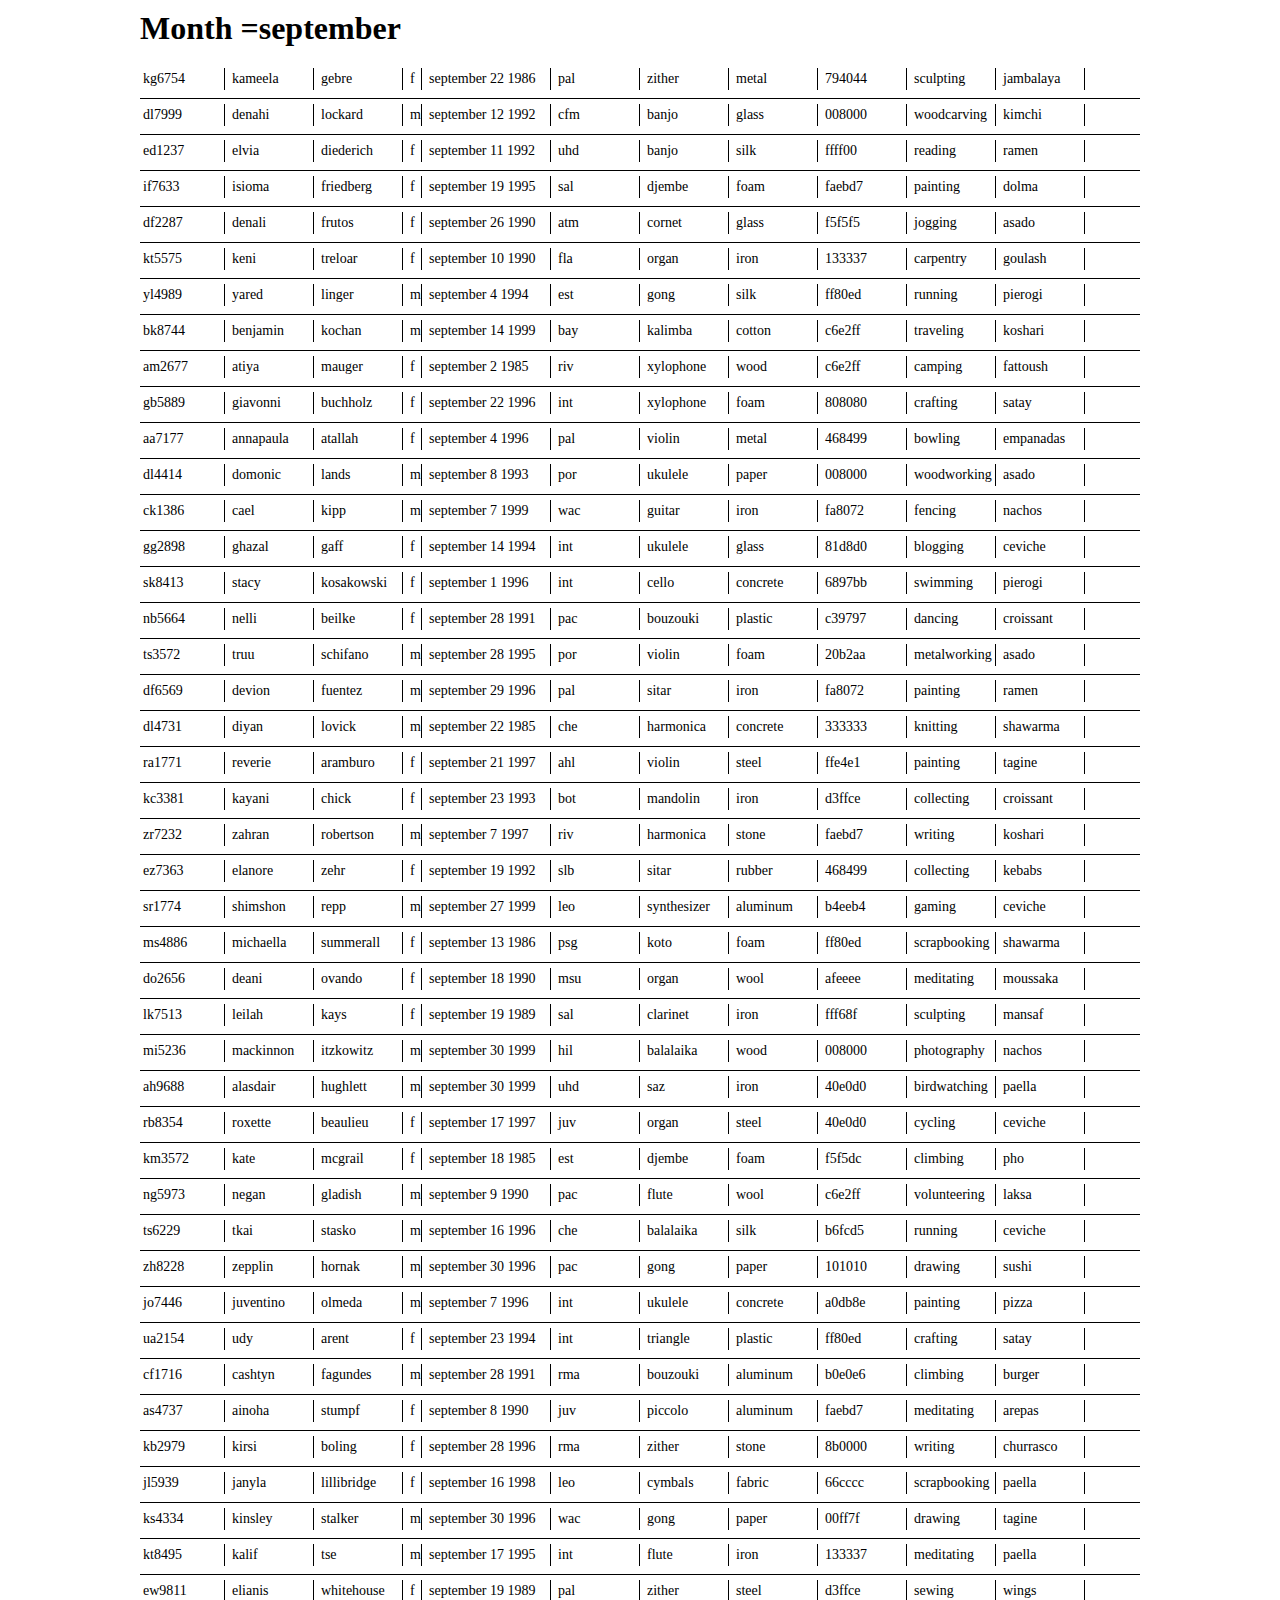
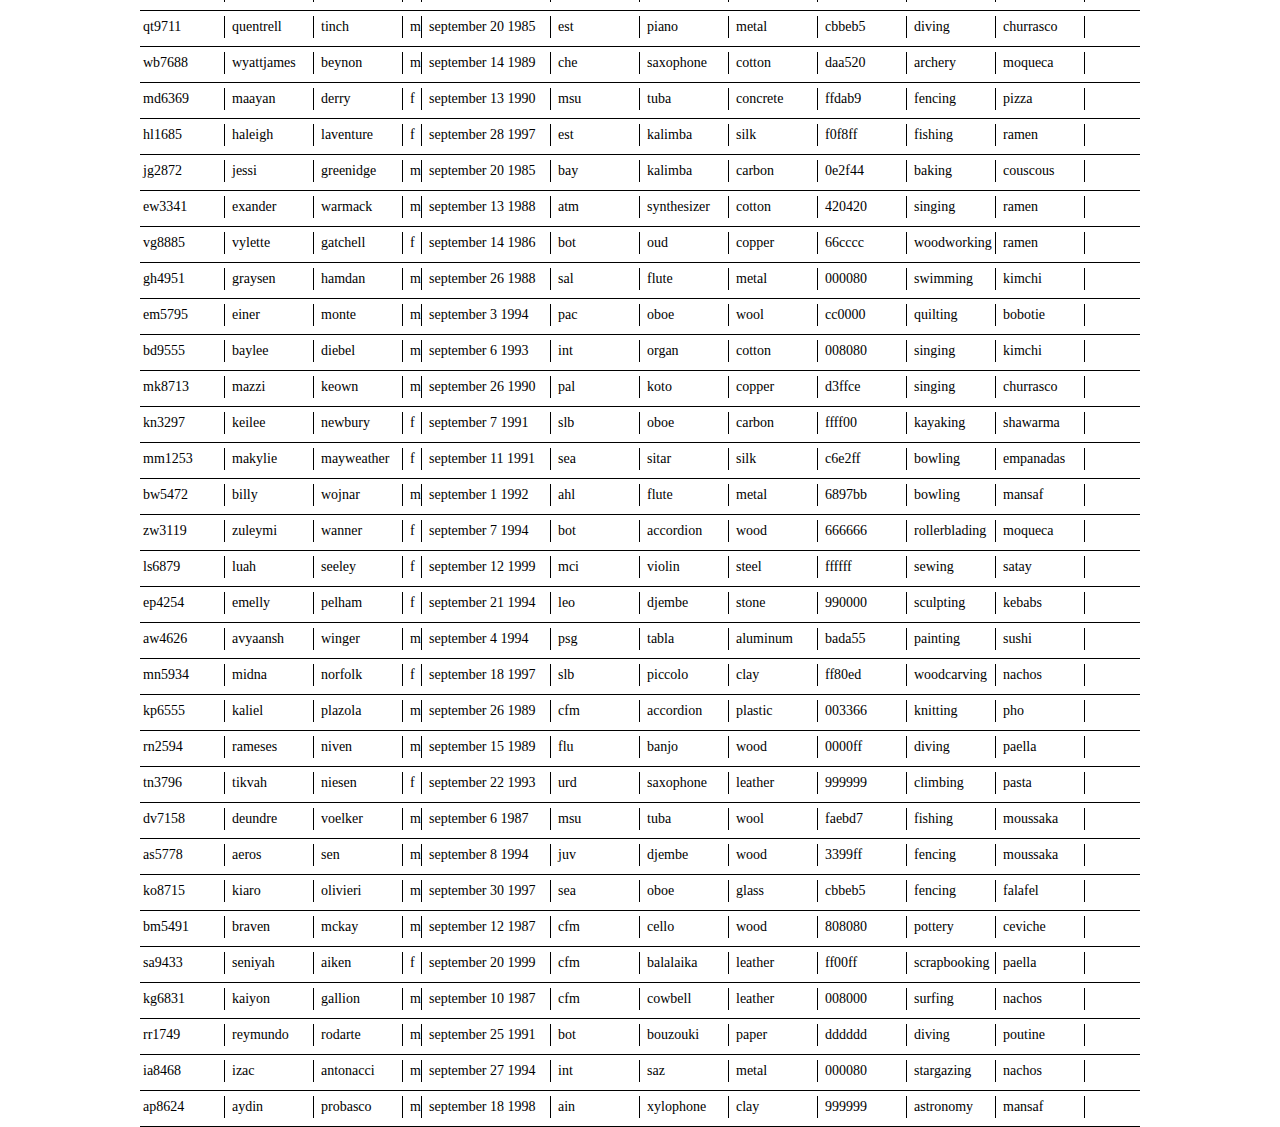
<file: september/index.html>
<html>
    <head>
        <title></title>
        <link rel="stylesheet" href="/gespi021.css">
    </head>
    <body>
        <main>
            <h1>Month =september</h1>
            <div>
                <span>kg6754</span>
                <span>kameela</span>
                <span>gebre</span>
                <span>f</span>
                <span>september 22 1986</span>
                <span>pal</span>
                <span>zither</span>
                <span>metal</span>
                <span>794044</span>
                <span>sculpting</span>
                <span>jambalaya</span>
            </div>
            <div>
                <span>dl7999</span>
                <span>denahi</span>
                <span>lockard</span>
                <span>m</span>
                <span>september 12 1992</span>
                <span>cfm</span>
                <span>banjo</span>
                <span>glass</span>
                <span>008000</span>
                <span>woodcarving</span>
                <span>kimchi</span>
            </div>
            <div>
                <span>ed1237</span>
                <span>elvia</span>
                <span>diederich</span>
                <span>f</span>
                <span>september 11 1992</span>
                <span>uhd</span>
                <span>banjo</span>
                <span>silk</span>
                <span>ffff00</span>
                <span>reading</span>
                <span>ramen</span>
            </div>
            <div>
                <span>if7633</span>
                <span>isioma</span>
                <span>friedberg</span>
                <span>f</span>
                <span>september 19 1995</span>
                <span>sal</span>
                <span>djembe</span>
                <span>foam</span>
                <span>faebd7</span>
                <span>painting</span>
                <span>dolma</span>
            </div>
            <div>
                <span>df2287</span>
                <span>denali</span>
                <span>frutos</span>
                <span>f</span>
                <span>september 26 1990</span>
                <span>atm</span>
                <span>cornet</span>
                <span>glass</span>
                <span>f5f5f5</span>
                <span>jogging</span>
                <span>asado</span>
            </div>
            <div>
                <span>kt5575</span>
                <span>keni</span>
                <span>treloar</span>
                <span>f</span>
                <span>september 10 1990</span>
                <span>fla</span>
                <span>organ</span>
                <span>iron</span>
                <span>133337</span>
                <span>carpentry</span>
                <span>goulash</span>
            </div>
            <div>
                <span>yl4989</span>
                <span>yared</span>
                <span>linger</span>
                <span>m</span>
                <span>september 4 1994</span>
                <span>est</span>
                <span>gong</span>
                <span>silk</span>
                <span>ff80ed</span>
                <span>running</span>
                <span>pierogi</span>
            </div>
            <div>
                <span>bk8744</span>
                <span>benjamin</span>
                <span>kochan</span>
                <span>m</span>
                <span>september 14 1999</span>
                <span>bay</span>
                <span>kalimba</span>
                <span>cotton</span>
                <span>c6e2ff</span>
                <span>traveling</span>
                <span>koshari</span>
            </div>
            <div>
                <span>am2677</span>
                <span>atiya</span>
                <span>mauger</span>
                <span>f</span>
                <span>september 2 1985</span>
                <span>riv</span>
                <span>xylophone</span>
                <span>wood</span>
                <span>c6e2ff</span>
                <span>camping</span>
                <span>fattoush</span>
            </div>
            <div>
                <span>gb5889</span>
                <span>giavonni</span>
                <span>buchholz</span>
                <span>f</span>
                <span>september 22 1996</span>
                <span>int</span>
                <span>xylophone</span>
                <span>foam</span>
                <span>808080</span>
                <span>crafting</span>
                <span>satay</span>
            </div>
            <div>
                <span>aa7177</span>
                <span>annapaula</span>
                <span>atallah</span>
                <span>f</span>
                <span>september 4 1996</span>
                <span>pal</span>
                <span>violin</span>
                <span>metal</span>
                <span>468499</span>
                <span>bowling</span>
                <span>empanadas</span>
            </div>
            <div>
                <span>dl4414</span>
                <span>domonic</span>
                <span>lands</span>
                <span>m</span>
                <span>september 8 1993</span>
                <span>por</span>
                <span>ukulele</span>
                <span>paper</span>
                <span>008000</span>
                <span>woodworking</span>
                <span>asado</span>
            </div>
            <div>
                <span>ck1386</span>
                <span>cael</span>
                <span>kipp</span>
                <span>m</span>
                <span>september 7 1999</span>
                <span>wac</span>
                <span>guitar</span>
                <span>iron</span>
                <span>fa8072</span>
                <span>fencing</span>
                <span>nachos</span>
            </div>
            <div>
                <span>gg2898</span>
                <span>ghazal</span>
                <span>gaff</span>
                <span>f</span>
                <span>september 14 1994</span>
                <span>int</span>
                <span>ukulele</span>
                <span>glass</span>
                <span>81d8d0</span>
                <span>blogging</span>
                <span>ceviche</span>
            </div>
            <div>
                <span>sk8413</span>
                <span>stacy</span>
                <span>kosakowski</span>
                <span>f</span>
                <span>september 1 1996</span>
                <span>int</span>
                <span>cello</span>
                <span>concrete</span>
                <span>6897bb</span>
                <span>swimming</span>
                <span>pierogi</span>
            </div>
            <div>
                <span>nb5664</span>
                <span>nelli</span>
                <span>beilke</span>
                <span>f</span>
                <span>september 28 1991</span>
                <span>pac</span>
                <span>bouzouki</span>
                <span>plastic</span>
                <span>c39797</span>
                <span>dancing</span>
                <span>croissant</span>
            </div>
            <div>
                <span>ts3572</span>
                <span>truu</span>
                <span>schifano</span>
                <span>m</span>
                <span>september 28 1995</span>
                <span>por</span>
                <span>violin</span>
                <span>foam</span>
                <span>20b2aa</span>
                <span>metalworking</span>
                <span>asado</span>
            </div>
            <div>
                <span>df6569</span>
                <span>devion</span>
                <span>fuentez</span>
                <span>m</span>
                <span>september 29 1996</span>
                <span>pal</span>
                <span>sitar</span>
                <span>iron</span>
                <span>fa8072</span>
                <span>painting</span>
                <span>ramen</span>
            </div>
            <div>
                <span>dl4731</span>
                <span>diyan</span>
                <span>lovick</span>
                <span>m</span>
                <span>september 22 1985</span>
                <span>che</span>
                <span>harmonica</span>
                <span>concrete</span>
                <span>333333</span>
                <span>knitting</span>
                <span>shawarma</span>
            </div>
            <div>
                <span>ra1771</span>
                <span>reverie</span>
                <span>aramburo</span>
                <span>f</span>
                <span>september 21 1997</span>
                <span>ahl</span>
                <span>violin</span>
                <span>steel</span>
                <span>ffe4e1</span>
                <span>painting</span>
                <span>tagine</span>
            </div>
            <div>
                <span>kc3381</span>
                <span>kayani</span>
                <span>chick</span>
                <span>f</span>
                <span>september 23 1993</span>
                <span>bot</span>
                <span>mandolin</span>
                <span>iron</span>
                <span>d3ffce</span>
                <span>collecting</span>
                <span>croissant</span>
            </div>
            <div>
                <span>zr7232</span>
                <span>zahran</span>
                <span>robertson</span>
                <span>m</span>
                <span>september 7 1997</span>
                <span>riv</span>
                <span>harmonica</span>
                <span>stone</span>
                <span>faebd7</span>
                <span>writing</span>
                <span>koshari</span>
            </div>
            <div>
                <span>ez7363</span>
                <span>elanore</span>
                <span>zehr</span>
                <span>f</span>
                <span>september 19 1992</span>
                <span>slb</span>
                <span>sitar</span>
                <span>rubber</span>
                <span>468499</span>
                <span>collecting</span>
                <span>kebabs</span>
            </div>
            <div>
                <span>sr1774</span>
                <span>shimshon</span>
                <span>repp</span>
                <span>m</span>
                <span>september 27 1999</span>
                <span>leo</span>
                <span>synthesizer</span>
                <span>aluminum</span>
                <span>b4eeb4</span>
                <span>gaming</span>
                <span>ceviche</span>
            </div>
            <div>
                <span>ms4886</span>
                <span>michaella</span>
                <span>summerall</span>
                <span>f</span>
                <span>september 13 1986</span>
                <span>psg</span>
                <span>koto</span>
                <span>foam</span>
                <span>ff80ed</span>
                <span>scrapbooking</span>
                <span>shawarma</span>
            </div>
            <div>
                <span>do2656</span>
                <span>deani</span>
                <span>ovando</span>
                <span>f</span>
                <span>september 18 1990</span>
                <span>msu</span>
                <span>organ</span>
                <span>wool</span>
                <span>afeeee</span>
                <span>meditating</span>
                <span>moussaka</span>
            </div>
            <div>
                <span>lk7513</span>
                <span>leilah</span>
                <span>kays</span>
                <span>f</span>
                <span>september 19 1989</span>
                <span>sal</span>
                <span>clarinet</span>
                <span>iron</span>
                <span>fff68f</span>
                <span>sculpting</span>
                <span>mansaf</span>
            </div>
            <div>
                <span>mi5236</span>
                <span>mackinnon</span>
                <span>itzkowitz</span>
                <span>m</span>
                <span>september 30 1999</span>
                <span>hil</span>
                <span>balalaika</span>
                <span>wood</span>
                <span>008000</span>
                <span>photography</span>
                <span>nachos</span>
            </div>
            <div>
                <span>ah9688</span>
                <span>alasdair</span>
                <span>hughlett</span>
                <span>m</span>
                <span>september 30 1999</span>
                <span>uhd</span>
                <span>saz</span>
                <span>iron</span>
                <span>40e0d0</span>
                <span>birdwatching</span>
                <span>paella</span>
            </div>
            <div>
                <span>rb8354</span>
                <span>roxette</span>
                <span>beaulieu</span>
                <span>f</span>
                <span>september 17 1997</span>
                <span>juv</span>
                <span>organ</span>
                <span>steel</span>
                <span>40e0d0</span>
                <span>cycling</span>
                <span>ceviche</span>
            </div>
            <div>
                <span>km3572</span>
                <span>kate</span>
                <span>mcgrail</span>
                <span>f</span>
                <span>september 18 1985</span>
                <span>est</span>
                <span>djembe</span>
                <span>foam</span>
                <span>f5f5dc</span>
                <span>climbing</span>
                <span>pho</span>
            </div>
            <div>
                <span>ng5973</span>
                <span>negan</span>
                <span>gladish</span>
                <span>m</span>
                <span>september 9 1990</span>
                <span>pac</span>
                <span>flute</span>
                <span>wool</span>
                <span>c6e2ff</span>
                <span>volunteering</span>
                <span>laksa</span>
            </div>
            <div>
                <span>ts6229</span>
                <span>tkai</span>
                <span>stasko</span>
                <span>m</span>
                <span>september 16 1996</span>
                <span>che</span>
                <span>balalaika</span>
                <span>silk</span>
                <span>b6fcd5</span>
                <span>running</span>
                <span>ceviche</span>
            </div>
            <div>
                <span>zh8228</span>
                <span>zepplin</span>
                <span>hornak</span>
                <span>m</span>
                <span>september 30 1996</span>
                <span>pac</span>
                <span>gong</span>
                <span>paper</span>
                <span>101010</span>
                <span>drawing</span>
                <span>sushi</span>
            </div>
            <div>
                <span>jo7446</span>
                <span>juventino</span>
                <span>olmeda</span>
                <span>m</span>
                <span>september 7 1996</span>
                <span>int</span>
                <span>ukulele</span>
                <span>concrete</span>
                <span>a0db8e</span>
                <span>painting</span>
                <span>pizza</span>
            </div>
            <div>
                <span>ua2154</span>
                <span>udy</span>
                <span>arent</span>
                <span>f</span>
                <span>september 23 1994</span>
                <span>int</span>
                <span>triangle</span>
                <span>plastic</span>
                <span>ff80ed</span>
                <span>crafting</span>
                <span>satay</span>
            </div>
            <div>
                <span>cf1716</span>
                <span>cashtyn</span>
                <span>fagundes</span>
                <span>m</span>
                <span>september 28 1991</span>
                <span>rma</span>
                <span>bouzouki</span>
                <span>aluminum</span>
                <span>b0e0e6</span>
                <span>climbing</span>
                <span>burger</span>
            </div>
            <div>
                <span>as4737</span>
                <span>ainoha</span>
                <span>stumpf</span>
                <span>f</span>
                <span>september 8 1990</span>
                <span>juv</span>
                <span>piccolo</span>
                <span>aluminum</span>
                <span>faebd7</span>
                <span>meditating</span>
                <span>arepas</span>
            </div>
            <div>
                <span>kb2979</span>
                <span>kirsi</span>
                <span>boling</span>
                <span>f</span>
                <span>september 28 1996</span>
                <span>rma</span>
                <span>zither</span>
                <span>stone</span>
                <span>8b0000</span>
                <span>writing</span>
                <span>churrasco</span>
            </div>
            <div>
                <span>jl5939</span>
                <span>janyla</span>
                <span>lillibridge</span>
                <span>f</span>
                <span>september 16 1998</span>
                <span>leo</span>
                <span>cymbals</span>
                <span>fabric</span>
                <span>66cccc</span>
                <span>scrapbooking</span>
                <span>paella</span>
            </div>
            <div>
                <span>ks4334</span>
                <span>kinsley</span>
                <span>stalker</span>
                <span>m</span>
                <span>september 30 1996</span>
                <span>wac</span>
                <span>gong</span>
                <span>paper</span>
                <span>00ff7f</span>
                <span>drawing</span>
                <span>tagine</span>
            </div>
            <div>
                <span>kt8495</span>
                <span>kalif</span>
                <span>tse</span>
                <span>m</span>
                <span>september 17 1995</span>
                <span>int</span>
                <span>flute</span>
                <span>iron</span>
                <span>133337</span>
                <span>meditating</span>
                <span>paella</span>
            </div>
            <div>
                <span>ew9811</span>
                <span>elianis</span>
                <span>whitehouse</span>
                <span>f</span>
                <span>september 19 1989</span>
                <span>pal</span>
                <span>zither</span>
                <span>steel</span>
                <span>d3ffce</span>
                <span>sewing</span>
                <span>wings</span>
            </div>
            <div>
                <span>qt9711</span>
                <span>quentrell</span>
                <span>tinch</span>
                <span>m</span>
                <span>september 20 1985</span>
                <span>est</span>
                <span>piano</span>
                <span>metal</span>
                <span>cbbeb5</span>
                <span>diving</span>
                <span>churrasco</span>
            </div>
            <div>
                <span>wb7688</span>
                <span>wyattjames</span>
                <span>beynon</span>
                <span>m</span>
                <span>september 14 1989</span>
                <span>che</span>
                <span>saxophone</span>
                <span>cotton</span>
                <span>daa520</span>
                <span>archery</span>
                <span>moqueca</span>
            </div>
            <div>
                <span>md6369</span>
                <span>maayan</span>
                <span>derry</span>
                <span>f</span>
                <span>september 13 1990</span>
                <span>msu</span>
                <span>tuba</span>
                <span>concrete</span>
                <span>ffdab9</span>
                <span>fencing</span>
                <span>pizza</span>
            </div>
            <div>
                <span>hl1685</span>
                <span>haleigh</span>
                <span>laventure</span>
                <span>f</span>
                <span>september 28 1997</span>
                <span>est</span>
                <span>kalimba</span>
                <span>silk</span>
                <span>f0f8ff</span>
                <span>fishing</span>
                <span>ramen</span>
            </div>
            <div>
                <span>jg2872</span>
                <span>jessi</span>
                <span>greenidge</span>
                <span>m</span>
                <span>september 20 1985</span>
                <span>bay</span>
                <span>kalimba</span>
                <span>carbon</span>
                <span>0e2f44</span>
                <span>baking</span>
                <span>couscous</span>
            </div>
            <div>
                <span>ew3341</span>
                <span>exander</span>
                <span>warmack</span>
                <span>m</span>
                <span>september 13 1988</span>
                <span>atm</span>
                <span>synthesizer</span>
                <span>cotton</span>
                <span>420420</span>
                <span>singing</span>
                <span>ramen</span>
            </div>
            <div>
                <span>vg8885</span>
                <span>vylette</span>
                <span>gatchell</span>
                <span>f</span>
                <span>september 14 1986</span>
                <span>bot</span>
                <span>oud</span>
                <span>copper</span>
                <span>66cccc</span>
                <span>woodworking</span>
                <span>ramen</span>
            </div>
            <div>
                <span>gh4951</span>
                <span>graysen</span>
                <span>hamdan</span>
                <span>m</span>
                <span>september 26 1988</span>
                <span>sal</span>
                <span>flute</span>
                <span>metal</span>
                <span>000080</span>
                <span>swimming</span>
                <span>kimchi</span>
            </div>
            <div>
                <span>em5795</span>
                <span>einer</span>
                <span>monte</span>
                <span>m</span>
                <span>september 3 1994</span>
                <span>pac</span>
                <span>oboe</span>
                <span>wool</span>
                <span>cc0000</span>
                <span>quilting</span>
                <span>bobotie</span>
            </div>
            <div>
                <span>bd9555</span>
                <span>baylee</span>
                <span>diebel</span>
                <span>m</span>
                <span>september 6 1993</span>
                <span>int</span>
                <span>organ</span>
                <span>cotton</span>
                <span>008080</span>
                <span>singing</span>
                <span>kimchi</span>
            </div>
            <div>
                <span>mk8713</span>
                <span>mazzi</span>
                <span>keown</span>
                <span>m</span>
                <span>september 26 1990</span>
                <span>pal</span>
                <span>koto</span>
                <span>copper</span>
                <span>d3ffce</span>
                <span>singing</span>
                <span>churrasco</span>
            </div>
            <div>
                <span>kn3297</span>
                <span>keilee</span>
                <span>newbury</span>
                <span>f</span>
                <span>september 7 1991</span>
                <span>slb</span>
                <span>oboe</span>
                <span>carbon</span>
                <span>ffff00</span>
                <span>kayaking</span>
                <span>shawarma</span>
            </div>
            <div>
                <span>mm1253</span>
                <span>makylie</span>
                <span>mayweather</span>
                <span>f</span>
                <span>september 11 1991</span>
                <span>sea</span>
                <span>sitar</span>
                <span>silk</span>
                <span>c6e2ff</span>
                <span>bowling</span>
                <span>empanadas</span>
            </div>
            <div>
                <span>bw5472</span>
                <span>billy</span>
                <span>wojnar</span>
                <span>m</span>
                <span>september 1 1992</span>
                <span>ahl</span>
                <span>flute</span>
                <span>metal</span>
                <span>6897bb</span>
                <span>bowling</span>
                <span>mansaf</span>
            </div>
            <div>
                <span>zw3119</span>
                <span>zuleymi</span>
                <span>wanner</span>
                <span>f</span>
                <span>september 7 1994</span>
                <span>bot</span>
                <span>accordion</span>
                <span>wood</span>
                <span>666666</span>
                <span>rollerblading</span>
                <span>moqueca</span>
            </div>
            <div>
                <span>ls6879</span>
                <span>luah</span>
                <span>seeley</span>
                <span>f</span>
                <span>september 12 1999</span>
                <span>mci</span>
                <span>violin</span>
                <span>steel</span>
                <span>ffffff</span>
                <span>sewing</span>
                <span>satay</span>
            </div>
            <div>
                <span>ep4254</span>
                <span>emelly</span>
                <span>pelham</span>
                <span>f</span>
                <span>september 21 1994</span>
                <span>leo</span>
                <span>djembe</span>
                <span>stone</span>
                <span>990000</span>
                <span>sculpting</span>
                <span>kebabs</span>
            </div>
            <div>
                <span>aw4626</span>
                <span>avyaansh</span>
                <span>winger</span>
                <span>m</span>
                <span>september 4 1994</span>
                <span>psg</span>
                <span>tabla</span>
                <span>aluminum</span>
                <span>bada55</span>
                <span>painting</span>
                <span>sushi</span>
            </div>
            <div>
                <span>mn5934</span>
                <span>midna</span>
                <span>norfolk</span>
                <span>f</span>
                <span>september 18 1997</span>
                <span>slb</span>
                <span>piccolo</span>
                <span>clay</span>
                <span>ff80ed</span>
                <span>woodcarving</span>
                <span>nachos</span>
            </div>
            <div>
                <span>kp6555</span>
                <span>kaliel</span>
                <span>plazola</span>
                <span>m</span>
                <span>september 26 1989</span>
                <span>cfm</span>
                <span>accordion</span>
                <span>plastic</span>
                <span>003366</span>
                <span>knitting</span>
                <span>pho</span>
            </div>
            <div>
                <span>rn2594</span>
                <span>rameses</span>
                <span>niven</span>
                <span>m</span>
                <span>september 15 1989</span>
                <span>flu</span>
                <span>banjo</span>
                <span>wood</span>
                <span>0000ff</span>
                <span>diving</span>
                <span>paella</span>
            </div>
            <div>
                <span>tn3796</span>
                <span>tikvah</span>
                <span>niesen</span>
                <span>f</span>
                <span>september 22 1993</span>
                <span>urd</span>
                <span>saxophone</span>
                <span>leather</span>
                <span>999999</span>
                <span>climbing</span>
                <span>pasta</span>
            </div>
            <div>
                <span>dv7158</span>
                <span>deundre</span>
                <span>voelker</span>
                <span>m</span>
                <span>september 6 1987</span>
                <span>msu</span>
                <span>tuba</span>
                <span>wool</span>
                <span>faebd7</span>
                <span>fishing</span>
                <span>moussaka</span>
            </div>
            <div>
                <span>as5778</span>
                <span>aeros</span>
                <span>sen</span>
                <span>m</span>
                <span>september 8 1994</span>
                <span>juv</span>
                <span>djembe</span>
                <span>wood</span>
                <span>3399ff</span>
                <span>fencing</span>
                <span>moussaka</span>
            </div>
            <div>
                <span>ko8715</span>
                <span>kiaro</span>
                <span>olivieri</span>
                <span>m</span>
                <span>september 30 1997</span>
                <span>sea</span>
                <span>oboe</span>
                <span>glass</span>
                <span>cbbeb5</span>
                <span>fencing</span>
                <span>falafel</span>
            </div>
            <div>
                <span>bm5491</span>
                <span>braven</span>
                <span>mckay</span>
                <span>m</span>
                <span>september 12 1987</span>
                <span>cfm</span>
                <span>cello</span>
                <span>wood</span>
                <span>808080</span>
                <span>pottery</span>
                <span>ceviche</span>
            </div>
            <div>
                <span>sa9433</span>
                <span>seniyah</span>
                <span>aiken</span>
                <span>f</span>
                <span>september 20 1999</span>
                <span>cfm</span>
                <span>balalaika</span>
                <span>leather</span>
                <span>ff00ff</span>
                <span>scrapbooking</span>
                <span>paella</span>
            </div>
            <div>
                <span>kg6831</span>
                <span>kaiyon</span>
                <span>gallion</span>
                <span>m</span>
                <span>september 10 1987</span>
                <span>cfm</span>
                <span>cowbell</span>
                <span>leather</span>
                <span>008000</span>
                <span>surfing</span>
                <span>nachos</span>
            </div>
            <div>
                <span>rr1749</span>
                <span>reymundo</span>
                <span>rodarte</span>
                <span>m</span>
                <span>september 25 1991</span>
                <span>bot</span>
                <span>bouzouki</span>
                <span>paper</span>
                <span>dddddd</span>
                <span>diving</span>
                <span>poutine</span>
            </div>
            <div>
                <span>ia8468</span>
                <span>izac</span>
                <span>antonacci</span>
                <span>m</span>
                <span>september 27 1994</span>
                <span>int</span>
                <span>saz</span>
                <span>metal</span>
                <span>000080</span>
                <span>stargazing</span>
                <span>nachos</span>
            </div>
            <div>
                <span>ap8624</span>
                <span>aydin</span>
                <span>probasco</span>
                <span>m</span>
                <span>september 18 1998</span>
                <span>ain</span>
                <span>xylophone</span>
                <span>clay</span>
                <span>999999</span>
                <span>astronomy</span>
                <span>mansaf</span>
            </div>
        </main>
    </body>
</html>
</file>
<file: gespi021.css>
main {
height:100px;
margin: 10px auto;
width:1000px;
}

main div {
border-bottom: 1px solid black;
height: 30px;
margin: 5px 0px;
}

main div span{
padding: 3px;
display: inline-block;
width: 85px;
font-size: 14px;
box-sizing: border-box;
border-right: 1px solid black;
}

main div span:nth-child(4){
width: 15px;
}

main div span:nth-child(5){
width: 125px;
}
</file>
